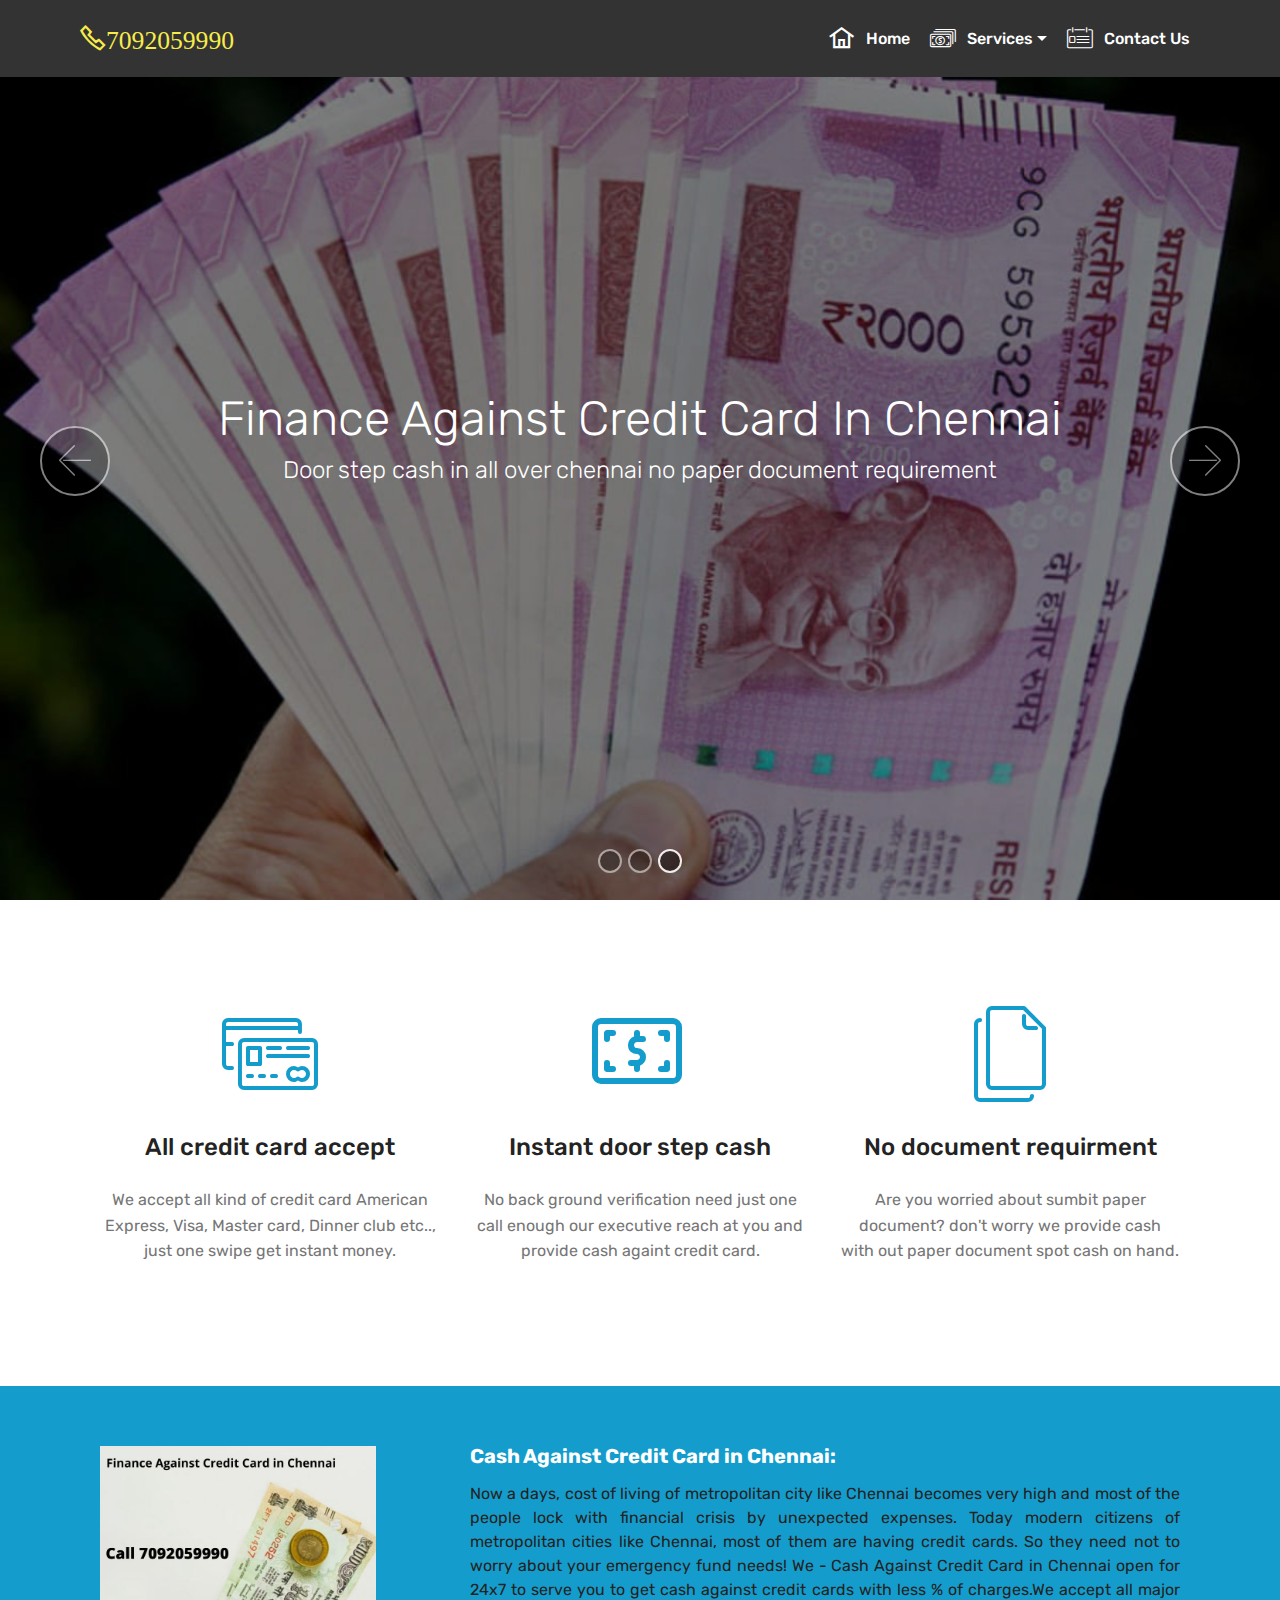
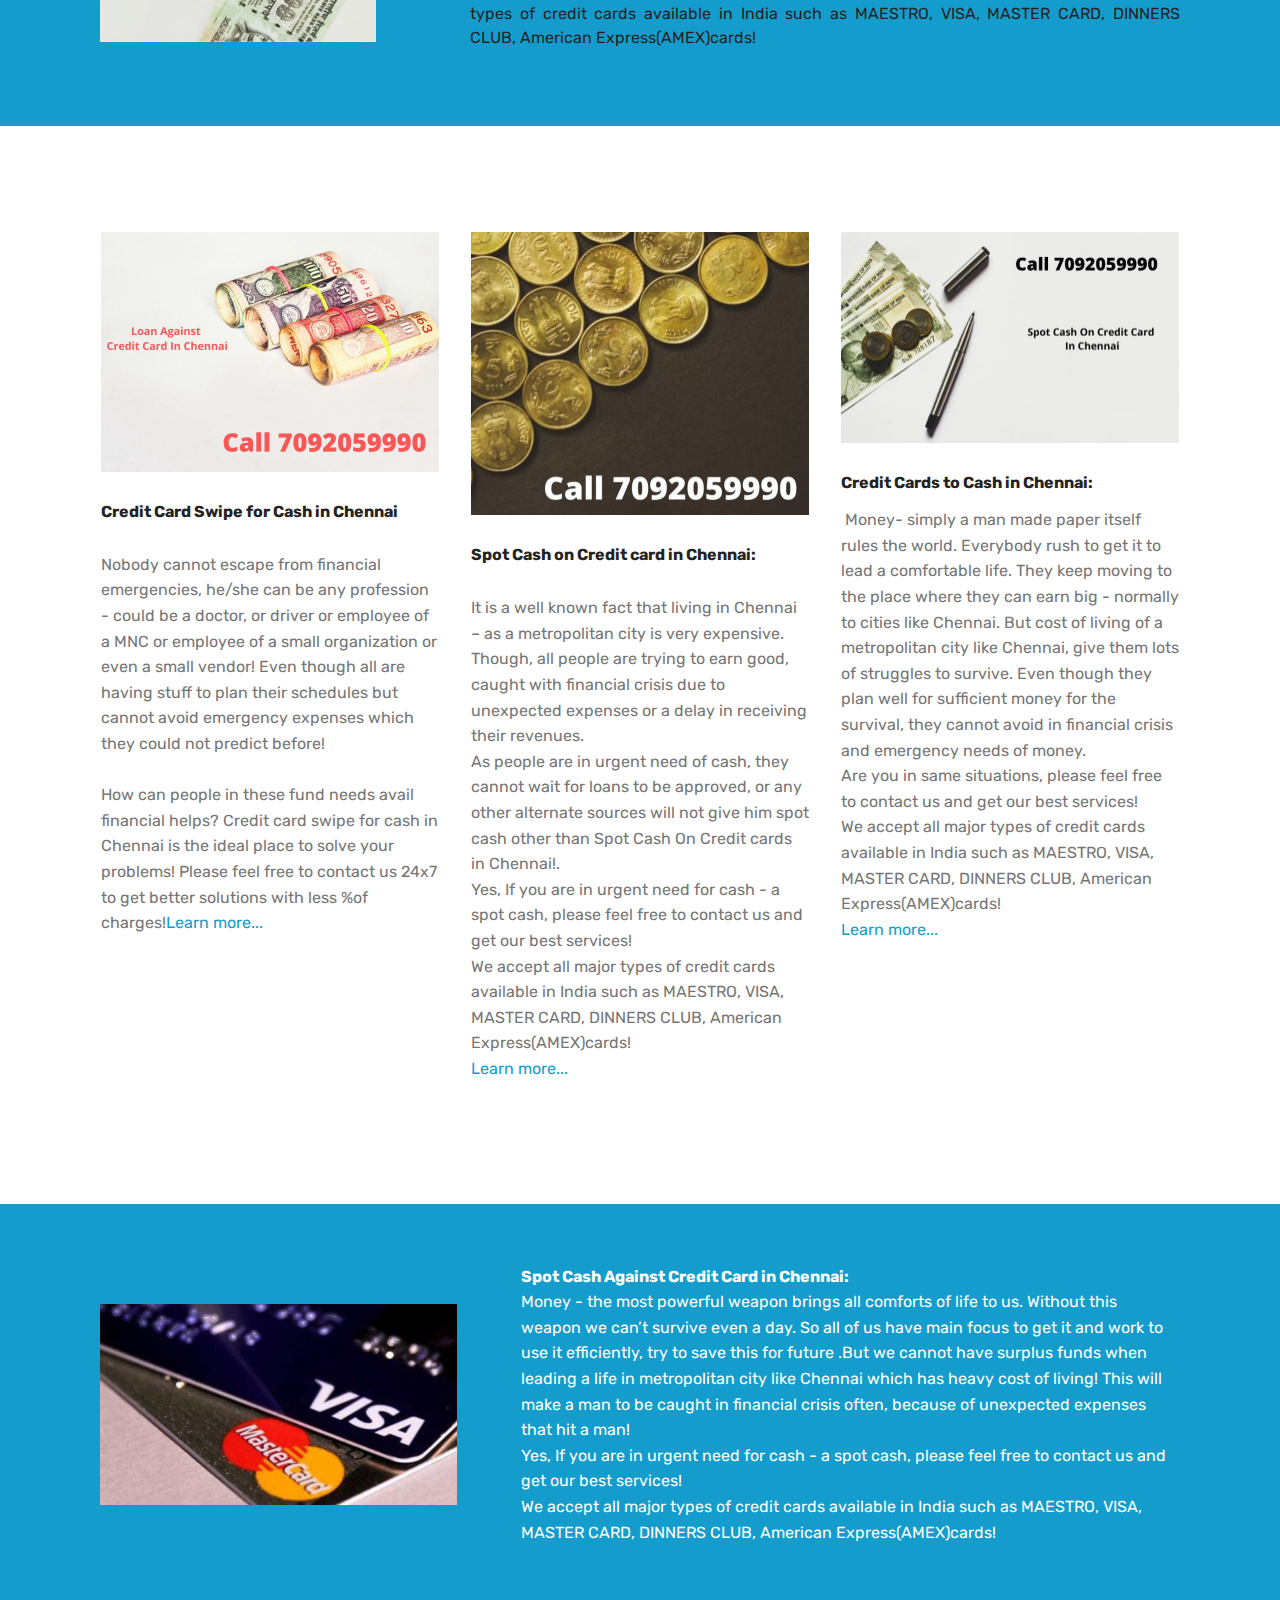
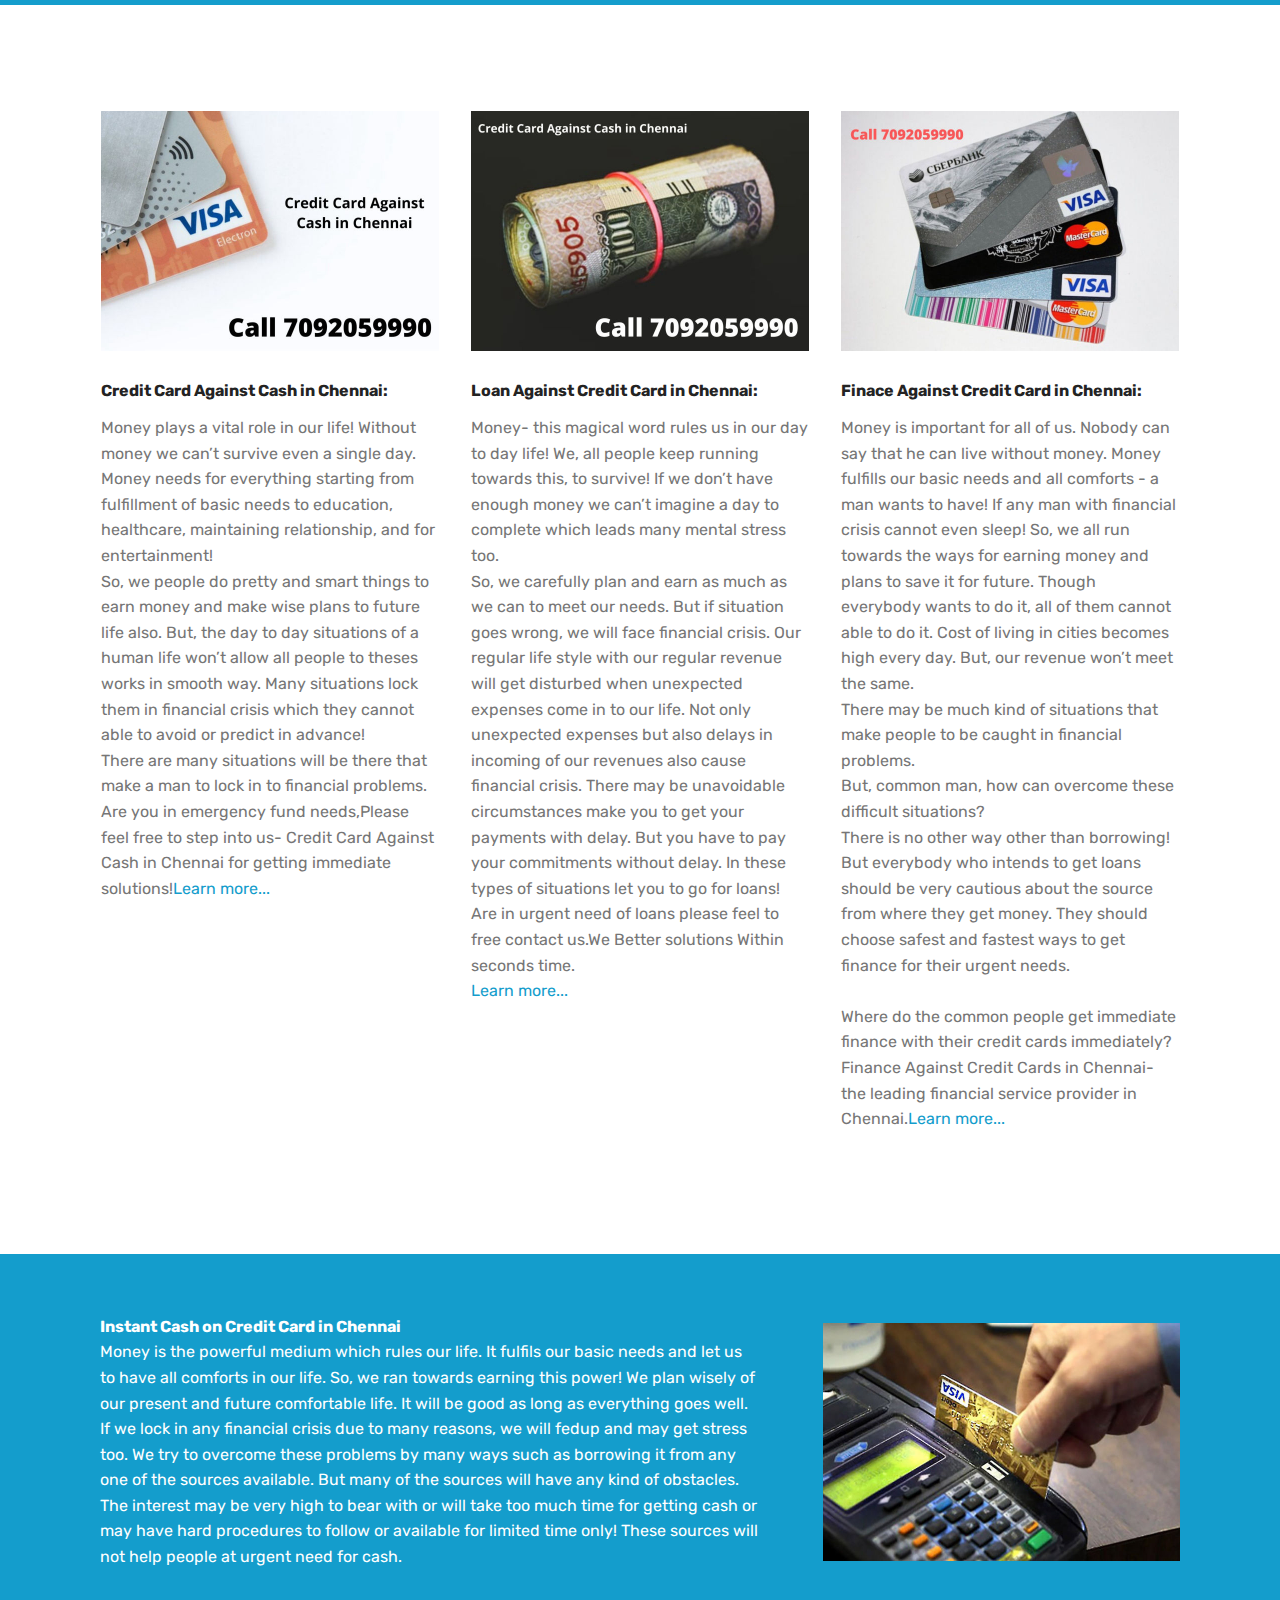
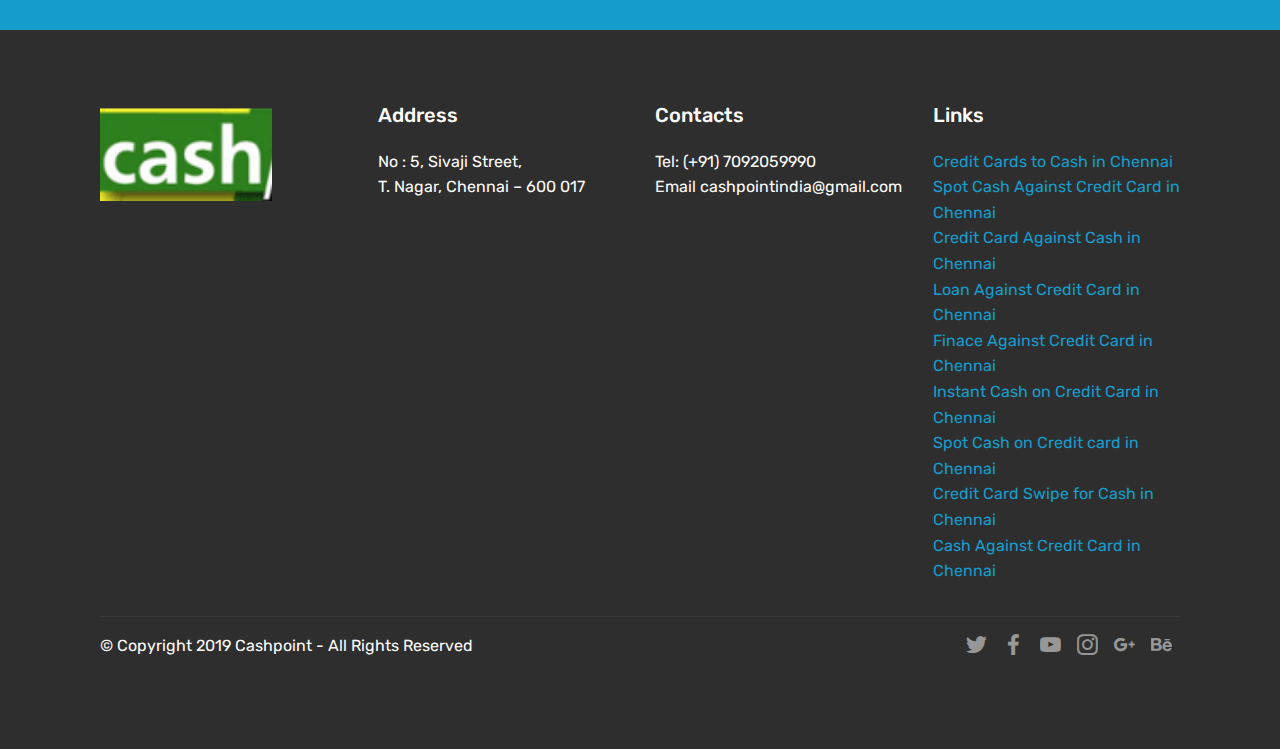
<file: index.html>
<!DOCTYPE html>
<html>

<head>
    <!-- Site made with Mobirise Website Builder v4.11.6, https://mobirise.com -->
    <meta charset="UTF-8">
    <meta http-equiv="X-UA-Compatible" content="IE=edge">
    <meta name="generator" content="Mobirise v4.11.6, mobirise.com">
    <meta name="viewport" content="width=device-width, initial-scale=1, minimum-scale=1">
    <link rel="shortcut icon" href="assets/images/cash-point-web-logo.gif" type="image/x-icon">
    <meta name="description" content="">

    <title>cash point</title>
    <link rel="stylesheet" href="assets/web/assets/mobirise-icons-bold/mobirise-icons-bold.css">
    <link rel="stylesheet" href="assets/web/assets/mobirise-icons2/mobirise2.css">
    <link rel="stylesheet" href="assets/web/assets/mobirise-icons/mobirise-icons.css">
    <link rel="stylesheet" href="assets/bootstrap/css/bootstrap.min.css">
    <link rel="stylesheet" href="assets/bootstrap/css/bootstrap-grid.min.css">
    <link rel="stylesheet" href="assets/bootstrap/css/bootstrap-reboot.min.css">
    <link rel="stylesheet" href="assets/dropdown/css/style.css">
    <link rel="stylesheet" href="assets/tether/tether.min.css">
    <link rel="stylesheet" href="assets/socicon/css/styles.css">
    <link rel="stylesheet" href="assets/theme/css/style.css">
    <link rel="preload" as="style" href="assets/mobirise/css/mbr-additional.css">
    <link rel="stylesheet" href="assets/mobirise/css/mbr-additional.css" type="text/css">



</head>

<body>

    <!-- Analytics -->

    <!-- /Analytics -->


    <section class="menu cid-qTkzRZLJNu" once="menu" id="menu1-0">



        <nav
            class="navbar navbar-expand beta-menu navbar-dropdown align-items-center navbar-fixed-top navbar-toggleable-sm">
            <button class="navbar-toggler navbar-toggler-right" type="button" data-toggle="collapse"
                data-target="#navbarSupportedContent" aria-controls="navbarSupportedContent" aria-expanded="false"
                aria-label="Toggle navigation">
                <div class="hamburger">
                    <span></span>
                    <span></span>
                    <span></span>
                    <span></span>
                </div>
            </button>
            <div class="menu-logo">
                <div class="navbar-brand">

                    <span class="navbar-caption-wrap"><a class="navbar-caption text-white display-7"
                            href="tel:+91-7092059990"><span
                                class="mobi-mbri mobi-mbri-phone mbr-iconfont mbr-iconfont-btn"
                                style="color: rgb(247, 237, 74);">7092059990</span></a></span>
                </div>
            </div>
            <div class="collapse navbar-collapse" id="navbarSupportedContent">
                <ul class="navbar-nav nav-dropdown nav-right " data-app-modern-menu="true">
                    <li class="nav-item">
                        <a class="nav-link link text-white display-4 text-left" href="https://mobirise.com"></a>
                    </li>
                    <li class="nav-item">
                        <a class="nav-link link text-white display-4" href="https://mobirise.com">
                        </a>
                    </li>
                    <li class="nav-item">
                        <a class="nav-link link text-white display-4" href="index.html"><span
                                class="mobi-mbri mobi-mbri-home mbr-iconfont mbr-iconfont-btn"></span>
                            Home</a>
                    </li>
                    <li class="nav-item dropdown" style="float:right;">
                        <a class="nav-link link text-white dropdown-toggle display-4"
                            href="credit-cards-to-cash-in-chennai .html" data-toggle="dropdown-submenu"
                            aria-expanded="false"><span class="mbri-cash mbr-iconfont mbr-iconfont-btn"></span>
                            Services</a>
                        <div class="dropdown-menu" style="float:right;">
                            <a class="text-white dropdown-item display-4 "
                                href="credit-cards-to-cash-in-chennai.html">Credit Card to Cash in
                                Chennai</a>

                            <a class="text-white dropdown-item display-4"
                                href="spot-cash-against-credit-card-in-chennai.html" target="_blank">Spot Cash Against
                                Credit Cards in Chennai</a><a class="text-white dropdown-item display-4"
                                href="credit-card-aginst-cash-in-chennai.html" target="_blank">Credit card against Cash
                                in Chennai</a><a class="text-white dropdown-item display-4"
                                href="loan-against-credit-card-in-chennai.html" target="_blank">Loan Against Credit Card
                                in Chennai</a><a class="text-white dropdown-item display-4"
                                href="finance-against-credit-card-in-chennai.html" target="_blank">Finance Against
                                Credit Cards in Chennai<br></a><a class="text-white dropdown-item display-4"
                                href="instant-cash-on-credit-card-in-chennai.html" target="_blank">Instant cash on
                                credit card in Chennai<br></a><a class="text-white dropdown-item display-4"
                                href="spot-cash-on-credit-card-in-chennai.html" target="_blank">Spot Cash On Credit
                                Cards in Chennai<br></a><a class="text-white dropdown-item display-4"
                                href="credit-card-swipe-for-cash-in-chennai.html" target="_blank">Credit Card Swipe for
                                Cash in Chennai<br></a><a class="text-white dropdown-item display-4"
                                href="credit-card-against-cash-in-chennai.html" target="_blank">Credit Card Against Cash
                                in Chennai
                                <br></a></div>
                    </li>
                    <li class="nav-item"><a class="nav-link link text-white display-4" href="https://mobirise.com"><span
                                class="mbri-contact-form mbr-iconfont mbr-iconfont-btn"></span>
                            Contact Us</a></li>
                </ul>

            </div>
        </nav>
    </section>

    <section class="engine"><a href="https://mobirise.info/k">how to develop free website</a></section>
    <section class="carousel slide cid-rLuuA31YXz" data-interval="false" id="slider1-3">



        <div class="full-screen">
            <div class="mbr-slider slide carousel" data-pause="true" data-keyboard="false" data-ride="carousel"
                data-interval="1000">
                <ol class="carousel-indicators">
                    <li data-app-prevent-settings="" data-target="#slider1-3" data-slide-to="0"></li>
                    <li data-app-prevent-settings="" data-target="#slider1-3" data-slide-to="1"></li>
                    <li data-app-prevent-settings="" data-target="#slider1-3" class=" active" data-slide-to="2"></li>
                </ol>
                <div class="carousel-inner" role="listbox">
                    <div class="carousel-item slider-fullscreen-image" data-bg-video-slide="false"
                        style="background-image: url(assets/images/loan-against-credit-card-in-chennai-768x432.jpg);">
                        <div class="container container-slide">
                            <div class="image_wrapper">
                                <div class="mbr-overlay" style="opacity: 0.5;"></div><img
                                    src="assets/images/loan-against-credit-card-in-chennai-768x432.jpg" alt="" title="">
                                <div class="carousel-caption justify-content-center">
                                    <div class="col-10 align-left">
                                        <h2 class="mbr-fonts-style display-2">Spot Cash Credit Card In Chennai</h2>
                                        <p class="lead mbr-text mbr-fonts-style display-5">Get cash on credit card in
                                            allover chennai just on call</p>
                                    </div>
                                </div>
                            </div>
                        </div>
                    </div>
                    <div class="carousel-item slider-fullscreen-image" data-bg-video-slide="false"
                        style="background-image: url(assets/images/cash-on-credit-card-in-chennai-871x493.jpg);">
                        <div class="container container-slide">
                            <div class="image_wrapper">
                                <div class="mbr-overlay"></div><img
                                    src="assets/images/cash-on-credit-card-in-chennai-871x493.jpg" alt="" title="">
                                <div class="carousel-caption justify-content-center">
                                    <div class="col-10 align-left">
                                        <h2 class="mbr-fonts-style display-2">Loan Against Credit Card In Chennai</h2>
                                        <p class="lead mbr-text mbr-fonts-style display-5">We accept all type credit
                                            card Visa, Master Card, American Express etc..,</p>
                                    </div>
                                </div>
                            </div>
                        </div>
                    </div>
                    <div class="carousel-item slider-fullscreen-image active" data-bg-video-slide="false"
                        style="background-image: url(assets/images/finance-against-credit-card-in-chennai-1200x900.jpg);">
                        <div class="container container-slide">
                            <div class="image_wrapper">
                                <div class="mbr-overlay"></div><img
                                    src="assets/images/finance-against-credit-card-in-chennai-1200x900.jpg" alt=""
                                    title="">
                                <div class="carousel-caption justify-content-center">
                                    <div class="col-10 align-right">
                                        <h2 class="mbr-fonts-style display-2">Finance Against Credit Card In Chennai
                                        </h2>
                                        <p class="lead mbr-text mbr-fonts-style display-5">Door step cash in all over
                                            chennai no paper document requirement</p>
                                    </div>
                                </div>
                            </div>
                        </div>
                    </div>
                </div><a data-app-prevent-settings="" class="carousel-control carousel-control-prev" role="button"
                    data-slide="prev" href="#slider1-3"><span aria-hidden="true"
                        class="mbri-left mbr-iconfont"></span><span class="sr-only">Previous</span></a><a
                    data-app-prevent-settings="" class="carousel-control carousel-control-next" role="button"
                    data-slide="next" href="#slider1-3"><span aria-hidden="true"
                        class="mbri-right mbr-iconfont"></span><span class="sr-only">Next</span></a>
            </div>
        </div>

    </section>

    <section class="features1 cid-rLuL5F32xm" id="features1-4">




        <div class="container">
            <div class="media-container-row">

                <div class="card p-3 col-12 col-md-6 col-lg-4">
                    <div class="card-img pb-3">
                        <span class="mbr-iconfont mbri-credit-card"></span>
                    </div>
                    <div class="card-box">
                        <h4 class="card-title py-3 mbr-fonts-style display-5">All credit card accept</h4>
                        <p class="mbr-text mbr-fonts-style display-7">We accept all kind of credit card American
                            Express, Visa, Master card, Dinner club etc.., just one swipe get instant money.</p>
                    </div>
                </div>

                <div class="card p-3 col-12 col-md-6 col-lg-4">
                    <div class="card-img pb-3">
                        <span class="mbr-iconfont mbrib-cash"></span>
                    </div>
                    <div class="card-box">
                        <h4 class="card-title py-3 mbr-fonts-style display-5">Instant door step cash</h4>
                        <p class="mbr-text mbr-fonts-style display-7">No back ground verification need just one call
                            enough our executive reach at you and provide cash againt credit card.</p>
                    </div>
                </div>

                <div class="card p-3 col-12 col-md-6 col-lg-4">
                    <div class="card-img pb-3">
                        <span class="mbr-iconfont mbri-pages"></span>
                    </div>
                    <div class="card-box">
                        <h4 class="card-title py-3 mbr-fonts-style display-5">No document requirment</h4>
                        <p class="mbr-text mbr-fonts-style display-7">Are you worried about sumbit paper document? don't
                            worry we provide cash with out paper document spot cash on hand.</p>
                    </div>
                </div>



            </div>

        </div>

    </section>

    <section class="mbr-section content7 cid-rLv5Z1qqVJ" id="content7-9">
        <div class="container">
            <div class="media-container-row">

                <div class="col-md-8">
                    <div class="media-container-row">
                        <div class="media-content">
                            <div class="mbr-section-text">
                                <p class="mbr-text align-right mb-0 mbr-fonts-style display-7">
                                    <h5 class="text-white mb-3"><strong>Cash Against Credit Card in Chennai:</strong>
                                    </h5>
                                    <div style=" text-align: justify;">Now a days, cost of living of metropolitan city
                                        like Chennai becomes very high and most of the people lock with financial crisis
                                        by unexpected expenses. Today modern citizens of metropolitan cities like
                                        Chennai, most of them are having credit cards. So they need not to worry about
                                        your emergency fund needs! We - Cash Against Credit Card in Chennai open for
                                        24x7 to serve you to get cash against credit cards with less % of charges.We
                                        accept all major types of credit cards available in India such as MAESTRO, VISA,
                                        MASTER CARD, DINNERS CLUB, American Express(AMEX)cards!&nbsp;
                                    </div>
                                </p>
                            </div>
                        </div>

                    </div>
                </div>
                <div class="col-md-4">
                    <div class="mbr-figure">
                        <img src="assets/images/call-7092059990-finance-against-credit-card-in-chennai-714x507.jpg"
                            alt="Mobirise" title="">
                    </div>
                </div>
            </div>
        </div>
    </section>

    <section class="features2 cid-rLuNOozo92" id="features2-6">





        <div class="container">
            <div class="media-container-row">
                <div class="card p-3 col-12 col-md-6 col-lg-4">
                    <div class="card-wrapper">
                        <div class="card-img">
                            <img src="assets/images/call-7092059990-loan-agaianst-credit-card-in-chennai-676x480.jpg"
                                alt="Loan against credit card in chennai" title="Loan against credit card in chennai">
                        </div>
                        <div class="card-box">
                            <h4 class="card-title pb-3 mbr-fonts-style display-7"><strong>Credit Card Swipe for Cash in
                                    Chennai
                                </strong>
                                <div><br></div>
                            </h4>
                            <p class="mbr-text mbr-fonts-style display-7">Nobody cannot escape from financial
                                emergencies, he/she can be any profession - could be a doctor, or driver or employee of
                                a MNC or employee of a small organization or even a small vendor! Even though all are
                                having stuff to plan their schedules but cannot avoid emergency expenses which they
                                could not predict before!
                                <br>
                                <br>How can people in these fund needs avail financial helps? Credit card swipe for cash
                                in Chennai is the ideal place to solve your problems! Please feel free to contact us
                                24x7 to get better solutions with less %of charges!<a href="https://mobirise.co">Learn
                                    more...</a>
                            </p>
                        </div>
                    </div>
                </div>

                <div class="card p-3 col-12 col-md-6 col-lg-4">
                    <div class="card-wrapper">
                        <div class="card-img">
                            <img src="assets/images/call-7092059990-instant-cash-for-credit-card-in-chennai-676x567.jpg"
                                alt="cash for credit card in chennai" title="cash for credit card in chennai">
                        </div>
                        <div class="card-box ">
                            <h4 class="card-title pb-3 mbr-fonts-style display-7"><strong>Spot Cash on Credit card in
                                    Chennai:</strong>
                                <div><br></div>
                            </h4>
                            <p class="mbr-text mbr-fonts-style display-7">It is a well known fact that living in Chennai
                                – as a metropolitan city is very expensive. Though, all people are trying to earn good,
                                caught with financial crisis due to unexpected expenses or a delay in receiving their
                                revenues.
                                <br> As people are in urgent need of cash, they cannot wait for loans to be approved, or
                                any other alternate sources will not give him spot cash other than Spot Cash On Credit
                                cards in Chennai!.
                                <br>Yes, If you are in urgent need for cash - a spot cash, please feel free to contact
                                us and get our best services!
                                <br>We accept all major types of credit cards available in India such as MAESTRO, VISA,
                                MASTER CARD, DINNERS CLUB, American Express(AMEX)cards!
                                <br><a href="https://mobirise.co">Learn more...</a>
                            </p>
                        </div>
                    </div>
                </div>

                <div class="card p-3 col-12 col-md-6 col-lg-4">
                    <div class="card-wrapper">
                        <div class="card-img">
                            <img src="assets/images/call-7092059990-spot-cash-on-credit-card-in-chennai-676x423.jpg"
                                alt="Instant cash on credit card in chennai"
                                title="Instant cash on credit card in chennai">
                        </div>
                        <div class="card-box">
                            <h4 class="card-title pb-3 mbr-fonts-style display-7"><strong>Credit Cards to Cash in
                                    Chennai:</strong></h4>
                            <p class="mbr-text mbr-fonts-style display-7">&nbsp;Money- simply a man made paper itself
                                rules the world. Everybody rush to get it to lead a comfortable life. They keep moving
                                to the place where they can earn big - normally to cities like Chennai. But cost of
                                living of a metropolitan city like Chennai, give them lots of struggles to survive. Even
                                though they plan well for sufficient money for the survival, they cannot avoid in
                                financial crisis and emergency needs of money.
                                <br> Are you in same situations, please feel free to contact us and get our best
                                services!
                                <br>We accept all major types of credit cards available in India such as MAESTRO, VISA,
                                MASTER CARD, DINNERS CLUB, American Express(AMEX)cards!
                                <br><a href="https://mobirise.co">Learn more...</a>
                            </p>
                        </div>
                    </div>
                </div>


            </div>
        </div>
    </section>

    <section class="mbr-section content7 cid-rLv2iqTdPp" id="content7-7">



        <div class="container">
            <div class="media-container-row">
                <div class="col-12 col-md-12">
                    <div class="media-container-row">
                        <div class="media-content">
                            <div class="mbr-section-text">
                                <p class="mbr-text align-right mb-0 mbr-fonts-style display-7"><strong>Spot Cash Against
                                        Credit Card in Chennai:</strong><br>Money - the most powerful weapon brings all
                                    comforts of life to us. Without this weapon we can’t survive even a day. So all of
                                    us have main focus to get it and work to use it efficiently, try to save this for
                                    future .But we cannot have surplus funds when leading a life in metropolitan city
                                    like Chennai which has heavy cost of living! This will make a man to be caught in
                                    financial crisis often, because of unexpected expenses that hit a man!
                                    <br>Yes, If you are in urgent need for cash - a spot cash, please feel free to
                                    contact us and get our best services!
                                    <br>We accept all major types of credit cards available in India such as MAESTRO,
                                    VISA, MASTER CARD, DINNERS CLUB, American Express(AMEX)cards!&nbsp;<br></p>
                            </div>
                        </div>
                        <div class="mbr-figure" style="width: 60%;">
                            <img src="assets/images/spot-cash-on-credit-card-in-chennai-714x402.jpg"
                                alt="finance against credit card in chennai"
                                title="finance against credit card in chennai">
                        </div>
                    </div>
                </div>
            </div>
        </div>
    </section>

    <section class="features2 cid-rLv8AW2awZ" id="features2-b">





        <div class="container">
            <div class="media-container-row">
                <div class="card p-3 col-12 col-md-6 col-lg-4">
                    <div class="card-wrapper">
                        <div class="card-img">
                            <img src="assets/images/call-7092059990-credit-card-against-cash-in-chennai-676x480.jpg"
                                alt="credit card against cash in chennai" title="credit card against cash in chennai">
                        </div>
                        <div class="card-box">
                            <h4 class="card-title pb-3 mbr-fonts-style display-7"><strong>Credit Card Against Cash in
                                    Chennai:</strong></h4>
                            <p class="mbr-text mbr-fonts-style display-7">Money plays a vital role in our life! Without
                                money we can’t survive even a single day. Money needs for everything starting from
                                fulfillment of basic needs to education, healthcare, maintaining relationship, and for
                                entertainment!
                                <br>So, we people do pretty and smart things to earn money and make wise plans to future
                                life also. But, the day to day situations of a human life won’t allow all people to
                                theses works in smooth way. Many situations lock them in financial crisis which they
                                cannot able to avoid or predict in advance!
                                <br>There are many situations will be there that make a man to lock in to financial
                                problems. Are you in emergency fund needs,Please feel free to step into us- Credit Card
                                Against Cash in Chennai for getting immediate solutions!<a
                                    href="https://mobirise.co">Learn more...</a>
                            </p>
                        </div>
                    </div>
                </div>

                <div class="card p-3 col-12 col-md-6 col-lg-4">
                    <div class="card-wrapper">
                        <div class="card-img">
                            <img src="assets/images/call-7092059990-credit-card-against-cash-in-chennai-676x4800.jpg"
                                alt="Credit card against cash in chennai" title="Credit card against cash in chennai">
                        </div>
                        <div class="card-box ">
                            <h4 class="card-title pb-3 mbr-fonts-style display-7"><strong>Loan Against Credit Card in
                                    Chennai:</strong></h4>
                            <p class="mbr-text mbr-fonts-style display-7">Money- this magical word rules us in our day
                                to day life! We, all people keep running towards this, to survive! If we don’t have
                                enough money we can’t imagine a day to complete which leads many mental stress too.
                                <br>So, we carefully plan and earn as much as we can to meet our needs. But if situation
                                goes wrong, we will face financial crisis. Our regular life style with our regular
                                revenue will get disturbed when unexpected expenses come in to our life. Not only
                                unexpected expenses but also delays in incoming of our revenues also cause financial
                                crisis. There may be unavoidable circumstances make you to get your payments with delay.
                                But you have to pay your commitments without delay. In these types of situations let you
                                to go for loans!
                                <br>Are in urgent need of loans please feel to free contact us.We Better solutions
                                Within seconds time.
                                <br><a href="https://mobirise.co">Learn more...</a>
                            </p>
                        </div>
                    </div>
                </div>

                <div class="card p-3 col-12 col-md-6 col-lg-4">
                    <div class="card-wrapper">
                        <div class="card-img">
                            <img src="assets/images/call-7092059990-instant-cash-on-credit-card-in-chennai-676x480.jpg"
                                alt="Loan againt credit card in chennai" title="Loan againt credit card in chennai">
                        </div>
                        <div class="card-box">
                            <h4 class="card-title pb-3 mbr-fonts-style display-7"><strong>Finace Against Credit Card in
                                    Chennai:</strong></h4>
                            <p class="mbr-text mbr-fonts-style display-7">Money is important for all of us. Nobody can
                                say that he can live without money. Money fulfills our basic needs and all comforts - a
                                man wants to have! If any man with financial crisis cannot even sleep! So, we all run
                                towards the ways for earning money and plans to save it for future. Though everybody
                                wants to do it, all of them cannot able to do it. Cost of living in cities becomes high
                                every day. But, our revenue won’t meet the same.
                                <br>There may be much kind of situations that make people to be caught in financial
                                problems.
                                <br>But, common man, how can overcome these difficult situations?
                                <br>There is no other way other than borrowing!
                                <br>But everybody who intends to get loans should be very cautious about the source from
                                where they get money. They should choose safest and fastest ways to get finance for
                                their urgent needs.
                                <br>
                                <br> Where do the common people get immediate finance with their credit cards
                                immediately?
                                <br>Finance Against Credit Cards in Chennai- the leading financial service provider in
                                Chennai.<a href="https://mobirise.co">Learn more...</a>
                            </p>
                        </div>
                    </div>
                </div>


            </div>
        </div>
    </section>

    <section class="mbr-section content7 cid-rLvbQvftbL" id="content7-d">



        <div class="container">
            <div class="media-container-row">
                <div class="col-12 col-md-12">
                    <div class="media-container-row">
                        <div class="media-content">
                            <div class="mbr-section-text">
                                <p class="mbr-text align-right mb-0 mbr-fonts-style display-7"><strong>Instant Cash on
                                        Credit Card in Chennai</strong>&nbsp;<br>Money is the powerful medium which
                                    rules our life. It fulfils our basic needs and let us to have all comforts in our
                                    life. So, we ran towards earning this power! We plan wisely of our present and
                                    future comfortable life. It will be good as long as everything goes well. If we lock
                                    in any financial crisis due to many reasons, we will fedup and may get stress too.
                                    We try to overcome these problems by many ways such as borrowing it from any one of
                                    the sources available. But many of the sources will have any kind of obstacles. The
                                    interest may be very high to bear with or will take too much time for getting cash
                                    or may have hard procedures to follow or available for limited time only! These
                                    sources will not help people at urgent need for cash.&nbsp;<br></p>
                            </div>
                        </div>
                        <div class="mbr-figure" style="width: 60%;">
                            <img src="assets/images/instant-spot-cash-on-credit-card-in-chennai-714x476.jpg"
                                alt="credit card against cash in chennai" title="credit card against cash in chennai">
                        </div>
                    </div>
                </div>
            </div>
        </div>
    </section>

    <section class="cid-qTkAaeaxX5" id="footer1-2">





        <div class="container">
            <div class="media-container-row content text-white">
                <div class="col-12 col-md-3">
                    <div class="media-wrap">

                        <img src="assets/images/cash-point-web-logo.png" alt="cashoncreditcardinchennai"
                            title="cashoncreditcardinchennai">

                    </div>
                </div>
                <div class="col-12 col-md-3 mbr-fonts-style display-7">
                    <h5 class="pb-3">
                        Address
                    </h5>
                    <p class="mbr-text">No : 5, Sivaji Street,
                        <br>T. Nagar, Chennai – 600 017</p>
                </div>
                <div class="col-12 col-md-3 mbr-fonts-style display-7">
                    <h5 class="pb-3">
                        Contacts
                    </h5>
                    <p class="mbr-text">Tel: (+91) 7092059990&nbsp;<br>Email cashpointindia@gmail.com</p>
                </div>
                <div class="col-12 col-md-3 mbr-fonts-style display-7">
                    <h5 class="pb-3">
                        Links
                    </h5>
                    <p class="mbr-text"><a class="text-primary" href="https://mobirise.com/mobirise-free-mac.zip">Credit
                            Cards to Cash in Chennai&nbsp;</a><br><a class="text-primary"
                            href="https://mobirise.com/mobirise-free-mac.zip">Spot Cash Against Credit Card in
                            Chennai</a><br><a class="text-primary"
                            href="https://mobirise.com/mobirise-free-mac.zip">Credit Card Against Cash in
                            Chennai</a><br><a class="text-primary"
                            href="https://mobirise.com/mobirise-free-mac.zip">Loan Against Credit Card in
                            Chennai</a><br><a class="text-primary"
                            href="https://mobirise.com/mobirise-free-mac.zip">Finace Against Credit Card in
                            Chennai</a><br><a class="text-primary"
                            href="https://mobirise.com/mobirise-free-mac.zip">Instant Cash on Credit Card in
                            Chennai</a><br><a class="text-primary"
                            href="https://mobirise.com/mobirise-free-mac.zip">Spot Cash on Credit card in
                            Chennai</a><br><a class="text-primary"
                            href="https://mobirise.com/mobirise-free-mac.zip">Credit Card Swipe for Cash in
                            Chennai</a><br><a class="text-primary"
                            href="https://mobirise.com/mobirise-free-mac.zip">Cash Against Credit Card in
                            Chennai<br></a>
                    </p>
                </div>
            </div>
            <div class="footer-lower">
                <div class="media-container-row">
                    <div class="col-sm-12">
                        <hr>
                    </div>
                </div>
                <div class="media-container-row mbr-white">
                    <div class="col-sm-6 copyright">
                        <p class="mbr-text mbr-fonts-style display-7">
                            © Copyright 2019 Cashpoint - All Rights Reserved
                        </p>
                    </div>
                    <div class="col-md-6">
                        <div class="social-list align-right">
                            <div class="soc-item">
                                <a href="https://twitter.com/mobirise" target="_blank">
                                    <span class="socicon-twitter socicon mbr-iconfont mbr-iconfont-social"></span>
                                </a>
                            </div>
                            <div class="soc-item">
                                <a href="https://www.facebook.com/pages/Mobirise/1616226671953247" target="_blank">
                                    <span class="socicon-facebook socicon mbr-iconfont mbr-iconfont-social"></span>
                                </a>
                            </div>
                            <div class="soc-item">
                                <a href="https://www.youtube.com/c/mobirise" target="_blank">
                                    <span class="socicon-youtube socicon mbr-iconfont mbr-iconfont-social"></span>
                                </a>
                            </div>
                            <div class="soc-item">
                                <a href="https://instagram.com/mobirise" target="_blank">
                                    <span class="socicon-instagram socicon mbr-iconfont mbr-iconfont-social"></span>
                                </a>
                            </div>
                            <div class="soc-item">
                                <a href="https://plus.google.com/u/0/+Mobirise" target="_blank">
                                    <span class="socicon-googleplus socicon mbr-iconfont mbr-iconfont-social"></span>
                                </a>
                            </div>
                            <div class="soc-item">
                                <a href="https://www.behance.net/Mobirise" target="_blank">
                                    <span class="socicon-behance socicon mbr-iconfont mbr-iconfont-social"></span>
                                </a>
                            </div>
                        </div>
                    </div>
                </div>
            </div>
        </div>
    </section>


    <script src="assets/web/assets/jquery/jquery.min.js"></script>
    <script src="assets/popper/popper.min.js"></script>
    <script src="assets/bootstrap/js/bootstrap.min.js"></script>
    <script src="assets/dropdown/js/nav-dropdown.js"></script>
    <script src="assets/dropdown/js/navbar-dropdown.js"></script>
    <script src="assets/touchswipe/jquery.touch-swipe.min.js"></script>
    <script src="assets/tether/tether.min.js"></script>
    <script src="assets/vimeoplayer/jquery.mb.vimeo_player.js"></script>
    <script src="assets/bootstrapcarouselswipe/bootstrap-carousel-swipe.js"></script>
    <script src="assets/smoothscroll/smooth-scroll.js"></script>
    <script src="assets/ytplayer/jquery.mb.ytplayer.min.js"></script>
    <script src="assets/theme/js/script.js"></script>
    <script src="assets/slidervideo/script.js"></script>


</body>

</html>
</file>
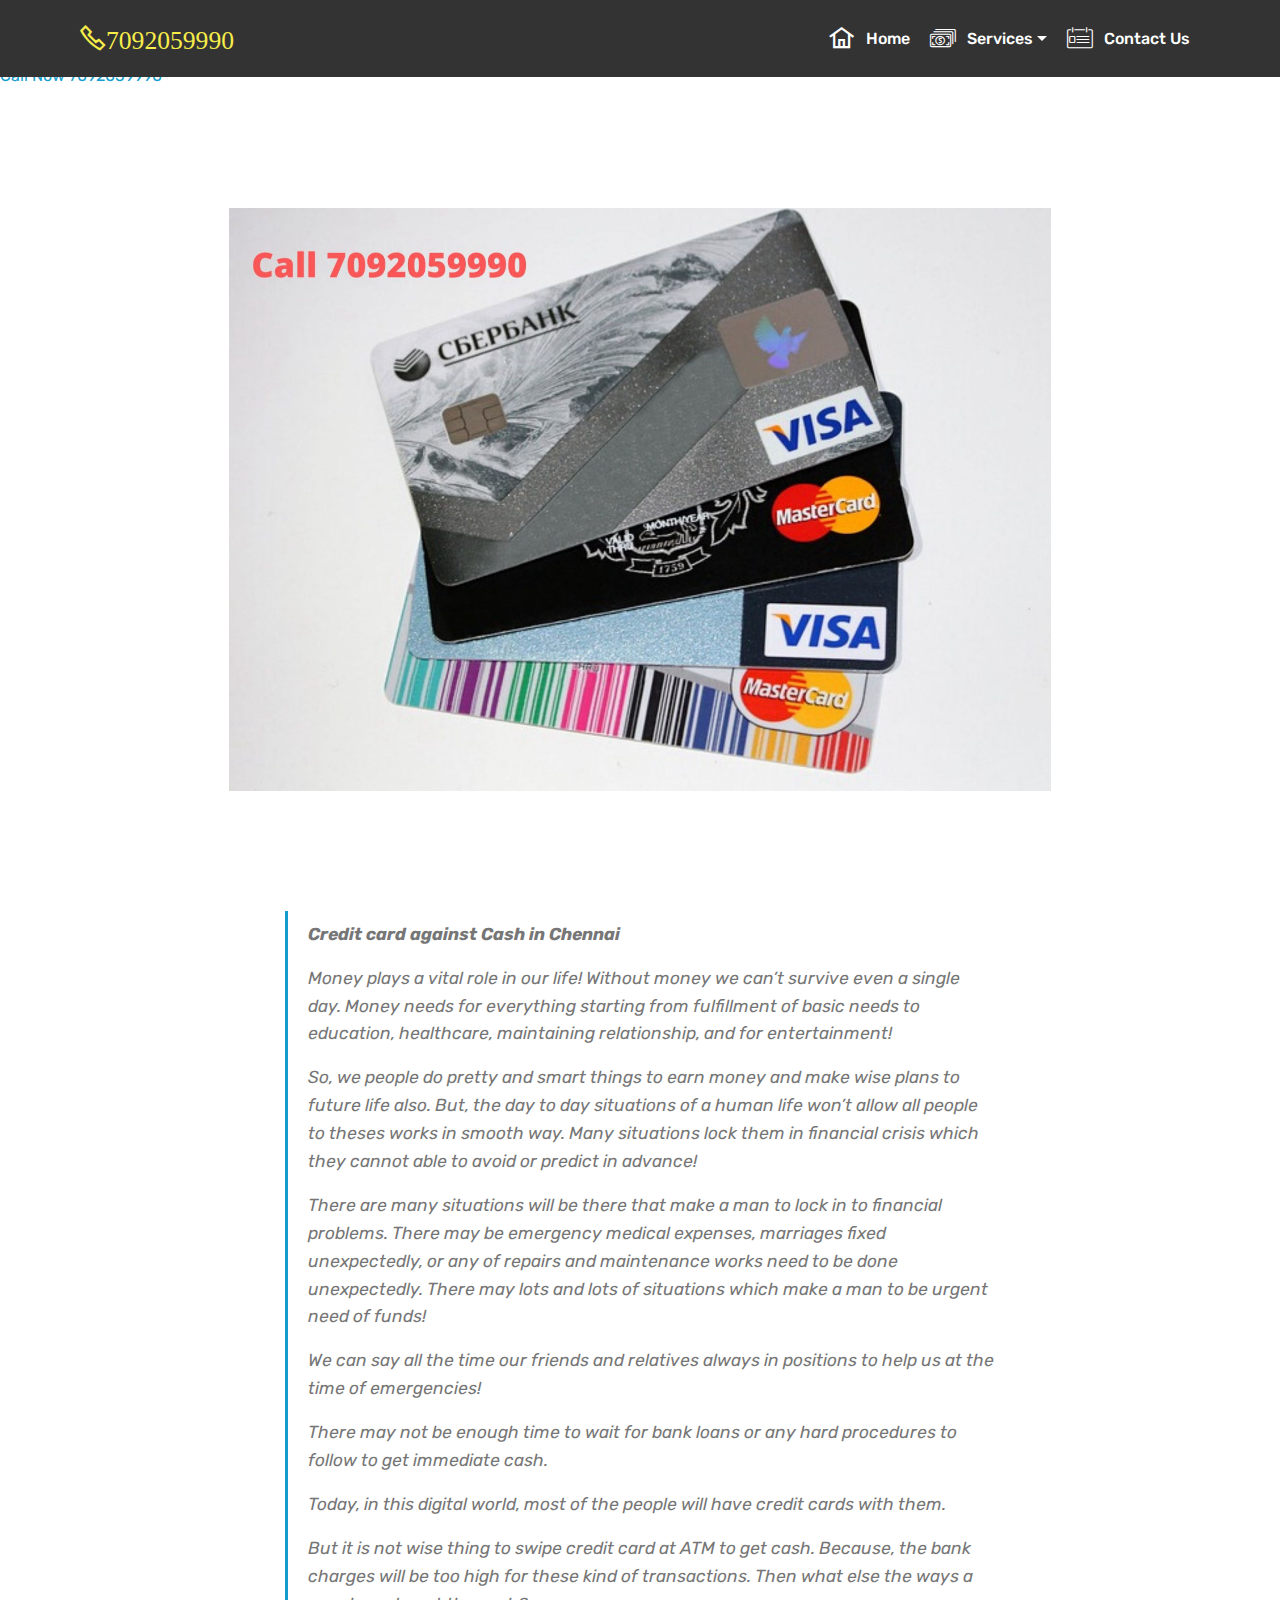
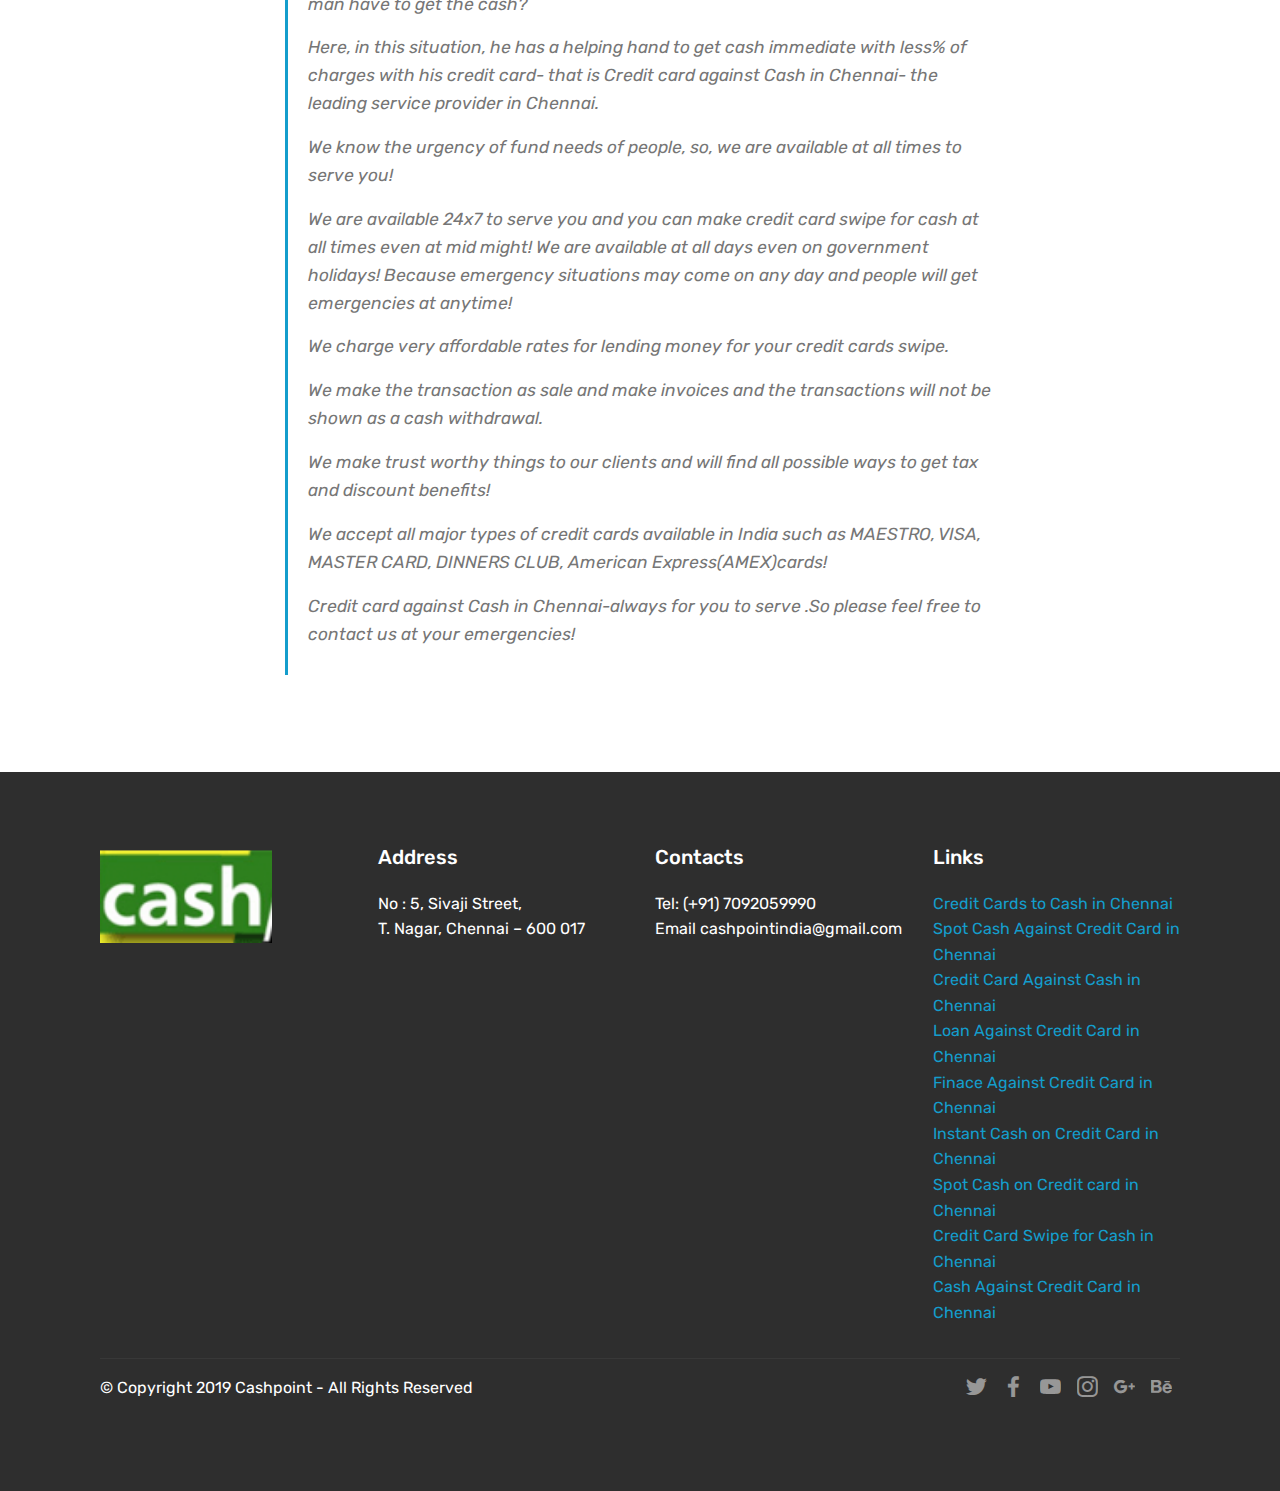
<file: credit-card-against-cash-in-chennai.html>
<!DOCTYPE html>
<html  >
<head>
  <!-- Site made with Mobirise Website Builder v4.11.6, https://mobirise.com -->
  <meta charset="UTF-8">
  <meta http-equiv="X-UA-Compatible" content="IE=edge">
  <meta name="generator" content="Mobirise v4.11.6, mobirise.com">
  <meta name="viewport" content="width=device-width, initial-scale=1, minimum-scale=1">
  <link rel="shortcut icon" href="assets/images/cash-point-web-logo.gif" type="image/x-icon">
  <meta name="description" content="Credit Card Against Cash in Chennai Cash Against Credit Card
Cash on Credit Card Credit Card Swipe for Cash Credit Card
to Cash Spot Cash on Loan Finance Instant">
  
  <title>7092059990 @ LOW% Credit Card Against Cash in Chennai</title>
  <link rel="stylesheet" href="assets/web/assets/mobirise-icons2/mobirise2.css">
  <link rel="stylesheet" href="assets/web/assets/mobirise-icons/mobirise-icons.css">
  <link rel="stylesheet" href="assets/bootstrap/css/bootstrap.min.css">
  <link rel="stylesheet" href="assets/bootstrap/css/bootstrap-grid.min.css">
  <link rel="stylesheet" href="assets/bootstrap/css/bootstrap-reboot.min.css">
  <link rel="stylesheet" href="assets/tether/tether.min.css">
  <link rel="stylesheet" href="assets/dropdown/css/style.css">
  <link rel="stylesheet" href="assets/socicon/css/styles.css">
  <link rel="stylesheet" href="assets/theme/css/style.css">
  <link rel="preload" as="style" href="assets/mobirise/css/mbr-additional.css"><link rel="stylesheet" href="assets/mobirise/css/mbr-additional.css" type="text/css">
  
  
  
</head>
<body>

<!-- Analytics -->
<div id="mybutton">
        <a rel="noopener" href="tel:7092059990"><i class="fa fa-phone" aria-hidden="true"></i> Call Now 7092059990</a>
      </div>
  <p>Book now, call <a href="tel:01234567890">01234 567 890</a></p>
     
  
<div id="mybutton">
        <a rel="noopener" href="tel:7092059990"><i class="fa fa-phone" aria-hidden="true"></i> Call Now 7092059990 </a>
      </div> 
<!-- /Analytics -->


  <section class="cid-rLvrGwPwwM" id="image2-1a">

    

    <figure class="mbr-figure container">
        <div class="image-block" style="width: 74%;">
            <img src="assets/images/call-7092059990-instant-cash-on-credit-card-in-chennai-1642x1165.jpg" alt="Credit card against Cash in Chennai" title="Credit card against Cash in Chennai">
            
        </div>
    </figure>
</section>

<section class="engine"><a href="https://mobirise.info/h">how to create your own web page for free</a></section><section class="mbr-section article content1 cid-rLvrGxS2fR" id="content2-1b">

     

    <div class="container">
        <div class="media-container-row">
            <div class="mbr-text col-12 col-md-8 mbr-fonts-style display-7">
                <blockquote><p><span style="font-size: 1.09rem;"><strong>Credit card against Cash in Chennai
</strong></span></p><p>Money plays a vital role in our life! Without money we can’t survive even a single day. Money needs for everything starting from fulfillment of basic needs to education, healthcare, maintaining relationship, and for entertainment!
</p><p>So, we people do pretty and smart things to earn money and make wise  plans to future life also. But, the day to day situations of a human life won’t  allow all people  to  theses  works in  smooth way. Many situations lock them in financial crisis which  they cannot able to avoid or predict in advance!
</p><p>There are many situations will be there that make a man to lock in to financial problems. There may be emergency medical expenses, marriages fixed unexpectedly, or any of repairs and maintenance works need to be done unexpectedly. There may lots and lots  of  situations which make a man to be urgent need of funds!
</p><p>We can say all the time our friends and relatives always in positions to help us at the time of emergencies!
</p><p>There may not be enough time to wait for bank loans or any hard procedures  to follow to get immediate cash.
</p><p>Today, in this digital world, most of the people will have credit cards with them.
<span style="font-size: 1.09rem;"></span></p><p>But it is not wise thing to swipe credit card at ATM   to get  cash. Because, the bank charges will be too high for these kind of transactions. Then what else the ways a man have to get the cash?
</p><p>Here, in this situation, he has a helping hand to get cash immediate   with less% of charges with his credit card- that is   Credit card against Cash in Chennai- the leading service provider in Chennai.
</p><p>We know the urgency of fund needs of people, so, we are available at all times to serve you!
</p><p>We are available 24x7 to serve you and you can make credit card swipe for    cash at all times even at mid might! We are available at all days even on government holidays! Because emergency situations may come on any day and people will get emergencies at anytime!
</p><p>We charge very affordable rates for lending money for your credit cards swipe. 
</p><p>We make the transaction as sale and make invoices and the transactions will not be shown as a cash withdrawal.
</p><p>We make trust worthy things to our clients and will find all possible ways to get tax and discount benefits!
</p><p>We accept all major types of credit cards available in India such as MAESTRO, VISA, MASTER CARD, DINNERS CLUB, American Express(AMEX)cards!
</p><p>Credit card against Cash in Chennai-always for you to serve .So please   feel free to contact us at your emergencies!
</p></blockquote>
            </div>
        </div>
    </div>
</section>

<section class="menu cid-rLvrGyDg4c" once="menu" id="menu1-1c">

    

    <nav class="navbar navbar-expand beta-menu navbar-dropdown align-items-center navbar-fixed-top navbar-toggleable-sm">
        <button class="navbar-toggler navbar-toggler-right" type="button" data-toggle="collapse" data-target="#navbarSupportedContent" aria-controls="navbarSupportedContent" aria-expanded="false" aria-label="Toggle navigation">
            <div class="hamburger">
                <span></span>
                <span></span>
                <span></span>
                <span></span>
            </div>
        </button>
        <div class="menu-logo">
            <div class="navbar-brand">
                
                <span class="navbar-caption-wrap"><a class="navbar-caption text-white display-7" href="tel:+91-7092059990"><span class="mobi-mbri mobi-mbri-phone mbr-iconfont mbr-iconfont-btn" style="color: rgb(247, 237, 74);">7092059990</span></a></span>
            </div>
        </div>
        <div class="collapse navbar-collapse" id="navbarSupportedContent">
            <ul class="navbar-nav nav-dropdown nav-right" data-app-modern-menu="true"><li class="nav-item">
                    <a class="nav-link link text-white display-4" href="https://mobirise.com">
                        </a>
                </li>
                <li class="nav-item">
                    <a class="nav-link link text-white display-4" href="https://mobirise.com">
                        </a>
                </li><li class="nav-item"><a class="nav-link link text-white display-4" href="index.html"><span class="mobi-mbri mobi-mbri-home mbr-iconfont mbr-iconfont-btn"></span>
                        Home</a></li><li class="nav-item dropdown"><a class="nav-link link text-white dropdown-toggle display-4" href="credit-cards-to-cash-in-chennai .html" data-toggle="dropdown-submenu" aria-expanded="false"><span class="mbri-cash mbr-iconfont mbr-iconfont-btn"></span>
                        Services</a><div class="dropdown-menu"><a class="text-white dropdown-item display-4" href="credit-cards-to-cash-in-chennai.html" target="_blank">Credit Card to Cash in Chennai</a><a class="text-white dropdown-item display-4" href="spot-cash-against-credit-card-in-chennai.html" target="_blank">Spot Cash Against Credit Cards in Chennai</a><a class="text-white dropdown-item display-4" href="credit-card-aginst-cash-in-chennai.html" target="_blank">Credit card against Cash in Chennai</a><a class="text-white dropdown-item display-4" href="loan-against-credit-card-in-chennai.html" target="_blank">Loan Against Credit Card in Chennai</a><a class="text-white dropdown-item display-4" href="finance-against-credit-card-in-chennai.html" target="_blank">Finance Against Credit Cards in Chennai<br></a><a class="text-white dropdown-item display-4" href="instant-cash-on-credit-card-in-chennai.html" target="_blank">Instant cash on credit card in Chennai<br></a><a class="text-white dropdown-item display-4" href="spot-cash-on-credit-card-in-chennai.html" target="_blank">Spot Cash On Credit Cards in Chennai<br></a><a class="text-white dropdown-item display-4" href="credit-card-swipe-for-cash-in-chennai.html" target="_blank">Credit Card Swipe for Cash in Chennai<br></a><a class="text-white dropdown-item display-4" href="credit-card-against-cash-in-chennai.html" target="_blank">Credit Card Against Cash in Chennai
<br></a></div></li><li class="nav-item"><a class="nav-link link text-white display-4" href="https://mobirise.com"><span class="mbri-contact-form mbr-iconfont mbr-iconfont-btn"></span>
                        Contact Us</a></li></ul>
            
        </div>
    </nav>
</section>

<section class="cid-rLvrGzOQJm" id="footer1-1d">

    

    

    <div class="container">
        <div class="media-container-row content text-white">
            <div class="col-12 col-md-3">
                <div class="media-wrap">
                    
                        <img src="assets/images/cash-point-web-logo.png" alt="cashoncreditcardinchennai" title="cashoncreditcardinchennai">
                    
                </div>
            </div>
            <div class="col-12 col-md-3 mbr-fonts-style display-7">
                <h5 class="pb-3">
                    Address
                </h5>
                <p class="mbr-text">No : 5, Sivaji Street,
<br>T. Nagar, Chennai – 600 017</p>
            </div>
            <div class="col-12 col-md-3 mbr-fonts-style display-7">
                <h5 class="pb-3">
                    Contacts
                </h5>
                <p class="mbr-text">Tel: (+91) 7092059990&nbsp;<br>Email cashpointindia@gmail.com</p>
            </div>
            <div class="col-12 col-md-3 mbr-fonts-style display-7">
                <h5 class="pb-3">
                    Links
                </h5>
                <p class="mbr-text"><a class="text-primary" href="https://mobirise.com/mobirise-free-mac.zip">Credit Cards to Cash in Chennai&nbsp;</a><br><a class="text-primary" href="https://mobirise.com/mobirise-free-mac.zip">Spot Cash Against Credit Card in Chennai</a><br><a class="text-primary" href="https://mobirise.com/mobirise-free-mac.zip">Credit Card Against Cash in Chennai</a><br><a class="text-primary" href="https://mobirise.com/mobirise-free-mac.zip">Loan Against Credit Card in  Chennai</a><br><a class="text-primary" href="https://mobirise.com/mobirise-free-mac.zip">Finace Against Credit Card in Chennai</a><br><a class="text-primary" href="https://mobirise.com/mobirise-free-mac.zip">Instant  Cash on Credit Card in Chennai</a><br><a class="text-primary" href="https://mobirise.com/mobirise-free-mac.zip">Spot Cash on Credit card in Chennai</a><br><a class="text-primary" href="https://mobirise.com/mobirise-free-mac.zip">Credit Card Swipe for Cash in Chennai</a><br><a class="text-primary" href="https://mobirise.com/mobirise-free-mac.zip">Cash Against Credit Card in Chennai<br></a>
                </p>
            </div>
        </div>
        <div class="footer-lower">
            <div class="media-container-row">
                <div class="col-sm-12">
                    <hr>
                </div>
            </div>
            <div class="media-container-row mbr-white">
                <div class="col-sm-6 copyright">
                    <p class="mbr-text mbr-fonts-style display-7">
                        © Copyright 2019 Cashpoint - All Rights Reserved
                    </p>
                </div>
                <div class="col-md-6">
                    <div class="social-list align-right">
                        <div class="soc-item">
                            <a href="https://twitter.com/mobirise" target="_blank">
                                <span class="socicon-twitter socicon mbr-iconfont mbr-iconfont-social"></span>
                            </a>
                        </div>
                        <div class="soc-item">
                            <a href="https://www.facebook.com/pages/Mobirise/1616226671953247" target="_blank">
                                <span class="socicon-facebook socicon mbr-iconfont mbr-iconfont-social"></span>
                            </a>
                        </div>
                        <div class="soc-item">
                            <a href="https://www.youtube.com/c/mobirise" target="_blank">
                                <span class="socicon-youtube socicon mbr-iconfont mbr-iconfont-social"></span>
                            </a>
                        </div>
                        <div class="soc-item">
                            <a href="https://instagram.com/mobirise" target="_blank">
                                <span class="socicon-instagram socicon mbr-iconfont mbr-iconfont-social"></span>
                            </a>
                        </div>
                        <div class="soc-item">
                            <a href="https://plus.google.com/u/0/+Mobirise" target="_blank">
                                <span class="socicon-googleplus socicon mbr-iconfont mbr-iconfont-social"></span>
                            </a>
                        </div>
                        <div class="soc-item">
                            <a href="https://www.behance.net/Mobirise" target="_blank">
                                <span class="socicon-behance socicon mbr-iconfont mbr-iconfont-social"></span>
                            </a>
                        </div>
                    </div>
                </div>
            </div>
        </div>
    </div>
</section>


  <script src="assets/web/assets/jquery/jquery.min.js"></script>
  <script src="assets/popper/popper.min.js"></script>
  <script src="assets/bootstrap/js/bootstrap.min.js"></script>
  <script src="assets/tether/tether.min.js"></script>
  <script src="assets/dropdown/js/nav-dropdown.js"></script>
  <script src="assets/dropdown/js/navbar-dropdown.js"></script>
  <script src="assets/touchswipe/jquery.touch-swipe.min.js"></script>
  <script src="assets/smoothscroll/smooth-scroll.js"></script>
  <script src="assets/theme/js/script.js"></script>
  
  
</body>
</html>
</file>
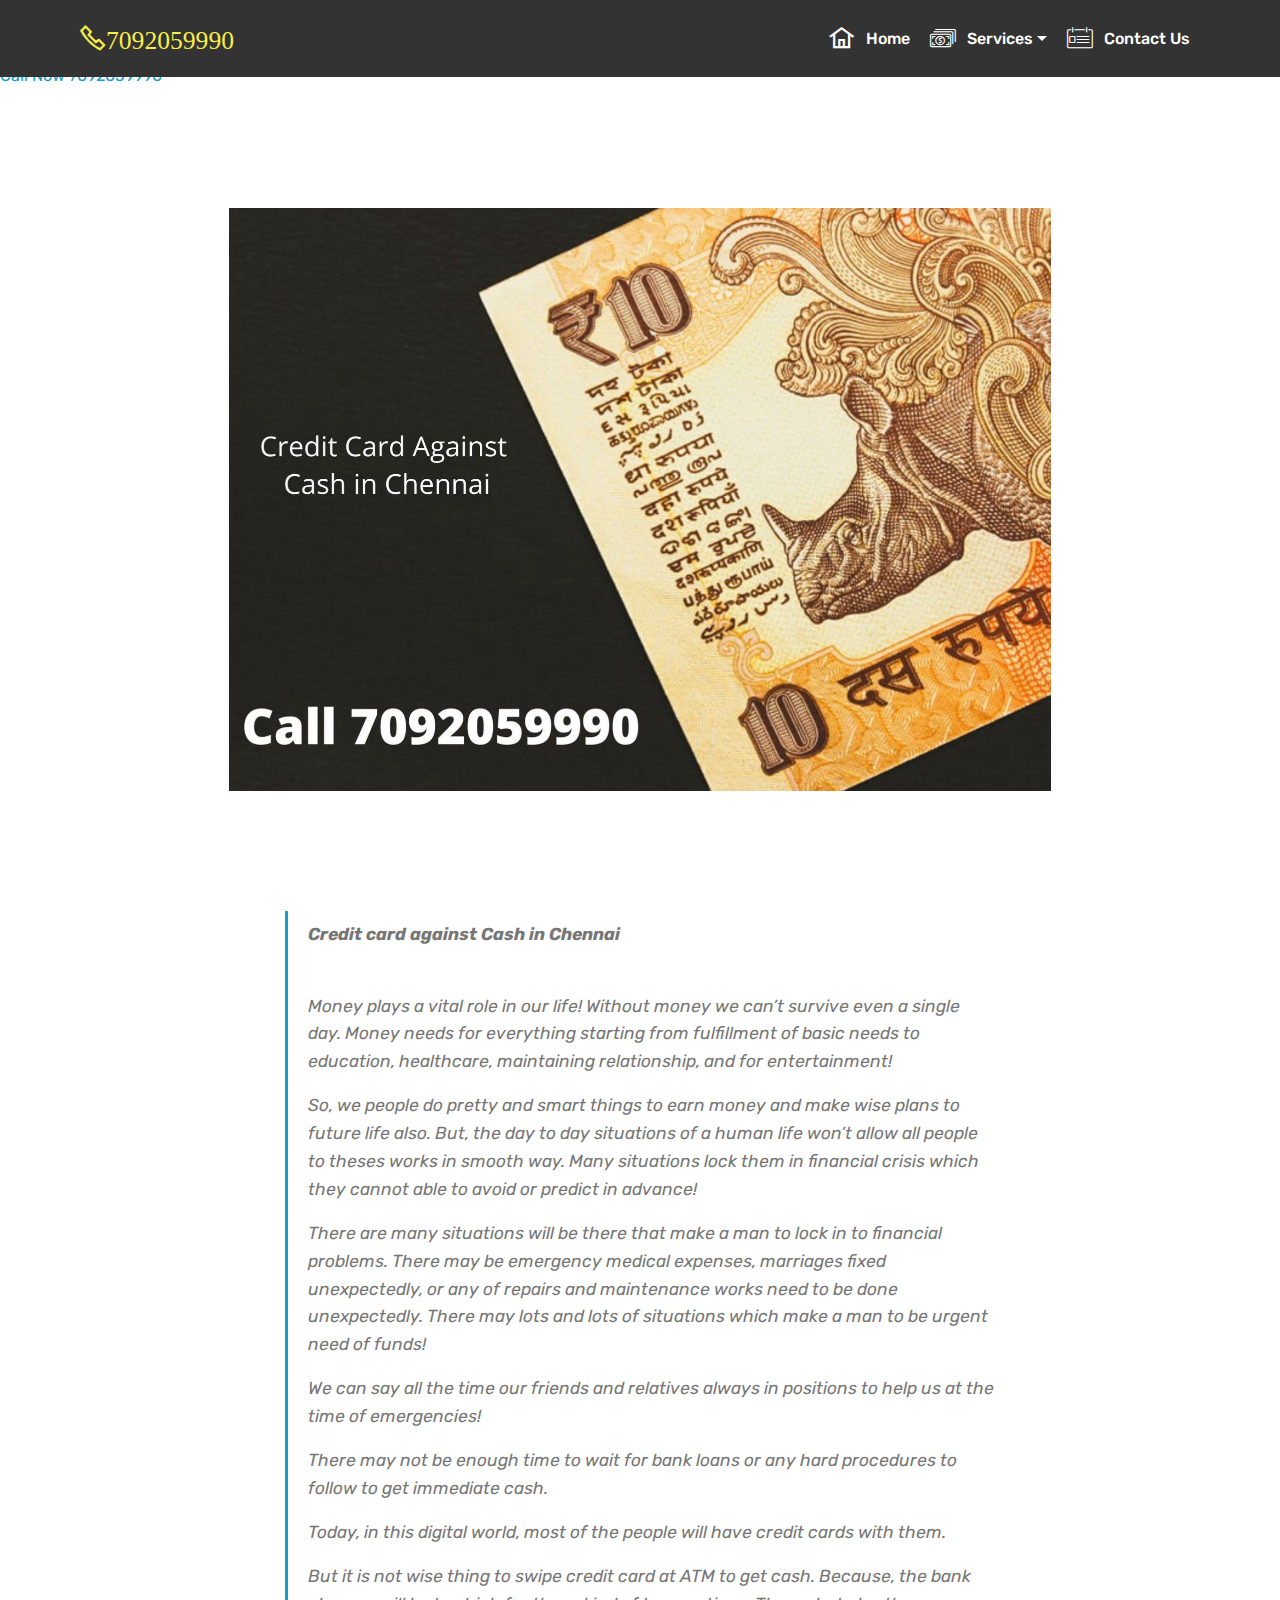
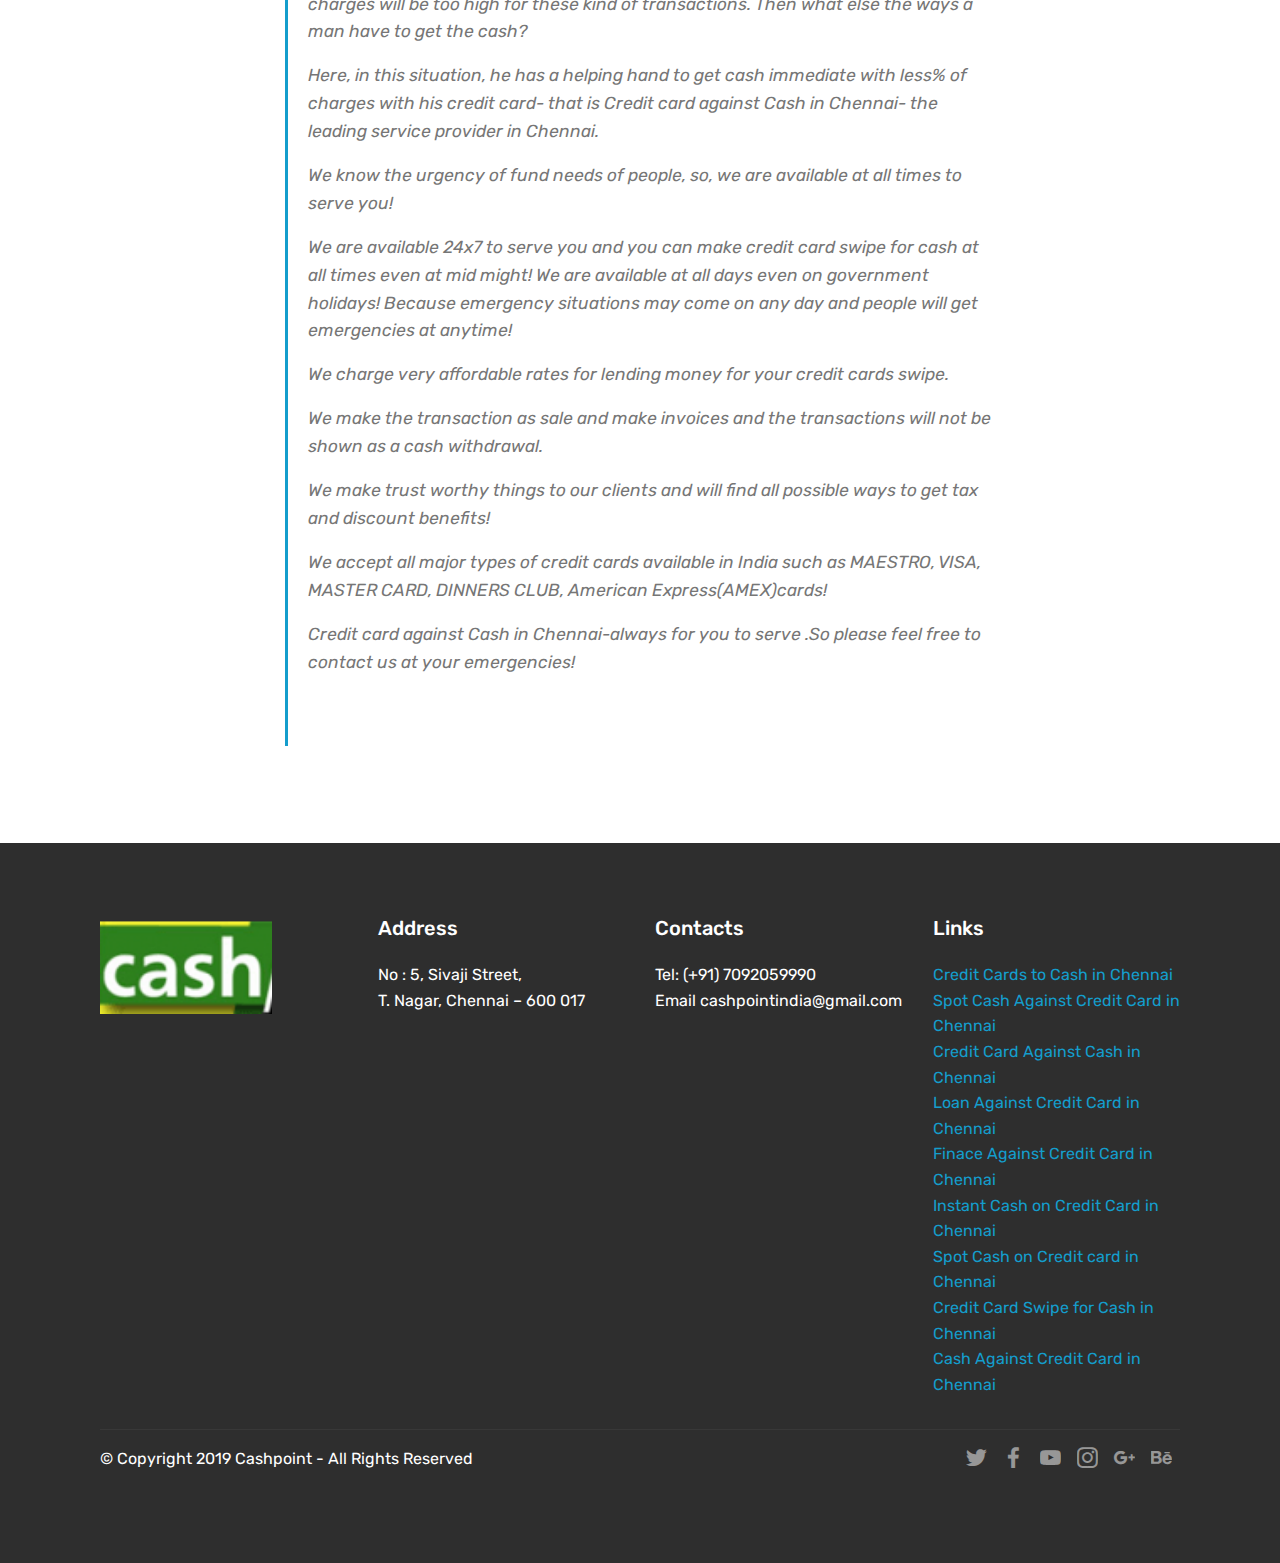
<file: credit-card-aginst-cash-in-chennai.html>
<!DOCTYPE html>
<html  >
<head>
  <!-- Site made with Mobirise Website Builder v4.11.6, https://mobirise.com -->
  <meta charset="UTF-8">
  <meta http-equiv="X-UA-Compatible" content="IE=edge">
  <meta name="generator" content="Mobirise v4.11.6, mobirise.com">
  <meta name="viewport" content="width=device-width, initial-scale=1, minimum-scale=1">
  <link rel="shortcut icon" href="assets/images/cash-point-web-logo.gif" type="image/x-icon">
  <meta name="description" content="Credit Card Against Cash in Chennai Cash Against Credit Card
Cash on Credit Card Credit Card Swipe for Cash Credit Card
to Cash Spot Cash on Loan Finance Instant
">
  
  <title>7092059990 @ LOW% Credit Card Against Cash in Chennai</title>
  <link rel="stylesheet" href="assets/web/assets/mobirise-icons2/mobirise2.css">
  <link rel="stylesheet" href="assets/web/assets/mobirise-icons/mobirise-icons.css">
  <link rel="stylesheet" href="assets/bootstrap/css/bootstrap.min.css">
  <link rel="stylesheet" href="assets/bootstrap/css/bootstrap-grid.min.css">
  <link rel="stylesheet" href="assets/bootstrap/css/bootstrap-reboot.min.css">
  <link rel="stylesheet" href="assets/tether/tether.min.css">
  <link rel="stylesheet" href="assets/dropdown/css/style.css">
  <link rel="stylesheet" href="assets/socicon/css/styles.css">
  <link rel="stylesheet" href="assets/theme/css/style.css">
  <link rel="preload" as="style" href="assets/mobirise/css/mbr-additional.css"><link rel="stylesheet" href="assets/mobirise/css/mbr-additional.css" type="text/css">
  
  
  
</head>
<body>

<!-- Analytics -->
<div id="mybutton">
        <a rel="noopener" href="tel:7092059990"><i class="fa fa-phone" aria-hidden="true"></i> Call Now 7092059990</a>
      </div>
  <p>Book now, call <a href="tel:01234567890">01234 567 890</a></p>
     
  
<div id="mybutton">
        <a rel="noopener" href="tel:7092059990"><i class="fa fa-phone" aria-hidden="true"></i> Call Now 7092059990 </a>
      </div> 
<!-- /Analytics -->


  <section class="cid-rLvl3EOVKk" id="image2-m">

    

    <figure class="mbr-figure container">
        <div class="image-block" style="width: 74%;">
            <img src="assets/images/call-7092059990-credit-card-against-cash-in-chennai-1642x1165.jpg" alt="Credit card against Cash in Chennai" title="Credit card against Cash in Chennai">
            
        </div>
    </figure>
</section>

<section class="engine"><a href="https://mobirise.info/w">html5 templates</a></section><section class="mbr-section article content1 cid-rLvl3Fy1Jk" id="content2-n">

     

    <div class="container">
        <div class="media-container-row">
            <div class="mbr-text col-12 col-md-8 mbr-fonts-style display-7">
                <blockquote><p><span style="font-size: 1.09rem;"><strong>Credit card against Cash in Chennai</strong></span></p><p><span style="font-size: 1.09rem;"><strong><br></strong>Money plays a vital role in our life! Without money we can’t survive even a single day. Money needs for everything starting from fulfillment of basic needs to education, healthcare, maintaining relationship, and for entertainment!&nbsp;</span><br></p><p>So, we people do pretty and smart things to earn money and make wise  plans to future life also. But, the day to day situations of a human life won’t  allow all people  to  theses  works in  smooth way. Many situations lock them in financial crisis which  they cannot able to avoid or predict in advance!
</p><p>There are many situations will be there that make a man to lock in to financial problems. There may be emergency medical expenses, marriages fixed unexpectedly, or any of repairs and maintenance works need to be done unexpectedly. There may lots and lots  of  situations which make a man to be urgent need of funds!
</p><p>We can say all the time our friends and relatives always in positions to help us at the time of emergencies!
</p><p>There may not be enough time to wait for bank loans or any hard procedures  to follow to get immediate cash.
</p><p>Today, in this digital world, most of the people will have credit cards with them.
</p><p>
</p><p>But it is not wise thing to swipe credit card at ATM   to get  cash. Because, the bank charges will be too high for these kind of transactions. Then what else the ways a man have to get the cash?
</p><p>Here, in this situation, he has a helping hand to get cash immediate   with less% of charges with his credit card- that is   Credit card against Cash in Chennai- the leading service provider in Chennai.
</p><p>We know the urgency of fund needs of people, so, we are available at all times to serve you!
</p><p>We are available 24x7 to serve you and you can make credit card swipe for    cash at all times even at mid might! We are available at all days even on government holidays! Because emergency situations may come on any day and people will get emergencies at anytime!
</p><p>We charge very affordable rates for lending money for your credit cards swipe. 
</p><p>We make the transaction as sale and make invoices and the transactions will not be shown as a cash withdrawal.
</p><p>We make trust worthy things to our clients and will find all possible ways to get tax and discount benefits!
</p><p>We accept all major types of credit cards available in India such as MAESTRO, VISA, MASTER CARD, DINNERS CLUB, American Express(AMEX)cards!
</p><p>Credit card against Cash in Chennai-always for you to serve .So please   feel free to contact us at your emergencies!
</p><p><br></p></blockquote>
            </div>
        </div>
    </div>
</section>

<section class="menu cid-rLvl3GM8N0" once="menu" id="menu1-o">

    

    <nav class="navbar navbar-expand beta-menu navbar-dropdown align-items-center navbar-fixed-top navbar-toggleable-sm">
        <button class="navbar-toggler navbar-toggler-right" type="button" data-toggle="collapse" data-target="#navbarSupportedContent" aria-controls="navbarSupportedContent" aria-expanded="false" aria-label="Toggle navigation">
            <div class="hamburger">
                <span></span>
                <span></span>
                <span></span>
                <span></span>
            </div>
        </button>
        <div class="menu-logo">
            <div class="navbar-brand">
                
                <span class="navbar-caption-wrap"><a class="navbar-caption text-white display-7" href="tel:+91-7092059990"><span class="mobi-mbri mobi-mbri-phone mbr-iconfont mbr-iconfont-btn" style="color: rgb(247, 237, 74);">7092059990</span></a></span>
            </div>
        </div>
        <div class="collapse navbar-collapse" id="navbarSupportedContent">
            <ul class="navbar-nav nav-dropdown nav-right" data-app-modern-menu="true"><li class="nav-item">
                    <a class="nav-link link text-white display-4" href="https://mobirise.com">
                        </a>
                </li>
                <li class="nav-item">
                    <a class="nav-link link text-white display-4" href="https://mobirise.com">
                        </a>
                </li><li class="nav-item"><a class="nav-link link text-white display-4" href="index.html"><span class="mobi-mbri mobi-mbri-home mbr-iconfont mbr-iconfont-btn"></span>
                        Home</a></li><li class="nav-item dropdown"><a class="nav-link link text-white dropdown-toggle display-4" href="credit-cards-to-cash-in-chennai .html" data-toggle="dropdown-submenu" aria-expanded="false"><span class="mbri-cash mbr-iconfont mbr-iconfont-btn"></span>
                        Services</a><div class="dropdown-menu"><a class="text-white dropdown-item display-4" href="credit-cards-to-cash-in-chennai.html" target="_blank">Credit Card to Cash in Chennai</a><a class="text-white dropdown-item display-4" href="spot-cash-against-credit-card-in-chennai.html" target="_blank">Spot Cash Against Credit Cards in Chennai</a><a class="text-white dropdown-item display-4" href="credit-card-aginst-cash-in-chennai.html" target="_blank">Credit card against Cash in Chennai</a><a class="text-white dropdown-item display-4" href="loan-against-credit-card-in-chennai.html" target="_blank">Loan Against Credit Card in Chennai</a><a class="text-white dropdown-item display-4" href="finance-against-credit-card-in-chennai.html" target="_blank">Finance Against Credit Cards in Chennai<br></a><a class="text-white dropdown-item display-4" href="instant-cash-on-credit-card-in-chennai.html" target="_blank">Instant cash on credit card in Chennai<br></a><a class="text-white dropdown-item display-4" href="spot-cash-on-credit-card-in-chennai.html" target="_blank">Spot Cash On Credit Cards in Chennai<br></a><a class="text-white dropdown-item display-4" href="credit-card-swipe-for-cash-in-chennai.html" target="_blank">Credit Card Swipe for Cash in Chennai<br></a><a class="text-white dropdown-item display-4" href="credit-card-against-cash-in-chennai.html" target="_blank">Credit Card Against Cash in Chennai
<br></a></div></li><li class="nav-item"><a class="nav-link link text-white display-4" href="https://mobirise.com"><span class="mbri-contact-form mbr-iconfont mbr-iconfont-btn"></span>
                        Contact Us</a></li></ul>
            
        </div>
    </nav>
</section>

<section class="cid-rLvl3HKTQH" id="footer1-p">

    

    

    <div class="container">
        <div class="media-container-row content text-white">
            <div class="col-12 col-md-3">
                <div class="media-wrap">
                    
                        <img src="assets/images/cash-point-web-logo.png" alt="cashoncreditcardinchennai" title="cashoncreditcardinchennai">
                    
                </div>
            </div>
            <div class="col-12 col-md-3 mbr-fonts-style display-7">
                <h5 class="pb-3">
                    Address
                </h5>
                <p class="mbr-text">No : 5, Sivaji Street,
<br>T. Nagar, Chennai – 600 017</p>
            </div>
            <div class="col-12 col-md-3 mbr-fonts-style display-7">
                <h5 class="pb-3">
                    Contacts
                </h5>
                <p class="mbr-text">Tel: (+91) 7092059990&nbsp;<br>Email cashpointindia@gmail.com</p>
            </div>
            <div class="col-12 col-md-3 mbr-fonts-style display-7">
                <h5 class="pb-3">
                    Links
                </h5>
                <p class="mbr-text"><a class="text-primary" href="https://mobirise.com/mobirise-free-mac.zip">Credit Cards to Cash in Chennai&nbsp;</a><br><a class="text-primary" href="https://mobirise.com/mobirise-free-mac.zip">Spot Cash Against Credit Card in Chennai</a><br><a class="text-primary" href="https://mobirise.com/mobirise-free-mac.zip">Credit Card Against Cash in Chennai</a><br><a class="text-primary" href="https://mobirise.com/mobirise-free-mac.zip">Loan Against Credit Card in  Chennai</a><br><a class="text-primary" href="https://mobirise.com/mobirise-free-mac.zip">Finace Against Credit Card in Chennai</a><br><a class="text-primary" href="https://mobirise.com/mobirise-free-mac.zip">Instant  Cash on Credit Card in Chennai</a><br><a class="text-primary" href="https://mobirise.com/mobirise-free-mac.zip">Spot Cash on Credit card in Chennai</a><br><a class="text-primary" href="https://mobirise.com/mobirise-free-mac.zip">Credit Card Swipe for Cash in Chennai</a><br><a class="text-primary" href="https://mobirise.com/mobirise-free-mac.zip">Cash Against Credit Card in Chennai<br></a>
                </p>
            </div>
        </div>
        <div class="footer-lower">
            <div class="media-container-row">
                <div class="col-sm-12">
                    <hr>
                </div>
            </div>
            <div class="media-container-row mbr-white">
                <div class="col-sm-6 copyright">
                    <p class="mbr-text mbr-fonts-style display-7">
                        © Copyright 2019 Cashpoint - All Rights Reserved
                    </p>
                </div>
                <div class="col-md-6">
                    <div class="social-list align-right">
                        <div class="soc-item">
                            <a href="https://twitter.com/mobirise" target="_blank">
                                <span class="socicon-twitter socicon mbr-iconfont mbr-iconfont-social"></span>
                            </a>
                        </div>
                        <div class="soc-item">
                            <a href="https://www.facebook.com/pages/Mobirise/1616226671953247" target="_blank">
                                <span class="socicon-facebook socicon mbr-iconfont mbr-iconfont-social"></span>
                            </a>
                        </div>
                        <div class="soc-item">
                            <a href="https://www.youtube.com/c/mobirise" target="_blank">
                                <span class="socicon-youtube socicon mbr-iconfont mbr-iconfont-social"></span>
                            </a>
                        </div>
                        <div class="soc-item">
                            <a href="https://instagram.com/mobirise" target="_blank">
                                <span class="socicon-instagram socicon mbr-iconfont mbr-iconfont-social"></span>
                            </a>
                        </div>
                        <div class="soc-item">
                            <a href="https://plus.google.com/u/0/+Mobirise" target="_blank">
                                <span class="socicon-googleplus socicon mbr-iconfont mbr-iconfont-social"></span>
                            </a>
                        </div>
                        <div class="soc-item">
                            <a href="https://www.behance.net/Mobirise" target="_blank">
                                <span class="socicon-behance socicon mbr-iconfont mbr-iconfont-social"></span>
                            </a>
                        </div>
                    </div>
                </div>
            </div>
        </div>
    </div>
</section>


  <script src="assets/web/assets/jquery/jquery.min.js"></script>
  <script src="assets/popper/popper.min.js"></script>
  <script src="assets/bootstrap/js/bootstrap.min.js"></script>
  <script src="assets/tether/tether.min.js"></script>
  <script src="assets/dropdown/js/nav-dropdown.js"></script>
  <script src="assets/dropdown/js/navbar-dropdown.js"></script>
  <script src="assets/touchswipe/jquery.touch-swipe.min.js"></script>
  <script src="assets/smoothscroll/smooth-scroll.js"></script>
  <script src="assets/theme/js/script.js"></script>
  
  
</body>
</html>
</file>
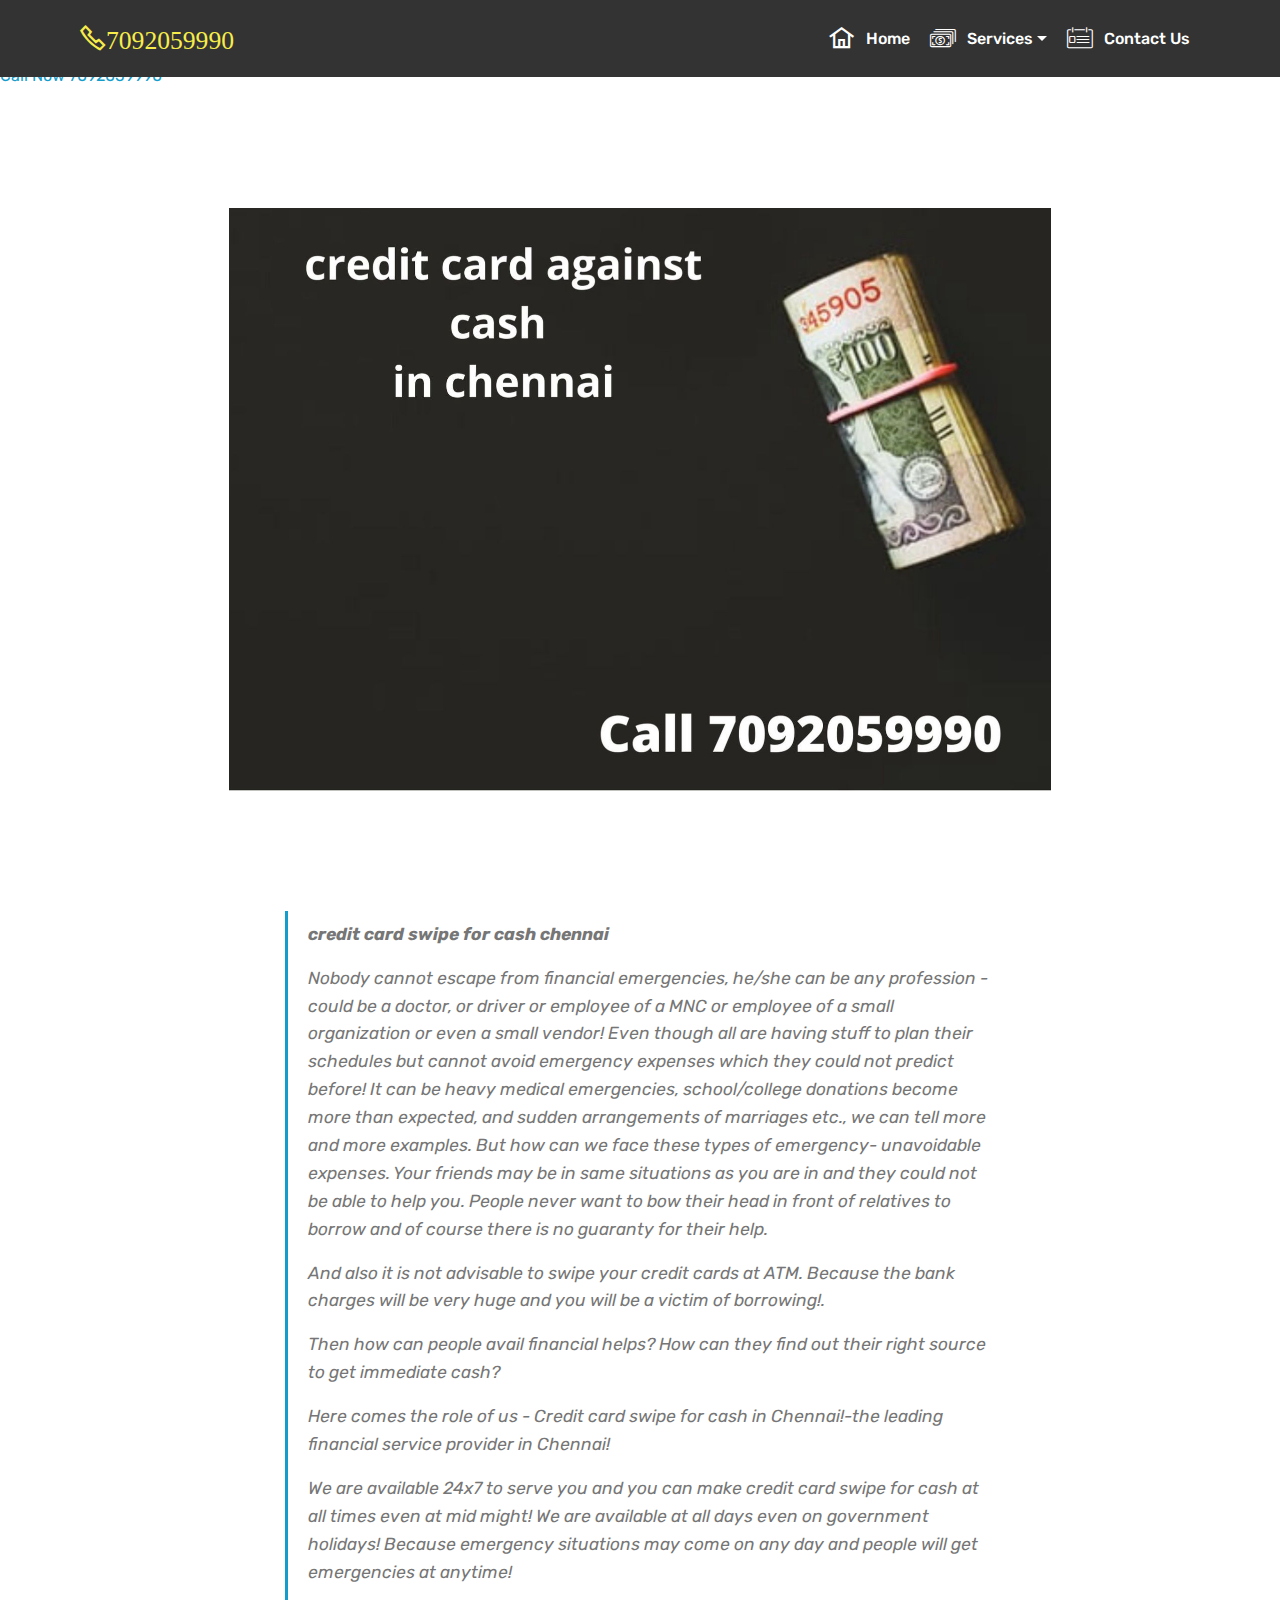
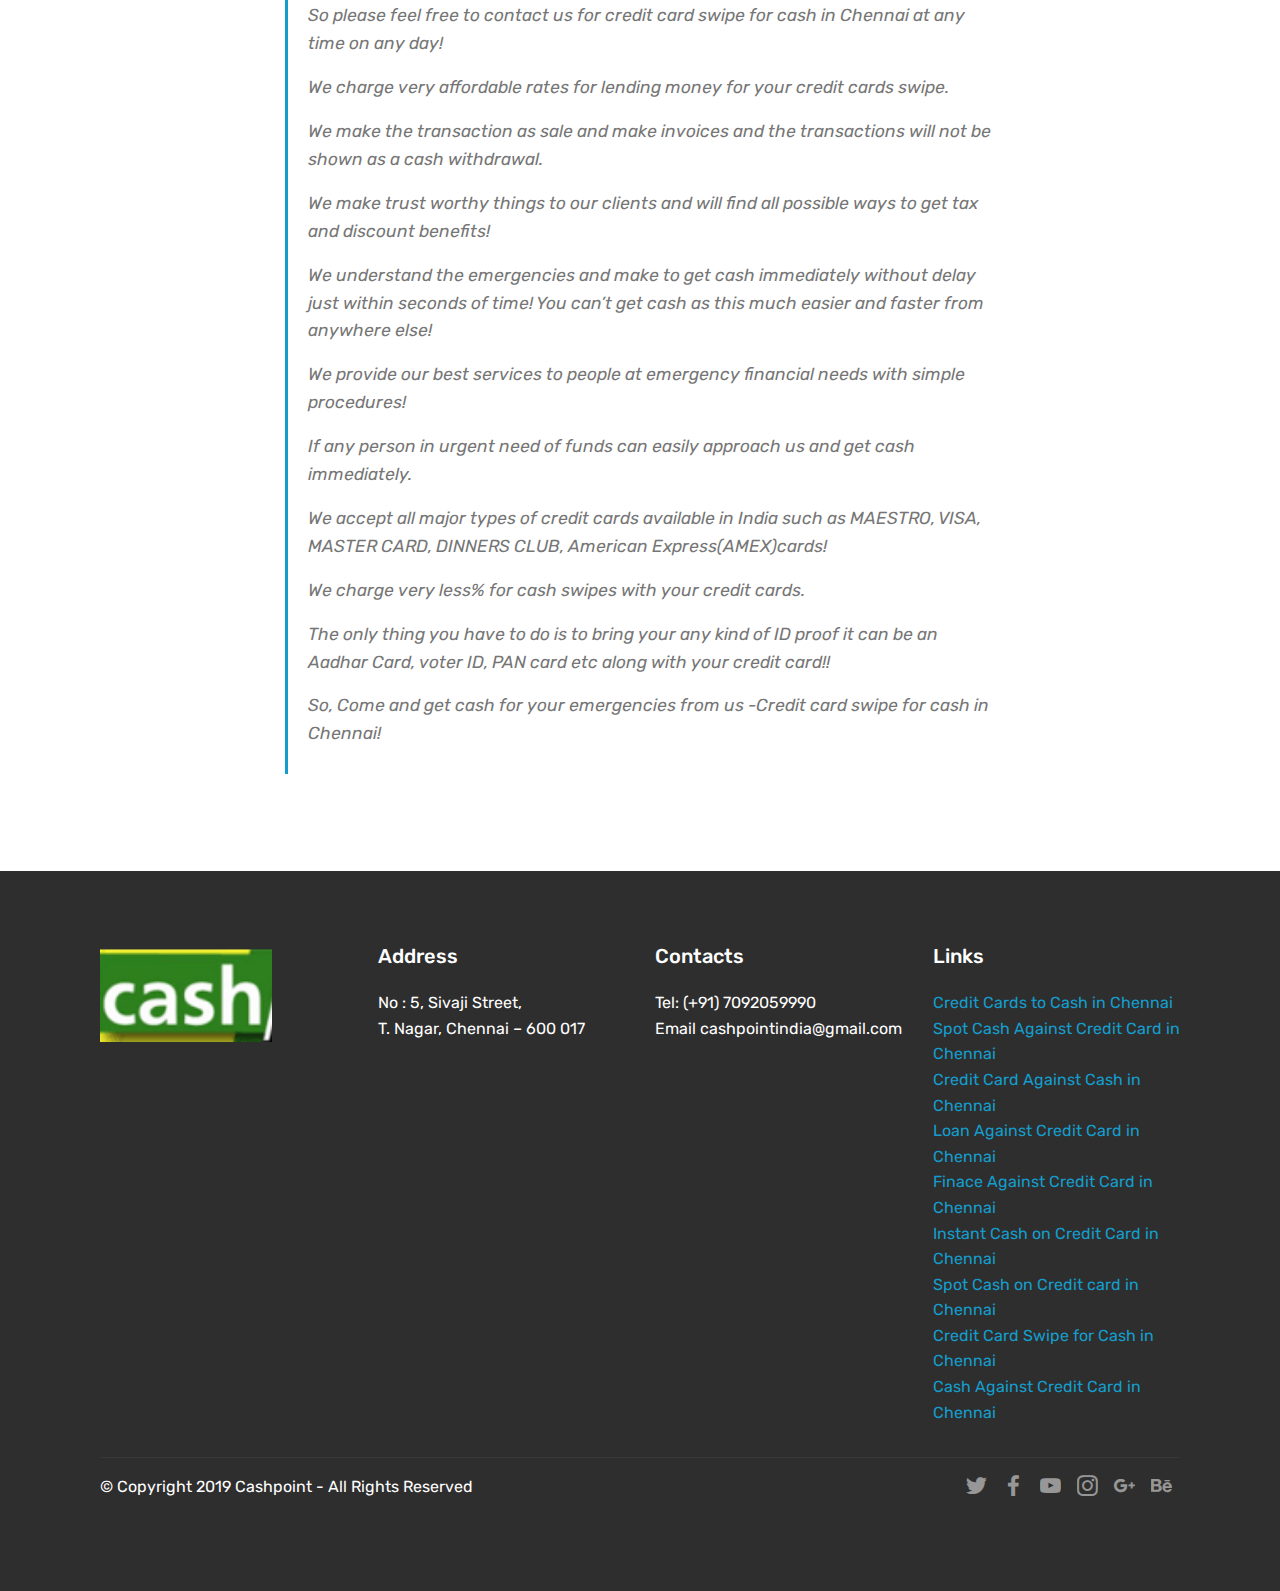
<file: credit-card-swipe-for-cash-in-chennai.html>
<!DOCTYPE html>
<html  >
<head>
  <!-- Site made with Mobirise Website Builder v4.11.6, https://mobirise.com -->
  <meta charset="UTF-8">
  <meta http-equiv="X-UA-Compatible" content="IE=edge">
  <meta name="generator" content="Mobirise v4.11.6, mobirise.com">
  <meta name="viewport" content="width=device-width, initial-scale=1, minimum-scale=1">
  <link rel="shortcut icon" href="assets/images/cash-point-web-logo.gif" type="image/x-icon">
  <meta name="description" content="Credit Card Swipe for Cash in Chennai Cash Against Credit 
Card Cash on Credit Card to Cash Spot Cash on Credit Card 
Against Cash Loan Finance Instant">
  
  <title>7092059990 @ LOW% Credit Card Swipe for Cash in Chennai</title>
  <link rel="stylesheet" href="assets/web/assets/mobirise-icons2/mobirise2.css">
  <link rel="stylesheet" href="assets/web/assets/mobirise-icons/mobirise-icons.css">
  <link rel="stylesheet" href="assets/bootstrap/css/bootstrap.min.css">
  <link rel="stylesheet" href="assets/bootstrap/css/bootstrap-grid.min.css">
  <link rel="stylesheet" href="assets/bootstrap/css/bootstrap-reboot.min.css">
  <link rel="stylesheet" href="assets/tether/tether.min.css">
  <link rel="stylesheet" href="assets/dropdown/css/style.css">
  <link rel="stylesheet" href="assets/socicon/css/styles.css">
  <link rel="stylesheet" href="assets/theme/css/style.css">
  <link rel="preload" as="style" href="assets/mobirise/css/mbr-additional.css"><link rel="stylesheet" href="assets/mobirise/css/mbr-additional.css" type="text/css">
  
  
  
</head>
<body>

<!-- Analytics -->
<div id="mybutton">
        <a rel="noopener" href="tel:7092059990"><i class="fa fa-phone" aria-hidden="true"></i> Call Now 7092059990</a>
      </div>
  <p>Book now, call <a href="tel:01234567890">01234 567 890</a></p>
     
  
<div id="mybutton">
        <a rel="noopener" href="tel:7092059990"><i class="fa fa-phone" aria-hidden="true"></i> Call Now 7092059990 </a>
      </div> 
<!-- /Analytics -->


  <section class="cid-rLvqn40WFN" id="image2-16">

    

    <figure class="mbr-figure container">
        <div class="image-block" style="width: 74%;">
            <img src="assets/images/call-7092059990-credit-card-against-cash-in-chennai-1642x11651.jpg" alt="credit card swipe for cash in chennai" title="credit card swipe for cash in chennai">
            
        </div>
    </figure>
</section>

<section class="engine"><a href="https://mobirise.info/x">free css templates</a></section><section class="mbr-section article content1 cid-rLvqn59YVR" id="content2-17">

     

    <div class="container">
        <div class="media-container-row">
            <div class="mbr-text col-12 col-md-8 mbr-fonts-style display-7">
                <blockquote><p><span style="font-size: 1.09rem;"><strong>credit card swipe for cash chennai</strong></span></p><p>Nobody cannot escape from financial emergencies, he/she can be any profession - could be a doctor, or driver or employee of   a MNC or employee of a small organization or even a small vendor! Even though all are having stuff to plan their schedules but cannot avoid emergency expenses which they could not predict before! It can be heavy medical emergencies, school/college donations become more than expected, and sudden arrangements of marriages etc., we can tell more and more examples. But how can we face these types of emergency- unavoidable expenses. Your friends may be in same situations as you are in and they could not be able to help you.  People never want to bow their head in front of relatives to borrow and of course there is no guaranty for their help.
</p><p>And also it is not advisable to swipe your credit cards at ATM. Because the bank charges will be very huge and you will be a victim of borrowing!.
</p><p>Then how can people avail financial helps? How can they find out their right source to get immediate cash?
</p><p>Here comes the  role of us - Credit card swipe for cash in Chennai!-the leading financial service provider in Chennai!
</p><p>We are available 24x7 to serve you and you can make credit card swipe for    cash at all times even at mid might! We are available at all days even on government holidays! Because emergency situations may come on any day and people will get emergencies at anytime!
</p><p>So please feel free to contact us for credit card swipe for cash in Chennai at any time on any day!
<span style="font-size: 1.09rem;"></span></p><p>We charge very affordable rates for lending money for your credit cards swipe. 
</p><p>We make the transaction as sale and make invoices and the transactions will not be shown as a cash withdrawal.
</p><p>We make trust worthy things to our clients and will find all possible ways to get tax and discount benefits!
</p><p>We understand the emergencies and make to get cash immediately without delay just within seconds of time! You can’t get cash as this much easier and faster from anywhere else!
</p><p>We provide our best services to people at emergency financial needs with simple procedures!
</p><p>If any person in urgent need of funds can easily approach us and get cash immediately.
</p><p>We accept all major types of credit cards available in India such as MAESTRO, VISA, MASTER CARD, DINNERS CLUB, American Express(AMEX)cards!
</p><p>We charge very less% for cash swipes with your credit cards.
</p><p>The only thing you have to do is to bring your any kind of ID proof it can be  an Aadhar Card, voter ID,  PAN card etc  along with your credit card!!
</p><p>So, Come and  get cash for your emergencies from  us  -Credit card swipe for cash in Chennai!
</p></blockquote>
            </div>
        </div>
    </div>
</section>

<section class="menu cid-rLvqn5OeMF" once="menu" id="menu1-18">

    

    <nav class="navbar navbar-expand beta-menu navbar-dropdown align-items-center navbar-fixed-top navbar-toggleable-sm">
        <button class="navbar-toggler navbar-toggler-right" type="button" data-toggle="collapse" data-target="#navbarSupportedContent" aria-controls="navbarSupportedContent" aria-expanded="false" aria-label="Toggle navigation">
            <div class="hamburger">
                <span></span>
                <span></span>
                <span></span>
                <span></span>
            </div>
        </button>
        <div class="menu-logo">
            <div class="navbar-brand">
                
                <span class="navbar-caption-wrap"><a class="navbar-caption text-white display-7" href="tel:+91-7092059990"><span class="mobi-mbri mobi-mbri-phone mbr-iconfont mbr-iconfont-btn" style="color: rgb(247, 237, 74);">7092059990</span></a></span>
            </div>
        </div>
        <div class="collapse navbar-collapse" id="navbarSupportedContent">
            <ul class="navbar-nav nav-dropdown nav-right" data-app-modern-menu="true"><li class="nav-item">
                    <a class="nav-link link text-white display-4" href="https://mobirise.com">
                        </a>
                </li>
                <li class="nav-item">
                    <a class="nav-link link text-white display-4" href="https://mobirise.com">
                        </a>
                </li><li class="nav-item"><a class="nav-link link text-white display-4" href="index.html"><span class="mobi-mbri mobi-mbri-home mbr-iconfont mbr-iconfont-btn"></span>
                        Home</a></li><li class="nav-item dropdown"><a class="nav-link link text-white dropdown-toggle display-4" href="credit-cards-to-cash-in-chennai .html" data-toggle="dropdown-submenu" aria-expanded="false"><span class="mbri-cash mbr-iconfont mbr-iconfont-btn"></span>
                        Services</a><div class="dropdown-menu"><a class="text-white dropdown-item display-4" href="credit-cards-to-cash-in-chennai.html" target="_blank">Credit Card to Cash in Chennai</a><a class="text-white dropdown-item display-4" href="spot-cash-against-credit-card-in-chennai.html" target="_blank">Spot Cash Against Credit Cards in Chennai</a><a class="text-white dropdown-item display-4" href="credit-card-aginst-cash-in-chennai.html" target="_blank">Credit card against Cash in Chennai</a><a class="text-white dropdown-item display-4" href="loan-against-credit-card-in-chennai.html" target="_blank">Loan Against Credit Card in Chennai</a><a class="text-white dropdown-item display-4" href="finance-against-credit-card-in-chennai.html" target="_blank">Finance Against Credit Cards in Chennai<br></a><a class="text-white dropdown-item display-4" href="instant-cash-on-credit-card-in-chennai.html" target="_blank">Instant cash on credit card in Chennai<br></a><a class="text-white dropdown-item display-4" href="spot-cash-on-credit-card-in-chennai.html" target="_blank">Spot Cash On Credit Cards in Chennai<br></a><a class="text-white dropdown-item display-4" href="credit-card-swipe-for-cash-in-chennai.html" target="_blank">Credit Card Swipe for Cash in Chennai<br></a><a class="text-white dropdown-item display-4" href="credit-card-against-cash-in-chennai.html" target="_blank">Credit Card Against Cash in Chennai
<br></a></div></li><li class="nav-item"><a class="nav-link link text-white display-4" href="https://mobirise.com"><span class="mbri-contact-form mbr-iconfont mbr-iconfont-btn"></span>
                        Contact Us</a></li></ul>
            
        </div>
    </nav>
</section>

<section class="cid-rLvqn6X1Zo" id="footer1-19">

    

    

    <div class="container">
        <div class="media-container-row content text-white">
            <div class="col-12 col-md-3">
                <div class="media-wrap">
                    
                        <img src="assets/images/cash-point-web-logo.png" alt="cashoncreditcardinchennai" title="cashoncreditcardinchennai">
                    
                </div>
            </div>
            <div class="col-12 col-md-3 mbr-fonts-style display-7">
                <h5 class="pb-3">
                    Address
                </h5>
                <p class="mbr-text">No : 5, Sivaji Street,
<br>T. Nagar, Chennai – 600 017</p>
            </div>
            <div class="col-12 col-md-3 mbr-fonts-style display-7">
                <h5 class="pb-3">
                    Contacts
                </h5>
                <p class="mbr-text">Tel: (+91) 7092059990&nbsp;<br>Email cashpointindia@gmail.com</p>
            </div>
            <div class="col-12 col-md-3 mbr-fonts-style display-7">
                <h5 class="pb-3">
                    Links
                </h5>
                <p class="mbr-text"><a class="text-primary" href="https://mobirise.com/mobirise-free-mac.zip">Credit Cards to Cash in Chennai&nbsp;</a><br><a class="text-primary" href="https://mobirise.com/mobirise-free-mac.zip">Spot Cash Against Credit Card in Chennai</a><br><a class="text-primary" href="https://mobirise.com/mobirise-free-mac.zip">Credit Card Against Cash in Chennai</a><br><a class="text-primary" href="https://mobirise.com/mobirise-free-mac.zip">Loan Against Credit Card in  Chennai</a><br><a class="text-primary" href="https://mobirise.com/mobirise-free-mac.zip">Finace Against Credit Card in Chennai</a><br><a class="text-primary" href="https://mobirise.com/mobirise-free-mac.zip">Instant  Cash on Credit Card in Chennai</a><br><a class="text-primary" href="https://mobirise.com/mobirise-free-mac.zip">Spot Cash on Credit card in Chennai</a><br><a class="text-primary" href="https://mobirise.com/mobirise-free-mac.zip">Credit Card Swipe for Cash in Chennai</a><br><a class="text-primary" href="https://mobirise.com/mobirise-free-mac.zip">Cash Against Credit Card in Chennai<br></a>
                </p>
            </div>
        </div>
        <div class="footer-lower">
            <div class="media-container-row">
                <div class="col-sm-12">
                    <hr>
                </div>
            </div>
            <div class="media-container-row mbr-white">
                <div class="col-sm-6 copyright">
                    <p class="mbr-text mbr-fonts-style display-7">
                        © Copyright 2019 Cashpoint - All Rights Reserved
                    </p>
                </div>
                <div class="col-md-6">
                    <div class="social-list align-right">
                        <div class="soc-item">
                            <a href="https://twitter.com/mobirise" target="_blank">
                                <span class="socicon-twitter socicon mbr-iconfont mbr-iconfont-social"></span>
                            </a>
                        </div>
                        <div class="soc-item">
                            <a href="https://www.facebook.com/pages/Mobirise/1616226671953247" target="_blank">
                                <span class="socicon-facebook socicon mbr-iconfont mbr-iconfont-social"></span>
                            </a>
                        </div>
                        <div class="soc-item">
                            <a href="https://www.youtube.com/c/mobirise" target="_blank">
                                <span class="socicon-youtube socicon mbr-iconfont mbr-iconfont-social"></span>
                            </a>
                        </div>
                        <div class="soc-item">
                            <a href="https://instagram.com/mobirise" target="_blank">
                                <span class="socicon-instagram socicon mbr-iconfont mbr-iconfont-social"></span>
                            </a>
                        </div>
                        <div class="soc-item">
                            <a href="https://plus.google.com/u/0/+Mobirise" target="_blank">
                                <span class="socicon-googleplus socicon mbr-iconfont mbr-iconfont-social"></span>
                            </a>
                        </div>
                        <div class="soc-item">
                            <a href="https://www.behance.net/Mobirise" target="_blank">
                                <span class="socicon-behance socicon mbr-iconfont mbr-iconfont-social"></span>
                            </a>
                        </div>
                    </div>
                </div>
            </div>
        </div>
    </div>
</section>


  <script src="assets/web/assets/jquery/jquery.min.js"></script>
  <script src="assets/popper/popper.min.js"></script>
  <script src="assets/bootstrap/js/bootstrap.min.js"></script>
  <script src="assets/tether/tether.min.js"></script>
  <script src="assets/dropdown/js/nav-dropdown.js"></script>
  <script src="assets/dropdown/js/navbar-dropdown.js"></script>
  <script src="assets/touchswipe/jquery.touch-swipe.min.js"></script>
  <script src="assets/smoothscroll/smooth-scroll.js"></script>
  <script src="assets/theme/js/script.js"></script>
  
  
</body>
</html>
</file>
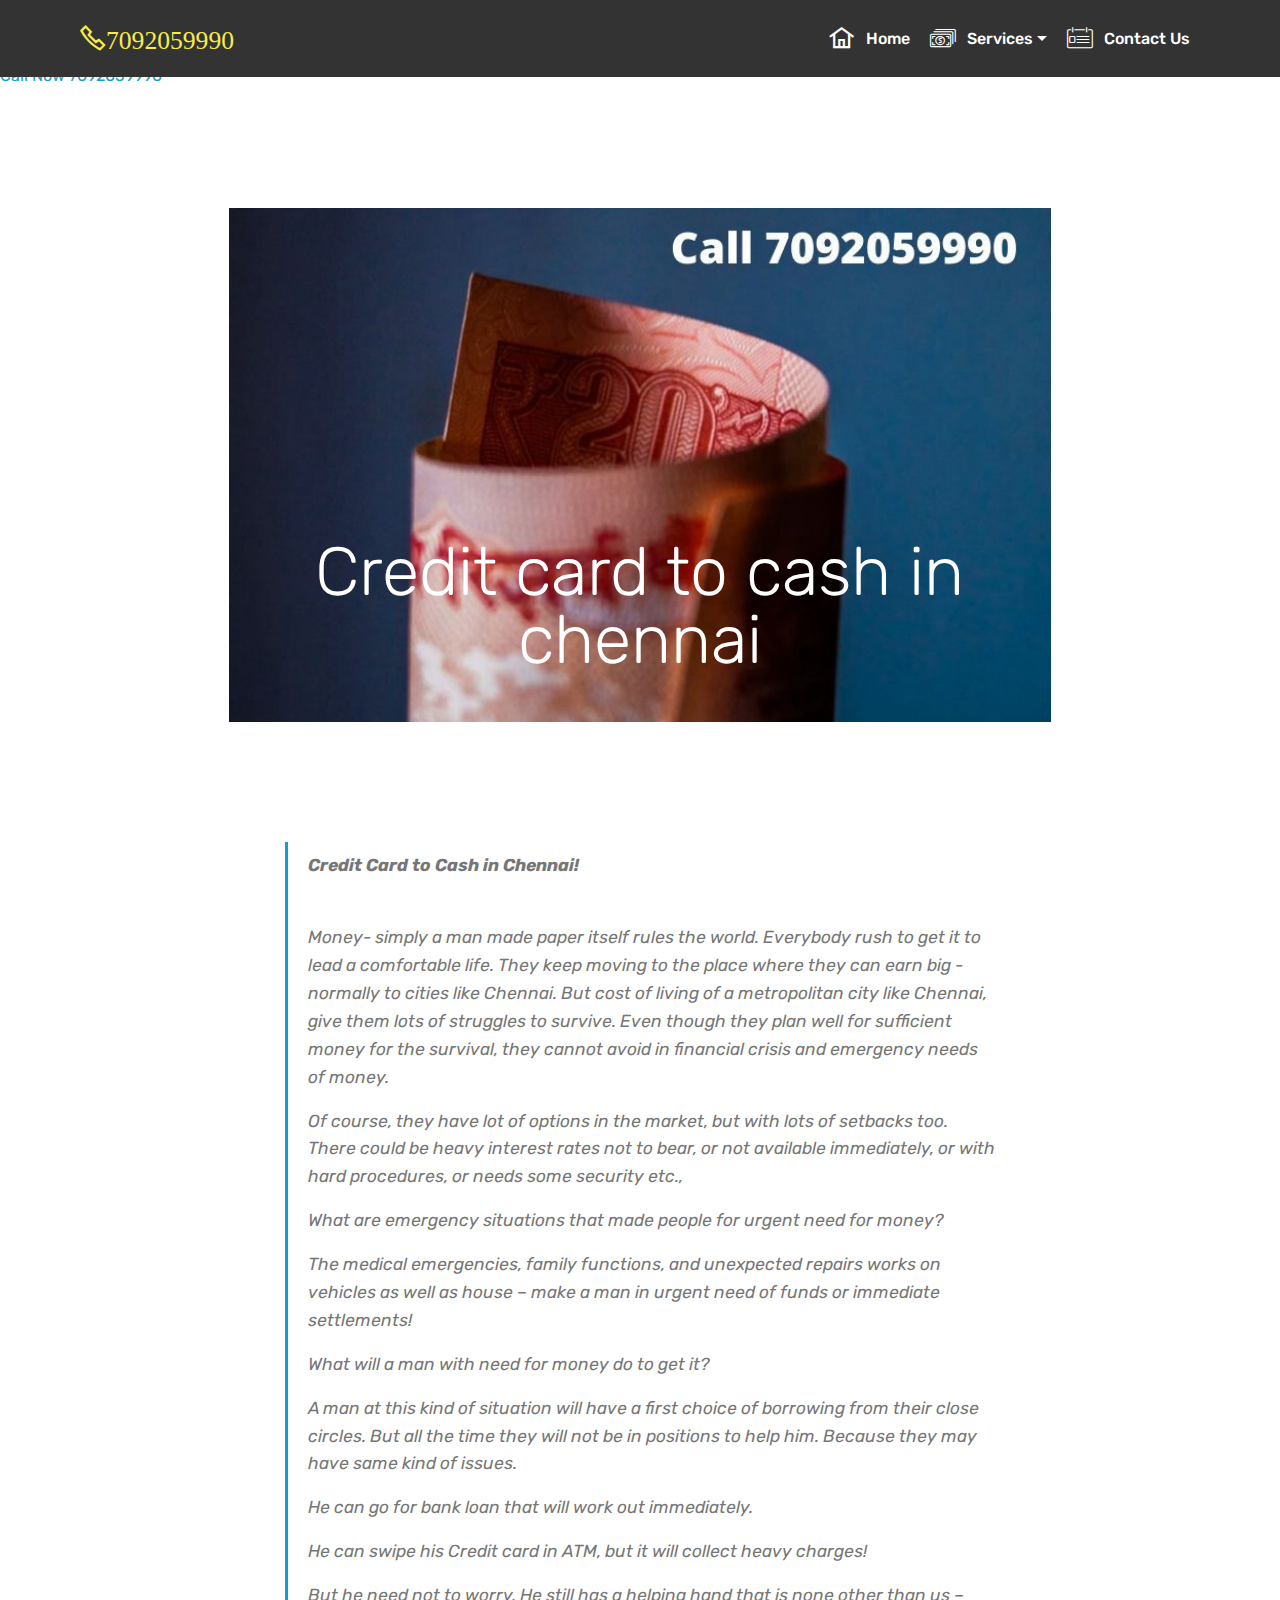
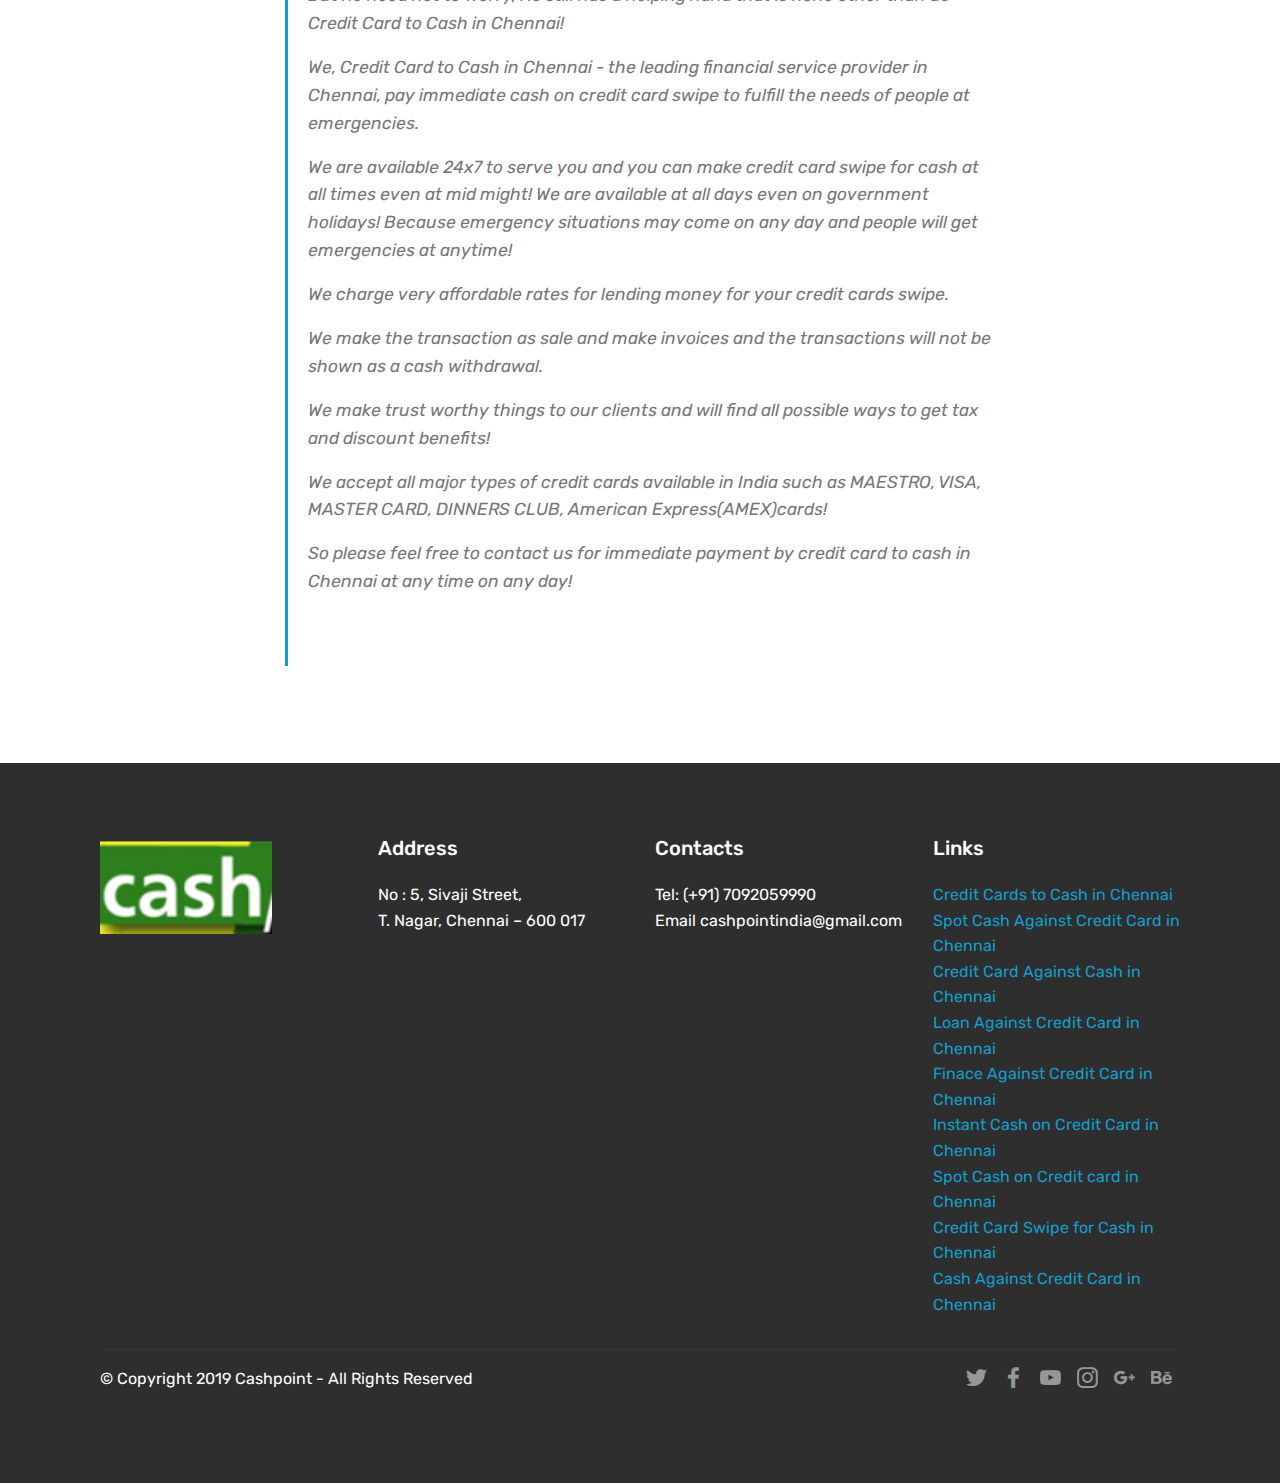
<file: credit-cards-to-cash-in-chennai.html>
<!DOCTYPE html>
<html  >
<head>
  <!-- Site made with Mobirise Website Builder v4.11.6, https://mobirise.com -->
  <meta charset="UTF-8">
  <meta http-equiv="X-UA-Compatible" content="IE=edge">
  <meta name="generator" content="Mobirise v4.11.6, mobirise.com">
  <meta name="viewport" content="width=device-width, initial-scale=1, minimum-scale=1">
  <link rel="shortcut icon" href="assets/images/cash-point-web-logo.gif" type="image/x-icon">
  <meta name="description" content="Credit Card to Cash in Chennai Cash Against Credit Card 
Cash on Credit Card Credit Card Swipe for Cash Spot 
Cash on Credit Card Against Cash Loan Finance Instant">
  
  <title>7092059990 @ LOW% Credit Card to Cash in Chennai</title>
  <link rel="stylesheet" href="assets/web/assets/mobirise-icons2/mobirise2.css">
  <link rel="stylesheet" href="assets/web/assets/mobirise-icons/mobirise-icons.css">
  <link rel="stylesheet" href="assets/bootstrap/css/bootstrap.min.css">
  <link rel="stylesheet" href="assets/bootstrap/css/bootstrap-grid.min.css">
  <link rel="stylesheet" href="assets/bootstrap/css/bootstrap-reboot.min.css">
  <link rel="stylesheet" href="assets/tether/tether.min.css">
  <link rel="stylesheet" href="assets/dropdown/css/style.css">
  <link rel="stylesheet" href="assets/socicon/css/styles.css">
  <link rel="stylesheet" href="assets/theme/css/style.css">
  <link rel="preload" as="style" href="assets/mobirise/css/mbr-additional.css"><link rel="stylesheet" href="assets/mobirise/css/mbr-additional.css" type="text/css">
  
  
  
</head>
<body>

<!-- Analytics -->
<div id="mybutton">
        <a rel="noopener" href="tel:7092059990"><i class="fa fa-phone" aria-hidden="true"></i> Call Now 7092059990</a>
      </div>
  <p>Book now, call <a href="tel:01234567890">01234 567 890</a></p>
     
  
<div id="mybutton">
        <a rel="noopener" href="tel:7092059990"><i class="fa fa-phone" aria-hidden="true"></i> Call Now 7092059990 </a>
      </div> 
<!-- /Analytics -->


  <section class="cid-rLvftGiT9R" id="image2-g">

    

    <figure class="mbr-figure container">
        <div class="image-block" style="width: 74%;">
            <img src="assets/images/call-7092059990-cash-for-credit-card-in-chennai-800x501.jpg" alt="cash to credit card in chennai" title="cash to credit card in chennai">
            <figcaption class="mbr-figure-caption mbr-figure-caption-over">
                <div class="pb-5 px-3 mbr-white align-center mbr-fonts-style display-1">Credit card to cash in chennai</div>
            </figcaption>
        </div>
    </figure>
</section>

<section class="engine"><a href="https://mobirise.info/t">amp template</a></section><section class="mbr-section article content1 cid-rLvfRweqhl" id="content2-h">

     

    <div class="container">
        <div class="media-container-row">
            <div class="mbr-text col-12 col-md-8 mbr-fonts-style display-7">
                <blockquote><p><strong>Credit Card to Cash in Chennai!&nbsp;</strong></p><p><strong><br></strong>Money- simply a man made paper itself rules the world. Everybody rush to get it to lead a comfortable life. They keep moving to the place where they can  earn big - normally to cities like Chennai. But   cost of living of a metropolitan city like Chennai, give them lots of struggles to survive. Even though they plan well for sufficient money for the survival, they cannot avoid in financial crisis and emergency needs of money.
</p><p>Of course, they have lot of options in the market, but with lots of setbacks too. There could be heavy interest rates not to bear, or not available immediately, or with hard procedures, or needs some security etc.,
</p><p>What are emergency situations that made people for urgent need for money?
</p><p>The medical emergencies, family functions, and unexpected repairs works on vehicles as well as house – make a man in urgent need of funds or immediate settlements!
</p><p>What will a man with need for money do to get it?
</p><p>A man at this kind of situation will have a first choice of borrowing from their close circles. But all the time they will not be in positions to help him. Because they may have same kind of issues.
</p><p>He can go for bank loan that will work out immediately.
</p><p>He can swipe his Credit card in ATM, but it will collect  heavy charges!
</p><p>But he need not to worry, He still has a helping hand that is none other than us –Credit Card to Cash in Chennai!
</p><p>We, Credit Card to Cash in Chennai - the leading financial service provider in Chennai, pay immediate cash on credit card swipe to fulfill the needs of people at emergencies.
</p><p>We are available 24x7 to serve you and you can make credit card swipe for    cash at all times even at mid might! We are available at all days even on government holidays! Because emergency situations may come on any day and people will get emergencies at anytime!
</p><p>We charge very affordable rates for lending money for your credit cards swipe. 
</p><p>We make the transaction as sale and make invoices and the transactions will not be shown as a cash withdrawal.
</p><p>We make trust worthy things to our clients and will find all possible ways to get tax and discount benefits!
</p><p>We accept all major types of credit cards available in India such as MAESTRO, VISA, MASTER CARD, DINNERS CLUB, American Express(AMEX)cards!
</p><p>So please feel free to contact us for immediate payment by credit card to cash in Chennai at any time on any day!
</p><p><br></p></blockquote>
            </div>
        </div>
    </div>
</section>

<section class="menu cid-qTkzRZLJNu" once="menu" id="menu1-e">

    

    <nav class="navbar navbar-expand beta-menu navbar-dropdown align-items-center navbar-fixed-top navbar-toggleable-sm">
        <button class="navbar-toggler navbar-toggler-right" type="button" data-toggle="collapse" data-target="#navbarSupportedContent" aria-controls="navbarSupportedContent" aria-expanded="false" aria-label="Toggle navigation">
            <div class="hamburger">
                <span></span>
                <span></span>
                <span></span>
                <span></span>
            </div>
        </button>
        <div class="menu-logo">
            <div class="navbar-brand">
                
                <span class="navbar-caption-wrap"><a class="navbar-caption text-white display-7" href="tel:+91-7092059990"><span class="mobi-mbri mobi-mbri-phone mbr-iconfont mbr-iconfont-btn" style="color: rgb(247, 237, 74);">7092059990</span></a></span>
            </div>
        </div>
        <div class="collapse navbar-collapse" id="navbarSupportedContent">
            <ul class="navbar-nav nav-dropdown nav-right" data-app-modern-menu="true"><li class="nav-item">
                    <a class="nav-link link text-white display-4" href="https://mobirise.com">
                        </a>
                </li>
                <li class="nav-item">
                    <a class="nav-link link text-white display-4" href="https://mobirise.com">
                        </a>
                </li><li class="nav-item"><a class="nav-link link text-white display-4" href="index.html"><span class="mobi-mbri mobi-mbri-home mbr-iconfont mbr-iconfont-btn"></span>
                        Home</a></li><li class="nav-item dropdown"><a class="nav-link link text-white dropdown-toggle display-4" href="credit-cards-to-cash-in-chennai .html" data-toggle="dropdown-submenu" aria-expanded="false"><span class="mbri-cash mbr-iconfont mbr-iconfont-btn"></span>
                        Services</a><div class="dropdown-menu"><a class="text-white dropdown-item display-4" href="credit-cards-to-cash-in-chennai.html" target="_blank">Credit Card to Cash in Chennai</a><a class="text-white dropdown-item display-4" href="spot-cash-against-credit-card-in-chennai.html" target="_blank">Spot Cash Against Credit Cards in Chennai</a><a class="text-white dropdown-item display-4" href="credit-card-aginst-cash-in-chennai.html" target="_blank">Credit card against Cash in Chennai</a><a class="text-white dropdown-item display-4" href="loan-against-credit-card-in-chennai.html" target="_blank">Loan Against Credit Card in Chennai</a><a class="text-white dropdown-item display-4" href="finance-against-credit-card-in-chennai.html" target="_blank">Finance Against Credit Cards in Chennai<br></a><a class="text-white dropdown-item display-4" href="instant-cash-on-credit-card-in-chennai.html" target="_blank">Instant cash on credit card in Chennai<br></a><a class="text-white dropdown-item display-4" href="spot-cash-on-credit-card-in-chennai.html" target="_blank">Spot Cash On Credit Cards in Chennai<br></a><a class="text-white dropdown-item display-4" href="credit-card-swipe-for-cash-in-chennai.html" target="_blank">Credit Card Swipe for Cash in Chennai<br></a><a class="text-white dropdown-item display-4" href="credit-card-against-cash-in-chennai.html" target="_blank">Credit Card Against Cash in Chennai
<br></a></div></li><li class="nav-item"><a class="nav-link link text-white display-4" href="https://mobirise.com"><span class="mbri-contact-form mbr-iconfont mbr-iconfont-btn"></span>
                        Contact Us</a></li></ul>
            
        </div>
    </nav>
</section>

<section class="cid-rLvfjZp5iI" id="footer1-f">

    

    

    <div class="container">
        <div class="media-container-row content text-white">
            <div class="col-12 col-md-3">
                <div class="media-wrap">
                    
                        <img src="assets/images/cash-point-web-logo.png" alt="cashoncreditcardinchennai" title="cashoncreditcardinchennai">
                    
                </div>
            </div>
            <div class="col-12 col-md-3 mbr-fonts-style display-7">
                <h5 class="pb-3">
                    Address
                </h5>
                <p class="mbr-text">No : 5, Sivaji Street,
<br>T. Nagar, Chennai – 600 017</p>
            </div>
            <div class="col-12 col-md-3 mbr-fonts-style display-7">
                <h5 class="pb-3">
                    Contacts
                </h5>
                <p class="mbr-text">Tel: (+91) 7092059990&nbsp;<br>Email cashpointindia@gmail.com</p>
            </div>
            <div class="col-12 col-md-3 mbr-fonts-style display-7">
                <h5 class="pb-3">
                    Links
                </h5>
                <p class="mbr-text"><a class="text-primary" href="https://mobirise.com/mobirise-free-mac.zip">Credit Cards to Cash in Chennai&nbsp;</a><br><a class="text-primary" href="https://mobirise.com/mobirise-free-mac.zip">Spot Cash Against Credit Card in Chennai</a><br><a class="text-primary" href="https://mobirise.com/mobirise-free-mac.zip">Credit Card Against Cash in Chennai</a><br><a class="text-primary" href="https://mobirise.com/mobirise-free-mac.zip">Loan Against Credit Card in  Chennai</a><br><a class="text-primary" href="https://mobirise.com/mobirise-free-mac.zip">Finace Against Credit Card in Chennai</a><br><a class="text-primary" href="https://mobirise.com/mobirise-free-mac.zip">Instant  Cash on Credit Card in Chennai</a><br><a class="text-primary" href="https://mobirise.com/mobirise-free-mac.zip">Spot Cash on Credit card in Chennai</a><br><a class="text-primary" href="https://mobirise.com/mobirise-free-mac.zip">Credit Card Swipe for Cash in Chennai</a><br><a class="text-primary" href="https://mobirise.com/mobirise-free-mac.zip">Cash Against Credit Card in Chennai<br></a>
                </p>
            </div>
        </div>
        <div class="footer-lower">
            <div class="media-container-row">
                <div class="col-sm-12">
                    <hr>
                </div>
            </div>
            <div class="media-container-row mbr-white">
                <div class="col-sm-6 copyright">
                    <p class="mbr-text mbr-fonts-style display-7">
                        © Copyright 2019 Cashpoint - All Rights Reserved
                    </p>
                </div>
                <div class="col-md-6">
                    <div class="social-list align-right">
                        <div class="soc-item">
                            <a href="https://twitter.com/mobirise" target="_blank">
                                <span class="socicon-twitter socicon mbr-iconfont mbr-iconfont-social"></span>
                            </a>
                        </div>
                        <div class="soc-item">
                            <a href="https://www.facebook.com/pages/Mobirise/1616226671953247" target="_blank">
                                <span class="socicon-facebook socicon mbr-iconfont mbr-iconfont-social"></span>
                            </a>
                        </div>
                        <div class="soc-item">
                            <a href="https://www.youtube.com/c/mobirise" target="_blank">
                                <span class="socicon-youtube socicon mbr-iconfont mbr-iconfont-social"></span>
                            </a>
                        </div>
                        <div class="soc-item">
                            <a href="https://instagram.com/mobirise" target="_blank">
                                <span class="socicon-instagram socicon mbr-iconfont mbr-iconfont-social"></span>
                            </a>
                        </div>
                        <div class="soc-item">
                            <a href="https://plus.google.com/u/0/+Mobirise" target="_blank">
                                <span class="socicon-googleplus socicon mbr-iconfont mbr-iconfont-social"></span>
                            </a>
                        </div>
                        <div class="soc-item">
                            <a href="https://www.behance.net/Mobirise" target="_blank">
                                <span class="socicon-behance socicon mbr-iconfont mbr-iconfont-social"></span>
                            </a>
                        </div>
                    </div>
                </div>
            </div>
        </div>
    </div>
</section>


  <script src="assets/web/assets/jquery/jquery.min.js"></script>
  <script src="assets/popper/popper.min.js"></script>
  <script src="assets/bootstrap/js/bootstrap.min.js"></script>
  <script src="assets/tether/tether.min.js"></script>
  <script src="assets/dropdown/js/nav-dropdown.js"></script>
  <script src="assets/dropdown/js/navbar-dropdown.js"></script>
  <script src="assets/touchswipe/jquery.touch-swipe.min.js"></script>
  <script src="assets/smoothscroll/smooth-scroll.js"></script>
  <script src="assets/theme/js/script.js"></script>
  
  
</body>
</html>
</file>
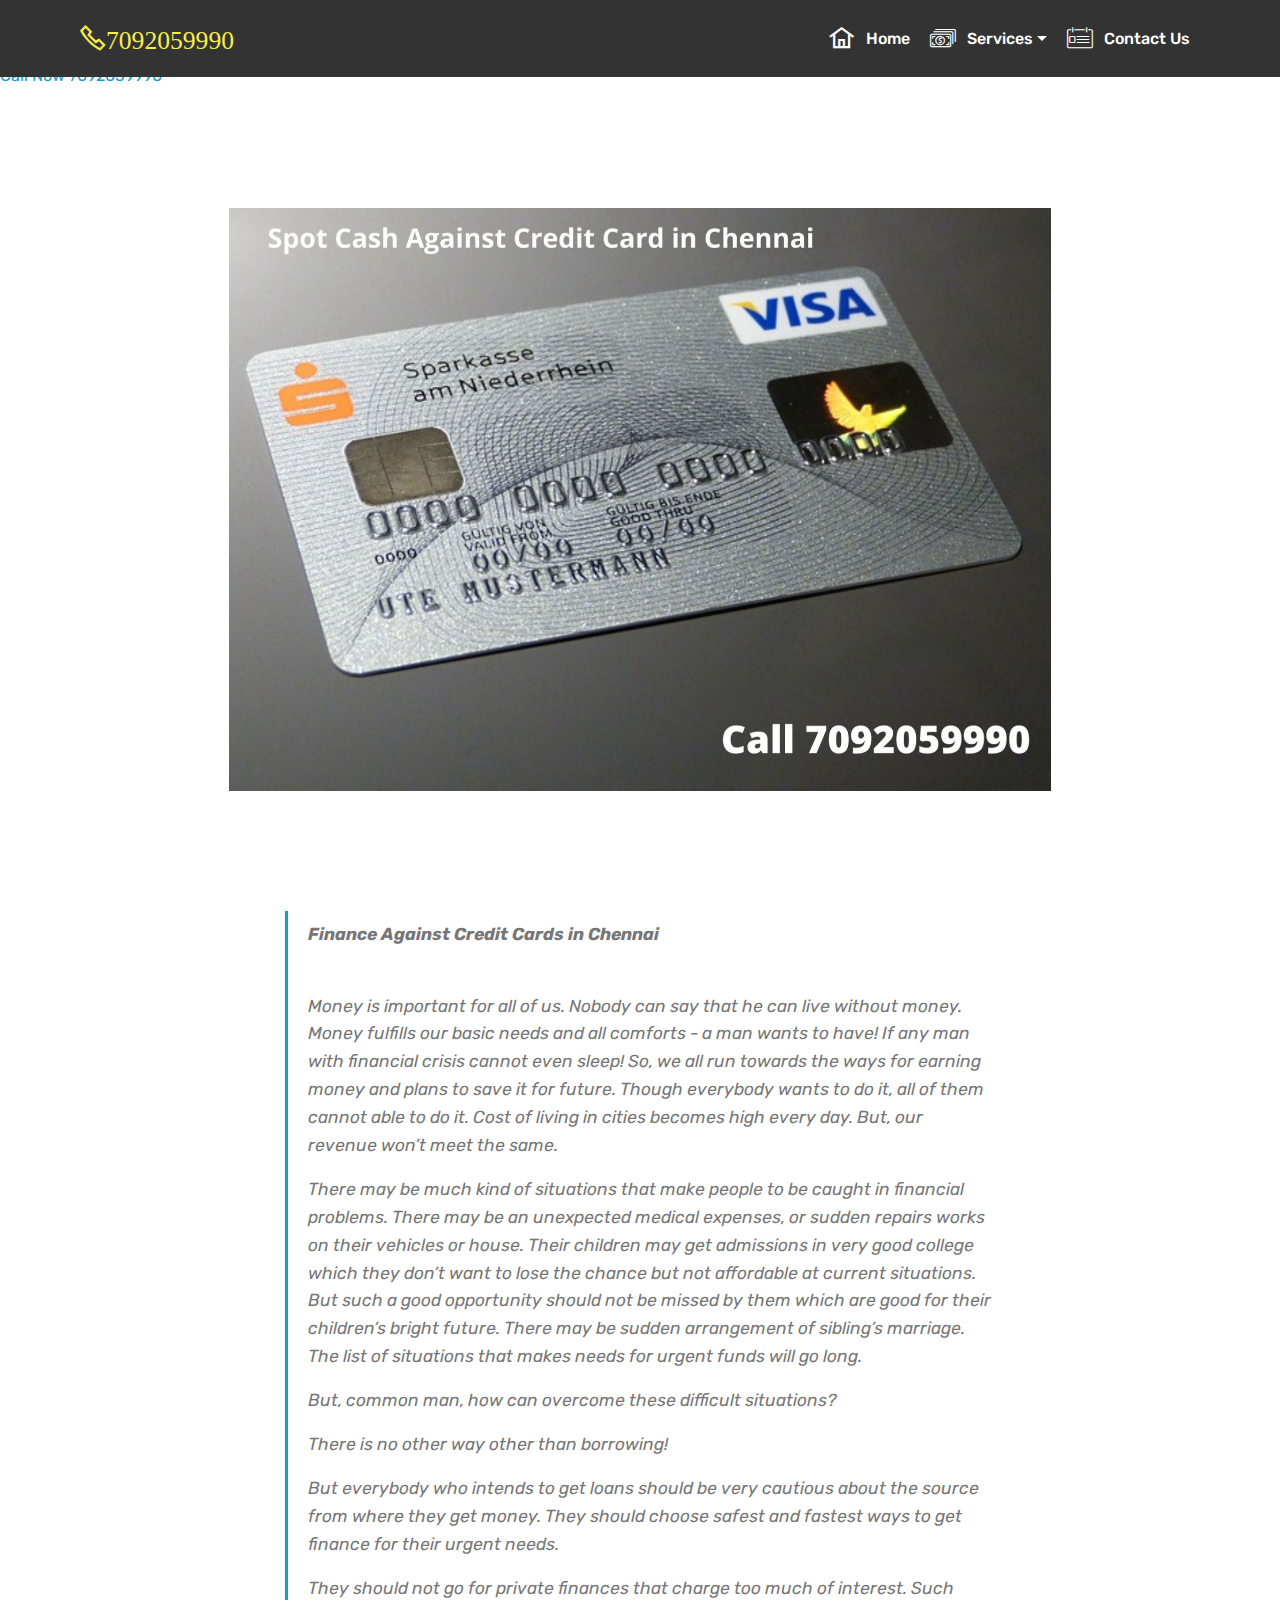
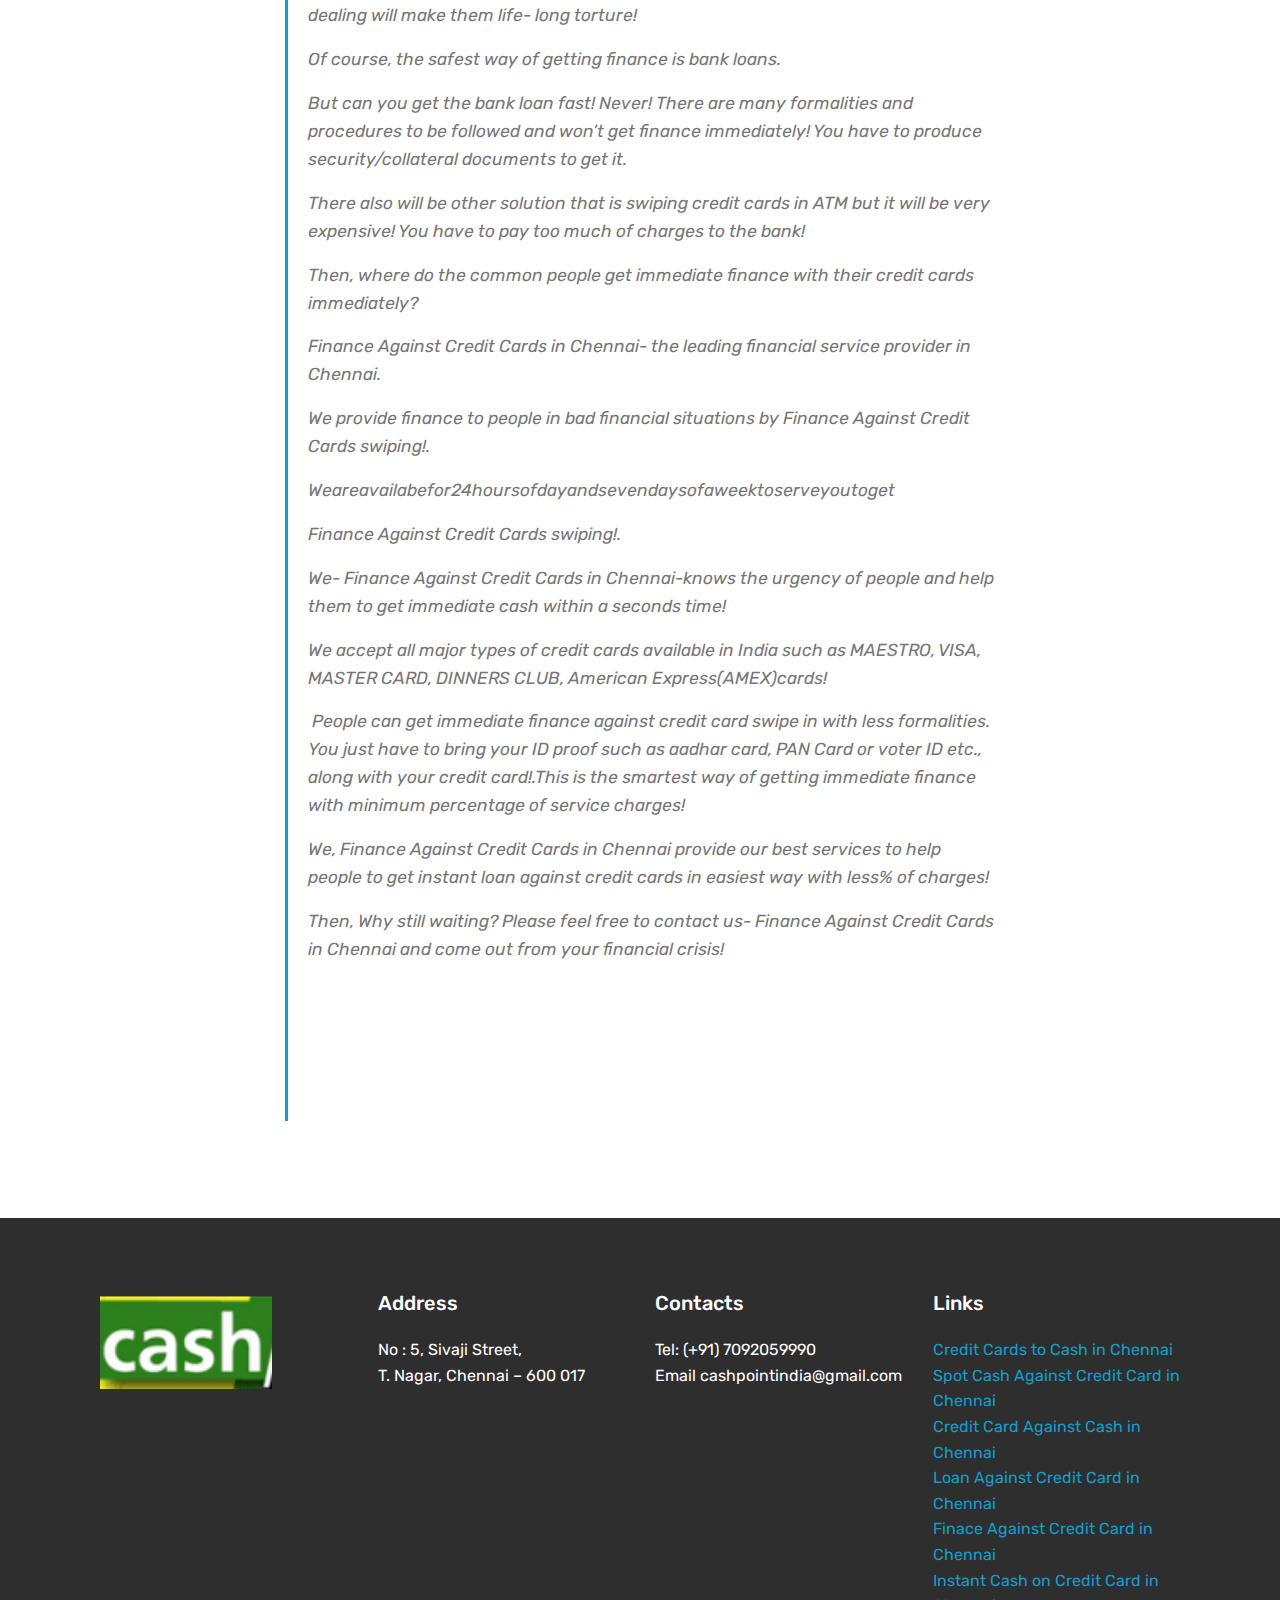
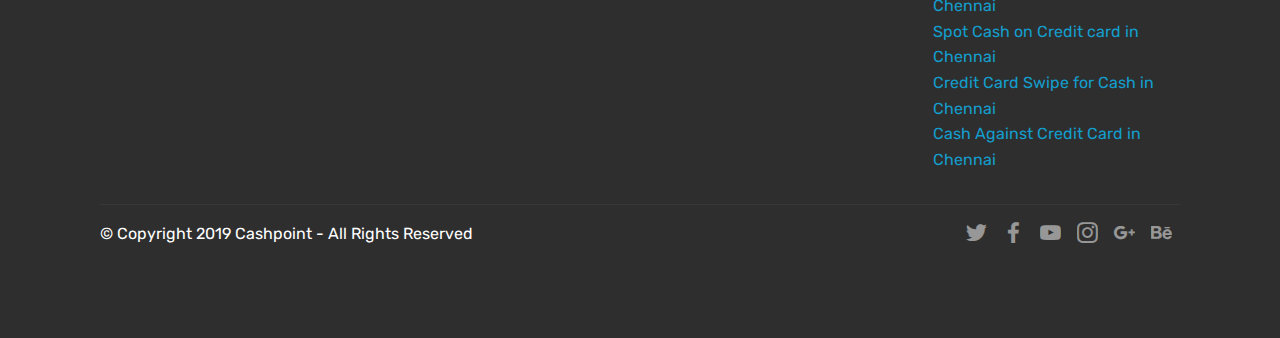
<file: finance-against-credit-card-in-chennai.html>
<!DOCTYPE html>
<html  >
<head>
  <!-- Site made with Mobirise Website Builder v4.11.6, https://mobirise.com -->
  <meta charset="UTF-8">
  <meta http-equiv="X-UA-Compatible" content="IE=edge">
  <meta name="generator" content="Mobirise v4.11.6, mobirise.com">
  <meta name="viewport" content="width=device-width, initial-scale=1, minimum-scale=1">
  <link rel="shortcut icon" href="assets/images/cash-point-web-logo.gif" type="image/x-icon">
  <meta name="description" content="Finance Against Credit Card in Chennai Cash Against Credit 
Card Cash on Credit Card Swipe for Cash Credit Card to Cash 
Spot Cash on Credit Card Against Cash Loan Instant">
  
  <title>7092059990 @ LOW% Finance Against Credit Card in Chennai</title>
  <link rel="stylesheet" href="assets/web/assets/mobirise-icons2/mobirise2.css">
  <link rel="stylesheet" href="assets/web/assets/mobirise-icons/mobirise-icons.css">
  <link rel="stylesheet" href="assets/bootstrap/css/bootstrap.min.css">
  <link rel="stylesheet" href="assets/bootstrap/css/bootstrap-grid.min.css">
  <link rel="stylesheet" href="assets/bootstrap/css/bootstrap-reboot.min.css">
  <link rel="stylesheet" href="assets/tether/tether.min.css">
  <link rel="stylesheet" href="assets/dropdown/css/style.css">
  <link rel="stylesheet" href="assets/socicon/css/styles.css">
  <link rel="stylesheet" href="assets/theme/css/style.css">
  <link rel="preload" as="style" href="assets/mobirise/css/mbr-additional.css"><link rel="stylesheet" href="assets/mobirise/css/mbr-additional.css" type="text/css">
  
  
  
</head>
<body>

<!-- Analytics -->
<div id="mybutton">
        <a rel="noopener" href="tel:7092059990"><i class="fa fa-phone" aria-hidden="true"></i> Call Now 7092059990</a>
      </div>
  <p>Book now, call <a href="tel:01234567890">01234 567 890</a></p>
     
  
<div id="mybutton">
        <a rel="noopener" href="tel:7092059990"><i class="fa fa-phone" aria-hidden="true"></i> Call Now 7092059990 </a>
      </div> 
<!-- /Analytics -->


  <section class="cid-rLvnzN2Eoy" id="image2-u">

    

    <figure class="mbr-figure container">
        <div class="image-block" style="width: 74%;">
            <img src="assets/images/call-7092059990-spot-cash-against-credit-card-in-chennai-1642x1165.jpg" alt="Loan Against Credit Card in Chennai" title="Loan Against Credit Card in Chennai">
            
        </div>
    </figure>
</section>

<section class="engine"><a href="https://mobirise.info/b">create your own website</a></section><section class="mbr-section article content1 cid-rLvnzOj18v" id="content2-v">

     

    <div class="container">
        <div class="media-container-row">
            <div class="mbr-text col-12 col-md-8 mbr-fonts-style display-7">
                <blockquote><p><span style="font-size: 1.09rem;"><strong>Finance  Against Credit Cards in Chennai</strong></span></p><p><span style="font-size: 1.09rem;"><strong><br></strong>Money is important for all of us. Nobody can say that he can live without money. Money fulfills our basic needs and all comforts - a man wants to have! If any man with financial crisis cannot even sleep! So, we all run towards the ways for earning money and plans to save it for future. Though everybody wants to do it, all of them   cannot able to do it. Cost of living in cities becomes high every day. But, our revenue won’t meet the same.  
</span></p><p><span style="font-size: 1.09rem;">There may be much kind of situations that make people to be caught in financial problems. There may be an unexpected medical expenses, or sudden repairs works on their vehicles or house. Their children may get admissions in very good college which they don’t want to lose the chance but not affordable at current situations.  But such a good opportunity should not be missed by them which are good for their children’s bright future. There may be sudden arrangement of sibling’s marriage. The list of situations that makes needs for urgent funds will go long.
</span></p><p><span style="font-size: 1.09rem;">But, common man, how can overcome these difficult situations?
</span></p><p><span style="font-size: 1.09rem;">There is no other way other than borrowing!
</span></p><p><span style="font-size: 1.09rem;">But everybody who intends to get loans should be very cautious about the source from where they get money. They should choose safest and fastest ways to get finance for their urgent needs.
</span></p><p><span style="font-size: 1.09rem;">They should not go for private finances that charge too much of interest. Such dealing will make them life- long torture!
</span></p><p><span style="font-size: 1.09rem;">Of course, the safest way of getting finance is bank loans.
</span></p><p><span style="font-size: 1.09rem;">But can you get the bank loan fast! Never! There are many formalities and procedures to be followed and won’t get finance immediately! You have to produce security/collateral documents to get it.
</span></p><p><span style="font-size: 1.09rem;">There also will be other solution that is swiping credit cards in ATM but it will be very expensive! You have to pay too much of charges to the bank!
</span><span style="font-size: 1.09rem;"></span></p><p><span style="font-size: 1.09rem;">Then, where do the common people   get immediate finance with their credit cards immediately?
</span></p><p><span style="font-size: 1.09rem;">Finance Against Credit Cards in Chennai- the       leading financial service provider in Chennai.
</span><span style="font-size: 1.09rem;"></span></p><p><span style="font-size: 1.09rem;">We provide finance to people in bad financial situations by Finance  Against Credit Cards swiping!.
</span></p><p><span style="font-size: 1.09rem;">Weareavailabefor24hoursofdayandsevendaysofaweektoserveyoutoget 
</span></p><p><span style="font-size: 1.09rem;">Finance  Against Credit Cards swiping!.
</span></p><p><span style="font-size: 1.09rem;">We- Finance  Against Credit Cards in Chennai-knows the urgency of people and help them to get immediate cash within a seconds time!
</span></p><p><span style="font-size: 1.09rem;">We accept all major types of credit cards available in India such as MAESTRO, VISA, MASTER CARD, DINNERS CLUB, American Express(AMEX)cards!
</span><span style="font-size: 1.09rem;"></span></p><p><span style="font-size: 1.09rem;">&nbsp;People can get immediate finance against credit card swipe in with less formalities. You just have to bring your ID proof such as aadhar card, PAN Card or voter ID etc., along with your credit card!.This is the smartest way of getting immediate finance with minimum percentage of service charges!
</span></p><p><span style="font-size: 1.09rem;">We, Finance  Against Credit Cards in Chennai provide our best services to help people to get instant loan against credit cards in easiest way with less% of charges!
</span></p><p><span style="font-size: 1.09rem;">Then, Why still waiting? Please feel free to contact us- Finance  Against Credit Cards in Chennai and come out from your financial crisis!
</span></p><p><span style="font-size: 1.09rem;"><br></span></p><p><br></p><p><br></p></blockquote>
            </div>
        </div>
    </div>
</section>

<section class="menu cid-rLvnzOVQiW" once="menu" id="menu1-w">

    

    <nav class="navbar navbar-expand beta-menu navbar-dropdown align-items-center navbar-fixed-top navbar-toggleable-sm">
        <button class="navbar-toggler navbar-toggler-right" type="button" data-toggle="collapse" data-target="#navbarSupportedContent" aria-controls="navbarSupportedContent" aria-expanded="false" aria-label="Toggle navigation">
            <div class="hamburger">
                <span></span>
                <span></span>
                <span></span>
                <span></span>
            </div>
        </button>
        <div class="menu-logo">
            <div class="navbar-brand">
                
                <span class="navbar-caption-wrap"><a class="navbar-caption text-white display-7" href="tel:+91-7092059990"><span class="mobi-mbri mobi-mbri-phone mbr-iconfont mbr-iconfont-btn" style="color: rgb(247, 237, 74);">7092059990</span></a></span>
            </div>
        </div>
        <div class="collapse navbar-collapse" id="navbarSupportedContent">
            <ul class="navbar-nav nav-dropdown nav-right" data-app-modern-menu="true"><li class="nav-item">
                    <a class="nav-link link text-white display-4" href="https://mobirise.com">
                        </a>
                </li>
                <li class="nav-item">
                    <a class="nav-link link text-white display-4" href="https://mobirise.com">
                        </a>
                </li><li class="nav-item"><a class="nav-link link text-white display-4" href="index.html"><span class="mobi-mbri mobi-mbri-home mbr-iconfont mbr-iconfont-btn"></span>
                        Home</a></li><li class="nav-item dropdown"><a class="nav-link link text-white dropdown-toggle display-4" href="credit-cards-to-cash-in-chennai .html" data-toggle="dropdown-submenu" aria-expanded="false"><span class="mbri-cash mbr-iconfont mbr-iconfont-btn"></span>
                        Services</a><div class="dropdown-menu"><a class="text-white dropdown-item display-4" href="credit-cards-to-cash-in-chennai.html" target="_blank">Credit Card to Cash in Chennai</a><a class="text-white dropdown-item display-4" href="spot-cash-against-credit-card-in-chennai.html" target="_blank">Spot Cash Against Credit Cards in Chennai</a><a class="text-white dropdown-item display-4" href="credit-card-aginst-cash-in-chennai.html" target="_blank">Credit card against Cash in Chennai</a><a class="text-white dropdown-item display-4" href="loan-against-credit-card-in-chennai.html" target="_blank">Loan Against Credit Card in Chennai</a><a class="text-white dropdown-item display-4" href="finance-against-credit-card-in-chennai.html" target="_blank">Finance Against Credit Cards in Chennai<br></a><a class="text-white dropdown-item display-4" href="instant-cash-on-credit-card-in-chennai.html" target="_blank">Instant cash on credit card in Chennai<br></a><a class="text-white dropdown-item display-4" href="spot-cash-on-credit-card-in-chennai.html" target="_blank">Spot Cash On Credit Cards in Chennai<br></a><a class="text-white dropdown-item display-4" href="credit-card-swipe-for-cash-in-chennai.html" target="_blank">Credit Card Swipe for Cash in Chennai<br></a><a class="text-white dropdown-item display-4" href="credit-card-against-cash-in-chennai.html" target="_blank">Credit Card Against Cash in Chennai
<br></a></div></li><li class="nav-item"><a class="nav-link link text-white display-4" href="https://mobirise.com"><span class="mbri-contact-form mbr-iconfont mbr-iconfont-btn"></span>
                        Contact Us</a></li></ul>
            
        </div>
    </nav>
</section>

<section class="cid-rLvnzQbArU" id="footer1-x">

    

    

    <div class="container">
        <div class="media-container-row content text-white">
            <div class="col-12 col-md-3">
                <div class="media-wrap">
                    
                        <img src="assets/images/cash-point-web-logo.png" alt="cashoncreditcardinchennai" title="cashoncreditcardinchennai">
                    
                </div>
            </div>
            <div class="col-12 col-md-3 mbr-fonts-style display-7">
                <h5 class="pb-3">
                    Address
                </h5>
                <p class="mbr-text">No : 5, Sivaji Street,
<br>T. Nagar, Chennai – 600 017</p>
            </div>
            <div class="col-12 col-md-3 mbr-fonts-style display-7">
                <h5 class="pb-3">
                    Contacts
                </h5>
                <p class="mbr-text">Tel: (+91) 7092059990&nbsp;<br>Email cashpointindia@gmail.com</p>
            </div>
            <div class="col-12 col-md-3 mbr-fonts-style display-7">
                <h5 class="pb-3">
                    Links
                </h5>
                <p class="mbr-text"><a class="text-primary" href="https://mobirise.com/mobirise-free-mac.zip">Credit Cards to Cash in Chennai&nbsp;</a><br><a class="text-primary" href="https://mobirise.com/mobirise-free-mac.zip">Spot Cash Against Credit Card in Chennai</a><br><a class="text-primary" href="https://mobirise.com/mobirise-free-mac.zip">Credit Card Against Cash in Chennai</a><br><a class="text-primary" href="https://mobirise.com/mobirise-free-mac.zip">Loan Against Credit Card in  Chennai</a><br><a class="text-primary" href="https://mobirise.com/mobirise-free-mac.zip">Finace Against Credit Card in Chennai</a><br><a class="text-primary" href="https://mobirise.com/mobirise-free-mac.zip">Instant  Cash on Credit Card in Chennai</a><br><a class="text-primary" href="https://mobirise.com/mobirise-free-mac.zip">Spot Cash on Credit card in Chennai</a><br><a class="text-primary" href="https://mobirise.com/mobirise-free-mac.zip">Credit Card Swipe for Cash in Chennai</a><br><a class="text-primary" href="https://mobirise.com/mobirise-free-mac.zip">Cash Against Credit Card in Chennai<br></a>
                </p>
            </div>
        </div>
        <div class="footer-lower">
            <div class="media-container-row">
                <div class="col-sm-12">
                    <hr>
                </div>
            </div>
            <div class="media-container-row mbr-white">
                <div class="col-sm-6 copyright">
                    <p class="mbr-text mbr-fonts-style display-7">
                        © Copyright 2019 Cashpoint - All Rights Reserved
                    </p>
                </div>
                <div class="col-md-6">
                    <div class="social-list align-right">
                        <div class="soc-item">
                            <a href="https://twitter.com/mobirise" target="_blank">
                                <span class="socicon-twitter socicon mbr-iconfont mbr-iconfont-social"></span>
                            </a>
                        </div>
                        <div class="soc-item">
                            <a href="https://www.facebook.com/pages/Mobirise/1616226671953247" target="_blank">
                                <span class="socicon-facebook socicon mbr-iconfont mbr-iconfont-social"></span>
                            </a>
                        </div>
                        <div class="soc-item">
                            <a href="https://www.youtube.com/c/mobirise" target="_blank">
                                <span class="socicon-youtube socicon mbr-iconfont mbr-iconfont-social"></span>
                            </a>
                        </div>
                        <div class="soc-item">
                            <a href="https://instagram.com/mobirise" target="_blank">
                                <span class="socicon-instagram socicon mbr-iconfont mbr-iconfont-social"></span>
                            </a>
                        </div>
                        <div class="soc-item">
                            <a href="https://plus.google.com/u/0/+Mobirise" target="_blank">
                                <span class="socicon-googleplus socicon mbr-iconfont mbr-iconfont-social"></span>
                            </a>
                        </div>
                        <div class="soc-item">
                            <a href="https://www.behance.net/Mobirise" target="_blank">
                                <span class="socicon-behance socicon mbr-iconfont mbr-iconfont-social"></span>
                            </a>
                        </div>
                    </div>
                </div>
            </div>
        </div>
    </div>
</section>


  <script src="assets/web/assets/jquery/jquery.min.js"></script>
  <script src="assets/popper/popper.min.js"></script>
  <script src="assets/bootstrap/js/bootstrap.min.js"></script>
  <script src="assets/tether/tether.min.js"></script>
  <script src="assets/dropdown/js/nav-dropdown.js"></script>
  <script src="assets/dropdown/js/navbar-dropdown.js"></script>
  <script src="assets/touchswipe/jquery.touch-swipe.min.js"></script>
  <script src="assets/smoothscroll/smooth-scroll.js"></script>
  <script src="assets/theme/js/script.js"></script>
  
  
</body>
</html>
</file>
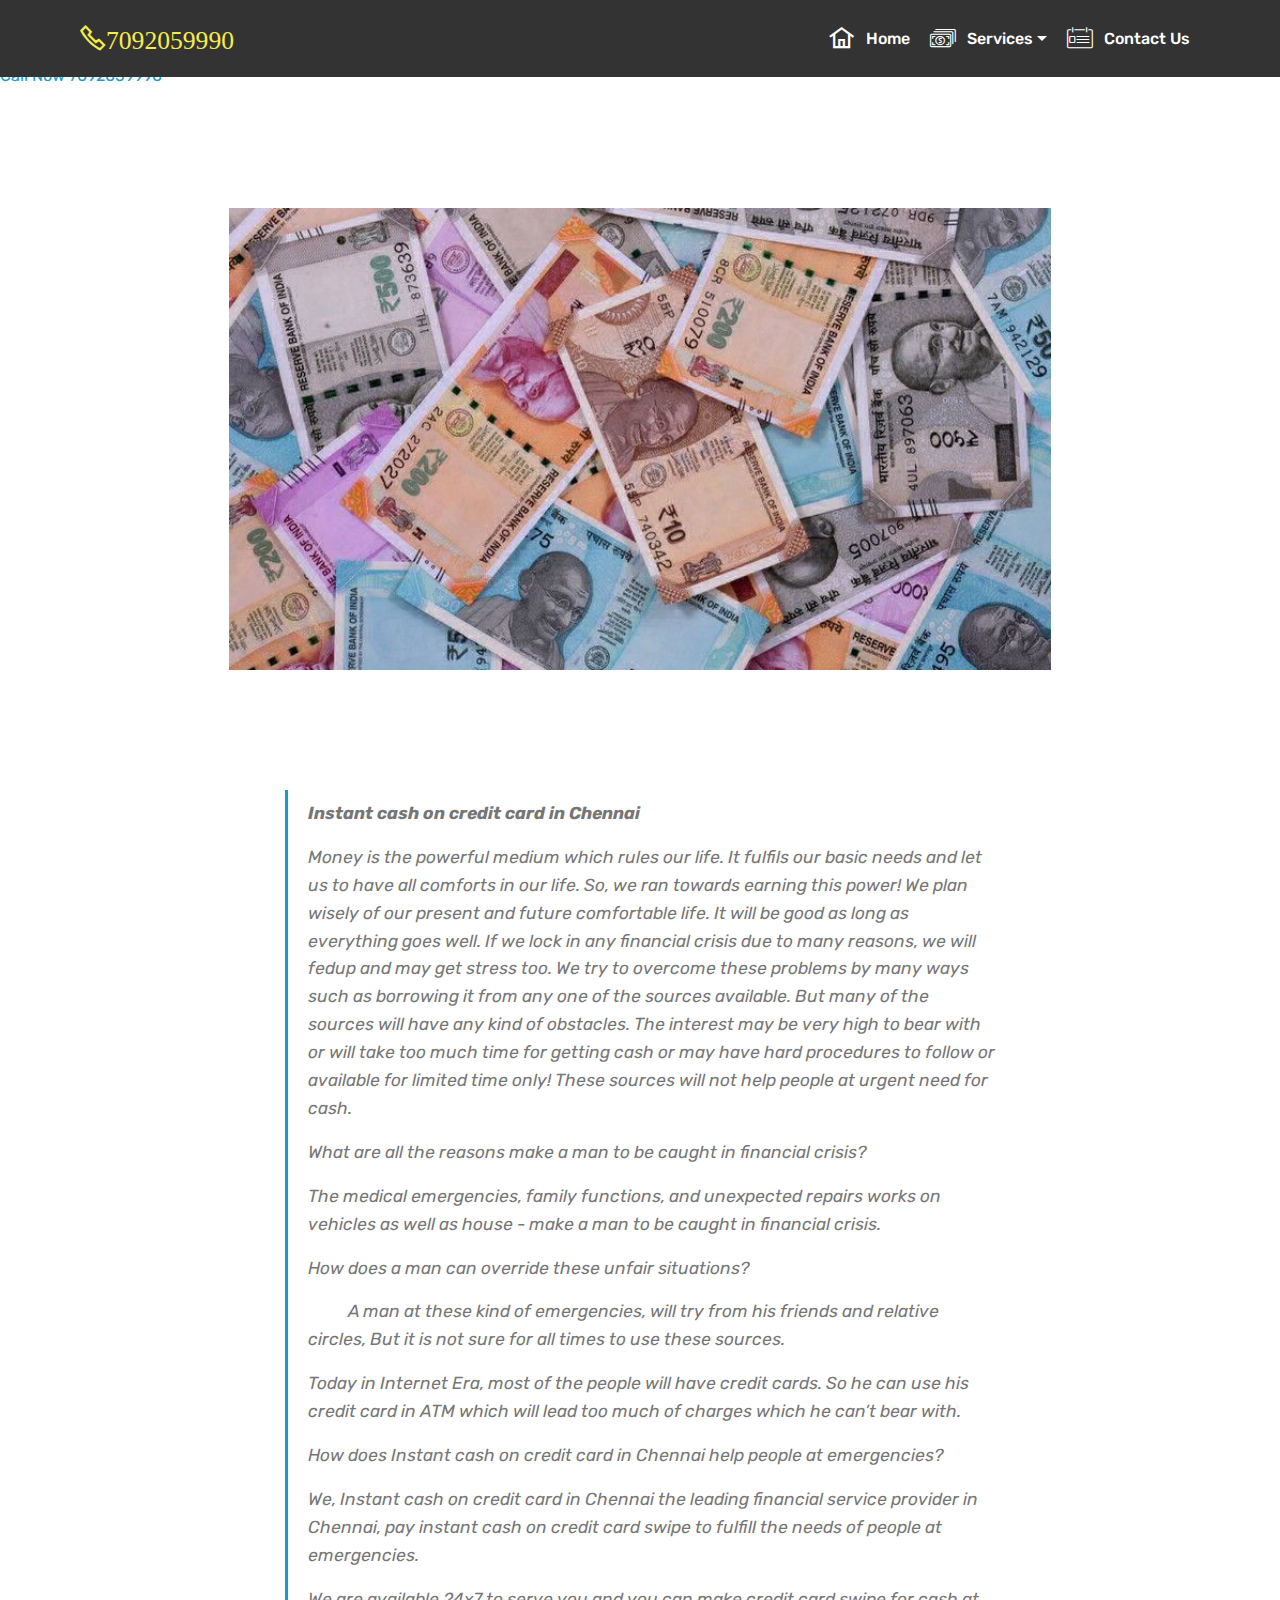
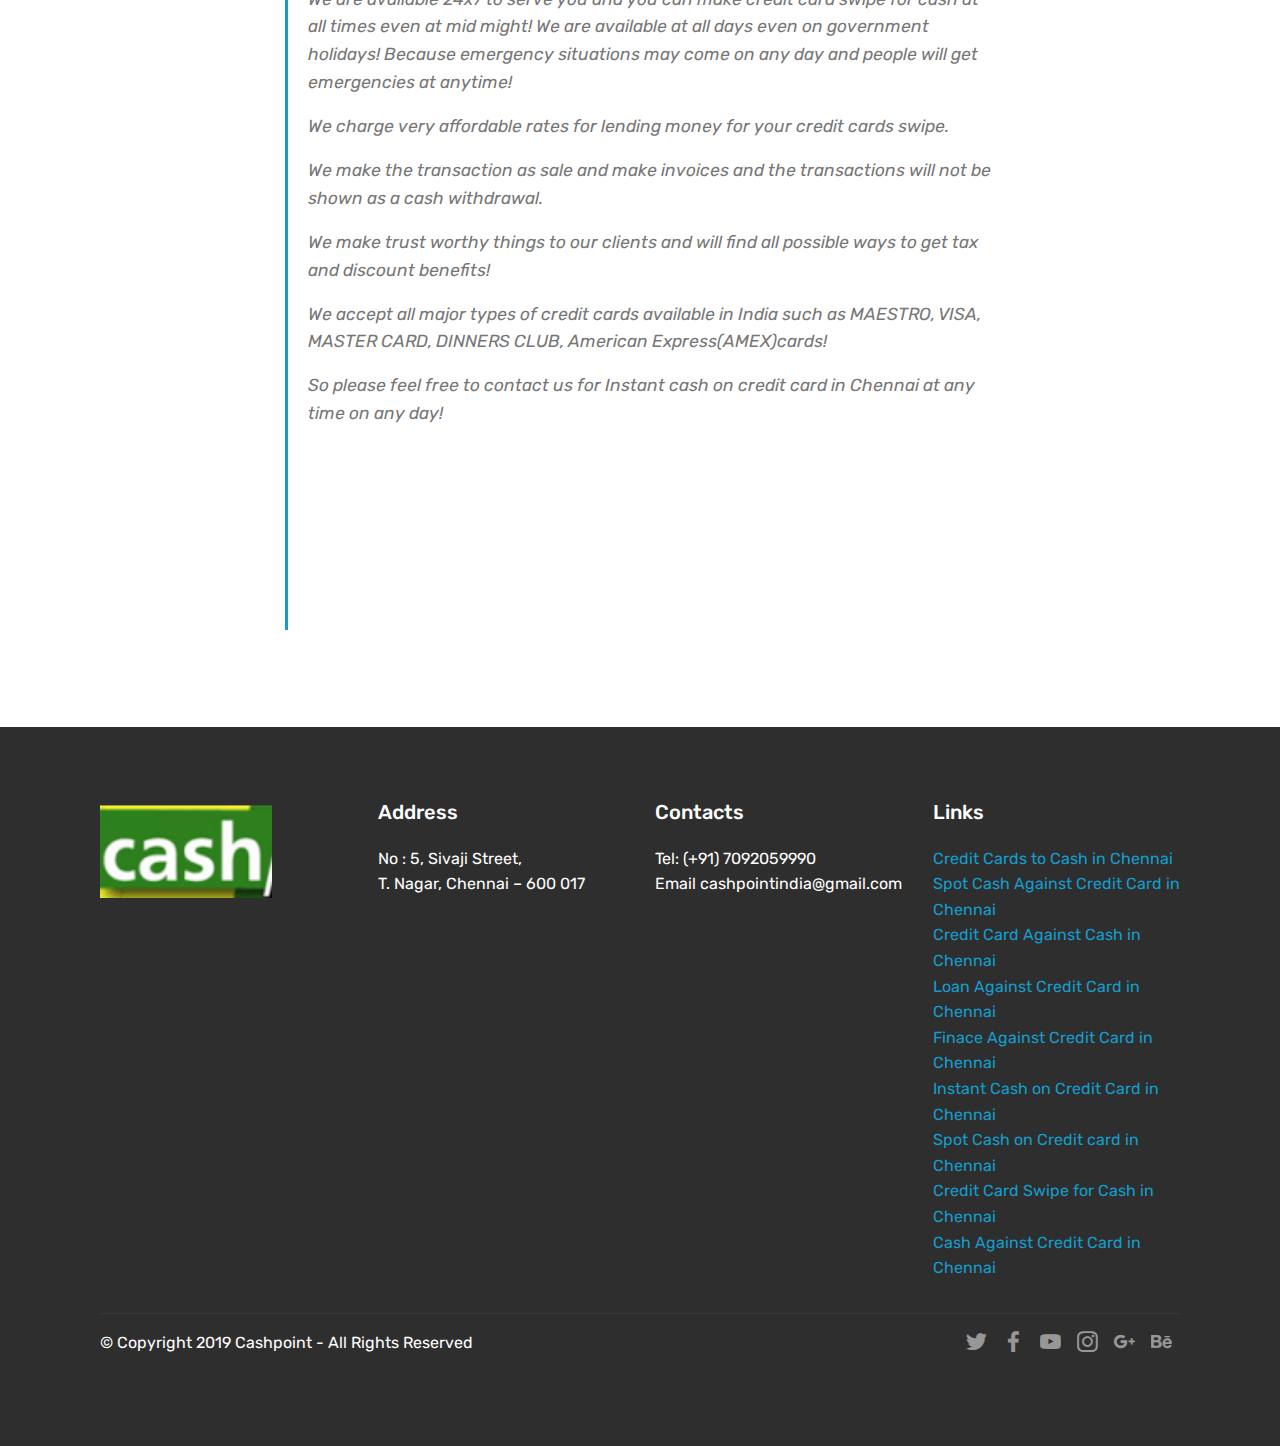
<file: instant-cash-on-credit-card-in-chennai.html>
<!DOCTYPE html>
<html  >
<head>
  <!-- Site made with Mobirise Website Builder v4.11.6, https://mobirise.com -->
  <meta charset="UTF-8">
  <meta http-equiv="X-UA-Compatible" content="IE=edge">
  <meta name="generator" content="Mobirise v4.11.6, mobirise.com">
  <meta name="viewport" content="width=device-width, initial-scale=1, minimum-scale=1">
  <link rel="shortcut icon" href="assets/images/cash-point-web-logo.gif" type="image/x-icon">
  <meta name="description" content="Instant Cash on Credit Card in Chennai Cash Against Credit 
Card Cash on Credit Card Swipe for Cash Credit Card to Cash 
Spot Cash on Credit Card Against Cash Loan Finance">
  
  <title>7092059990 @ LOW% Instant Cash on Credit Card in Chennai</title>
  <link rel="stylesheet" href="assets/web/assets/mobirise-icons2/mobirise2.css">
  <link rel="stylesheet" href="assets/web/assets/mobirise-icons/mobirise-icons.css">
  <link rel="stylesheet" href="assets/bootstrap/css/bootstrap.min.css">
  <link rel="stylesheet" href="assets/bootstrap/css/bootstrap-grid.min.css">
  <link rel="stylesheet" href="assets/bootstrap/css/bootstrap-reboot.min.css">
  <link rel="stylesheet" href="assets/tether/tether.min.css">
  <link rel="stylesheet" href="assets/dropdown/css/style.css">
  <link rel="stylesheet" href="assets/socicon/css/styles.css">
  <link rel="stylesheet" href="assets/theme/css/style.css">
  <link rel="preload" as="style" href="assets/mobirise/css/mbr-additional.css"><link rel="stylesheet" href="assets/mobirise/css/mbr-additional.css" type="text/css">
  
  
  
</head>
<body>

<!-- Analytics -->
<div id="mybutton">
        <a rel="noopener" href="tel:7092059990"><i class="fa fa-phone" aria-hidden="true"></i> Call Now 7092059990</a>
      </div>
  <p>Book now, call <a href="tel:01234567890">01234 567 890</a></p>
     
  
<div id="mybutton">
        <a rel="noopener" href="tel:7092059990"><i class="fa fa-phone" aria-hidden="true"></i> Call Now 7092059990 </a>
      </div> 
<!-- /Analytics -->


  <section class="cid-rLvop3O8Qy" id="image2-y">

    

    <figure class="mbr-figure container">
        <div class="image-block" style="width: 74%;">
            <img src="assets/images/loan-against-credit-card-in-chennai-1-768x432.jpg" alt="instant cash against credit card in chennai " title="instant cash against credit card in chennai ">
            
        </div>
    </figure>
</section>

<section class="engine"><a href="https://mobirise.info/q">free responsive web templates</a></section><section class="mbr-section article content1 cid-rLvop5hjIK" id="content2-z">

     

    <div class="container">
        <div class="media-container-row">
            <div class="mbr-text col-12 col-md-8 mbr-fonts-style display-7">
                <blockquote><p><strong>Instant cash on credit card in Chennai</strong></p><p>Money is the powerful medium which rules our life. It fulfils our basic needs and let us to have all comforts in our life. So, we ran towards earning this power! We plan wisely of our present and future comfortable life. It will be good as long as everything goes well. If we lock in any financial crisis due to many reasons, we will fedup and may get stress too. We try to overcome these problems by many ways such as borrowing it from any one of the sources available. But many of the sources will have any kind of obstacles. The interest may be very high to bear with or will take too much time for getting cash or may have hard procedures to follow or available for limited time only! These sources will not help people at urgent need for cash.
</p><p>What are all the reasons make a man to be caught in financial crisis?
</p><p>The medical emergencies, family functions, and unexpected repairs works on vehicles as well as house - make a man to be caught in financial crisis.
</p><p>How does a man can override these unfair situations?
</p><p>&nbsp; &nbsp; &nbsp; &nbsp; &nbsp; A man at these kind of emergencies, will try from his friends and relative circles, But it is not sure for all times to use these sources.
</p><p>Today in Internet Era, most of the people will have credit cards. So he can use his credit card in ATM which will lead too much of charges which he can’t bear with.
</p><p>How does Instant cash on credit card in Chennai help people at emergencies?
</p><p>We, Instant cash on credit card in Chennai the leading financial service provider in Chennai, pay instant cash on credit card swipe to fulfill the needs of people at emergencies.
<span style="font-size: 1.09rem;"></span></p><p>We are available 24x7 to serve you and you can make credit card swipe for    cash at all times even at mid might! We are available at all days even on government holidays! Because emergency situations may come on any day and people will get emergencies at anytime!
</p><p>We charge very affordable rates for lending money for your credit cards swipe. 
</p><p>We make the transaction as sale and make invoices and the transactions will not be shown as a cash withdrawal.
</p><p>We make trust worthy things to our clients and will find all possible ways to get tax and discount benefits!
</p><p>We accept all major types of credit cards available in India such as MAESTRO, VISA, MASTER CARD, DINNERS CLUB, American Express(AMEX)cards!
</p><p>So please feel free to contact us for Instant cash on credit card in Chennai at any time on any day!
</p><p><br></p><p><span style="font-size: 1.09rem;"><br></span></p><p><br></p><p><br></p></blockquote>
            </div>
        </div>
    </div>
</section>

<section class="menu cid-rLvop5Xk90" once="menu" id="menu1-10">

    

    <nav class="navbar navbar-expand beta-menu navbar-dropdown align-items-center navbar-fixed-top navbar-toggleable-sm">
        <button class="navbar-toggler navbar-toggler-right" type="button" data-toggle="collapse" data-target="#navbarSupportedContent" aria-controls="navbarSupportedContent" aria-expanded="false" aria-label="Toggle navigation">
            <div class="hamburger">
                <span></span>
                <span></span>
                <span></span>
                <span></span>
            </div>
        </button>
        <div class="menu-logo">
            <div class="navbar-brand">
                
                <span class="navbar-caption-wrap"><a class="navbar-caption text-white display-7" href="tel:+91-7092059990"><span class="mobi-mbri mobi-mbri-phone mbr-iconfont mbr-iconfont-btn" style="color: rgb(247, 237, 74);">7092059990</span></a></span>
            </div>
        </div>
        <div class="collapse navbar-collapse" id="navbarSupportedContent">
            <ul class="navbar-nav nav-dropdown nav-right" data-app-modern-menu="true"><li class="nav-item">
                    <a class="nav-link link text-white display-4" href="https://mobirise.com">
                        </a>
                </li>
                <li class="nav-item">
                    <a class="nav-link link text-white display-4" href="https://mobirise.com">
                        </a>
                </li><li class="nav-item"><a class="nav-link link text-white display-4" href="index.html"><span class="mobi-mbri mobi-mbri-home mbr-iconfont mbr-iconfont-btn"></span>
                        Home</a></li><li class="nav-item dropdown"><a class="nav-link link text-white dropdown-toggle display-4" href="credit-cards-to-cash-in-chennai .html" data-toggle="dropdown-submenu" aria-expanded="false"><span class="mbri-cash mbr-iconfont mbr-iconfont-btn"></span>
                        Services</a><div class="dropdown-menu"><a class="text-white dropdown-item display-4" href="credit-cards-to-cash-in-chennai.html" target="_blank">Credit Card to Cash in Chennai</a><a class="text-white dropdown-item display-4" href="spot-cash-against-credit-card-in-chennai.html" target="_blank">Spot Cash Against Credit Cards in Chennai</a><a class="text-white dropdown-item display-4" href="credit-card-aginst-cash-in-chennai.html" target="_blank">Credit card against Cash in Chennai</a><a class="text-white dropdown-item display-4" href="loan-against-credit-card-in-chennai.html" target="_blank">Loan Against Credit Card in Chennai</a><a class="text-white dropdown-item display-4" href="finance-against-credit-card-in-chennai.html" target="_blank">Finance Against Credit Cards in Chennai<br></a><a class="text-white dropdown-item display-4" href="instant-cash-on-credit-card-in-chennai.html" target="_blank">Instant cash on credit card in Chennai<br></a><a class="text-white dropdown-item display-4" href="spot-cash-on-credit-card-in-chennai.html" target="_blank">Spot Cash On Credit Cards in Chennai<br></a><a class="text-white dropdown-item display-4" href="credit-card-swipe-for-cash-in-chennai.html" target="_blank">Credit Card Swipe for Cash in Chennai<br></a><a class="text-white dropdown-item display-4" href="credit-card-against-cash-in-chennai.html" target="_blank">Credit Card Against Cash in Chennai
<br></a></div></li><li class="nav-item"><a class="nav-link link text-white display-4" href="https://mobirise.com"><span class="mbri-contact-form mbr-iconfont mbr-iconfont-btn"></span>
                        Contact Us</a></li></ul>
            
        </div>
    </nav>
</section>

<section class="cid-rLvop7ubD1" id="footer1-11">

    

    

    <div class="container">
        <div class="media-container-row content text-white">
            <div class="col-12 col-md-3">
                <div class="media-wrap">
                    
                        <img src="assets/images/cash-point-web-logo.png" alt="cashoncreditcardinchennai" title="cashoncreditcardinchennai">
                    
                </div>
            </div>
            <div class="col-12 col-md-3 mbr-fonts-style display-7">
                <h5 class="pb-3">
                    Address
                </h5>
                <p class="mbr-text">No : 5, Sivaji Street,
<br>T. Nagar, Chennai – 600 017</p>
            </div>
            <div class="col-12 col-md-3 mbr-fonts-style display-7">
                <h5 class="pb-3">
                    Contacts
                </h5>
                <p class="mbr-text">Tel: (+91) 7092059990&nbsp;<br>Email cashpointindia@gmail.com</p>
            </div>
            <div class="col-12 col-md-3 mbr-fonts-style display-7">
                <h5 class="pb-3">
                    Links
                </h5>
                <p class="mbr-text"><a class="text-primary" href="https://mobirise.com/mobirise-free-mac.zip">Credit Cards to Cash in Chennai&nbsp;</a><br><a class="text-primary" href="https://mobirise.com/mobirise-free-mac.zip">Spot Cash Against Credit Card in Chennai</a><br><a class="text-primary" href="https://mobirise.com/mobirise-free-mac.zip">Credit Card Against Cash in Chennai</a><br><a class="text-primary" href="https://mobirise.com/mobirise-free-mac.zip">Loan Against Credit Card in  Chennai</a><br><a class="text-primary" href="https://mobirise.com/mobirise-free-mac.zip">Finace Against Credit Card in Chennai</a><br><a class="text-primary" href="https://mobirise.com/mobirise-free-mac.zip">Instant  Cash on Credit Card in Chennai</a><br><a class="text-primary" href="https://mobirise.com/mobirise-free-mac.zip">Spot Cash on Credit card in Chennai</a><br><a class="text-primary" href="https://mobirise.com/mobirise-free-mac.zip">Credit Card Swipe for Cash in Chennai</a><br><a class="text-primary" href="https://mobirise.com/mobirise-free-mac.zip">Cash Against Credit Card in Chennai<br></a>
                </p>
            </div>
        </div>
        <div class="footer-lower">
            <div class="media-container-row">
                <div class="col-sm-12">
                    <hr>
                </div>
            </div>
            <div class="media-container-row mbr-white">
                <div class="col-sm-6 copyright">
                    <p class="mbr-text mbr-fonts-style display-7">
                        © Copyright 2019 Cashpoint - All Rights Reserved
                    </p>
                </div>
                <div class="col-md-6">
                    <div class="social-list align-right">
                        <div class="soc-item">
                            <a href="https://twitter.com/mobirise" target="_blank">
                                <span class="socicon-twitter socicon mbr-iconfont mbr-iconfont-social"></span>
                            </a>
                        </div>
                        <div class="soc-item">
                            <a href="https://www.facebook.com/pages/Mobirise/1616226671953247" target="_blank">
                                <span class="socicon-facebook socicon mbr-iconfont mbr-iconfont-social"></span>
                            </a>
                        </div>
                        <div class="soc-item">
                            <a href="https://www.youtube.com/c/mobirise" target="_blank">
                                <span class="socicon-youtube socicon mbr-iconfont mbr-iconfont-social"></span>
                            </a>
                        </div>
                        <div class="soc-item">
                            <a href="https://instagram.com/mobirise" target="_blank">
                                <span class="socicon-instagram socicon mbr-iconfont mbr-iconfont-social"></span>
                            </a>
                        </div>
                        <div class="soc-item">
                            <a href="https://plus.google.com/u/0/+Mobirise" target="_blank">
                                <span class="socicon-googleplus socicon mbr-iconfont mbr-iconfont-social"></span>
                            </a>
                        </div>
                        <div class="soc-item">
                            <a href="https://www.behance.net/Mobirise" target="_blank">
                                <span class="socicon-behance socicon mbr-iconfont mbr-iconfont-social"></span>
                            </a>
                        </div>
                    </div>
                </div>
            </div>
        </div>
    </div>
</section>


  <script src="assets/web/assets/jquery/jquery.min.js"></script>
  <script src="assets/popper/popper.min.js"></script>
  <script src="assets/bootstrap/js/bootstrap.min.js"></script>
  <script src="assets/tether/tether.min.js"></script>
  <script src="assets/dropdown/js/nav-dropdown.js"></script>
  <script src="assets/dropdown/js/navbar-dropdown.js"></script>
  <script src="assets/touchswipe/jquery.touch-swipe.min.js"></script>
  <script src="assets/smoothscroll/smooth-scroll.js"></script>
  <script src="assets/theme/js/script.js"></script>
  
  
</body>
</html>
</file>
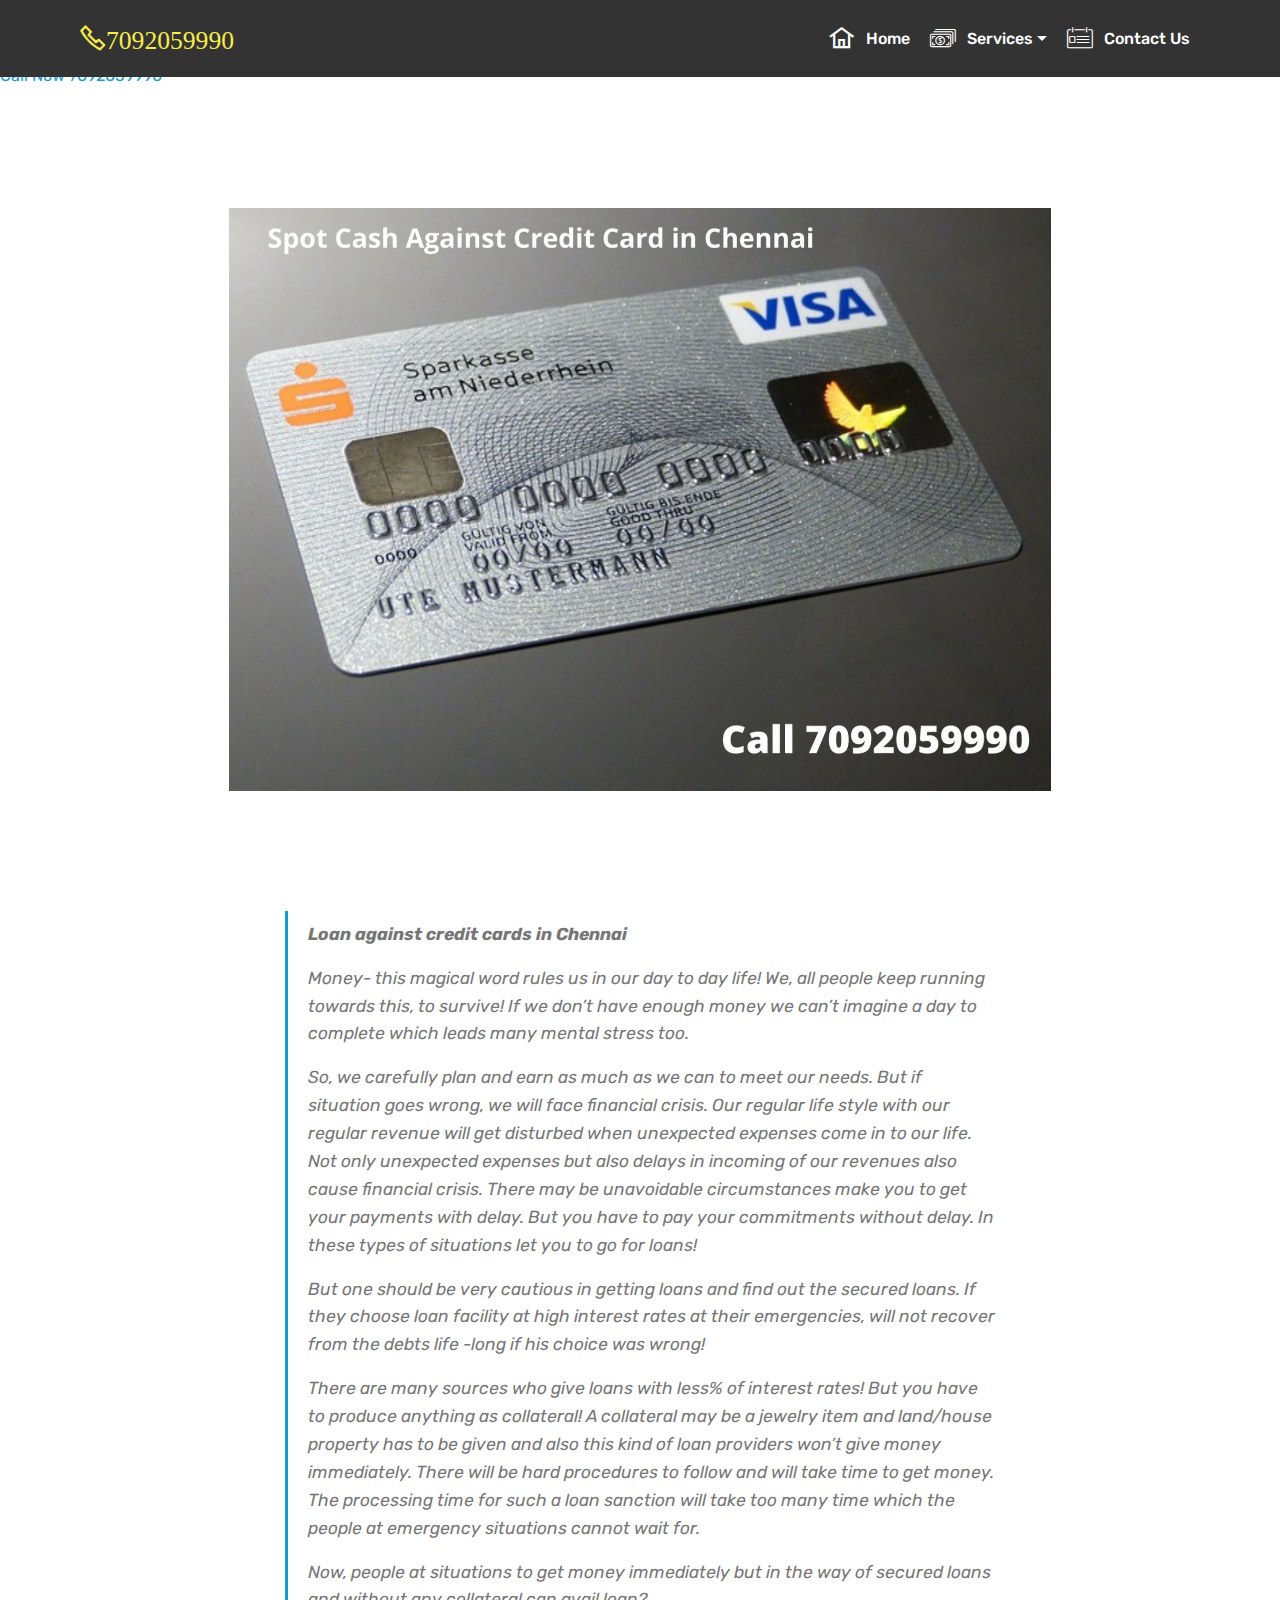
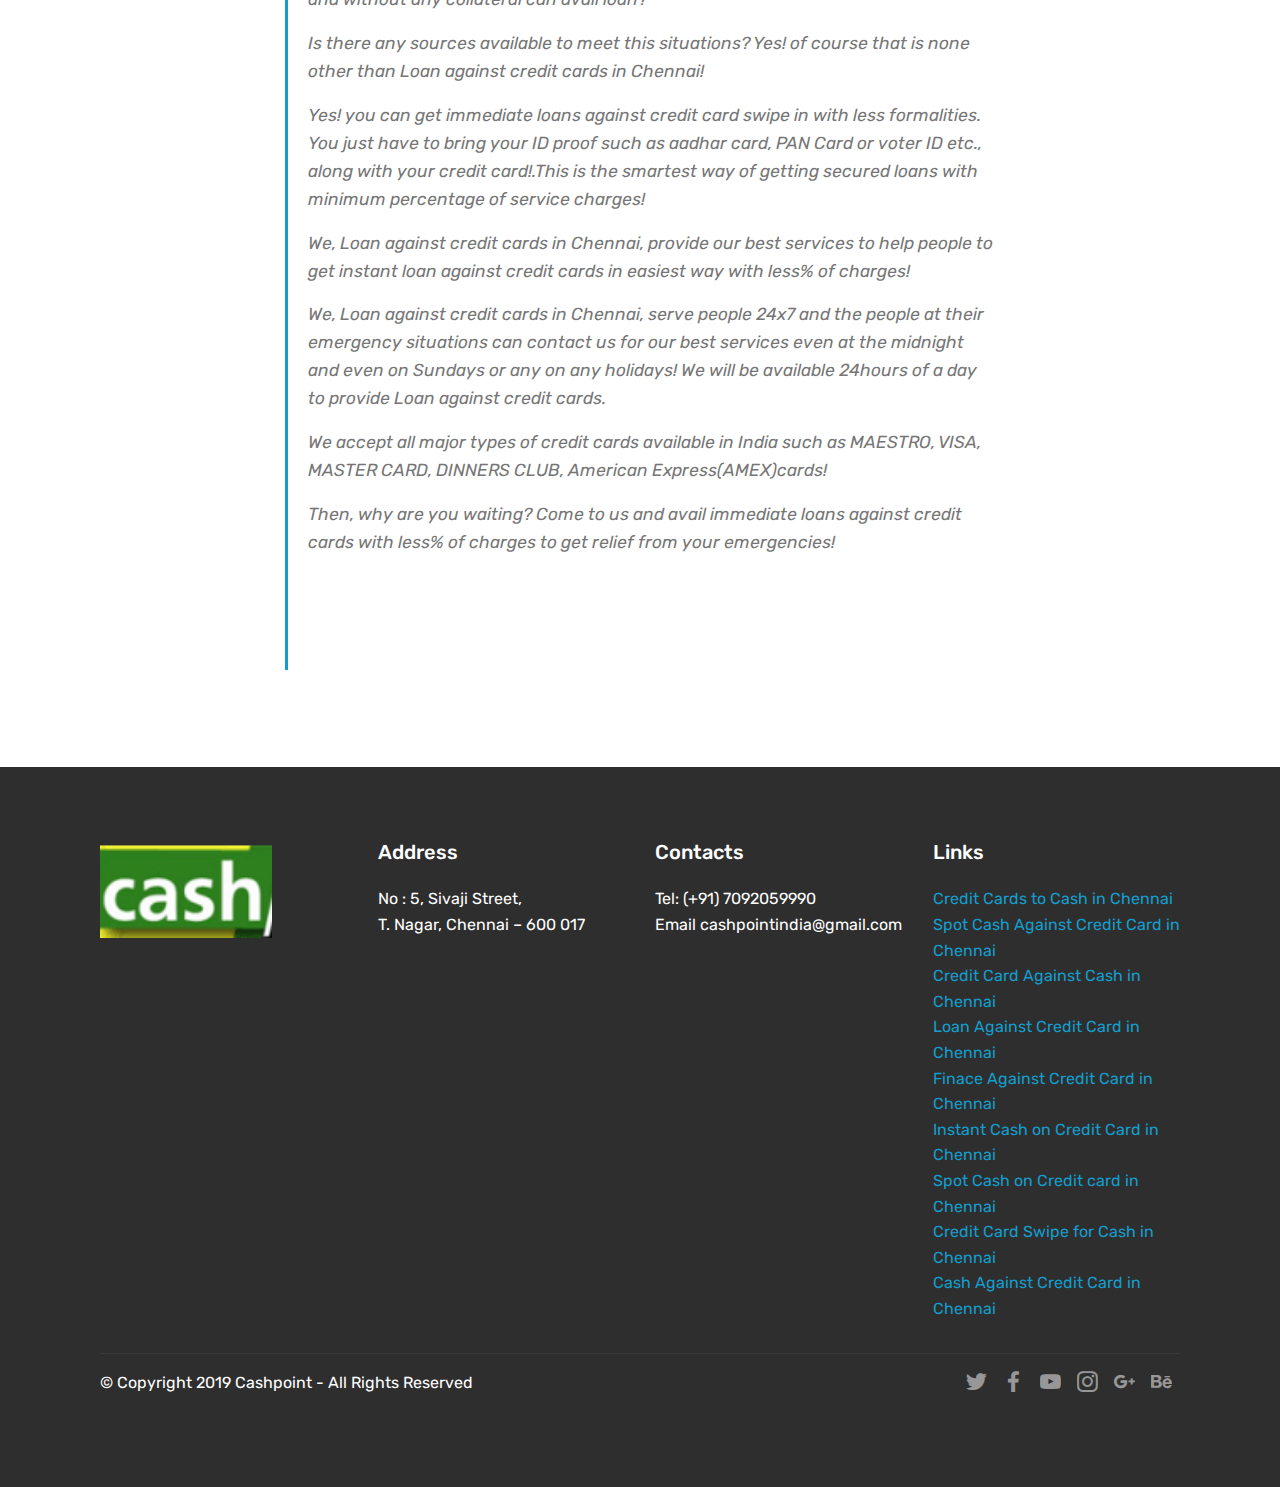
<file: loan-against-credit-card-in-chennai.html>
<!DOCTYPE html>
<html  >
<head>
  <!-- Site made with Mobirise Website Builder v4.11.6, https://mobirise.com -->
  <meta charset="UTF-8">
  <meta http-equiv="X-UA-Compatible" content="IE=edge">
  <meta name="generator" content="Mobirise v4.11.6, mobirise.com">
  <meta name="viewport" content="width=device-width, initial-scale=1, minimum-scale=1">
  <link rel="shortcut icon" href="assets/images/cash-point-web-logo.gif" type="image/x-icon">
  <meta name="description" content="Loan Against Credit Card in Chennai Cash Against Credit 
Card Cash on Credit Card Swipe for Cash Credit Card to Cash
Spot Cash on Credit Card Against Cash Finance Instant">
  
  <title>7092059990 @ LOW% Loan Against Credit Card in Chennai</title>
  <link rel="stylesheet" href="assets/web/assets/mobirise-icons2/mobirise2.css">
  <link rel="stylesheet" href="assets/web/assets/mobirise-icons/mobirise-icons.css">
  <link rel="stylesheet" href="assets/bootstrap/css/bootstrap.min.css">
  <link rel="stylesheet" href="assets/bootstrap/css/bootstrap-grid.min.css">
  <link rel="stylesheet" href="assets/bootstrap/css/bootstrap-reboot.min.css">
  <link rel="stylesheet" href="assets/tether/tether.min.css">
  <link rel="stylesheet" href="assets/dropdown/css/style.css">
  <link rel="stylesheet" href="assets/socicon/css/styles.css">
  <link rel="stylesheet" href="assets/theme/css/style.css">
  <link rel="preload" as="style" href="assets/mobirise/css/mbr-additional.css"><link rel="stylesheet" href="assets/mobirise/css/mbr-additional.css" type="text/css">
  
  
  
</head>
<body>

<!-- Analytics -->
<div id="mybutton">
        <a rel="noopener" href="tel:7092059990"><i class="fa fa-phone" aria-hidden="true"></i> Call Now 7092059990</a>
      </div>
  <p>Book now, call <a href="tel:01234567890">01234 567 890</a></p>
     
  
<div id="mybutton">
        <a rel="noopener" href="tel:7092059990"><i class="fa fa-phone" aria-hidden="true"></i> Call Now 7092059990 </a>
      </div> 
<!-- /Analytics -->


  <section class="cid-rLvmyz5FtL" id="image2-q">

    

    <figure class="mbr-figure container">
        <div class="image-block" style="width: 74%;">
            <img src="assets/images/call-7092059990-spot-cash-against-credit-card-in-chennai-1642x1165.jpg" alt="Loan Against Credit Card in Chennai" title="Loan Against Credit Card in Chennai">
            
        </div>
    </figure>
</section>

<section class="engine"><a href="https://mobirise.info/y">free html site templates</a></section><section class="mbr-section article content1 cid-rLvmyAi7aT" id="content2-r">

     

    <div class="container">
        <div class="media-container-row">
            <div class="mbr-text col-12 col-md-8 mbr-fonts-style display-7">
                <blockquote><p><strong>Loan against credit cards in Chennai
</strong></p><p>Money- this magical word rules us in our day to day life! We, all people keep running towards this, to survive!  If we don’t have enough money we can’t imagine a day to complete which leads many mental stress too.
</p><p>So, we carefully plan and earn as much as we can to meet our needs. But if situation goes wrong, we will face financial crisis. Our regular life style with our regular revenue will get disturbed when unexpected expenses come in to our life. Not only unexpected expenses but also delays in incoming of our revenues also cause financial crisis. There may be unavoidable circumstances make you to get your payments with delay. But you have to pay your commitments without delay. In these types of situations let you to go for loans!
</p><p>But one should be very cautious in getting loans and find out the secured loans. If they choose loan facility at high interest rates at their emergencies, will not recover from the debts life -long if his choice was wrong!
</p><p>There are many sources who give loans with less% of interest rates! But you have to produce anything as collateral! A collateral may be a jewelry item and land/house property has to be given and also this kind of loan providers won’t give money immediately. There will be hard procedures to follow and will take time to get money. The processing time for such a loan sanction will take too many time which the people at emergency situations cannot wait for.
</p><p>Now, people at situations to get money immediately but in the way of secured loans and without any collateral can avail loan?
</p><p>Is there any sources available to meet this situations? Yes! of course that is none other than Loan against credit cards in Chennai!
</p><p>Yes! you can get immediate loans against credit card swipe in with less formalities. You just have to bring your ID proof such as aadhar card, PAN Card or voter ID etc., along with your credit card!.This is the smartest way of getting secured loans with minimum percentage of service charges!
</p><p>We, Loan against credit cards in Chennai, provide our best services to help people to get instant loan against credit cards in easiest way with less% of charges!
</p><p>We, Loan against credit cards in Chennai, serve people 24x7 and the people  at their emergency situations can contact us for our best services even at the midnight and even on Sundays or  any on any holidays! We will be available 24hours of a day to provide Loan against credit cards.
</p><p>We accept all major types of credit cards available in India such as MAESTRO, VISA, MASTER CARD, DINNERS CLUB, American Express(AMEX)cards!
</p><p>Then, why are you waiting? Come to us and avail immediate loans against credit cards with less% of charges to get relief from your emergencies!
</p><p><br></p><p><br></p></blockquote>
            </div>
        </div>
    </div>
</section>

<section class="menu cid-rLvmyAWEQw" once="menu" id="menu1-s">

    

    <nav class="navbar navbar-expand beta-menu navbar-dropdown align-items-center navbar-fixed-top navbar-toggleable-sm">
        <button class="navbar-toggler navbar-toggler-right" type="button" data-toggle="collapse" data-target="#navbarSupportedContent" aria-controls="navbarSupportedContent" aria-expanded="false" aria-label="Toggle navigation">
            <div class="hamburger">
                <span></span>
                <span></span>
                <span></span>
                <span></span>
            </div>
        </button>
        <div class="menu-logo">
            <div class="navbar-brand">
                
                <span class="navbar-caption-wrap"><a class="navbar-caption text-white display-7" href="tel:+91-7092059990"><span class="mobi-mbri mobi-mbri-phone mbr-iconfont mbr-iconfont-btn" style="color: rgb(247, 237, 74);">7092059990</span></a></span>
            </div>
        </div>
        <div class="collapse navbar-collapse" id="navbarSupportedContent">
            <ul class="navbar-nav nav-dropdown nav-right" data-app-modern-menu="true"><li class="nav-item">
                    <a class="nav-link link text-white display-4" href="https://mobirise.com">
                        </a>
                </li>
                <li class="nav-item">
                    <a class="nav-link link text-white display-4" href="https://mobirise.com">
                        </a>
                </li><li class="nav-item"><a class="nav-link link text-white display-4" href="index.html"><span class="mobi-mbri mobi-mbri-home mbr-iconfont mbr-iconfont-btn"></span>
                        Home</a></li><li class="nav-item dropdown"><a class="nav-link link text-white dropdown-toggle display-4" href="credit-cards-to-cash-in-chennai .html" data-toggle="dropdown-submenu" aria-expanded="false"><span class="mbri-cash mbr-iconfont mbr-iconfont-btn"></span>
                        Services</a><div class="dropdown-menu"><a class="text-white dropdown-item display-4" href="credit-cards-to-cash-in-chennai.html" target="_blank">Credit Card to Cash in Chennai</a><a class="text-white dropdown-item display-4" href="spot-cash-against-credit-card-in-chennai.html" target="_blank">Spot Cash Against Credit Cards in Chennai</a><a class="text-white dropdown-item display-4" href="credit-card-aginst-cash-in-chennai.html" target="_blank">Credit card against Cash in Chennai</a><a class="text-white dropdown-item display-4" href="loan-against-credit-card-in-chennai.html" target="_blank">Loan Against Credit Card in Chennai</a><a class="text-white dropdown-item display-4" href="finance-against-credit-card-in-chennai.html" target="_blank">Finance Against Credit Cards in Chennai<br></a><a class="text-white dropdown-item display-4" href="instant-cash-on-credit-card-in-chennai.html" target="_blank">Instant cash on credit card in Chennai<br></a><a class="text-white dropdown-item display-4" href="spot-cash-on-credit-card-in-chennai.html" target="_blank">Spot Cash On Credit Cards in Chennai<br></a><a class="text-white dropdown-item display-4" href="credit-card-swipe-for-cash-in-chennai.html" target="_blank">Credit Card Swipe for Cash in Chennai<br></a><a class="text-white dropdown-item display-4" href="credit-card-against-cash-in-chennai.html" target="_blank">Credit Card Against Cash in Chennai
<br></a></div></li><li class="nav-item"><a class="nav-link link text-white display-4" href="https://mobirise.com"><span class="mbri-contact-form mbr-iconfont mbr-iconfont-btn"></span>
                        Contact Us</a></li></ul>
            
        </div>
    </nav>
</section>

<section class="cid-rLvmyC2wGg" id="footer1-t">

    

    

    <div class="container">
        <div class="media-container-row content text-white">
            <div class="col-12 col-md-3">
                <div class="media-wrap">
                    
                        <img src="assets/images/cash-point-web-logo.png" alt="cashoncreditcardinchennai" title="cashoncreditcardinchennai">
                    
                </div>
            </div>
            <div class="col-12 col-md-3 mbr-fonts-style display-7">
                <h5 class="pb-3">
                    Address
                </h5>
                <p class="mbr-text">No : 5, Sivaji Street,
<br>T. Nagar, Chennai – 600 017</p>
            </div>
            <div class="col-12 col-md-3 mbr-fonts-style display-7">
                <h5 class="pb-3">
                    Contacts
                </h5>
                <p class="mbr-text">Tel: (+91) 7092059990&nbsp;<br>Email cashpointindia@gmail.com</p>
            </div>
            <div class="col-12 col-md-3 mbr-fonts-style display-7">
                <h5 class="pb-3">
                    Links
                </h5>
                <p class="mbr-text"><a class="text-primary" href="https://mobirise.com/mobirise-free-mac.zip">Credit Cards to Cash in Chennai&nbsp;</a><br><a class="text-primary" href="https://mobirise.com/mobirise-free-mac.zip">Spot Cash Against Credit Card in Chennai</a><br><a class="text-primary" href="https://mobirise.com/mobirise-free-mac.zip">Credit Card Against Cash in Chennai</a><br><a class="text-primary" href="https://mobirise.com/mobirise-free-mac.zip">Loan Against Credit Card in  Chennai</a><br><a class="text-primary" href="https://mobirise.com/mobirise-free-mac.zip">Finace Against Credit Card in Chennai</a><br><a class="text-primary" href="https://mobirise.com/mobirise-free-mac.zip">Instant  Cash on Credit Card in Chennai</a><br><a class="text-primary" href="https://mobirise.com/mobirise-free-mac.zip">Spot Cash on Credit card in Chennai</a><br><a class="text-primary" href="https://mobirise.com/mobirise-free-mac.zip">Credit Card Swipe for Cash in Chennai</a><br><a class="text-primary" href="https://mobirise.com/mobirise-free-mac.zip">Cash Against Credit Card in Chennai<br></a>
                </p>
            </div>
        </div>
        <div class="footer-lower">
            <div class="media-container-row">
                <div class="col-sm-12">
                    <hr>
                </div>
            </div>
            <div class="media-container-row mbr-white">
                <div class="col-sm-6 copyright">
                    <p class="mbr-text mbr-fonts-style display-7">
                        © Copyright 2019 Cashpoint - All Rights Reserved
                    </p>
                </div>
                <div class="col-md-6">
                    <div class="social-list align-right">
                        <div class="soc-item">
                            <a href="https://twitter.com/mobirise" target="_blank">
                                <span class="socicon-twitter socicon mbr-iconfont mbr-iconfont-social"></span>
                            </a>
                        </div>
                        <div class="soc-item">
                            <a href="https://www.facebook.com/pages/Mobirise/1616226671953247" target="_blank">
                                <span class="socicon-facebook socicon mbr-iconfont mbr-iconfont-social"></span>
                            </a>
                        </div>
                        <div class="soc-item">
                            <a href="https://www.youtube.com/c/mobirise" target="_blank">
                                <span class="socicon-youtube socicon mbr-iconfont mbr-iconfont-social"></span>
                            </a>
                        </div>
                        <div class="soc-item">
                            <a href="https://instagram.com/mobirise" target="_blank">
                                <span class="socicon-instagram socicon mbr-iconfont mbr-iconfont-social"></span>
                            </a>
                        </div>
                        <div class="soc-item">
                            <a href="https://plus.google.com/u/0/+Mobirise" target="_blank">
                                <span class="socicon-googleplus socicon mbr-iconfont mbr-iconfont-social"></span>
                            </a>
                        </div>
                        <div class="soc-item">
                            <a href="https://www.behance.net/Mobirise" target="_blank">
                                <span class="socicon-behance socicon mbr-iconfont mbr-iconfont-social"></span>
                            </a>
                        </div>
                    </div>
                </div>
            </div>
        </div>
    </div>
</section>


  <script src="assets/web/assets/jquery/jquery.min.js"></script>
  <script src="assets/popper/popper.min.js"></script>
  <script src="assets/bootstrap/js/bootstrap.min.js"></script>
  <script src="assets/tether/tether.min.js"></script>
  <script src="assets/dropdown/js/nav-dropdown.js"></script>
  <script src="assets/dropdown/js/navbar-dropdown.js"></script>
  <script src="assets/touchswipe/jquery.touch-swipe.min.js"></script>
  <script src="assets/smoothscroll/smooth-scroll.js"></script>
  <script src="assets/theme/js/script.js"></script>
  
  
</body>
</html>
</file>
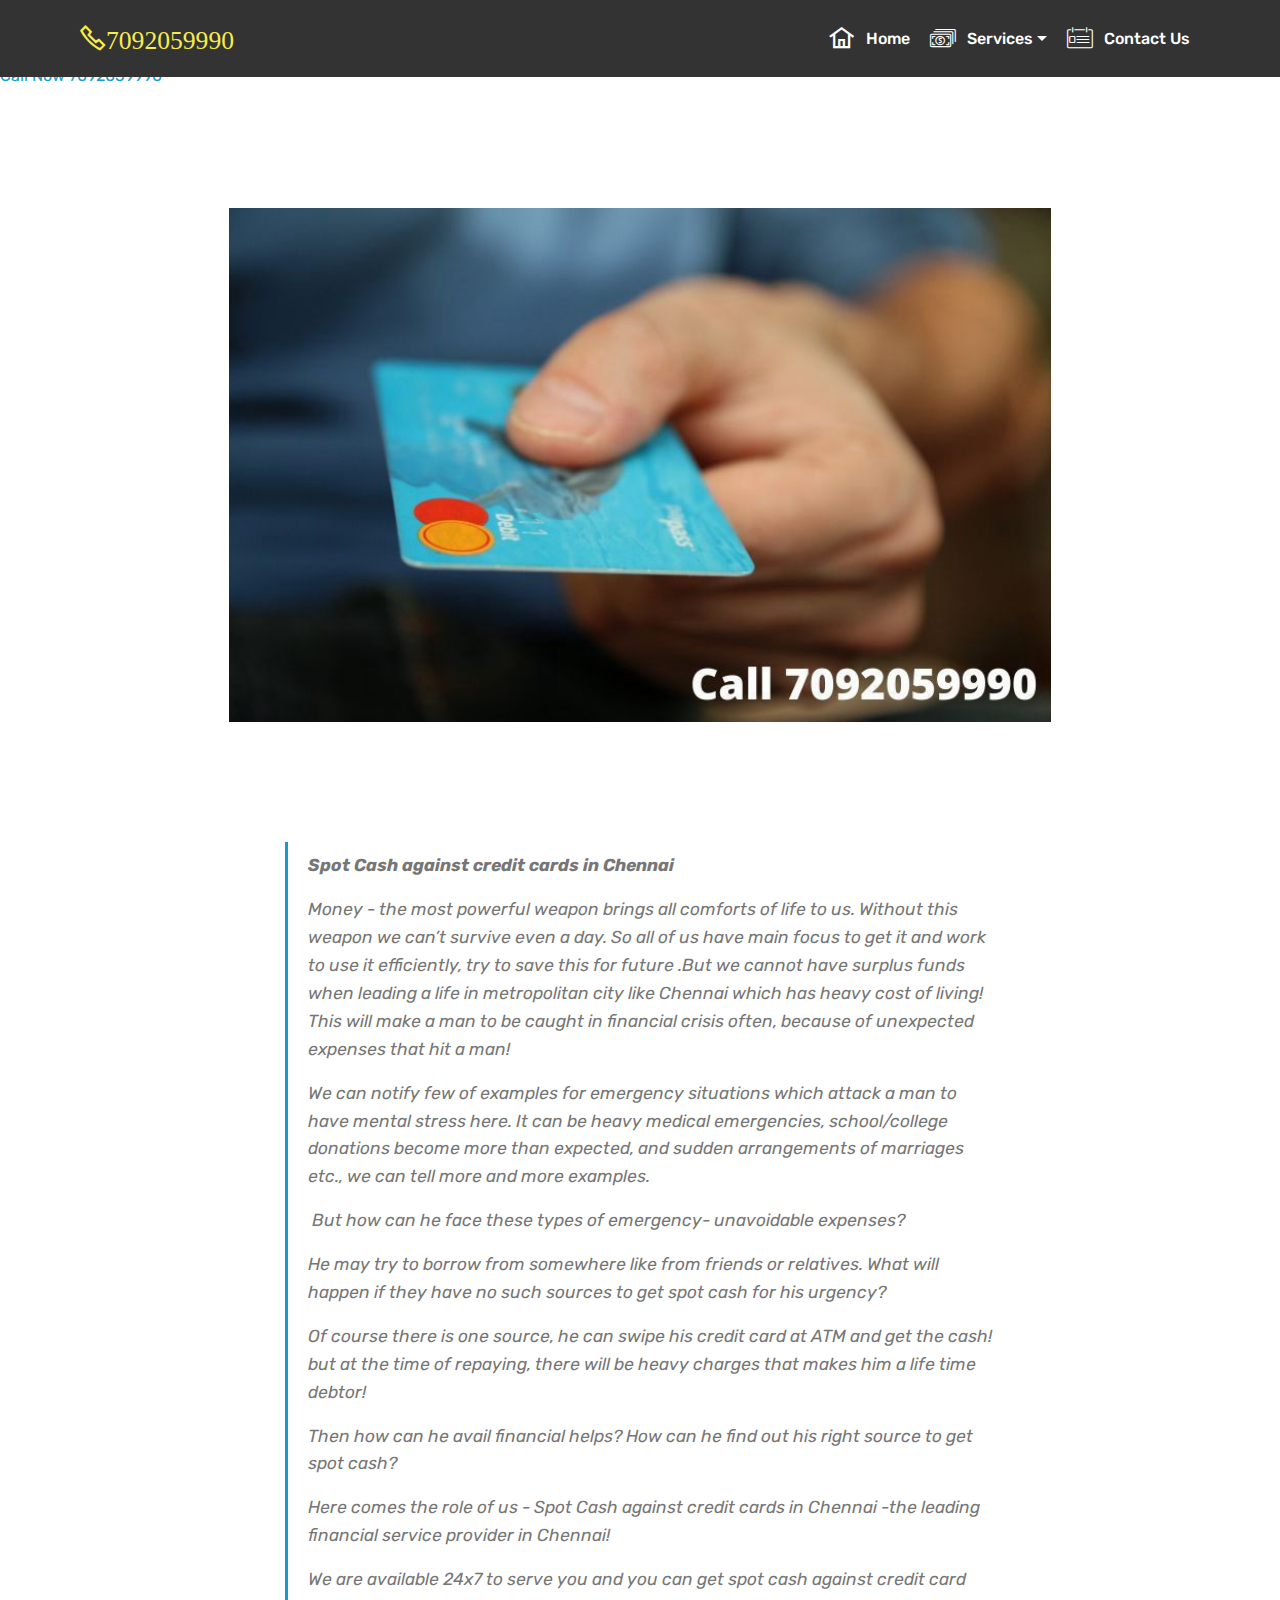
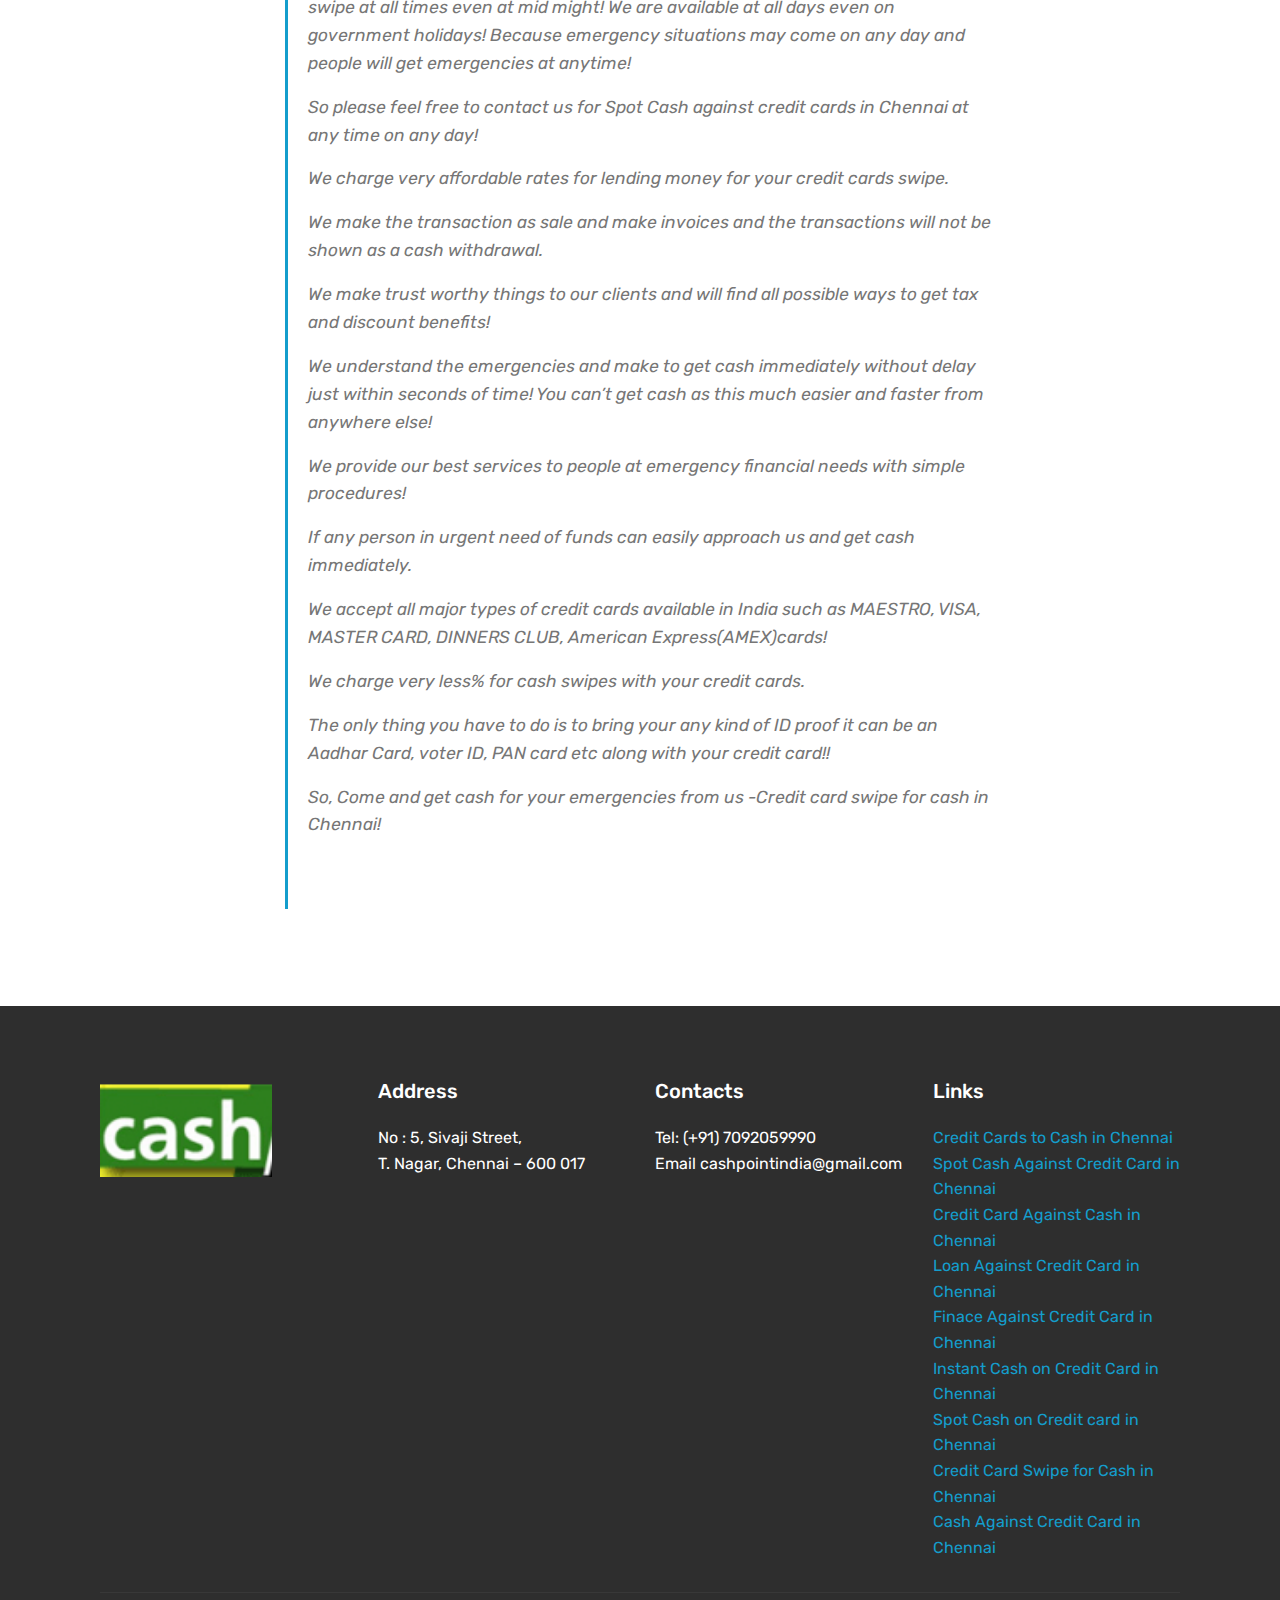
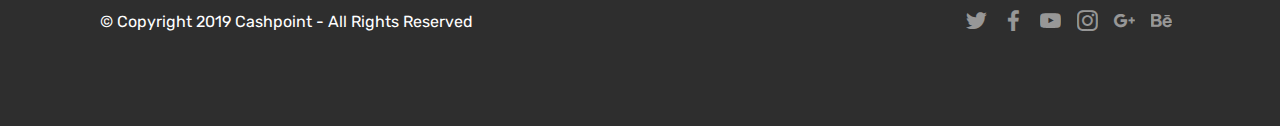
<file: spot-cash-against-credit-card-in-chennai.html>
<!DOCTYPE html>
<html  >
<head>
  <!-- Site made with Mobirise Website Builder v4.11.6, https://mobirise.com -->
  <meta charset="UTF-8">
  <meta http-equiv="X-UA-Compatible" content="IE=edge">
  <meta name="generator" content="Mobirise v4.11.6, mobirise.com">
  <meta name="viewport" content="width=device-width, initial-scale=1, minimum-scale=1">
  <link rel="shortcut icon" href="assets/images/cash-point-web-logo.gif" type="image/x-icon">
  <meta name="description" content="Spot Cash Against Credit Card in Chennai Cash Against Credit 
Card Cash on Credit Card Credit Card Swipe for Cash Credit Card
Against Cash Loan Finance Instant">
  
  <title>7092059990 @ LOW% Spot Cash Against Credit Card in Chennai</title>
  <link rel="stylesheet" href="assets/web/assets/mobirise-icons2/mobirise2.css">
  <link rel="stylesheet" href="assets/web/assets/mobirise-icons/mobirise-icons.css">
  <link rel="stylesheet" href="assets/bootstrap/css/bootstrap.min.css">
  <link rel="stylesheet" href="assets/bootstrap/css/bootstrap-grid.min.css">
  <link rel="stylesheet" href="assets/bootstrap/css/bootstrap-reboot.min.css">
  <link rel="stylesheet" href="assets/tether/tether.min.css">
  <link rel="stylesheet" href="assets/dropdown/css/style.css">
  <link rel="stylesheet" href="assets/socicon/css/styles.css">
  <link rel="stylesheet" href="assets/theme/css/style.css">
  <link rel="preload" as="style" href="assets/mobirise/css/mbr-additional.css"><link rel="stylesheet" href="assets/mobirise/css/mbr-additional.css" type="text/css">
  
  
  
</head>
<body>

<!-- Analytics -->
<div id="mybutton">
        <a rel="noopener" href="tel:7092059990"><i class="fa fa-phone" aria-hidden="true"></i> Call Now 7092059990</a>
      </div>
  <p>Book now, call <a href="tel:01234567890">01234 567 890</a></p>
     
  
<div id="mybutton">
        <a rel="noopener" href="tel:7092059990"><i class="fa fa-phone" aria-hidden="true"></i> Call Now 7092059990 </a>
      </div> 
<!-- /Analytics -->


  <section class="cid-rLvi7HpB3R" id="image2-i">

    

    <figure class="mbr-figure container">
        <div class="image-block" style="width: 74%;">
            <img src="assets/images/call-7092059990-cash-on-credit-card-in-chennai-800x501.jpg" alt="spot cash on credit card in chennai" title="spot cash on credit card in chennai">
            
        </div>
    </figure>
</section>

<section class="engine"><a href="https://mobirise.info/f">simple website creator</a></section><section class="mbr-section article content1 cid-rLvi7I179x" id="content2-j">

     

    <div class="container">
        <div class="media-container-row">
            <div class="mbr-text col-12 col-md-8 mbr-fonts-style display-7">
                <blockquote><p><strong>Spot Cash against credit cards in Chennai</strong></p><p>Money - the most powerful weapon brings all comforts of life to us. Without this weapon we can’t survive even a day. So all of us have main focus to get it and work to use it efficiently, try to save this for future .But we cannot have surplus funds when leading a life in metropolitan city like Chennai which has heavy cost of living! This will make a man to be caught in financial crisis often, because of unexpected expenses that hit a man!
</p><p>We can notify few of examples for emergency situations which attack a man to have mental stress here. It can be heavy medical emergencies, school/college donations become more than expected, and sudden arrangements of marriages etc., we can tell more and more examples.
</p><p>&nbsp;But how can he face these types of emergency- unavoidable expenses?
</p><p>He may try to borrow from somewhere like from friends or relatives. What will happen if they have no such sources to get spot cash for his urgency?
</p><p>Of course there is one source, he can swipe his credit card at ATM and get the cash! but at the time of repaying, there will be heavy charges that makes him a life time debtor!
</p><p>Then how can he avail financial helps? How can he find out his right source to get spot cash?
</p><p>Here comes the  role of us - Spot Cash against credit cards in Chennai  -the leading financial service provider in Chennai!
</p><p>We are available 24x7 to serve you and you can get spot cash against credit card swipe at all times even at mid might! We are available at all days even on government holidays! Because emergency situations may come on any day and people will get emergencies at anytime!
</p><p>So please feel free to contact us for Spot Cash against credit cards in Chennai at any time on any day!
</p><p>
</p><p>We charge very affordable rates for lending money for your credit cards swipe. 
</p><p>We make the transaction as sale and make invoices and the transactions will not be shown as a cash withdrawal.
</p><p>We make trust worthy things to our clients and will find all possible ways to get tax and discount benefits!
</p><p>We understand the emergencies and make to get cash immediately without delay just within seconds of time! You can’t get cash as this much easier and faster from anywhere else!
</p><p>We provide our best services to people at emergency financial needs with simple procedures!
</p><p>If any person in urgent need of funds can easily approach us and get cash immediately.
</p><p>We accept all major types of credit cards available in India such as MAESTRO, VISA, MASTER CARD, DINNERS CLUB, American Express(AMEX)cards!
</p><p>We charge very less% for cash swipes with your credit cards.
</p><p>The only thing you have to do is to bring your any kind of ID proof it can be  an Aadhar Card, voter ID,  PAN card etc  along with your credit card!!
</p><p>So, Come and  get cash for your emergencies from  us  -Credit card swipe for cash in Chennai!
</p><p><br></p></blockquote>
            </div>
        </div>
    </div>
</section>

<section class="menu cid-rLvi7Ix4ZK" once="menu" id="menu1-k">

    

    <nav class="navbar navbar-expand beta-menu navbar-dropdown align-items-center navbar-fixed-top navbar-toggleable-sm">
        <button class="navbar-toggler navbar-toggler-right" type="button" data-toggle="collapse" data-target="#navbarSupportedContent" aria-controls="navbarSupportedContent" aria-expanded="false" aria-label="Toggle navigation">
            <div class="hamburger">
                <span></span>
                <span></span>
                <span></span>
                <span></span>
            </div>
        </button>
        <div class="menu-logo">
            <div class="navbar-brand">
                
                <span class="navbar-caption-wrap"><a class="navbar-caption text-white display-7" href="tel:+91-7092059990"><span class="mobi-mbri mobi-mbri-phone mbr-iconfont mbr-iconfont-btn" style="color: rgb(247, 237, 74);">7092059990</span></a></span>
            </div>
        </div>
        <div class="collapse navbar-collapse" id="navbarSupportedContent">
            <ul class="navbar-nav nav-dropdown nav-right" data-app-modern-menu="true"><li class="nav-item">
                    <a class="nav-link link text-white display-4" href="https://mobirise.com">
                        </a>
                </li>
                <li class="nav-item">
                    <a class="nav-link link text-white display-4" href="https://mobirise.com">
                        </a>
                </li><li class="nav-item"><a class="nav-link link text-white display-4" href="index.html"><span class="mobi-mbri mobi-mbri-home mbr-iconfont mbr-iconfont-btn"></span>
                        Home</a></li><li class="nav-item dropdown"><a class="nav-link link text-white dropdown-toggle display-4" href="credit-cards-to-cash-in-chennai .html" data-toggle="dropdown-submenu" aria-expanded="false"><span class="mbri-cash mbr-iconfont mbr-iconfont-btn"></span>
                        Services</a><div class="dropdown-menu"><a class="text-white dropdown-item display-4" href="credit-cards-to-cash-in-chennai.html" target="_blank">Credit Card to Cash in Chennai</a><a class="text-white dropdown-item display-4" href="spot-cash-against-credit-card-in-chennai.html" target="_blank">Spot Cash Against Credit Cards in Chennai</a><a class="text-white dropdown-item display-4" href="credit-card-aginst-cash-in-chennai.html" target="_blank">Credit card against Cash in Chennai</a><a class="text-white dropdown-item display-4" href="loan-against-credit-card-in-chennai.html" target="_blank">Loan Against Credit Card in Chennai</a><a class="text-white dropdown-item display-4" href="finance-against-credit-card-in-chennai.html" target="_blank">Finance Against Credit Cards in Chennai<br></a><a class="text-white dropdown-item display-4" href="instant-cash-on-credit-card-in-chennai.html" target="_blank">Instant cash on credit card in Chennai<br></a><a class="text-white dropdown-item display-4" href="spot-cash-on-credit-card-in-chennai.html" target="_blank">Spot Cash On Credit Cards in Chennai<br></a><a class="text-white dropdown-item display-4" href="credit-card-swipe-for-cash-in-chennai.html" target="_blank">Credit Card Swipe for Cash in Chennai<br></a><a class="text-white dropdown-item display-4" href="credit-card-against-cash-in-chennai.html" target="_blank">Credit Card Against Cash in Chennai
<br></a></div></li><li class="nav-item"><a class="nav-link link text-white display-4" href="https://mobirise.com"><span class="mbri-contact-form mbr-iconfont mbr-iconfont-btn"></span>
                        Contact Us</a></li></ul>
            
        </div>
    </nav>
</section>

<section class="cid-rLvi7Jyfi3" id="footer1-l">

    

    

    <div class="container">
        <div class="media-container-row content text-white">
            <div class="col-12 col-md-3">
                <div class="media-wrap">
                    
                        <img src="assets/images/cash-point-web-logo.png" alt="cashoncreditcardinchennai" title="cashoncreditcardinchennai">
                    
                </div>
            </div>
            <div class="col-12 col-md-3 mbr-fonts-style display-7">
                <h5 class="pb-3">
                    Address
                </h5>
                <p class="mbr-text">No : 5, Sivaji Street,
<br>T. Nagar, Chennai – 600 017</p>
            </div>
            <div class="col-12 col-md-3 mbr-fonts-style display-7">
                <h5 class="pb-3">
                    Contacts
                </h5>
                <p class="mbr-text">Tel: (+91) 7092059990&nbsp;<br>Email cashpointindia@gmail.com</p>
            </div>
            <div class="col-12 col-md-3 mbr-fonts-style display-7">
                <h5 class="pb-3">
                    Links
                </h5>
                <p class="mbr-text"><a class="text-primary" href="https://mobirise.com/mobirise-free-mac.zip">Credit Cards to Cash in Chennai&nbsp;</a><br><a class="text-primary" href="https://mobirise.com/mobirise-free-mac.zip">Spot Cash Against Credit Card in Chennai</a><br><a class="text-primary" href="https://mobirise.com/mobirise-free-mac.zip">Credit Card Against Cash in Chennai</a><br><a class="text-primary" href="https://mobirise.com/mobirise-free-mac.zip">Loan Against Credit Card in  Chennai</a><br><a class="text-primary" href="https://mobirise.com/mobirise-free-mac.zip">Finace Against Credit Card in Chennai</a><br><a class="text-primary" href="https://mobirise.com/mobirise-free-mac.zip">Instant  Cash on Credit Card in Chennai</a><br><a class="text-primary" href="https://mobirise.com/mobirise-free-mac.zip">Spot Cash on Credit card in Chennai</a><br><a class="text-primary" href="https://mobirise.com/mobirise-free-mac.zip">Credit Card Swipe for Cash in Chennai</a><br><a class="text-primary" href="https://mobirise.com/mobirise-free-mac.zip">Cash Against Credit Card in Chennai<br></a>
                </p>
            </div>
        </div>
        <div class="footer-lower">
            <div class="media-container-row">
                <div class="col-sm-12">
                    <hr>
                </div>
            </div>
            <div class="media-container-row mbr-white">
                <div class="col-sm-6 copyright">
                    <p class="mbr-text mbr-fonts-style display-7">
                        © Copyright 2019 Cashpoint - All Rights Reserved
                    </p>
                </div>
                <div class="col-md-6">
                    <div class="social-list align-right">
                        <div class="soc-item">
                            <a href="https://twitter.com/mobirise" target="_blank">
                                <span class="socicon-twitter socicon mbr-iconfont mbr-iconfont-social"></span>
                            </a>
                        </div>
                        <div class="soc-item">
                            <a href="https://www.facebook.com/pages/Mobirise/1616226671953247" target="_blank">
                                <span class="socicon-facebook socicon mbr-iconfont mbr-iconfont-social"></span>
                            </a>
                        </div>
                        <div class="soc-item">
                            <a href="https://www.youtube.com/c/mobirise" target="_blank">
                                <span class="socicon-youtube socicon mbr-iconfont mbr-iconfont-social"></span>
                            </a>
                        </div>
                        <div class="soc-item">
                            <a href="https://instagram.com/mobirise" target="_blank">
                                <span class="socicon-instagram socicon mbr-iconfont mbr-iconfont-social"></span>
                            </a>
                        </div>
                        <div class="soc-item">
                            <a href="https://plus.google.com/u/0/+Mobirise" target="_blank">
                                <span class="socicon-googleplus socicon mbr-iconfont mbr-iconfont-social"></span>
                            </a>
                        </div>
                        <div class="soc-item">
                            <a href="https://www.behance.net/Mobirise" target="_blank">
                                <span class="socicon-behance socicon mbr-iconfont mbr-iconfont-social"></span>
                            </a>
                        </div>
                    </div>
                </div>
            </div>
        </div>
    </div>
</section>


  <script src="assets/web/assets/jquery/jquery.min.js"></script>
  <script src="assets/popper/popper.min.js"></script>
  <script src="assets/bootstrap/js/bootstrap.min.js"></script>
  <script src="assets/tether/tether.min.js"></script>
  <script src="assets/dropdown/js/nav-dropdown.js"></script>
  <script src="assets/dropdown/js/navbar-dropdown.js"></script>
  <script src="assets/touchswipe/jquery.touch-swipe.min.js"></script>
  <script src="assets/smoothscroll/smooth-scroll.js"></script>
  <script src="assets/theme/js/script.js"></script>
  
  
</body>
</html>
</file>
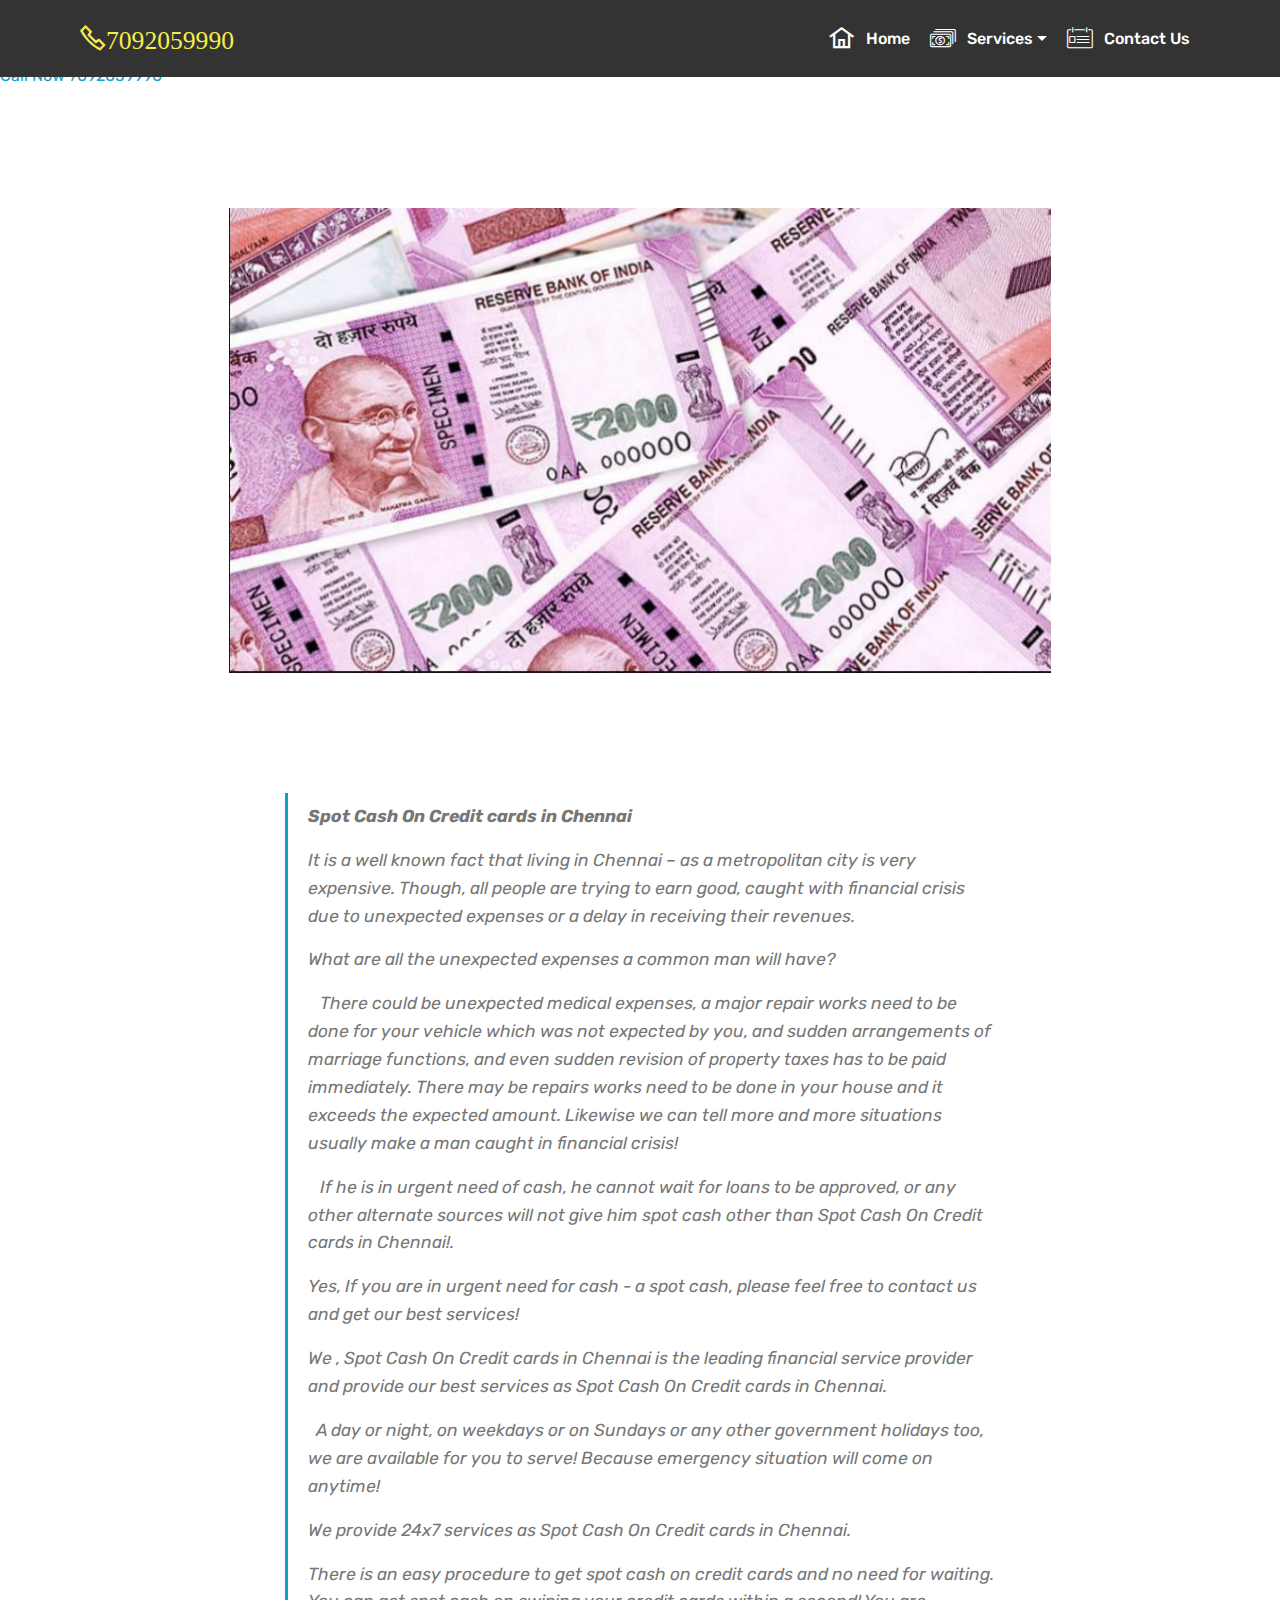
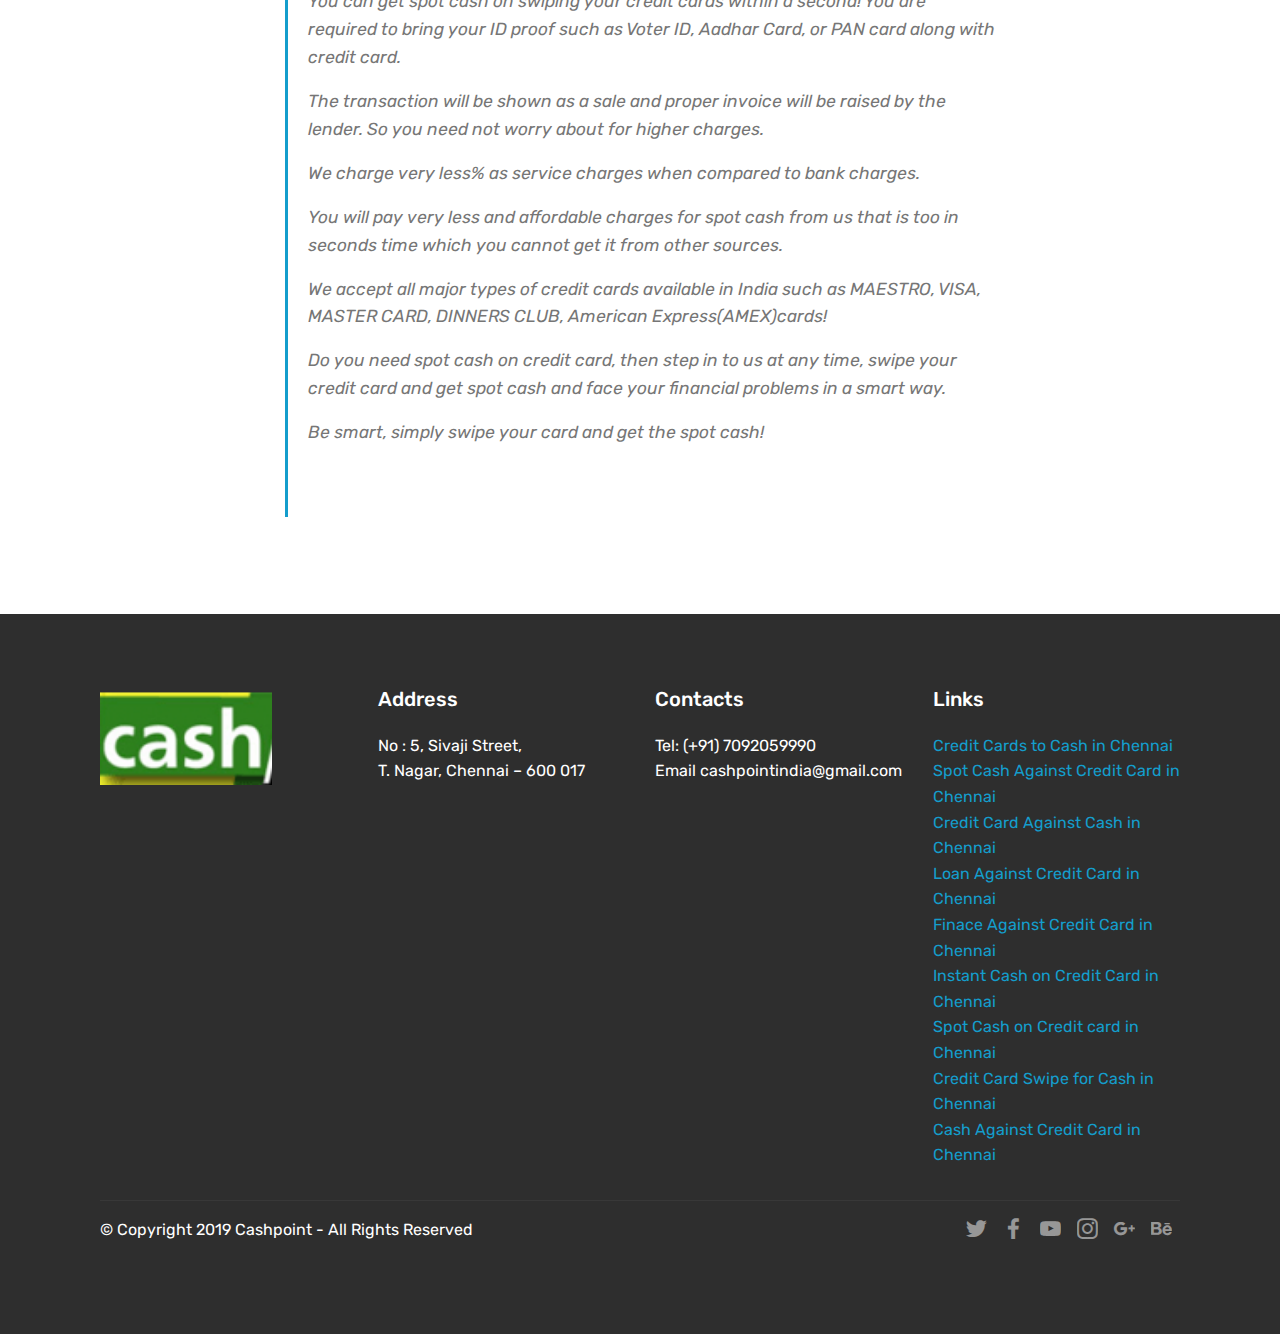
<file: spot-cash-on-credit-card-in-chennai.html>
<!DOCTYPE html>
<html  >
<head>
  <!-- Site made with Mobirise Website Builder v4.11.6, https://mobirise.com -->
  <meta charset="UTF-8">
  <meta http-equiv="X-UA-Compatible" content="IE=edge">
  <meta name="generator" content="Mobirise v4.11.6, mobirise.com">
  <meta name="viewport" content="width=device-width, initial-scale=1, minimum-scale=1">
  <link rel="shortcut icon" href="assets/images/cash-point-web-logo.gif" type="image/x-icon">
  <meta name="description" content="Spot Cash on Credit Card in Chennai Cash Against Credit 
Card Cash on Credit Card Credit Card Swipe for Cash Credit
Card to Cash Loan Finance Instant">
  
  <title>7092059990 @ LOW% Spot Cash on Credit Card in Chennai</title>
  <link rel="stylesheet" href="assets/web/assets/mobirise-icons2/mobirise2.css">
  <link rel="stylesheet" href="assets/web/assets/mobirise-icons/mobirise-icons.css">
  <link rel="stylesheet" href="assets/bootstrap/css/bootstrap.min.css">
  <link rel="stylesheet" href="assets/bootstrap/css/bootstrap-grid.min.css">
  <link rel="stylesheet" href="assets/bootstrap/css/bootstrap-reboot.min.css">
  <link rel="stylesheet" href="assets/tether/tether.min.css">
  <link rel="stylesheet" href="assets/dropdown/css/style.css">
  <link rel="stylesheet" href="assets/socicon/css/styles.css">
  <link rel="stylesheet" href="assets/theme/css/style.css">
  <link rel="preload" as="style" href="assets/mobirise/css/mbr-additional.css"><link rel="stylesheet" href="assets/mobirise/css/mbr-additional.css" type="text/css">
  
  
  
</head>
<body>

<!-- Analytics -->
<div id="mybutton">
        <a rel="noopener" href="tel:7092059990"><i class="fa fa-phone" aria-hidden="true"></i> Call Now 7092059990</a>
      </div>
  <p>Book now, call <a href="tel:01234567890">01234 567 890</a></p>
     
  
<div id="mybutton">
        <a rel="noopener" href="tel:7092059990"><i class="fa fa-phone" aria-hidden="true"></i> Call Now 7092059990 </a>
      </div> 
<!-- /Analytics -->


  <section class="cid-rLvppnMOVg" id="image2-12">

    

    <figure class="mbr-figure container">
        <div class="image-block" style="width: 74%;">
            <img src="assets/images/cash-on-credit-card-in-chennai-1-871x493.jpg" alt="Spot Cash On Credit  cards in Chennai" title="Spot Cash On Credit  cards in Chennai">
            
        </div>
    </figure>
</section>

<section class="engine"><a href="https://mobirise.info/u">bootstrap responsive templates</a></section><section class="mbr-section article content1 cid-rLvppoNfhF" id="content2-13">

     

    <div class="container">
        <div class="media-container-row">
            <div class="mbr-text col-12 col-md-8 mbr-fonts-style display-7">
                <blockquote><p><span style="font-size: 1.09rem;"><strong>Spot Cash On Credit  cards in Chennai</strong></span></p><p>It is a well known fact that living in Chennai – as a metropolitan city is very expensive. Though, all people are trying to earn good, caught with financial crisis due to unexpected expenses or a delay in receiving their revenues. 
</p><p>What are all the unexpected expenses a common man will have?
</p><p>&nbsp; &nbsp;There could be  unexpected medical expenses, a major repair works need to be done for your vehicle which was not expected by you, and sudden arrangements of marriage functions, and even sudden revision of property taxes has to be paid immediately. There may be repairs works need to be done in your house and it exceeds the expected amount.  Likewise we can tell more and more situations usually make a man caught in financial crisis!
</p><p>&nbsp; &nbsp;If he is in urgent need of cash, he cannot wait for loans to be approved, or any other alternate sources will not give him spot cash other than Spot Cash On Credit  cards in Chennai!.
</p><p>Yes, If you are in urgent need for cash -  a spot cash, please feel free to contact us and get our best services! 
</p><p>We , Spot Cash On Credit  cards in Chennai is the leading financial service provider and provide our best services as Spot Cash On Credit  cards in Chennai.
</p><p>&nbsp; A day or night, on weekdays or on Sundays or any other government holidays too, we are available for you to serve! Because emergency situation will come on anytime!
</p><p>We provide 24x7 services as Spot Cash On Credit  cards in Chennai.
</p><p>There is an easy procedure to get spot cash on credit cards and no need for waiting. You can get spot cash on swiping your credit cards within a second! You are required to bring your ID proof such as Voter ID, Aadhar Card, or PAN card along with credit card.
</p><p>The transaction will be shown as a sale and proper invoice will be raised by the lender. So you need not worry about for higher charges.
</p><p>We charge very less% as service charges when compared to bank charges.
</p><p>You will pay very less and affordable charges for spot cash from us that is too in seconds time which you cannot get it from other sources.
</p><p>We accept all major types of credit cards available in India such as MAESTRO, VISA, MASTER CARD, DINNERS CLUB, American Express(AMEX)cards!
</p><p>Do you need spot cash on credit card, then step in to us at any time, swipe your credit card and get spot cash and face your financial problems in a smart way.
</p><p>Be smart, simply swipe your card and get the spot cash!
</p><p><br></p></blockquote>
            </div>
        </div>
    </div>
</section>

<section class="menu cid-rLvpppxPcg" once="menu" id="menu1-14">

    

    <nav class="navbar navbar-expand beta-menu navbar-dropdown align-items-center navbar-fixed-top navbar-toggleable-sm">
        <button class="navbar-toggler navbar-toggler-right" type="button" data-toggle="collapse" data-target="#navbarSupportedContent" aria-controls="navbarSupportedContent" aria-expanded="false" aria-label="Toggle navigation">
            <div class="hamburger">
                <span></span>
                <span></span>
                <span></span>
                <span></span>
            </div>
        </button>
        <div class="menu-logo">
            <div class="navbar-brand">
                
                <span class="navbar-caption-wrap"><a class="navbar-caption text-white display-7" href="tel:+91-7092059990"><span class="mobi-mbri mobi-mbri-phone mbr-iconfont mbr-iconfont-btn" style="color: rgb(247, 237, 74);">7092059990</span></a></span>
            </div>
        </div>
        <div class="collapse navbar-collapse" id="navbarSupportedContent">
            <ul class="navbar-nav nav-dropdown nav-right" data-app-modern-menu="true"><li class="nav-item">
                    <a class="nav-link link text-white display-4" href="https://mobirise.com">
                        </a>
                </li>
                <li class="nav-item">
                    <a class="nav-link link text-white display-4" href="https://mobirise.com">
                        </a>
                </li><li class="nav-item"><a class="nav-link link text-white display-4" href="index.html"><span class="mobi-mbri mobi-mbri-home mbr-iconfont mbr-iconfont-btn"></span>
                        Home</a></li><li class="nav-item dropdown"><a class="nav-link link text-white dropdown-toggle display-4" href="credit-cards-to-cash-in-chennai .html" data-toggle="dropdown-submenu" aria-expanded="false"><span class="mbri-cash mbr-iconfont mbr-iconfont-btn"></span>
                        Services</a><div class="dropdown-menu"><a class="text-white dropdown-item display-4" href="credit-cards-to-cash-in-chennai.html" target="_blank">Credit Card to Cash in Chennai</a><a class="text-white dropdown-item display-4" href="spot-cash-against-credit-card-in-chennai.html" target="_blank">Spot Cash Against Credit Cards in Chennai</a><a class="text-white dropdown-item display-4" href="credit-card-aginst-cash-in-chennai.html" target="_blank">Credit card against Cash in Chennai</a><a class="text-white dropdown-item display-4" href="loan-against-credit-card-in-chennai.html" target="_blank">Loan Against Credit Card in Chennai</a><a class="text-white dropdown-item display-4" href="finance-against-credit-card-in-chennai.html" target="_blank">Finance Against Credit Cards in Chennai<br></a><a class="text-white dropdown-item display-4" href="instant-cash-on-credit-card-in-chennai.html" target="_blank">Instant cash on credit card in Chennai<br></a><a class="text-white dropdown-item display-4" href="spot-cash-on-credit-card-in-chennai.html" target="_blank">Spot Cash On Credit Cards in Chennai<br></a><a class="text-white dropdown-item display-4" href="credit-card-swipe-for-cash-in-chennai.html" target="_blank">Credit Card Swipe for Cash in Chennai<br></a><a class="text-white dropdown-item display-4" href="credit-card-against-cash-in-chennai.html" target="_blank">Credit Card Against Cash in Chennai
<br></a></div></li><li class="nav-item"><a class="nav-link link text-white display-4" href="https://mobirise.com"><span class="mbri-contact-form mbr-iconfont mbr-iconfont-btn"></span>
                        Contact Us</a></li></ul>
            
        </div>
    </nav>
</section>

<section class="cid-rLvppqBUOi" id="footer1-15">

    

    

    <div class="container">
        <div class="media-container-row content text-white">
            <div class="col-12 col-md-3">
                <div class="media-wrap">
                    
                        <img src="assets/images/cash-point-web-logo.png" alt="cashoncreditcardinchennai" title="cashoncreditcardinchennai">
                    
                </div>
            </div>
            <div class="col-12 col-md-3 mbr-fonts-style display-7">
                <h5 class="pb-3">
                    Address
                </h5>
                <p class="mbr-text">No : 5, Sivaji Street,
<br>T. Nagar, Chennai – 600 017</p>
            </div>
            <div class="col-12 col-md-3 mbr-fonts-style display-7">
                <h5 class="pb-3">
                    Contacts
                </h5>
                <p class="mbr-text">Tel: (+91) 7092059990&nbsp;<br>Email cashpointindia@gmail.com</p>
            </div>
            <div class="col-12 col-md-3 mbr-fonts-style display-7">
                <h5 class="pb-3">
                    Links
                </h5>
                <p class="mbr-text"><a class="text-primary" href="https://mobirise.com/mobirise-free-mac.zip">Credit Cards to Cash in Chennai&nbsp;</a><br><a class="text-primary" href="https://mobirise.com/mobirise-free-mac.zip">Spot Cash Against Credit Card in Chennai</a><br><a class="text-primary" href="https://mobirise.com/mobirise-free-mac.zip">Credit Card Against Cash in Chennai</a><br><a class="text-primary" href="https://mobirise.com/mobirise-free-mac.zip">Loan Against Credit Card in  Chennai</a><br><a class="text-primary" href="https://mobirise.com/mobirise-free-mac.zip">Finace Against Credit Card in Chennai</a><br><a class="text-primary" href="https://mobirise.com/mobirise-free-mac.zip">Instant  Cash on Credit Card in Chennai</a><br><a class="text-primary" href="https://mobirise.com/mobirise-free-mac.zip">Spot Cash on Credit card in Chennai</a><br><a class="text-primary" href="https://mobirise.com/mobirise-free-mac.zip">Credit Card Swipe for Cash in Chennai</a><br><a class="text-primary" href="https://mobirise.com/mobirise-free-mac.zip">Cash Against Credit Card in Chennai<br></a>
                </p>
            </div>
        </div>
        <div class="footer-lower">
            <div class="media-container-row">
                <div class="col-sm-12">
                    <hr>
                </div>
            </div>
            <div class="media-container-row mbr-white">
                <div class="col-sm-6 copyright">
                    <p class="mbr-text mbr-fonts-style display-7">
                        © Copyright 2019 Cashpoint - All Rights Reserved
                    </p>
                </div>
                <div class="col-md-6">
                    <div class="social-list align-right">
                        <div class="soc-item">
                            <a href="https://twitter.com/mobirise" target="_blank">
                                <span class="socicon-twitter socicon mbr-iconfont mbr-iconfont-social"></span>
                            </a>
                        </div>
                        <div class="soc-item">
                            <a href="https://www.facebook.com/pages/Mobirise/1616226671953247" target="_blank">
                                <span class="socicon-facebook socicon mbr-iconfont mbr-iconfont-social"></span>
                            </a>
                        </div>
                        <div class="soc-item">
                            <a href="https://www.youtube.com/c/mobirise" target="_blank">
                                <span class="socicon-youtube socicon mbr-iconfont mbr-iconfont-social"></span>
                            </a>
                        </div>
                        <div class="soc-item">
                            <a href="https://instagram.com/mobirise" target="_blank">
                                <span class="socicon-instagram socicon mbr-iconfont mbr-iconfont-social"></span>
                            </a>
                        </div>
                        <div class="soc-item">
                            <a href="https://plus.google.com/u/0/+Mobirise" target="_blank">
                                <span class="socicon-googleplus socicon mbr-iconfont mbr-iconfont-social"></span>
                            </a>
                        </div>
                        <div class="soc-item">
                            <a href="https://www.behance.net/Mobirise" target="_blank">
                                <span class="socicon-behance socicon mbr-iconfont mbr-iconfont-social"></span>
                            </a>
                        </div>
                    </div>
                </div>
            </div>
        </div>
    </div>
</section>


  <script src="assets/web/assets/jquery/jquery.min.js"></script>
  <script src="assets/popper/popper.min.js"></script>
  <script src="assets/bootstrap/js/bootstrap.min.js"></script>
  <script src="assets/tether/tether.min.js"></script>
  <script src="assets/dropdown/js/nav-dropdown.js"></script>
  <script src="assets/dropdown/js/navbar-dropdown.js"></script>
  <script src="assets/touchswipe/jquery.touch-swipe.min.js"></script>
  <script src="assets/smoothscroll/smooth-scroll.js"></script>
  <script src="assets/theme/js/script.js"></script>
  
  
</body>
</html>
</file>
<file: assets/web/assets/mobirise-icons-bold/mobirise-icons-bold.css>
@font-face {
  font-family: 'mobirise-icons-bold';
  font-display: swap;
  src:  url('mobirise-icons-bold.eot?m1l4yr');
  src:  url('mobirise-icons-bold.eot?m1l4yr#iefix') format('embedded-opentype'),
    url('mobirise-icons-bold.ttf?m1l4yr') format('truetype'),
    url('mobirise-icons-bold.woff?m1l4yr') format('woff'),
    url('mobirise-icons-bold.svg?m1l4yr#mobirise-icons-bold') format('svg');
  font-weight: normal;
  font-style: normal;
}

[class^="mbrib-"], [class*="mbrib-"] {
  /* use !important to prevent issues with browser extensions that change fonts */
  font-family: 'mobirise-icons-bold' !important;
  speak: none;
  font-style: normal;
  font-weight: normal;
  font-variant: normal;
  text-transform: none;
  line-height: 1;

  /* Better Font Rendering =========== */
  -webkit-font-smoothing: antialiased;
  -moz-osx-font-smoothing: grayscale;
}

.mbrib-add-submenu:before {
  content: "\e900";
}
.mbrib-alert:before {
  content: "\e901";
}
.mbrib-align-center:before {
  content: "\e902";
}
.mbrib-align-justify:before {
  content: "\e903";
}
.mbrib-align-left:before {
  content: "\e904";
}
.mbrib-align-right:before {
  content: "\e905";
}
.mbrib-android:before {
  content: "\e906";
}
.mbrib-apple:before {
  content: "\e907";
}
.mbrib-arrow-down:before {
  content: "\e908";
}
.mbrib-arrow-next:before {
  content: "\e909";
}
.mbrib-arrow-prev:before {
  content: "\e90a";
}
.mbrib-arrow-up:before {
  content: "\e90b";
}
.mbrib-bold:before {
  content: "\e90c";
}
.mbrib-bookmark:before {
  content: "\e90d";
}
.mbrib-bootstrap:before {
  content: "\e90e";
}
.mbrib-briefcase:before {
  content: "\e90f";
}
.mbrib-browse:before {
  content: "\e910";
}
.mbrib-bulleted-list:before {
  content: "\e911";
}
.mbrib-calendar:before {
  content: "\e912";
}
.mbrib-camera:before {
  content: "\e913";
}
.mbrib-cart-add:before {
  content: "\e914";
}
.mbrib-cart-full:before {
  content: "\e915";
}
.mbrib-cash:before {
  content: "\e916";
}
.mbrib-change-style:before {
  content: "\e917";
}
.mbrib-chat:before {
  content: "\e918";
}
.mbrib-clock:before {
  content: "\e919";
}
.mbrib-close:before {
  content: "\e91a";
}
.mbrib-cloud:before {
  content: "\e91b";
}
.mbrib-code:before {
  content: "\e91c";
}
.mbrib-contact-form:before {
  content: "\e91d";
}
.mbrib-credit-card:before {
  content: "\e91e";
}
.mbrib-cursor-click:before {
  content: "\e91f";
}
.mbrib-cust-feedback:before {
  content: "\e920";
}
.mbrib-database:before {
  content: "\e921";
}
.mbrib-delivery:before {
  content: "\e922";
}
.mbrib-desktop:before {
  content: "\e923";
}
.mbrib-devices:before {
  content: "\e924";
}
.mbrib-down:before {
  content: "\e925";
}
.mbrib-download:before {
  content: "\e926";
}
.mbrib-drag-n-drop:before {
  content: "\e927";
}
.mbrib-drag-n-drop2:before {
  content: "\e928";
}
.mbrib-edit:before {
  content: "\e929";
}
.mbrib-edit2:before {
  content: "\e92a";
}
.mbrib-error:before {
  content: "\e92b";
}
.mbrib-extension:before {
  content: "\e92c";
}
.mbrib-features:before {
  content: "\e92d";
}
.mbrib-file:before {
  content: "\e92e";
}
.mbrib-flag:before {
  content: "\e92f";
}
.mbrib-folder:before {
  content: "\e930";
}
.mbrib-gift:before {
  content: "\e931";
}
.mbrib-github:before {
  content: "\e932";
}
.mbrib-globe-2:before {
  content: "\e933";
}
.mbrib-globe:before {
  content: "\e934";
}
.mbrib-growing-chart:before {
  content: "\e935";
}
.mbrib-hearth:before {
  content: "\e936";
}
.mbrib-help:before {
  content: "\e937";
}
.mbrib-home:before {
  content: "\e938";
}
.mbrib-hot-cup:before {
  content: "\e939";
}
.mbrib-idea:before {
  content: "\e93a";
}
.mbrib-image-gallery:before {
  content: "\e93b";
}
.mbrib-image-slider:before {
  content: "\e93c";
}
.mbrib-info:before {
  content: "\e93d";
}
.mbrib-italic:before {
  content: "\e93e";
}
.mbrib-key:before {
  content: "\e93f";
}
.mbrib-laptop:before {
  content: "\e940";
}
.mbrib-layers:before {
  content: "\e941";
}
.mbrib-left-right:before {
  content: "\e942";
}
.mbrib-left:before {
  content: "\e943";
}
.mbrib-letter:before {
  content: "\e944";
}
.mbrib-like:before {
  content: "\e945";
}
.mbrib-link:before {
  content: "\e946";
}
.mbrib-lock:before {
  content: "\e947";
}
.mbrib-login:before {
  content: "\e948";
}
.mbrib-logout:before {
  content: "\e949";
}
.mbrib-magic-stick:before {
  content: "\e94a";
}
.mbrib-map-pin:before {
  content: "\e94b";
}
.mbrib-menu:before {
  content: "\e94c";
}
.mbrib-mobile:before {
  content: "\e94d";
}
.mbrib-mobile2:before {
  content: "\e94e";
}
.mbrib-mobirise:before {
  content: "\e94f";
}
.mbrib-more-horizontal:before {
  content: "\e950";
}
.mbrib-more-vertical:before {
  content: "\e951";
}
.mbrib-music:before {
  content: "\e952";
}
.mbrib-new-file:before {
  content: "\e953";
}
.mbrib-numbered-list:before {
  content: "\e954";
}
.mbrib-opened-folder:before {
  content: "\e955";
}
.mbrib-pages:before {
  content: "\e956";
}
.mbrib-paper-plane:before {
  content: "\e957";
}
.mbrib-paperclip:before {
  content: "\e958";
}
.mbrib-photo:before {
  content: "\e959";
}
.mbrib-photos:before {
  content: "\e95a";
}
.mbrib-pin:before {
  content: "\e95b";
}
.mbrib-play:before {
  content: "\e95c";
}
.mbrib-plus:before {
  content: "\e95d";
}
.mbrib-preview:before {
  content: "\e95e";
}
.mbrib-print:before {
  content: "\e95f";
}
.mbrib-protect:before {
  content: "\e960";
}
.mbrib-question:before {
  content: "\e961";
}
.mbrib-quote-left:before {
  content: "\e962";
}
.mbrib-quote-right:before {
  content: "\e963";
}
.mbrib-redo:before {
  content: "\e964";
}
.mbrib-refresh:before {
  content: "\e965";
}
.mbrib-responsive:before {
  content: "\e966";
}
.mbrib-right:before {
  content: "\e967";
}
.mbrib-rocket:before {
  content: "\e968";
}
.mbrib-sad-face:before {
  content: "\e969";
}
.mbrib-sale:before {
  content: "\e96a";
}
.mbrib-save:before {
  content: "\e96b";
}
.mbrib-search:before {
  content: "\e96c";
}
.mbrib-setting:before {
  content: "\e96d";
}
.mbrib-setting2:before {
  content: "\e96e";
}
.mbrib-setting3:before {
  content: "\e96f";
}
.mbrib-share:before {
  content: "\e970";
}
.mbrib-shopping-bag:before {
  content: "\e971";
}
.mbrib-shopping-basket:before {
  content: "\e972";
}
.mbrib-shopping-cart:before {
  content: "\e973";
}
.mbrib-sites:before {
  content: "\e974";
}
.mbrib-smile-face:before {
  content: "\e975";
}
.mbrib-speed:before {
  content: "\e976";
}
.mbrib-star:before {
  content: "\e977";
}
.mbrib-success:before {
  content: "\e978";
}
.mbrib-sun:before {
  content: "\e979";
}
.mbrib-sun2:before {
  content: "\e97a";
}
.mbrib-tablet-vertical:before {
  content: "\e97b";
}
.mbrib-tablet:before {
  content: "\e97c";
}
.mbrib-target:before {
  content: "\e97d";
}
.mbrib-timer:before {
  content: "\e97e";
}
.mbrib-to-ftp:before {
  content: "\e97f";
}
.mbrib-to-local-drive:before {
  content: "\e980";
}
.mbrib-touch-swipe:before {
  content: "\e981";
}
.mbrib-touch:before {
  content: "\e982";
}
.mbrib-trash:before {
  content: "\e983";
}
.mbrib-underline:before {
  content: "\e984";
}
.mbrib-undo:before {
  content: "\e985";
}
.mbrib-unlink:before {
  content: "\e986";
}
.mbrib-unlock:before {
  content: "\e987";
}
.mbrib-up-down:before {
  content: "\e988";
}
.mbrib-up:before {
  content: "\e989";
}
.mbrib-update:before {
  content: "\e98a";
}
.mbrib-upload:before {
  content: "\e98b";
}
.mbrib-user:before {
  content: "\e98c";
}
.mbrib-user2:before {
  content: "\e98d";
}
.mbrib-users:before {
  content: "\e98e";
}
.mbrib-video-play:before {
  content: "\e98f";
}
.mbrib-video:before {
  content: "\e990";
}
.mbrib-watch:before {
  content: "\e991";
}
.mbrib-website-theme:before {
  content: "\e992";
}
.mbrib-wifi:before {
  content: "\e993";
}
.mbrib-windows:before {
  content: "\e994";
}
.mbrib-zoom-out:before {
  content: "\e995";
}
</file>
<file: assets/web/assets/mobirise-icons2/mobirise2.css>
@font-face {
  font-family: 'Moririse2';
  font-display: swap;
  src:  url('mobirise2.eot?f2bix4');
  src:  url('mobirise2.eot?f2bix4#iefix') format('embedded-opentype'),
    url('mobirise2.ttf?f2bix4') format('truetype'),
    url('mobirise2.woff?f2bix4') format('woff'),
    url('mobirise2.svg?f2bix4#mobirise2') format('svg');
  font-weight: normal;
  font-style: normal;
}

[class^="mobi-"], [class*=" mobi-"] {
  /* use !important to prevent issues with browser extensions that change fonts */
  font-family: 'Moririse2' !important;
  speak: none;
  font-style: normal;
  font-weight: normal;
  font-variant: normal;
  text-transform: none;
  line-height: 1;

  /* Better Font Rendering =========== */
  -webkit-font-smoothing: antialiased;
  -moz-osx-font-smoothing: grayscale;
}

.mobi-mbri-add-submenu:before {
  content: "\e900";
}
.mobi-mbri-alert:before {
  content: "\e901";
}
.mobi-mbri-align-center:before {
  content: "\e902";
}
.mobi-mbri-align-justify:before {
  content: "\e903";
}
.mobi-mbri-align-left:before {
  content: "\e904";
}
.mobi-mbri-align-right:before {
  content: "\e905";
}
.mobi-mbri-android:before {
  content: "\e906";
}
.mobi-mbri-apple:before {
  content: "\e907";
}
.mobi-mbri-arrow-down:before {
  content: "\e908";
}
.mobi-mbri-arrow-next:before {
  content: "\e909";
}
.mobi-mbri-arrow-prev:before {
  content: "\e90a";
}
.mobi-mbri-arrow-up:before {
  content: "\e90b";
}
.mobi-mbri-bold:before {
  content: "\e90c";
}
.mobi-mbri-bookmark:before {
  content: "\e90d";
}
.mobi-mbri-bootstrap:before {
  content: "\e90e";
}
.mobi-mbri-briefcase:before {
  content: "\e90f";
}
.mobi-mbri-browse:before {
  content: "\e910";
}
.mobi-mbri-bulleted-list:before {
  content: "\e911";
}
.mobi-mbri-calendar:before {
  content: "\e912";
}
.mobi-mbri-camera:before {
  content: "\e913";
}
.mobi-mbri-cart-add:before {
  content: "\e914";
}
.mobi-mbri-cart-full:before {
  content: "\e915";
}
.mobi-mbri-cash:before {
  content: "\e916";
}
.mobi-mbri-change-style:before {
  content: "\e917";
}
.mobi-mbri-chat:before {
  content: "\e918";
}
.mobi-mbri-clock:before {
  content: "\e919";
}
.mobi-mbri-close:before {
  content: "\e91a";
}
.mobi-mbri-cloud:before {
  content: "\e91b";
}
.mobi-mbri-code:before {
  content: "\e91c";
}
.mobi-mbri-contact-form:before {
  content: "\e91d";
}
.mobi-mbri-credit-card:before {
  content: "\e91e";
}
.mobi-mbri-cursor-click:before {
  content: "\e91f";
}
.mobi-mbri-cust-feedback:before {
  content: "\e920";
}
.mobi-mbri-database:before {
  content: "\e921";
}
.mobi-mbri-delivery:before {
  content: "\e922";
}
.mobi-mbri-desktop:before {
  content: "\e923";
}
.mobi-mbri-devices:before {
  content: "\e924";
}
.mobi-mbri-down:before {
  content: "\e925";
}
.mobi-mbri-download-2:before {
  content: "\e926";
}
.mobi-mbri-download:before {
  content: "\e927";
}
.mobi-mbri-drag-n-drop-2:before {
  content: "\e928";
}
.mobi-mbri-drag-n-drop:before {
  content: "\e929";
}
.mobi-mbri-edit-2:before {
  content: "\e92a";
}
.mobi-mbri-edit:before {
  content: "\e92b";
}
.mobi-mbri-error:before {
  content: "\e92c";
}
.mobi-mbri-extension:before {
  content: "\e92d";
}
.mobi-mbri-features:before {
  content: "\e92e";
}
.mobi-mbri-file:before {
  content: "\e92f";
}
.mobi-mbri-flag:before {
  content: "\e930";
}
.mobi-mbri-folder:before {
  content: "\e931";
}
.mobi-mbri-gift:before {
  content: "\e932";
}
.mobi-mbri-github:before {
  content: "\e933";
}
.mobi-mbri-globe-2:before {
  content: "\e934";
}
.mobi-mbri-globe:before {
  content: "\e935";
}
.mobi-mbri-growing-chart:before {
  content: "\e936";
}
.mobi-mbri-hearth:before {
  content: "\e937";
}
.mobi-mbri-help:before {
  content: "\e938";
}
.mobi-mbri-home:before {
  content: "\e939";
}
.mobi-mbri-hot-cup:before {
  content: "\e93a";
}
.mobi-mbri-idea:before {
  content: "\e93b";
}
.mobi-mbri-image-gallery:before {
  content: "\e93c";
}
.mobi-mbri-image-slider:before {
  content: "\e93d";
}
.mobi-mbri-info:before {
  content: "\e93e";
}
.mobi-mbri-italic:before {
  content: "\e93f";
}
.mobi-mbri-key:before {
  content: "\e940";
}
.mobi-mbri-laptop:before {
  content: "\e941";
}
.mobi-mbri-layers:before {
  content: "\e942";
}
.mobi-mbri-left-right:before {
  content: "\e943";
}
.mobi-mbri-left:before {
  content: "\e944";
}
.mobi-mbri-letter:before {
  content: "\e945";
}
.mobi-mbri-like:before {
  content: "\e946";
}
.mobi-mbri-link:before {
  content: "\e947";
}
.mobi-mbri-lock:before {
  content: "\e948";
}
.mobi-mbri-login:before {
  content: "\e949";
}
.mobi-mbri-logout:before {
  content: "\e94a";
}
.mobi-mbri-magic-stick:before {
  content: "\e94b";
}
.mobi-mbri-map-pin:before {
  content: "\e94c";
}
.mobi-mbri-menu:before {
  content: "\e94d";
}
.mobi-mbri-mobile-2:before {
  content: "\e94e";
}
.mobi-mbri-mobile-horizontal:before {
  content: "\e94f";
}
.mobi-mbri-mobile:before {
  content: "\e950";
}
.mobi-mbri-mobirise:before {
  content: "\e951";
}
.mobi-mbri-more-horizontal:before {
  content: "\e952";
}
.mobi-mbri-more-vertical:before {
  content: "\e953";
}
.mobi-mbri-music:before {
  content: "\e954";
}
.mobi-mbri-new-file:before {
  content: "\e955";
}
.mobi-mbri-numbered-list:before {
  content: "\e956";
}
.mobi-mbri-opened-folder:before {
  content: "\e957";
}
.mobi-mbri-pages:before {
  content: "\e958";
}
.mobi-mbri-paper-plane:before {
  content: "\e959";
}
.mobi-mbri-paperclip:before {
  content: "\e95a";
}
.mobi-mbri-phone:before {
  content: "\e95b";
}
.mobi-mbri-photo:before {
  content: "\e95c";
}
.mobi-mbri-photos:before {
  content: "\e95d";
}
.mobi-mbri-pin:before {
  content: "\e95e";
}
.mobi-mbri-play:before {
  content: "\e95f";
}
.mobi-mbri-plus:before {
  content: "\e960";
}
.mobi-mbri-preview:before {
  content: "\e961";
}
.mobi-mbri-print:before {
  content: "\e962";
}
.mobi-mbri-protect:before {
  content: "\e963";
}
.mobi-mbri-question:before {
  content: "\e964";
}
.mobi-mbri-quote-left:before {
  content: "\e965";
}
.mobi-mbri-quote-right:before {
  content: "\e966";
}
.mobi-mbri-redo:before {
  content: "\e967";
}
.mobi-mbri-refresh:before {
  content: "\e968";
}
.mobi-mbri-responsive-2:before {
  content: "\e969";
}
.mobi-mbri-responsive:before {
  content: "\e96a";
}
.mobi-mbri-right:before {
  content: "\e96b";
}
.mobi-mbri-rocket:before {
  content: "\e96c";
}
.mobi-mbri-sad-face:before {
  content: "\e96d";
}
.mobi-mbri-sale:before {
  content: "\e96e";
}
.mobi-mbri-save:before {
  content: "\e96f";
}
.mobi-mbri-search:before {
  content: "\e970";
}
.mobi-mbri-setting-2:before {
  content: "\e971";
}
.mobi-mbri-setting-3:before {
  content: "\e972";
}
.mobi-mbri-setting:before {
  content: "\e973";
}
.mobi-mbri-share:before {
  content: "\e974";
}
.mobi-mbri-shopping-bag:before {
  content: "\e975";
}
.mobi-mbri-shopping-basket:before {
  content: "\e976";
}
.mobi-mbri-shopping-cart:before {
  content: "\e977";
}
.mobi-mbri-sites:before {
  content: "\e978";
}
.mobi-mbri-smile-face:before {
  content: "\e979";
}
.mobi-mbri-speed:before {
  content: "\e97a";
}
.mobi-mbri-star:before {
  content: "\e97b";
}
.mobi-mbri-success:before {
  content: "\e97c";
}
.mobi-mbri-sun:before {
  content: "\e97d";
}
.mobi-mbri-sun2:before {
  content: "\e97e";
}
.mobi-mbri-tablet-vertical:before {
  content: "\e97f";
}
.mobi-mbri-tablet:before {
  content: "\e980";
}
.mobi-mbri-target:before {
  content: "\e981";
}
.mobi-mbri-timer:before {
  content: "\e982";
}
.mobi-mbri-to-ftp:before {
  content: "\e983";
}
.mobi-mbri-to-local-drive:before {
  content: "\e984";
}
.mobi-mbri-touch-swipe:before {
  content: "\e985";
}
.mobi-mbri-touch:before {
  content: "\e986";
}
.mobi-mbri-trash:before {
  content: "\e987";
}
.mobi-mbri-underline:before {
  content: "\e988";
}
.mobi-mbri-undo:before {
  content: "\e989";
}
.mobi-mbri-unlink:before {
  content: "\e98a";
}
.mobi-mbri-unlock:before {
  content: "\e98b";
}
.mobi-mbri-up-down:before {
  content: "\e98c";
}
.mobi-mbri-up:before {
  content: "\e98d";
}
.mobi-mbri-update:before {
  content: "\e98e";
}
.mobi-mbri-upload-2:before {
  content: "\e98f";
}
.mobi-mbri-upload:before {
  content: "\e990";
}
.mobi-mbri-user-2:before {
  content: "\e991";
}
.mobi-mbri-user:before {
  content: "\e992";
}
.mobi-mbri-users:before {
  content: "\e993";
}
.mobi-mbri-video-play:before {
  content: "\e994";
}
.mobi-mbri-video:before {
  content: "\e995";
}
.mobi-mbri-watch:before {
  content: "\e996";
}
.mobi-mbri-website-theme-2:before {
  content: "\e997";
}
.mobi-mbri-website-theme:before {
  content: "\e998";
}
.mobi-mbri-wifi:before {
  content: "\e999";
}
.mobi-mbri-windows:before {
  content: "\e99a";
}
.mobi-mbri-zoom-in:before {
  content: "\e99b";
}
.mobi-mbri-zoom-out:before {
  content: "\e99c";
}
</file>
<file: assets/web/assets/mobirise-icons/mobirise-icons.css>
@font-face {
  font-family: 'MobiriseIcons';
  src:  url('mobirise-icons.eot?spat4u');
  src:  url('mobirise-icons.eot?spat4u#iefix') format('embedded-opentype'),
    url('mobirise-icons.ttf?spat4u') format('truetype'),
    url('mobirise-icons.woff?spat4u') format('woff'),
    url('mobirise-icons.svg?spat4u#MobiriseIcons') format('svg');
  font-weight: normal;
  font-style: normal;
  font-display: swap;
}

[class^="mbri-"], [class*=" mbri-"] {
  /* use !important to prevent issues with browser extensions that change fonts */
  font-family: MobiriseIcons !important;
  speak: none;
  font-style: normal;
  font-weight: normal;
  font-variant: normal;
  text-transform: none;
  line-height: 1;

  /* Better Font Rendering =========== */
  -webkit-font-smoothing: antialiased;
  -moz-osx-font-smoothing: grayscale;
}

.mbri-add-submenu:before {
  content: "\e900";
}
.mbri-alert:before {
  content: "\e901";
}
.mbri-align-center:before {
  content: "\e902";
}
.mbri-align-justify:before {
  content: "\e903";
}
.mbri-align-left:before {
  content: "\e904";
}
.mbri-align-right:before {
  content: "\e905";
}
.mbri-android:before {
  content: "\e906";
}
.mbri-apple:before {
  content: "\e907";
}
.mbri-arrow-down:before {
  content: "\e908";
}
.mbri-arrow-next:before {
  content: "\e909";
}
.mbri-arrow-prev:before {
  content: "\e90a";
}
.mbri-arrow-up:before {
  content: "\e90b";
}
.mbri-bold:before {
  content: "\e90c";
}
.mbri-bookmark:before {
  content: "\e90d";
}
.mbri-bootstrap:before {
  content: "\e90e";
}
.mbri-briefcase:before {
  content: "\e90f";
}
.mbri-browse:before {
  content: "\e910";
}
.mbri-bulleted-list:before {
  content: "\e911";
}
.mbri-calendar:before {
  content: "\e912";
}
.mbri-camera:before {
  content: "\e913";
}
.mbri-cart-add:before {
  content: "\e914";
}
.mbri-cart-full:before {
  content: "\e915";
}
.mbri-cash:before {
  content: "\e916";
}
.mbri-change-style:before {
  content: "\e917";
}
.mbri-chat:before {
  content: "\e918";
}
.mbri-clock:before {
  content: "\e919";
}
.mbri-close:before {
  content: "\e91a";
}
.mbri-cloud:before {
  content: "\e91b";
}
.mbri-code:before {
  content: "\e91c";
}
.mbri-contact-form:before {
  content: "\e91d";
}
.mbri-credit-card:before {
  content: "\e91e";
}
.mbri-cursor-click:before {
  content: "\e91f";
}
.mbri-cust-feedback:before {
  content: "\e920";
}
.mbri-database:before {
  content: "\e921";
}
.mbri-delivery:before {
  content: "\e922";
}
.mbri-desktop:before {
  content: "\e923";
}
.mbri-devices:before {
  content: "\e924";
}
.mbri-down:before {
  content: "\e925";
}
.mbri-download:before {
  content: "\e989";
}
.mbri-drag-n-drop:before {
  content: "\e927";
}
.mbri-drag-n-drop2:before {
  content: "\e928";
}
.mbri-edit:before {
  content: "\e929";
}
.mbri-edit2:before {
  content: "\e92a";
}
.mbri-error:before {
  content: "\e92b";
}
.mbri-extension:before {
  content: "\e92c";
}
.mbri-features:before {
  content: "\e92d";
}
.mbri-file:before {
  content: "\e92e";
}
.mbri-flag:before {
  content: "\e92f";
}
.mbri-folder:before {
  content: "\e930";
}
.mbri-gift:before {
  content: "\e931";
}
.mbri-github:before {
  content: "\e932";
}
.mbri-globe:before {
  content: "\e933";
}
.mbri-globe-2:before {
  content: "\e934";
}
.mbri-growing-chart:before {
  content: "\e935";
}
.mbri-hearth:before {
  content: "\e936";
}
.mbri-help:before {
  content: "\e937";
}
.mbri-home:before {
  content: "\e938";
}
.mbri-hot-cup:before {
  content: "\e939";
}
.mbri-idea:before {
  content: "\e93a";
}
.mbri-image-gallery:before {
  content: "\e93b";
}
.mbri-image-slider:before {
  content: "\e93c";
}
.mbri-info:before {
  content: "\e93d";
}
.mbri-italic:before {
  content: "\e93e";
}
.mbri-key:before {
  content: "\e93f";
}
.mbri-laptop:before {
  content: "\e940";
}
.mbri-layers:before {
  content: "\e941";
}
.mbri-left-right:before {
  content: "\e942";
}
.mbri-left:before {
  content: "\e943";
}
.mbri-letter:before {
  content: "\e944";
}
.mbri-like:before {
  content: "\e945";
}
.mbri-link:before {
  content: "\e946";
}
.mbri-lock:before {
  content: "\e947";
}
.mbri-login:before {
  content: "\e948";
}
.mbri-logout:before {
  content: "\e949";
}
.mbri-magic-stick:before {
  content: "\e94a";
}
.mbri-map-pin:before {
  content: "\e94b";
}
.mbri-menu:before {
  content: "\e94c";
}
.mbri-mobile:before {
  content: "\e94d";
}
.mbri-mobile2:before {
  content: "\e94e";
}
.mbri-mobirise:before {
  content: "\e94f";
}
.mbri-more-horizontal:before {
  content: "\e950";
}
.mbri-more-vertical:before {
  content: "\e951";
}
.mbri-music:before {
  content: "\e952";
}
.mbri-new-file:before {
  content: "\e953";
}
.mbri-numbered-list:before {
  content: "\e954";
}
.mbri-opened-folder:before {
  content: "\e955";
}
.mbri-pages:before {
  content: "\e956";
}
.mbri-paper-plane:before {
  content: "\e957";
}
.mbri-paperclip:before {
  content: "\e958";
}
.mbri-photo:before {
  content: "\e959";
}
.mbri-photos:before {
  content: "\e95a";
}
.mbri-pin:before {
  content: "\e95b";
}
.mbri-play:before {
  content: "\e95c";
}
.mbri-plus:before {
  content: "\e95d";
}
.mbri-preview:before {
  content: "\e95e";
}
.mbri-print:before {
  content: "\e95f";
}
.mbri-protect:before {
  content: "\e960";
}
.mbri-question:before {
  content: "\e961";
}
.mbri-quote-left:before {
  content: "\e962";
}
.mbri-quote-right:before {
  content: "\e963";
}
.mbri-refresh:before {
  content: "\e964";
}
.mbri-responsive:before {
  content: "\e965";
}
.mbri-right:before {
  content: "\e966";
}
.mbri-rocket:before {
  content: "\e967";
}
.mbri-sad-face:before {
  content: "\e968";
}
.mbri-sale:before {
  content: "\e969";
}
.mbri-save:before {
  content: "\e96a";
}
.mbri-search:before {
  content: "\e96b";
}
.mbri-setting:before {
  content: "\e96c";
}
.mbri-setting2:before {
  content: "\e96d";
}
.mbri-setting3:before {
  content: "\e96e";
}
.mbri-share:before {
  content: "\e96f";
}
.mbri-shopping-bag:before {
  content: "\e970";
}
.mbri-shopping-basket:before {
  content: "\e971";
}
.mbri-shopping-cart:before {
  content: "\e972";
}
.mbri-sites:before {
  content: "\e973";
}
.mbri-smile-face:before {
  content: "\e974";
}
.mbri-speed:before {
  content: "\e975";
}
.mbri-star:before {
  content: "\e976";
}
.mbri-success:before {
  content: "\e977";
}
.mbri-sun:before {
  content: "\e978";
}
.mbri-sun2:before {
  content: "\e979";
}
.mbri-tablet:before {
  content: "\e97a";
}
.mbri-tablet-vertical:before {
  content: "\e97b";
}
.mbri-target:before {
  content: "\e97c";
}
.mbri-timer:before {
  content: "\e97d";
}
.mbri-to-ftp:before {
  content: "\e97e";
}
.mbri-to-local-drive:before {
  content: "\e97f";
}
.mbri-touch-swipe:before {
  content: "\e980";
}
.mbri-touch:before {
  content: "\e981";
}
.mbri-trash:before {
  content: "\e982";
}
.mbri-underline:before {
  content: "\e983";
}
.mbri-unlink:before {
  content: "\e984";
}
.mbri-unlock:before {
  content: "\e985";
}
.mbri-up-down:before {
  content: "\e986";
}
.mbri-up:before {
  content: "\e987";
}
.mbri-update:before {
  content: "\e988";
}
.mbri-upload:before {
 content: "\e926"; 
}
.mbri-user:before {
  content: "\e98a";
}
.mbri-user2:before {
  content: "\e98b";
}
.mbri-users:before {
  content: "\e98c";
}
.mbri-video:before {
  content: "\e98d";
}
.mbri-video-play:before {
  content: "\e98e";
}
.mbri-watch:before {
  content: "\e98f";
}
.mbri-website-theme:before {
  content: "\e990";
}
.mbri-wifi:before {
  content: "\e991";
}
.mbri-windows:before {
  content: "\e992";
}
.mbri-zoom-out:before {
  content: "\e993";
}
.mbri-redo:before {
  content: "\e994";
}
.mbri-undo:before {
  content: "\e995";
}
</file>
<file: assets/dropdown/css/style.css>
.navbar-dropdown {
  left: 0;
  padding: 0;
  position: absolute;
  right: 0;
  top: 0;
  transition: all 0.45s ease;
  z-index: 1030;
  background: #282828; }
  .navbar-dropdown .navbar-logo {
    margin-right: 0.8rem;
    transition: margin 0.3s ease-in-out;
    vertical-align: middle; }
    .navbar-dropdown .navbar-logo img {
      height: 3.125rem;
      transition: all 0.3s ease-in-out; }
    .navbar-dropdown .navbar-logo.mbr-iconfont {
      font-size: 3.125rem;
      line-height: 3.125rem; }
  .navbar-dropdown .navbar-caption {
    font-weight: 700;
    white-space: normal;
    vertical-align: -4px;
    line-height: 3.125rem !important; }
    .navbar-dropdown .navbar-caption, .navbar-dropdown .navbar-caption:hover {
      color: inherit;
      text-decoration: none; }
  .navbar-dropdown .mbr-iconfont + .navbar-caption {
    vertical-align: -1px; }
  .navbar-dropdown.navbar-fixed-top {
    position: fixed; }
  .navbar-dropdown .navbar-brand span {
    vertical-align: -4px; }
  .navbar-dropdown.bg-color.transparent {
    background: none; }
  .navbar-dropdown.navbar-short .navbar-brand {
    padding: 0.625rem 0; }
    .navbar-dropdown.navbar-short .navbar-brand span {
      vertical-align: -1px; }
  .navbar-dropdown.navbar-short .navbar-caption {
    line-height: 2.375rem !important;
    vertical-align: -2px; }
  .navbar-dropdown.navbar-short .navbar-logo {
    margin-right: 0.5rem; }
    .navbar-dropdown.navbar-short .navbar-logo img {
      height: 2.375rem; }
    .navbar-dropdown.navbar-short .navbar-logo.mbr-iconfont {
      font-size: 2.375rem;
      line-height: 2.375rem; }
  .navbar-dropdown.navbar-short .mbr-table-cell {
    height: 3.625rem; }
  .navbar-dropdown .navbar-close {
    left: 0.6875rem;
    position: fixed;
    top: 0.75rem;
    z-index: 1000; }
  .navbar-dropdown .hamburger-icon {
    content: "";
    display: inline-block;
    vertical-align: middle;
    width: 16px;
    -webkit-box-shadow: 0 -6px 0 1px #282828,0 0 0 1px #282828,0 6px 0 1px #282828;
    -moz-box-shadow: 0 -6px 0 1px #282828,0 0 0 1px #282828,0 6px 0 1px #282828;
    box-shadow: 0 -6px 0 1px #282828,0 0 0 1px #282828,0 6px 0 1px #282828; }

.dropdown-menu .dropdown-toggle[data-toggle="dropdown-submenu"]::after {
  border-bottom: 0.35em solid transparent;
  border-left: 0.35em solid;
  border-right: 0;
  border-top: 0.35em solid transparent;
  margin-left: 0.3rem; }

.dropdown-menu .dropdown-item:focus {
  outline: 0; }

.nav-dropdown {
  font-size: 0.75rem;
  font-weight: 500;
  height: auto !important; }
  .nav-dropdown .nav-btn {
    padding-left: 1rem; }
  .nav-dropdown .link {
    margin: .667em 1.667em;
    font-weight: 500;
    padding: 0;
    transition: color .2s ease-in-out; }
    .nav-dropdown .link.dropdown-toggle {
      margin-right: 2.583em; }
      .nav-dropdown .link.dropdown-toggle::after {
        margin-left: .25rem;
        border-top: 0.35em solid;
        border-right: 0.35em solid transparent;
        border-left: 0.35em solid transparent;
        border-bottom: 0; }
      .nav-dropdown .link.dropdown-toggle[aria-expanded="true"] {
        margin: 0;
        padding: 0.667em 3.263em  0.667em 1.667em; }
  .nav-dropdown .link::after,
  .nav-dropdown .dropdown-item::after {
    color: inherit; }
  .nav-dropdown .btn {
    font-size: 0.75rem;
    font-weight: 700;
    letter-spacing: 0;
    margin-bottom: 0;
    padding-left: 1.25rem;
    padding-right: 1.25rem; }
  .nav-dropdown .dropdown-menu {
    border-radius: 0;
    border: 0;
    left: 0;
    margin: 0;
    padding-bottom: 1.25rem;
    padding-top: 1.25rem;
    position: relative; }
  .nav-dropdown .dropdown-submenu {
    margin-left: 0.125rem;
    top: 0; }
  .nav-dropdown .dropdown-item {
    font-weight: 500;
    line-height: 2;
    padding: 0.3846em 4.615em 0.3846em 1.5385em;
    position: relative;
    transition: color .2s ease-in-out, background-color .2s ease-in-out; }
    .nav-dropdown .dropdown-item::after {
      margin-top: -0.3077em;
      position: absolute;
      right: 1.1538em;
      top: 50%; }
    .nav-dropdown .dropdown-item:focus, .nav-dropdown .dropdown-item:hover {
      background: none; }

@media (max-width: 767px) {
  .nav-dropdown.navbar-toggleable-sm {
    bottom: 0;
    display: none;
    left: 0;
    overflow-x: hidden;
    position: fixed;
    top: 0;
    transform: translateX(-100%);
    -ms-transform: translateX(-100%);
    -webkit-transform: translateX(-100%);
    width: 18.75rem;
    z-index: 999; } }
.nav-dropdown.navbar-toggleable-xl {
  bottom: 0;
  display: none;
  left: 0;
  overflow-x: hidden;
  position: fixed;
  top: 0;
  transform: translateX(-100%);
  -ms-transform: translateX(-100%);
  -webkit-transform: translateX(-100%);
  width: 18.75rem;
  z-index: 999; }

.nav-dropdown-sm {
  display: block !important;
  overflow-x: hidden;
  overflow: auto;
  padding-top: 3.875rem; }
  .nav-dropdown-sm::after {
    content: "";
    display: block;
    height: 3rem;
    width: 100%; }
  .nav-dropdown-sm.collapse.in ~ .navbar-close {
    display: block !important; }
  .nav-dropdown-sm.collapsing, .nav-dropdown-sm.collapse.in {
    transform: translateX(0);
    -ms-transform: translateX(0);
    -webkit-transform: translateX(0);
    transition: all 0.25s ease-out;
    -webkit-transition: all 0.25s ease-out;
    background: #282828; }
  .nav-dropdown-sm.collapsing[aria-expanded="false"] {
    transform: translateX(-100%);
    -ms-transform: translateX(-100%);
    -webkit-transform: translateX(-100%); }
  .nav-dropdown-sm .nav-item {
    display: block;
    margin-left: 0 !important;
    padding-left: 0; }
  .nav-dropdown-sm .link,
  .nav-dropdown-sm .dropdown-item {
    border-top: 1px dotted rgba(255, 255, 255, 0.1);
    font-size: 0.8125rem;
    line-height: 1.6;
    margin: 0 !important;
    padding: 0.875rem 2.4rem 0.875rem 1.5625rem !important;
    position: relative;
    white-space: normal; }
    .nav-dropdown-sm .link:focus, .nav-dropdown-sm .link:hover,
    .nav-dropdown-sm .dropdown-item:focus,
    .nav-dropdown-sm .dropdown-item:hover {
      background: rgba(0, 0, 0, 0.2) !important;
      color: #c0a375; }
  .nav-dropdown-sm .nav-btn {
    position: relative;
    padding: 1.5625rem 1.5625rem 0 1.5625rem; }
    .nav-dropdown-sm .nav-btn::before {
      border-top: 1px dotted rgba(255, 255, 255, 0.1);
      content: "";
      left: 0;
      position: absolute;
      top: 0;
      width: 100%; }
    .nav-dropdown-sm .nav-btn + .nav-btn {
      padding-top: 0.625rem; }
      .nav-dropdown-sm .nav-btn + .nav-btn::before {
        display: none; }
  .nav-dropdown-sm .btn {
    padding: 0.625rem 0; }
  .nav-dropdown-sm .dropdown-toggle[data-toggle="dropdown-submenu"]::after {
    margin-left: .25rem;
    border-top: 0.35em solid;
    border-right: 0.35em solid transparent;
    border-left: 0.35em solid transparent;
    border-bottom: 0; }
  .nav-dropdown-sm .dropdown-toggle[data-toggle="dropdown-submenu"][aria-expanded="true"]::after {
    border-top: 0;
    border-right: 0.35em solid transparent;
    border-left: 0.35em solid transparent;
    border-bottom: 0.35em solid; }
  .nav-dropdown-sm .dropdown-menu {
    margin: 0;
    padding: 0;
    position: relative;
    top: 0;
    left: 0;
    width: 100%;
    border: 0;
    float: none;
    border-radius: 0;
    background: none; }
  .nav-dropdown-sm .dropdown-submenu {
    left: 100%;
    margin-left: 0.125rem;
    margin-top: -1.25rem;
    top: 0; }

.navbar-toggleable-sm .nav-dropdown .dropdown-menu {
  position: absolute; }

.navbar-toggleable-sm .nav-dropdown .dropdown-submenu {
  left: 100%;
  margin-left: 0.125rem;
  margin-top: -1.25rem;
  top: 0; }

.navbar-toggleable-sm.opened .nav-dropdown .dropdown-menu {
  position: relative; }

.navbar-toggleable-sm.opened .nav-dropdown .dropdown-submenu {
  left: 0;
  margin-left: 00rem;
  margin-top: 0rem;
  top: 0; }

.is-builder .nav-dropdown.collapsing {
  transition: none !important; }

/*# sourceMappingURL=style.css.map */
</file>
<file: assets/socicon/css/styles.css>
@charset "UTF-8";

@font-face {
  font-family: "socicon";
  src:url("../fonts/socicon.eot");
  src:url("../fonts/socicon.eot?#iefix") format("embedded-opentype"),
    url("../fonts/socicon.woff") format("woff"),
    url("../fonts/socicon.ttf") format("truetype"),
    url("../fonts/socicon.svg#socicon") format("svg");
  font-weight: normal;
  font-style: normal;
  font-display:swap;
}

[data-icon]:before {
  font-family: "socicon" !important;
  content: attr(data-icon);
  font-style: normal !important;
  font-weight: normal !important;
  font-variant: normal !important;
  text-transform: none !important;
  speak: none;
  line-height: 1;
  -webkit-font-smoothing: antialiased;
  -moz-osx-font-smoothing: grayscale;
}

[class^="socicon-"]:before,
[class*=" socicon-"]:before {
  font-family: "socicon" !important;
  font-style: normal !important;
  font-weight: normal !important;
  font-variant: normal !important;
  text-transform: none !important;
  speak: none;
  line-height: 1;
  -webkit-font-smoothing: antialiased;
  -moz-osx-font-smoothing: grayscale;
}

.socicon-modelmayhem:before {
  content: "\e000";
}
.socicon-mixcloud:before {
  content: "\e001";
}
.socicon-drupal:before {
  content: "\e002";
}
.socicon-swarm:before {
  content: "\e003";
}
.socicon-istock:before {
  content: "\e004";
}
.socicon-yammer:before {
  content: "\e005";
}
.socicon-ello:before {
  content: "\e006";
}
.socicon-stackoverflow:before {
  content: "\e007";
}
.socicon-persona:before {
  content: "\e008";
}
.socicon-triplej:before {
  content: "\e009";
}
.socicon-houzz:before {
  content: "\e00a";
}
.socicon-rss:before {
  content: "\e00b";
}
.socicon-paypal:before {
  content: "\e00c";
}
.socicon-odnoklassniki:before {
  content: "\e00d";
}
.socicon-airbnb:before {
  content: "\e00e";
}
.socicon-periscope:before {
  content: "\e00f";
}
.socicon-outlook:before {
  content: "\e010";
}
.socicon-coderwall:before {
  content: "\e011";
}
.socicon-tripadvisor:before {
  content: "\e012";
}
.socicon-appnet:before {
  content: "\e013";
}
.socicon-goodreads:before {
  content: "\e014";
}
.socicon-tripit:before {
  content: "\e015";
}
.socicon-lanyrd:before {
  content: "\e016";
}
.socicon-slideshare:before {
  content: "\e017";
}
.socicon-buffer:before {
  content: "\e018";
}
.socicon-disqus:before {
  content: "\e019";
}
.socicon-vkontakte:before {
  content: "\e01a";
}
.socicon-whatsapp:before {
  content: "\e01b";
}
.socicon-patreon:before {
  content: "\e01c";
}
.socicon-storehouse:before {
  content: "\e01d";
}
.socicon-pocket:before {
  content: "\e01e";
}
.socicon-mail:before {
  content: "\e01f";
}
.socicon-blogger:before {
  content: "\e020";
}
.socicon-technorati:before {
  content: "\e021";
}
.socicon-reddit:before {
  content: "\e022";
}
.socicon-dribbble:before {
  content: "\e023";
}
.socicon-stumbleupon:before {
  content: "\e024";
}
.socicon-digg:before {
  content: "\e025";
}
.socicon-envato:before {
  content: "\e026";
}
.socicon-behance:before {
  content: "\e027";
}
.socicon-delicious:before {
  content: "\e028";
}
.socicon-deviantart:before {
  content: "\e029";
}
.socicon-forrst:before {
  content: "\e02a";
}
.socicon-play:before {
  content: "\e02b";
}
.socicon-zerply:before {
  content: "\e02c";
}
.socicon-wikipedia:before {
  content: "\e02d";
}
.socicon-apple:before {
  content: "\e02e";
}
.socicon-flattr:before {
  content: "\e02f";
}
.socicon-github:before {
  content: "\e030";
}
.socicon-renren:before {
  content: "\e031";
}
.socicon-friendfeed:before {
  content: "\e032";
}
.socicon-newsvine:before {
  content: "\e033";
}
.socicon-identica:before {
  content: "\e034";
}
.socicon-bebo:before {
  content: "\e035";
}
.socicon-zynga:before {
  content: "\e036";
}
.socicon-steam:before {
  content: "\e037";
}
.socicon-xbox:before {
  content: "\e038";
}
.socicon-windows:before {
  content: "\e039";
}
.socicon-qq:before {
  content: "\e03a";
}
.socicon-douban:before {
  content: "\e03b";
}
.socicon-meetup:before {
  content: "\e03c";
}
.socicon-playstation:before {
  content: "\e03d";
}
.socicon-android:before {
  content: "\e03e";
}
.socicon-snapchat:before {
  content: "\e03f";
}
.socicon-twitter:before {
  content: "\e040";
}
.socicon-facebook:before {
  content: "\e041";
}
.socicon-googleplus:before {
  content: "\e042";
}
.socicon-pinterest:before {
  content: "\e043";
}
.socicon-foursquare:before {
  content: "\e044";
}
.socicon-yahoo:before {
  content: "\e045";
}
.socicon-skype:before {
  content: "\e046";
}
.socicon-yelp:before {
  content: "\e047";
}
.socicon-feedburner:before {
  content: "\e048";
}
.socicon-linkedin:before {
  content: "\e049";
}
.socicon-viadeo:before {
  content: "\e04a";
}
.socicon-xing:before {
  content: "\e04b";
}
.socicon-myspace:before {
  content: "\e04c";
}
.socicon-soundcloud:before {
  content: "\e04d";
}
.socicon-spotify:before {
  content: "\e04e";
}
.socicon-grooveshark:before {
  content: "\e04f";
}
.socicon-lastfm:before {
  content: "\e050";
}
.socicon-youtube:before {
  content: "\e051";
}
.socicon-vimeo:before {
  content: "\e052";
}
.socicon-dailymotion:before {
  content: "\e053";
}
.socicon-vine:before {
  content: "\e054";
}
.socicon-flickr:before {
  content: "\e055";
}
.socicon-500px:before {
  content: "\e056";
}
.socicon-wordpress:before {
  content: "\e058";
}
.socicon-tumblr:before {
  content: "\e059";
}
.socicon-twitch:before {
  content: "\e05a";
}
.socicon-8tracks:before {
  content: "\e05b";
}
.socicon-amazon:before {
  content: "\e05c";
}
.socicon-icq:before {
  content: "\e05d";
}
.socicon-smugmug:before {
  content: "\e05e";
}
.socicon-ravelry:before {
  content: "\e05f";
}
.socicon-weibo:before {
  content: "\e060";
}
.socicon-baidu:before {
  content: "\e061";
}
.socicon-angellist:before {
  content: "\e062";
}
.socicon-ebay:before {
  content: "\e063";
}
.socicon-imdb:before {
  content: "\e064";
}
.socicon-stayfriends:before {
  content: "\e065";
}
.socicon-residentadvisor:before {
  content: "\e066";
}
.socicon-google:before {
  content: "\e067";
}
.socicon-yandex:before {
  content: "\e068";
}
.socicon-sharethis:before {
  content: "\e069";
}
.socicon-bandcamp:before {
  content: "\e06a";
}
.socicon-itunes:before {
  content: "\e06b";
}
.socicon-deezer:before {
  content: "\e06c";
}
.socicon-telegram:before {
  content: "\e06e";
}
.socicon-openid:before {
  content: "\e06f";
}
.socicon-amplement:before {
  content: "\e070";
}
.socicon-viber:before {
  content: "\e071";
}
.socicon-zomato:before {
  content: "\e072";
}
.socicon-draugiem:before {
  content: "\e074";
}
.socicon-endomodo:before {
  content: "\e075";
}
.socicon-filmweb:before {
  content: "\e076";
}
.socicon-stackexchange:before {
  content: "\e077";
}
.socicon-wykop:before {
  content: "\e078";
}
.socicon-teamspeak:before {
  content: "\e079";
}
.socicon-teamviewer:before {
  content: "\e07a";
}
.socicon-ventrilo:before {
  content: "\e07b";
}
.socicon-younow:before {
  content: "\e07c";
}
.socicon-raidcall:before {
  content: "\e07d";
}
.socicon-mumble:before {
  content: "\e07e";
}
.socicon-medium:before {
  content: "\e06d";
}
.socicon-bebee:before {
  content: "\e07f";
}
.socicon-hitbox:before {
  content: "\e080";
}
.socicon-reverbnation:before {
  content: "\e081";
}
.socicon-formulr:before {
  content: "\e082";
}
.socicon-instagram:before {
  content: "\e057";
}
.socicon-battlenet:before {
  content: "\e083";
}
.socicon-chrome:before {
  content: "\e084";
}
.socicon-discord:before {
  content: "\e086";
}
.socicon-issuu:before {
  content: "\e087";
}
.socicon-macos:before {
  content: "\e088";
}
.socicon-firefox:before {
  content: "\e089";
}
.socicon-opera:before {
  content: "\e08d";
}
.socicon-keybase:before {
  content: "\e090";
}
.socicon-alliance:before {
  content: "\e091";
}
.socicon-livejournal:before {
  content: "\e092";
}
.socicon-googlephotos:before {
  content: "\e093";
}
.socicon-horde:before {
  content: "\e094";
}
.socicon-etsy:before {
  content: "\e095";
}
.socicon-zapier:before {
  content: "\e096";
}
.socicon-google-scholar:before {
  content: "\e097";
}
.socicon-researchgate:before {
  content: "\e098";
}
.socicon-wechat:before {
  content: "\e099";
}
.socicon-strava:before {
  content: "\e09a";
}
.socicon-line:before {
  content: "\e09b";
}
.socicon-lyft:before {
  content: "\e09c";
}
.socicon-uber:before {
  content: "\e09d";
}
.socicon-songkick:before {
  content: "\e09e";
}
.socicon-viewbug:before {
  content: "\e09f";
}
.socicon-googlegroups:before {
  content: "\e0a0";
}
.socicon-quora:before {
  content: "\e073";
}
.socicon-diablo:before {
  content: "\e085";
}
.socicon-blizzard:before {
  content: "\e0a1";
}
.socicon-hearthstone:before {
  content: "\e08b";
}
.socicon-heroes:before {
  content: "\e08a";
}
.socicon-overwatch:before {
  content: "\e08c";
}
.socicon-warcraft:before {
  content: "\e08e";
}
.socicon-starcraft:before {
  content: "\e08f";
}
.socicon-beam:before {
  content: "\e0a2";
}
.socicon-curse:before {
  content: "\e0a3";
}
.socicon-player:before {
  content: "\e0a4";
}
.socicon-streamjar:before {
  content: "\e0a5";
}
.socicon-nintendo:before {
  content: "\e0a6";
}
.socicon-hellocoton:before {
  content: "\e0a7";
}
</file>
<file: assets/theme/css/style.css>
/*!
 * Mobirise v4 theme (https://mobirise.com/)
 * Copyright 2017 Mobirise
 */
section {
  background-color: #eeeeee; }

body {
  font-style: normal;
  line-height: 1.5; }

section,
.container,
.container-fluid {
  position: relative;
  word-wrap: break-word; }

a.mbr-iconfont:hover {
  text-decoration: none; }

.article .lead p,
.article .lead ul,
.article .lead ol,
.article .lead pre,
.article .lead blockquote {
  margin-bottom: 0; }

ul,
ol,
pre,
blockquote {
  margin-bottom: 2.3125rem; }

pre {
  background: #f4f4f4;
  padding: 10px 24px;
  white-space: pre-wrap; }

.inactive {
  -webkit-user-select: none;
  -moz-user-select: none;
  -ms-user-select: none;
  user-select: none;
  pointer-events: none;
  -webkit-user-drag: none;
  user-drag: none; }

.mbr-section__comments .row {
  justify-content: center;
  -webkit-justify-content: center; }

a {
  font-style: normal;
  font-weight: 400;
  cursor: pointer; }
  a, a:hover {
    text-decoration: none; }

figure {
  margin-bottom: 0; }

body {
  color: #232323; }

h1,
h2,
h3,
h4,
h5,
h6,
.h1,
.h2,
.h3,
.h4,
.h5,
.h6,
.display-1,
.display-2,
.display-3,
.display-4 {
  line-height: 1;
  word-break: break-word;
  word-wrap: break-word; }

.mbr-section-title {
  font-style: normal;
  line-height: 1.2; }

.mbr-section-subtitle {
  line-height: 1.3; }

.mbr-text {
  font-style: normal;
  line-height: 1.6; }

b,
strong {
  font-weight: bold; }

blockquote {
  padding: 10px 0 10px 20px;
  position: relative;
  border-left: 2px solid;
  border-color: #ff3366; }

input:-webkit-autofill, input:-webkit-autofill:hover, input:-webkit-autofill:focus, input:-webkit-autofill:active {
  transition-delay: 9999s;
  transition-property: background-color, color; }

textarea[type='hidden'] {
  display: none; }

body {
  position: relative; }

section {
  background-position: 50% 50%;
  background-repeat: no-repeat;
  background-size: cover; }
  section .mbr-background-video,
  section .mbr-background-video-preview {
    position: absolute;
    bottom: 0;
    left: 0;
    right: 0;
    top: 0; }

.hidden {
  visibility: hidden; }

.mbr-z-index20 {
  z-index: 20; }

/*! Base colors */
.mbr-white {
  color: #ffffff; }

.mbr-black {
  color: #000000; }

.mbr-bg-white {
  background-color: #ffffff; }

.mbr-bg-black {
  background-color: #000000; }

/*! Text-aligns */
.align-left {
  text-align: left; }

.align-center {
  text-align: center; }

.align-right {
  text-align: right; }

@media (max-width: 767px) {
  .align-left,
  .align-center,
  .align-right,
  .mbr-section-btn,
  .mbr-section-title {
    text-align: center; } }
/*! Font-weight  */
.mbr-light {
  font-weight: 300; }

.mbr-regular {
  font-weight: 400; }

.mbr-semibold {
  font-weight: 500; }

.mbr-bold {
  font-weight: 700; }

/*! Media  */
.media-size-item {
  -webkit-flex: 1 1 auto;
  -moz-flex: 1 1 auto;
  -ms-flex: 1 1 auto;
  -o-flex: 1 1 auto;
  flex: 1 1 auto; }

.media-content {
  -webkit-flex-basis: 100%;
  flex-basis: 100%; }

.media-container-row {
  display: -ms-flexbox;
  display: -webkit-flex;
  display: flex;
  -webkit-flex-direction: row;
  -ms-flex-direction: row;
  flex-direction: row;
  -webkit-flex-wrap: wrap;
  -ms-flex-wrap: wrap;
  flex-wrap: wrap;
  -webkit-justify-content: center;
  -ms-flex-pack: center;
  justify-content: center;
  -webkit-align-content: center;
  -ms-flex-line-pack: center;
  align-content: center;
  -webkit-align-items: start;
  -ms-flex-align: start;
  align-items: start; }
  .media-container-row .media-size-item {
    width: 400px; }

.media-container-column {
  display: -ms-flexbox;
  display: -webkit-flex;
  display: flex;
  -webkit-flex-direction: column;
  -ms-flex-direction: column;
  flex-direction: column;
  -webkit-flex-wrap: wrap;
  -ms-flex-wrap: wrap;
  flex-wrap: wrap;
  -webkit-justify-content: center;
  -ms-flex-pack: center;
  justify-content: center;
  -webkit-align-content: center;
  -ms-flex-line-pack: center;
  align-content: center;
  -webkit-align-items: stretch;
  -ms-flex-align: stretch;
  align-items: stretch; }
  .media-container-column > * {
    width: 100%; }

@media (min-width: 992px) {
  .media-container-row {
    -webkit-flex-wrap: nowrap;
    -ms-flex-wrap: nowrap;
    flex-wrap: nowrap; } }
figure {
  overflow: hidden; }

figure[mbr-media-size] {
  transition: width 0.1s; }

.mbr-figure img,
.mbr-figure iframe {
  display: block;
  width: 100%; }

.card {
  background-color: transparent;
  border: none; }

.card-box {
  width: 100%; }

.card-img {
  text-align: center;
  flex-shrink: 0;
  -webkit-flex-shrink: 0; }

.media {
  max-width: 100%;
  margin: 0 auto; }

.mbr-figure {
  -ms-flex-item-align: center;
  -ms-grid-row-align: center;
  -webkit-align-self: center;
  align-self: center; }

.media-container > div {
  max-width: 100%; }

.mbr-figure img,
.card-img img {
  width: 100%; }

@media (max-width: 991px) {
  .media-size-item {
    width: auto !important; }

  .media {
    width: auto; }

  .mbr-figure {
    width: 100% !important; } }
/*! Buttons */
.btn {
  font-weight: 500;
  border-width: 2px;
  font-style: normal;
  letter-spacing: 1px;
  margin: .4rem .8rem;
  white-space: normal;
  -webkit-transition: all .3s ease-in-out;
  -moz-transition: all .3s ease-in-out;
  transition: all .3s ease-in-out;
  display: inline-flex;
  align-items: center;
  justify-content: center;
  word-break: break-word;
  -webkit-align-items: center;
  -webkit-justify-content: center;
  display: -webkit-inline-flex; }

.btn-sm {
  font-weight: 500;
  letter-spacing: 1px;
  -webkit-transition: all .3s ease-in-out;
  -moz-transition: all .3s ease-in-out;
  transition: all .3s ease-in-out; }

.btn-md {
  font-weight: 500;
  letter-spacing: 1px;
  margin: .4rem .8rem !important;
  -webkit-transition: all .3s ease-in-out;
  -moz-transition: all .3s ease-in-out;
  transition: all .3s ease-in-out; }

.btn-lg {
  font-weight: 500;
  letter-spacing: 1px;
  margin: .4rem .8rem !important;
  -webkit-transition: all .3s ease-in-out;
  -moz-transition: all .3s ease-in-out;
  transition: all .3s ease-in-out; }

.mbr-section-btn {
  margin-left: -0.25rem;
  margin-right: -0.25rem;
  font-size: 0; }

nav .mbr-section-btn {
  margin-left: 0rem;
  margin-right: 0rem; }

.btn-form {
  border-radius: 0; }
  .btn-form:hover {
    cursor: pointer; }

/*! Btn icon margin */
.btn .mbr-iconfont,
.btn.btn-sm .mbr-iconfont {
  cursor: pointer;
  margin-right: 0.5rem; }

.btn.btn-md .mbr-iconfont,
.btn.btn-md .mbr-iconfont {
  margin-right: 0.8rem; }

.mbr-regular {
  font-weight: 400; }

.mbr-semibold {
  font-weight: 500; }

.mbr-bold {
  font-weight: 700; }

[type='submit'] {
  -webkit-appearance: none; }

/*! Full-screen */
.mbr-fullscreen .mbr-overlay {
  min-height: 100vh; }

.mbr-fullscreen {
  display: flex;
  display: -webkit-flex;
  display: -moz-flex;
  display: -ms-flex;
  display: -o-flex;
  align-items: center;
  -webkit-align-items: center;
  min-height: 100vh;
  padding-top: 3rem;
  padding-bottom: 3rem; }

/*! Map */
.map {
  height: 25rem;
  position: relative; }
  .map iframe {
    width: 100%;
    height: 100%; }

.mbr-overlay {
  background-color: #000;
  bottom: 0;
  left: 0;
  opacity: .5;
  position: absolute;
  right: 0;
  top: 0;
  z-index: 0;
  pointer-events: none; }

/* Form */
blockquote {
  font-style: italic;
  padding: 10px 0 10px 20px;
  font-size: 1.09rem;
  position: relative;
  border-width: 3px; }

.form-control {
  background-color: #f5f5f5;
  box-shadow: none;
  color: #565656;
  line-height: 1.43;
  min-height: 3.5em;
  padding: 1.07em .5em; }
  .form-control, .form-control:focus {
    border: 1px solid #e8e8e8; }
  .form-active .form-control:invalid {
    border-color: red; }

.form-control-label {
  position: relative;
  cursor: pointer;
  margin-bottom: .357em;
  padding: 0; }

.alert {
  color: #ffffff;
  border-radius: 0;
  border: 0;
  font-size: .875rem;
  line-height: 1.5;
  margin-bottom: 1.875rem;
  padding: 1.25rem;
  position: relative; }
  .alert.alert-form::after {
    background-color: inherit;
    bottom: -7px;
    content: "";
    display: block;
    height: 14px;
    left: 50%;
    margin-left: -7px;
    position: absolute;
    transform: rotate(45deg);
    width: 14px;
    -webkit-transform: rotate(45deg); }

.form-asterisk {
  font-family: initial;
  position: absolute;
  top: -2px;
  font-weight: normal; }

/*! Scroll to top arrow */
#scrollToTop a i:before {
  content: '';
  position: absolute;
  height: 40%;
  top: 25%;
  background: #fff;
  width: 2px;
  left: calc(50% - 1px); }
#scrollToTop a i:after {
  content: '';
  position: absolute;
  display: block;
  border-top: 2px solid #fff;
  border-right: 2px solid #fff;
  width: 40%;
  height: 40%;
  left: 30%;
  bottom: 30%;
  transform: rotate(135deg);
  -webkit-transform: rotate(135deg); }

.mbr-arrow-up {
  bottom: 25px;
  right: 90px;
  position: fixed;
  text-align: right;
  z-index: 5000;
  color: #ffffff;
  font-size: 32px;
  transform: rotate(180deg);
  -webkit-transform: rotate(180deg); }

.mbr-arrow-up a {
  background: rgba(0, 0, 0, 0.2);
  border-radius: 3px;
  color: #fff;
  display: inline-block;
  height: 60px;
  width: 60px;
  outline-style: none !important;
  position: relative;
  text-decoration: none;
  transition: all 0.3s ease-in-out;
  cursor: pointer;
  text-align: center; }
  .mbr-arrow-up a:hover {
    background-color: rgba(0, 0, 0, 0.4); }
  .mbr-arrow-up a i {
    line-height: 60px; }

.mbr-arrow-up-icon {
  display: block;
  color: #fff; }

.mbr-arrow-up-icon::before {
  content: '\203a';
  display: inline-block;
  font-family: serif;
  font-size: 32px;
  line-height: 1;
  font-style: normal;
  position: relative;
  top: 6px;
  left: -4px;
  -webkit-transform: rotate(-90deg);
  transform: rotate(-90deg); }

/*! Arrow Down */
.mbr-arrow {
  position: absolute;
  bottom: 45px;
  left: 50%;
  width: 60px;
  height: 60px;
  cursor: pointer;
  background-color: rgba(80, 80, 80, 0.5);
  border-radius: 50%;
  -webkit-transform: translateX(-50%);
  transform: translateX(-50%); }
  .mbr-arrow > a {
    display: inline-block;
    text-decoration: none;
    outline-style: none;
    -webkit-animation: arrowdown 1.7s ease-in-out infinite;
    animation: arrowdown 1.7s ease-in-out infinite; }
    .mbr-arrow > a > i {
      position: absolute;
      top: -2px;
      left: 15px;
      font-size: 2rem; }

@keyframes arrowdown {
  0% {
    transform: translateY(0px);
    -webkit-transform: translateY(0px); }
  50% {
    transform: translateY(-5px);
    -webkit-transform: translateY(-5px); }
  100% {
    transform: translateY(0px);
    -webkit-transform: translateY(0px); } }
@-webkit-keyframes arrowdown {
  0% {
    transform: translateY(0px);
    -webkit-transform: translateY(0px); }
  50% {
    transform: translateY(-5px);
    -webkit-transform: translateY(-5px); }
  100% {
    transform: translateY(0px);
    -webkit-transform: translateY(0px); } }
@media (max-width: 500px) {
  .mbr-arrow-up {
    left: 50%;
    right: auto;
    transform: translateX(-50%) rotate(180deg);
    -webkit-transform: translateX(-50%) rotate(180deg); } }
/*Gradients animation*/
@keyframes gradient-animation {
  from {
    background-position: 0% 100%;
    animation-timing-function: ease-in-out; }
  to {
    background-position: 100% 0%;
    animation-timing-function: ease-in-out; } }
@-webkit-keyframes gradient-animation {
  from {
    background-position: 0% 100%;
    animation-timing-function: ease-in-out; }
  to {
    background-position: 100% 0%;
    animation-timing-function: ease-in-out; } }
.bg-gradient {
  background-size: 200% 200%;
  animation: gradient-animation 5s infinite alternate;
  -webkit-animation: gradient-animation 5s infinite alternate; }

.menu .navbar-brand {
  display: -webkit-flex; }
  .menu .navbar-brand span {
    display: flex;
    display: -webkit-flex; }
  .menu .navbar-brand .navbar-caption-wrap {
    display: -webkit-flex; }
  .menu .navbar-brand .navbar-logo img {
    display: -webkit-flex; }
@media (min-width: 768px) and (max-width: 1023px) {
  .menu .navbar-toggleable-sm .navbar-nav {
    display: -webkit-box;
    display: -webkit-flex;
    display: -ms-flexbox; } }
@media (max-width: 1023px) {
  .menu .navbar-collapse {
    max-height: 93.5vh; }
    .menu .navbar-collapse.show {
      overflow: auto; } }
@media (min-width: 1024px) {
  .menu .navbar-nav.nav-dropdown {
    display: -webkit-flex; }
  .menu .navbar-toggleable-sm .navbar-collapse {
    display: -webkit-flex !important; }
  .menu .collapsed .navbar-collapse {
    max-height: 93.5vh; }
    .menu .collapsed .navbar-collapse.show {
      overflow: auto; } }
@media (max-width: 767px) {
  .menu .navbar-collapse {
    max-height: 80vh; } }

/* Others*/
.note-check a[data-value=Rubik] {
  font-style: normal; }

.mbr-arrow a {
  color: #ffffff; }

@media (max-width: 767px) {
  .mbr-arrow {
    display: none; } }
.navbar {
  display: -webkit-flex;
  -webkit-flex-wrap: wrap;
  -webkit-align-items: center;
  -webkit-justify-content: space-between; }

.navbar-collapse {
  -webkit-flex-basis: 100%;
  -webkit-flex-grow: 1;
  -webkit-align-items: center; }

.nav-dropdown .link {
  padding: 0.667em 1.667em !important;
  margin: 0 !important; }

.nav {
  display: -webkit-flex;
  -webkit-flex-wrap: wrap; }

.row {
  display: -webkit-flex;
  -webkit-flex-wrap: wrap; }

.justify-content-center {
  -webkit-justify-content: center; }

.form-inline {
  display: -webkit-flex;
  -webkit-flex-flow: row wrap;
  -webkit-align-items: center; }

.card-wrapper {
  -webkit-flex: 1; }

.carousel-control {
  z-index: 10;
  display: -webkit-flex;
  -webkit-align-items: center;
  -webkit-justify-content: center; }

.carousel-controls {
  display: -webkit-flex; }

.media {
  display: -webkit-flex; }

.form-group:focus {
  outline: none; }

.jq-selectbox__select {
  padding: 1.07em 0.5em;
  position: absolute;
  top: 0;
  left: 0;
  width: 100%; }

.jq-selectbox__dropdown {
  position: absolute;
  top: 100% !important;
  left: 0 !important;
  width: 100% !important; }

.jq-selectbox__trigger-arrow {
  transform: translateY(-50%); }

.jq-selectbox li {
  padding: 1.07em 0.5em; }

input[type='range'] {
  padding-left: 0 !important;
  padding-right: 0 !important; }

.modal-dialog,
.modal-content {
  height: 100%; }

.modal-dialog .carousel-inner {
  height: calc(100vh - 1.75rem); }
  @media (max-width: 575px) {
    .modal-dialog .carousel-inner {
      height: calc(100vh - 1rem); } }

.carousel-item {
  text-align: center; }

.carousel-item img {
  margin: auto; }

.navbar-toggler {
  -webkit-align-self: flex-start;
  -ms-flex-item-align: start;
  align-self: flex-start;
  padding: 0.25rem 0.75rem;
  font-size: 1.25rem;
  line-height: 1;
  background: transparent;
  border: 1px solid transparent;
  -webkit-border-radius: 0.25rem;
  border-radius: 0.25rem; }

.navbar-toggler:focus,
.navbar-toggler:hover {
  text-decoration: none; }

.navbar-toggler-icon {
  display: inline-block;
  width: 1.5em;
  height: 1.5em;
  vertical-align: middle;
  content: '';
  background: no-repeat center center;
  -webkit-background-size: 100% 100%;
  -o-background-size: 100% 100%;
  background-size: 100% 100%; }

.navbar-toggler-left {
  position: absolute;
  left: 1rem; }

.navbar-toggler-right {
  position: absolute;
  right: 1rem; }

@media (max-width: 575px) {
  .navbar-toggleable .navbar-nav .dropdown-menu {
    position: static;
    float: none; }

  .navbar-toggleable > .container {
    padding-right: 0;
    padding-left: 0; } }
@media (min-width: 576px) {
  .navbar-toggleable {
    -webkit-box-orient: horizontal;
    -webkit-box-direction: normal;
    -webkit-flex-direction: row;
    -ms-flex-direction: row;
    flex-direction: row;
    -webkit-flex-wrap: nowrap;
    -ms-flex-wrap: nowrap;
    flex-wrap: nowrap;
    -webkit-box-align: center;
    -webkit-align-items: center;
    -ms-flex-align: center;
    align-items: center; }

  .navbar-toggleable .navbar-nav {
    -webkit-box-orient: horizontal;
    -webkit-box-direction: normal;
    -webkit-flex-direction: row;
    -ms-flex-direction: row;
    flex-direction: row; }

  .navbar-toggleable .navbar-nav .nav-link {
    padding-right: 0.5rem;
    padding-left: 0.5rem; }

  .navbar-toggleable > .container {
    display: -webkit-box;
    display: -webkit-flex;
    display: -ms-flexbox;
    display: flex;
    -webkit-flex-wrap: nowrap;
    -ms-flex-wrap: nowrap;
    flex-wrap: nowrap;
    -webkit-box-align: center;
    -webkit-align-items: center;
    -ms-flex-align: center;
    align-items: center; }

  .navbar-toggleable .navbar-collapse {
    display: -webkit-box !important;
    display: -webkit-flex !important;
    display: -ms-flexbox !important;
    display: flex !important;
    width: 100%; }

  .navbar-toggleable .navbar-toggler {
    display: none; } }
@media (max-width: 767px) {
  .navbar-toggleable-sm .navbar-nav .dropdown-menu {
    position: static;
    float: none; }

  .navbar-toggleable-sm > .container {
    padding-right: 0;
    padding-left: 0; } }
@media (min-width: 768px) {
  .navbar-toggleable-sm {
    -webkit-box-orient: horizontal;
    -webkit-box-direction: normal;
    -webkit-flex-direction: row;
    -ms-flex-direction: row;
    flex-direction: row;
    -webkit-flex-wrap: nowrap;
    -ms-flex-wrap: nowrap;
    flex-wrap: nowrap;
    -webkit-box-align: center;
    -webkit-align-items: center;
    -ms-flex-align: center;
    align-items: center; }

  .navbar-toggleable-sm .navbar-nav {
    -webkit-box-orient: horizontal;
    -webkit-box-direction: normal;
    -webkit-flex-direction: row;
    -ms-flex-direction: row;
    flex-direction: row; }

  .navbar-toggleable-sm .navbar-nav .nav-link {
    padding-right: 0.5rem;
    padding-left: 0.5rem; }

  .navbar-toggleable-sm > .container {
    display: -webkit-box;
    display: -webkit-flex;
    display: -ms-flexbox;
    display: flex;
    -webkit-flex-wrap: nowrap;
    -ms-flex-wrap: nowrap;
    flex-wrap: nowrap;
    -webkit-box-align: center;
    -webkit-align-items: center;
    -ms-flex-align: center;
    align-items: center; }

  .navbar-toggleable-sm .navbar-collapse {
    display: none;
    width: 100%; }

  .navbar-toggleable-sm .navbar-toggler {
    display: none; } }
@media (max-width: 1023px) {
  .navbar-toggleable-md .navbar-nav .dropdown-menu {
    position: static;
    float: none; }

  .navbar-toggleable-md > .container {
    padding-right: 0;
    padding-left: 0; } }
@media (min-width: 1024px) {
  .navbar-toggleable-md {
    -webkit-box-orient: horizontal;
    -webkit-box-direction: normal;
    -webkit-flex-direction: row;
    -ms-flex-direction: row;
    flex-direction: row;
    -webkit-flex-wrap: nowrap;
    -ms-flex-wrap: nowrap;
    flex-wrap: nowrap;
    -webkit-box-align: center;
    -webkit-align-items: center;
    -ms-flex-align: center;
    align-items: center; }

  .navbar-toggleable-md .navbar-nav {
    -webkit-box-orient: horizontal;
    -webkit-box-direction: normal;
    -webkit-flex-direction: row;
    -ms-flex-direction: row;
    flex-direction: row; }

  .navbar-toggleable-md .navbar-nav .nav-link {
    padding-right: 0.5rem;
    padding-left: 0.5rem; }

  .navbar-toggleable-md > .container {
    display: -webkit-box;
    display: -webkit-flex;
    display: -ms-flexbox;
    display: flex;
    -webkit-flex-wrap: nowrap;
    -ms-flex-wrap: nowrap;
    flex-wrap: nowrap;
    -webkit-box-align: center;
    -webkit-align-items: center;
    -ms-flex-align: center;
    align-items: center; }

  .navbar-toggleable-md .navbar-collapse {
    display: -webkit-box !important;
    display: -webkit-flex !important;
    display: -ms-flexbox !important;
    display: flex !important;
    width: 100%; }

  .navbar-toggleable-md .navbar-toggler {
    display: none; } }
@media (max-width: 1199px) {
  .navbar-toggleable-lg .navbar-nav .dropdown-menu {
    position: static;
    float: none; }

  .navbar-toggleable-lg > .container {
    padding-right: 0;
    padding-left: 0; } }
@media (min-width: 1200px) {
  .navbar-toggleable-lg {
    -webkit-box-orient: horizontal;
    -webkit-box-direction: normal;
    -webkit-flex-direction: row;
    -ms-flex-direction: row;
    flex-direction: row;
    -webkit-flex-wrap: nowrap;
    -ms-flex-wrap: nowrap;
    flex-wrap: nowrap;
    -webkit-box-align: center;
    -webkit-align-items: center;
    -ms-flex-align: center;
    align-items: center; }

  .navbar-toggleable-lg .navbar-nav {
    -webkit-box-orient: horizontal;
    -webkit-box-direction: normal;
    -webkit-flex-direction: row;
    -ms-flex-direction: row;
    flex-direction: row; }

  .navbar-toggleable-lg .navbar-nav .nav-link {
    padding-right: 0.5rem;
    padding-left: 0.5rem; }

  .navbar-toggleable-lg > .container {
    display: -webkit-box;
    display: -webkit-flex;
    display: -ms-flexbox;
    display: flex;
    -webkit-flex-wrap: nowrap;
    -ms-flex-wrap: nowrap;
    flex-wrap: nowrap;
    -webkit-box-align: center;
    -webkit-align-items: center;
    -ms-flex-align: center;
    align-items: center; }

  .navbar-toggleable-lg .navbar-collapse {
    display: -webkit-box !important;
    display: -webkit-flex !important;
    display: -ms-flexbox !important;
    display: flex !important;
    width: 100%; }

  .navbar-toggleable-lg .navbar-toggler {
    display: none; } }
.navbar-toggleable-xl {
  -webkit-box-orient: horizontal;
  -webkit-box-direction: normal;
  -webkit-flex-direction: row;
  -ms-flex-direction: row;
  flex-direction: row;
  -webkit-flex-wrap: nowrap;
  -ms-flex-wrap: nowrap;
  flex-wrap: nowrap;
  -webkit-box-align: center;
  -webkit-align-items: center;
  -ms-flex-align: center;
  align-items: center; }

.navbar-toggleable-xl .navbar-nav .dropdown-menu {
  position: static;
  float: none; }

.navbar-toggleable-xl > .container {
  padding-right: 0;
  padding-left: 0; }

.navbar-toggleable-xl .navbar-nav {
  -webkit-box-orient: horizontal;
  -webkit-box-direction: normal;
  -webkit-flex-direction: row;
  -ms-flex-direction: row;
  flex-direction: row; }

.navbar-toggleable-xl .navbar-nav .nav-link {
  padding-right: 0.5rem;
  padding-left: 0.5rem; }

.navbar-toggleable-xl > .container {
  display: -webkit-box;
  display: -webkit-flex;
  display: -ms-flexbox;
  display: flex;
  -webkit-flex-wrap: nowrap;
  -ms-flex-wrap: nowrap;
  flex-wrap: nowrap;
  -webkit-box-align: center;
  -webkit-align-items: center;
  -ms-flex-align: center;
  align-items: center; }

.navbar-toggleable-xl .navbar-collapse {
  display: -webkit-box !important;
  display: -webkit-flex !important;
  display: -ms-flexbox !important;
  display: flex !important;
  width: 100%; }

.navbar-toggleable-xl .navbar-toggler {
  display: none; }

.card-img {
  width: auto; }

.menu .navbar.collapsed:not(.beta-menu) {
  flex-direction: column;
  -webkit-flex-direction: column; }

.carousel-item.active,
.carousel-item-next,
.carousel-item-prev {
  display: -webkit-box;
  display: -webkit-flex;
  display: -ms-flexbox;
  display: flex; }

.note-air-layout .dropup .dropdown-menu,
.note-air-layout .navbar-fixed-bottom .dropdown .dropdown-menu {
  bottom: initial !important; }

html,
body {
  height: auto;
  min-height: 100vh; }

.dropup .dropdown-toggle::after {
  display: none; }

/*# sourceMappingURL=style.css.map */
.engine {
	position: absolute;
	text-indent: -2400px;
	text-align: center;
	padding: 0;
	top: 0;
	left: -2400px;
}
</file>
<file: assets/mobirise/css/mbr-additional.css>
@import url(https://fonts.googleapis.com/css?family=Rubik:300,300i,400,400i,500,500i,700,700i,900,900i&display=swap);





body {
  font-family: Rubik;
}
.display-1 {
  font-family: 'Rubik', sans-serif;
  font-size: 4.25rem;
  font-display: swap;
}
.display-1 > .mbr-iconfont {
  font-size: 6.8rem;
}
.display-2 {
  font-family: 'Rubik', sans-serif;
  font-size: 3rem;
  font-display: swap;
}
.display-2 > .mbr-iconfont {
  font-size: 4.8rem;
}
.display-4 {
  font-family: 'Rubik', sans-serif;
  font-size: 1rem;
  font-display: swap;
}
.display-4 > .mbr-iconfont {
  font-size: 1.6rem;
}
.display-5 {
  font-family: 'Rubik', sans-serif;
  font-size: 1.5rem;
  font-display: swap;
}
.display-5 > .mbr-iconfont {
  font-size: 2.4rem;
}
.display-7 {
  font-family: 'Rubik', sans-serif;
  font-size: 1rem;
  font-display: swap;
}
.display-7 > .mbr-iconfont {
  font-size: 1.6rem;
}
/* ---- Fluid typography for mobile devices ---- */
/* 1.4 - font scale ratio ( bootstrap == 1.42857 ) */
/* 100vw - current viewport width */
/* (48 - 20)  48 == 48rem == 768px, 20 == 20rem == 320px(minimal supported viewport) */
/* 0.65 - min scale variable, may vary */
@media (max-width: 768px) {
  .display-1 {
    font-size: 3.4rem;
    font-size: calc( 2.1374999999999997rem + (4.25 - 2.1374999999999997) * ((100vw - 20rem) / (48 - 20)));
    line-height: calc( 1.4 * (2.1374999999999997rem + (4.25 - 2.1374999999999997) * ((100vw - 20rem) / (48 - 20))));
  }
  .display-2 {
    font-size: 2.4rem;
    font-size: calc( 1.7rem + (3 - 1.7) * ((100vw - 20rem) / (48 - 20)));
    line-height: calc( 1.4 * (1.7rem + (3 - 1.7) * ((100vw - 20rem) / (48 - 20))));
  }
  .display-4 {
    font-size: 0.8rem;
    font-size: calc( 1rem + (1 - 1) * ((100vw - 20rem) / (48 - 20)));
    line-height: calc( 1.4 * (1rem + (1 - 1) * ((100vw - 20rem) / (48 - 20))));
  }
  .display-5 {
    font-size: 1.2rem;
    font-size: calc( 1.175rem + (1.5 - 1.175) * ((100vw - 20rem) / (48 - 20)));
    line-height: calc( 1.4 * (1.175rem + (1.5 - 1.175) * ((100vw - 20rem) / (48 - 20))));
  }
}
/* Buttons */
.btn {
  padding: 1rem 3rem;
  border-radius: 3px;
}
.btn-sm {
  padding: 0.6rem 1.5rem;
  border-radius: 3px;
}
.btn-md {
  padding: 1rem 3rem;
  border-radius: 3px;
}
.btn-lg {
  padding: 1.2rem 3.2rem;
  border-radius: 3px;
}
.bg-primary {
  background-color: #149dcc !important;
}
.bg-success {
  background-color: #f7ed4a !important;
}
.bg-info {
  background-color: #82786e !important;
}
.bg-warning {
  background-color: #879a9f !important;
}
.bg-danger {
  background-color: #b1a374 !important;
}
.btn-primary,
.btn-primary:active {
  background-color: #149dcc !important;
  border-color: #149dcc !important;
  color: #ffffff !important;
}
.btn-primary:hover,
.btn-primary:focus,
.btn-primary.focus,
.btn-primary.active {
  color: #ffffff !important;
  background-color: #0d6786 !important;
  border-color: #0d6786 !important;
}
.btn-primary.disabled,
.btn-primary:disabled {
  color: #ffffff !important;
  background-color: #0d6786 !important;
  border-color: #0d6786 !important;
}
.btn-secondary,
.btn-secondary:active {
  background-color: #ff3366 !important;
  border-color: #ff3366 !important;
  color: #ffffff !important;
}
.btn-secondary:hover,
.btn-secondary:focus,
.btn-secondary.focus,
.btn-secondary.active {
  color: #ffffff !important;
  background-color: #e50039 !important;
  border-color: #e50039 !important;
}
.btn-secondary.disabled,
.btn-secondary:disabled {
  color: #ffffff !important;
  background-color: #e50039 !important;
  border-color: #e50039 !important;
}
.btn-info,
.btn-info:active {
  background-color: #82786e !important;
  border-color: #82786e !important;
  color: #ffffff !important;
}
.btn-info:hover,
.btn-info:focus,
.btn-info.focus,
.btn-info.active {
  color: #ffffff !important;
  background-color: #59524b !important;
  border-color: #59524b !important;
}
.btn-info.disabled,
.btn-info:disabled {
  color: #ffffff !important;
  background-color: #59524b !important;
  border-color: #59524b !important;
}
.btn-success,
.btn-success:active {
  background-color: #f7ed4a !important;
  border-color: #f7ed4a !important;
  color: #3f3c03 !important;
}
.btn-success:hover,
.btn-success:focus,
.btn-success.focus,
.btn-success.active {
  color: #3f3c03 !important;
  background-color: #eadd0a !important;
  border-color: #eadd0a !important;
}
.btn-success.disabled,
.btn-success:disabled {
  color: #3f3c03 !important;
  background-color: #eadd0a !important;
  border-color: #eadd0a !important;
}
.btn-warning,
.btn-warning:active {
  background-color: #879a9f !important;
  border-color: #879a9f !important;
  color: #ffffff !important;
}
.btn-warning:hover,
.btn-warning:focus,
.btn-warning.focus,
.btn-warning.active {
  color: #ffffff !important;
  background-color: #617479 !important;
  border-color: #617479 !important;
}
.btn-warning.disabled,
.btn-warning:disabled {
  color: #ffffff !important;
  background-color: #617479 !important;
  border-color: #617479 !important;
}
.btn-danger,
.btn-danger:active {
  background-color: #b1a374 !important;
  border-color: #b1a374 !important;
  color: #ffffff !important;
}
.btn-danger:hover,
.btn-danger:focus,
.btn-danger.focus,
.btn-danger.active {
  color: #ffffff !important;
  background-color: #8b7d4e !important;
  border-color: #8b7d4e !important;
}
.btn-danger.disabled,
.btn-danger:disabled {
  color: #ffffff !important;
  background-color: #8b7d4e !important;
  border-color: #8b7d4e !important;
}
.btn-white {
  color: #333333 !important;
}
.btn-white,
.btn-white:active {
  background-color: #ffffff !important;
  border-color: #ffffff !important;
  color: #808080 !important;
}
.btn-white:hover,
.btn-white:focus,
.btn-white.focus,
.btn-white.active {
  color: #808080 !important;
  background-color: #d9d9d9 !important;
  border-color: #d9d9d9 !important;
}
.btn-white.disabled,
.btn-white:disabled {
  color: #808080 !important;
  background-color: #d9d9d9 !important;
  border-color: #d9d9d9 !important;
}
.btn-black,
.btn-black:active {
  background-color: #333333 !important;
  border-color: #333333 !important;
  color: #ffffff !important;
}
.btn-black:hover,
.btn-black:focus,
.btn-black.focus,
.btn-black.active {
  color: #ffffff !important;
  background-color: #0d0d0d !important;
  border-color: #0d0d0d !important;
}
.btn-black.disabled,
.btn-black:disabled {
  color: #ffffff !important;
  background-color: #0d0d0d !important;
  border-color: #0d0d0d !important;
}
.btn-primary-outline,
.btn-primary-outline:active {
  background: none;
  border-color: #0b566f;
  color: #0b566f;
}
.btn-primary-outline:hover,
.btn-primary-outline:focus,
.btn-primary-outline.focus,
.btn-primary-outline.active {
  color: #ffffff;
  background-color: #149dcc;
  border-color: #149dcc;
}
.btn-primary-outline.disabled,
.btn-primary-outline:disabled {
  color: #ffffff !important;
  background-color: #149dcc !important;
  border-color: #149dcc !important;
}
.btn-secondary-outline,
.btn-secondary-outline:active {
  background: none;
  border-color: #cc0033;
  color: #cc0033;
}
.btn-secondary-outline:hover,
.btn-secondary-outline:focus,
.btn-secondary-outline.focus,
.btn-secondary-outline.active {
  color: #ffffff;
  background-color: #ff3366;
  border-color: #ff3366;
}
.btn-secondary-outline.disabled,
.btn-secondary-outline:disabled {
  color: #ffffff !important;
  background-color: #ff3366 !important;
  border-color: #ff3366 !important;
}
.btn-info-outline,
.btn-info-outline:active {
  background: none;
  border-color: #4b453f;
  color: #4b453f;
}
.btn-info-outline:hover,
.btn-info-outline:focus,
.btn-info-outline.focus,
.btn-info-outline.active {
  color: #ffffff;
  background-color: #82786e;
  border-color: #82786e;
}
.btn-info-outline.disabled,
.btn-info-outline:disabled {
  color: #ffffff !important;
  background-color: #82786e !important;
  border-color: #82786e !important;
}
.btn-success-outline,
.btn-success-outline:active {
  background: none;
  border-color: #d2c609;
  color: #d2c609;
}
.btn-success-outline:hover,
.btn-success-outline:focus,
.btn-success-outline.focus,
.btn-success-outline.active {
  color: #3f3c03;
  background-color: #f7ed4a;
  border-color: #f7ed4a;
}
.btn-success-outline.disabled,
.btn-success-outline:disabled {
  color: #3f3c03 !important;
  background-color: #f7ed4a !important;
  border-color: #f7ed4a !important;
}
.btn-warning-outline,
.btn-warning-outline:active {
  background: none;
  border-color: #55666b;
  color: #55666b;
}
.btn-warning-outline:hover,
.btn-warning-outline:focus,
.btn-warning-outline.focus,
.btn-warning-outline.active {
  color: #ffffff;
  background-color: #879a9f;
  border-color: #879a9f;
}
.btn-warning-outline.disabled,
.btn-warning-outline:disabled {
  color: #ffffff !important;
  background-color: #879a9f !important;
  border-color: #879a9f !important;
}
.btn-danger-outline,
.btn-danger-outline:active {
  background: none;
  border-color: #7a6e45;
  color: #7a6e45;
}
.btn-danger-outline:hover,
.btn-danger-outline:focus,
.btn-danger-outline.focus,
.btn-danger-outline.active {
  color: #ffffff;
  background-color: #b1a374;
  border-color: #b1a374;
}
.btn-danger-outline.disabled,
.btn-danger-outline:disabled {
  color: #ffffff !important;
  background-color: #b1a374 !important;
  border-color: #b1a374 !important;
}
.btn-black-outline,
.btn-black-outline:active {
  background: none;
  border-color: #000000;
  color: #000000;
}
.btn-black-outline:hover,
.btn-black-outline:focus,
.btn-black-outline.focus,
.btn-black-outline.active {
  color: #ffffff;
  background-color: #333333;
  border-color: #333333;
}
.btn-black-outline.disabled,
.btn-black-outline:disabled {
  color: #ffffff !important;
  background-color: #333333 !important;
  border-color: #333333 !important;
}
.btn-white-outline,
.btn-white-outline:active,
.btn-white-outline.active {
  background: none;
  border-color: #ffffff;
  color: #ffffff;
}
.btn-white-outline:hover,
.btn-white-outline:focus,
.btn-white-outline.focus {
  color: #333333;
  background-color: #ffffff;
  border-color: #ffffff;
}
.text-primary {
  color: #149dcc !important;
}
.text-secondary {
  color: #ff3366 !important;
}
.text-success {
  color: #f7ed4a !important;
}
.text-info {
  color: #82786e !important;
}
.text-warning {
  color: #879a9f !important;
}
.text-danger {
  color: #b1a374 !important;
}
.text-white {
  color: #ffffff !important;
}
.text-black {
  color: #000000 !important;
}
a.text-primary:hover,
a.text-primary:focus {
  color: #0b566f !important;
}
a.text-secondary:hover,
a.text-secondary:focus {
  color: #cc0033 !important;
}
a.text-success:hover,
a.text-success:focus {
  color: #d2c609 !important;
}
a.text-info:hover,
a.text-info:focus {
  color: #4b453f !important;
}
a.text-warning:hover,
a.text-warning:focus {
  color: #55666b !important;
}
a.text-danger:hover,
a.text-danger:focus {
  color: #7a6e45 !important;
}
a.text-white:hover,
a.text-white:focus {
  color: #b3b3b3 !important;
}
a.text-black:hover,
a.text-black:focus {
  color: #4d4d4d !important;
}
.alert-success {
  background-color: #70c770;
}
.alert-info {
  background-color: #82786e;
}
.alert-warning {
  background-color: #879a9f;
}
.alert-danger {
  background-color: #b1a374;
}
.mbr-section-btn a.btn:not(.btn-form) {
  border-radius: 100px;
}
.mbr-section-btn a.btn:not(.btn-form):hover,
.mbr-section-btn a.btn:not(.btn-form):focus {
  box-shadow: none !important;
}
.mbr-section-btn a.btn:not(.btn-form):hover,
.mbr-section-btn a.btn:not(.btn-form):focus {
  box-shadow: 0 10px 40px 0 rgba(0, 0, 0, 0.2) !important;
  -webkit-box-shadow: 0 10px 40px 0 rgba(0, 0, 0, 0.2) !important;
}
.mbr-gallery-filter li a {
  border-radius: 100px !important;
}
.mbr-gallery-filter li.active .btn {
  background-color: #149dcc;
  border-color: #149dcc;
  color: #ffffff;
}
.mbr-gallery-filter li.active .btn:focus {
  box-shadow: none;
}
.nav-tabs .nav-link {
  border-radius: 100px !important;
}
a,
a:hover {
  color: #149dcc;
}
.mbr-plan-header.bg-primary .mbr-plan-subtitle,
.mbr-plan-header.bg-primary .mbr-plan-price-desc {
  color: #b4e6f8;
}
.mbr-plan-header.bg-success .mbr-plan-subtitle,
.mbr-plan-header.bg-success .mbr-plan-price-desc {
  color: #ffffff;
}
.mbr-plan-header.bg-info .mbr-plan-subtitle,
.mbr-plan-header.bg-info .mbr-plan-price-desc {
  color: #beb8b2;
}
.mbr-plan-header.bg-warning .mbr-plan-subtitle,
.mbr-plan-header.bg-warning .mbr-plan-price-desc {
  color: #ced6d8;
}
.mbr-plan-header.bg-danger .mbr-plan-subtitle,
.mbr-plan-header.bg-danger .mbr-plan-price-desc {
  color: #dfd9c6;
}
/* Scroll to top button*/
.scrollToTop_wraper {
  display: none;
}
.form-control {
  font-family: 'Rubik', sans-serif;
  font-size: 1rem;
  font-display: swap;
}
.form-control > .mbr-iconfont {
  font-size: 1.6rem;
}
blockquote {
  border-color: #149dcc;
}
/* Forms */
.mbr-form .btn {
  margin: .4rem 0;
}
.mbr-form .input-group-btn a.btn {
  border-radius: 100px !important;
}
.mbr-form .input-group-btn a.btn:hover {
  box-shadow: 0 10px 40px 0 rgba(0, 0, 0, 0.2);
}
.mbr-form .input-group-btn button[type="submit"] {
  border-radius: 100px !important;
  padding: 1rem 3rem;
}
.mbr-form .input-group-btn button[type="submit"]:hover {
  box-shadow: 0 10px 40px 0 rgba(0, 0, 0, 0.2);
}
.form2 .form-control {
  border-top-left-radius: 100px;
  border-bottom-left-radius: 100px;
}
.form2 .input-group-btn a.btn {
  border-top-left-radius: 0 !important;
  border-bottom-left-radius: 0 !important;
}
.form2 .input-group-btn button[type="submit"] {
  border-top-left-radius: 0 !important;
  border-bottom-left-radius: 0 !important;
}
.form3 input[type="email"] {
  border-radius: 100px !important;
}
@media (max-width: 349px) {
  .form2 input[type="email"] {
    border-radius: 100px !important;
  }
  .form2 .input-group-btn a.btn {
    border-radius: 100px !important;
  }
  .form2 .input-group-btn button[type="submit"] {
    border-radius: 100px !important;
  }
}
@media (max-width: 767px) {
  .btn {
    font-size: .75rem !important;
  }
  .btn .mbr-iconfont {
    font-size: 1rem !important;
  }
}
/* Footer */
.mbr-footer-content li::before,
.mbr-footer .mbr-contacts li::before {
  background: #149dcc;
}
.mbr-footer-content li a:hover,
.mbr-footer .mbr-contacts li a:hover {
  color: #149dcc;
}
.footer3 input[type="email"],
.footer4 input[type="email"] {
  border-radius: 100px !important;
}
.footer3 .input-group-btn a.btn,
.footer4 .input-group-btn a.btn {
  border-radius: 100px !important;
}
.footer3 .input-group-btn button[type="submit"],
.footer4 .input-group-btn button[type="submit"] {
  border-radius: 100px !important;
}
/* Headers*/
.header13 .form-inline input[type="email"],
.header14 .form-inline input[type="email"] {
  border-radius: 100px;
}
.header13 .form-inline input[type="text"],
.header14 .form-inline input[type="text"] {
  border-radius: 100px;
}
.header13 .form-inline input[type="tel"],
.header14 .form-inline input[type="tel"] {
  border-radius: 100px;
}
.header13 .form-inline a.btn,
.header14 .form-inline a.btn {
  border-radius: 100px;
}
.header13 .form-inline button,
.header14 .form-inline button {
  border-radius: 100px !important;
}
@media screen and (-ms-high-contrast: active), (-ms-high-contrast: none) {
  .card-wrapper {
    flex: auto !important;
  }
}
.jq-selectbox li:hover,
.jq-selectbox li.selected {
  background-color: #149dcc;
  color: #ffffff;
}
.jq-selectbox .jq-selectbox__trigger-arrow,
.jq-number__spin.minus:after,
.jq-number__spin.plus:after {
  transition: 0.4s;
  border-top-color: currentColor;
  border-bottom-color: currentColor;
}
.jq-selectbox:hover .jq-selectbox__trigger-arrow,
.jq-number__spin.minus:hover:after,
.jq-number__spin.plus:hover:after {
  border-top-color: #149dcc;
  border-bottom-color: #149dcc;
}
.xdsoft_datetimepicker .xdsoft_calendar td.xdsoft_default,
.xdsoft_datetimepicker .xdsoft_calendar td.xdsoft_current,
.xdsoft_datetimepicker .xdsoft_timepicker .xdsoft_time_box > div > div.xdsoft_current {
  color: #ffffff !important;
  background-color: #149dcc !important;
  box-shadow: none !important;
}
.xdsoft_datetimepicker .xdsoft_calendar td:hover,
.xdsoft_datetimepicker .xdsoft_timepicker .xdsoft_time_box > div > div:hover {
  color: #ffffff !important;
  background: #ff3366 !important;
  box-shadow: none !important;
}
.lazy-bg {
  background-image: none !important;
}
.lazy-placeholder:not(section),
.lazy-none {
  display: block;
  position: relative;
  padding-bottom: 56.25%;
}
iframe.lazy-placeholder,
.lazy-placeholder:after {
  content: '';
  position: absolute;
  width: 100px;
  height: 100px;
  background: transparent no-repeat center;
  background-size: contain;
  top: 50%;
  left: 50%;
  transform: translateX(-50%) translateY(-50%);
  background-image: url("data:image/svg+xml;charset=UTF-8,%3csvg width='32' height='32' viewBox='0 0 64 64' xmlns='http://www.w3.org/2000/svg' stroke='%23149dcc' %3e%3cg fill='none' fill-rule='evenodd'%3e%3cg transform='translate(16 16)' stroke-width='2'%3e%3ccircle stroke-opacity='.5' cx='16' cy='16' r='16'/%3e%3cpath d='M32 16c0-9.94-8.06-16-16-16'%3e%3canimateTransform attributeName='transform' type='rotate' from='0 16 16' to='360 16 16' dur='1s' repeatCount='indefinite'/%3e%3c/path%3e%3c/g%3e%3c/g%3e%3c/svg%3e");
}
section.lazy-placeholder:after {
  opacity: 0.3;
}
.cid-qTkzRZLJNu .navbar {
  padding: .5rem 0;
  background: #333333;
  transition: none;
  min-height: 77px;
}
.cid-qTkzRZLJNu .navbar-dropdown.bg-color.transparent.opened {
  background: #333333;
}
.cid-qTkzRZLJNu a {
  font-style: normal;
}
.cid-qTkzRZLJNu .nav-item span {
  padding-right: 0.4em;
  line-height: 0.5em;
  vertical-align: text-bottom;
  position: relative;
  text-decoration: none;
}
.cid-qTkzRZLJNu .nav-item a {
  display: flex;
  align-items: center;
  justify-content: center;
  padding: 0.7rem 0 !important;
  margin: 0rem .65rem !important;
}
.cid-qTkzRZLJNu .nav-item:focus,
.cid-qTkzRZLJNu .nav-link:focus {
  outline: none;
}
.cid-qTkzRZLJNu .btn {
  padding: 0.4rem 1.5rem;
  display: inline-flex;
  align-items: center;
}
.cid-qTkzRZLJNu .btn .mbr-iconfont {
  font-size: 1.6rem;
}
.cid-qTkzRZLJNu .menu-logo {
  margin-right: auto;
}
.cid-qTkzRZLJNu .menu-logo .navbar-brand {
  display: flex;
  margin-left: 5rem;
  padding: 0;
  transition: padding .2s;
  min-height: 3.8rem;
  align-items: center;
}
.cid-qTkzRZLJNu .menu-logo .navbar-brand .navbar-caption-wrap {
  display: -webkit-flex;
  -webkit-align-items: center;
  align-items: center;
  word-break: break-word;
  min-width: 7rem;
  margin: .3rem 0;
}
.cid-qTkzRZLJNu .menu-logo .navbar-brand .navbar-caption-wrap .navbar-caption {
  line-height: 1.2rem !important;
  padding-right: 2rem;
}
.cid-qTkzRZLJNu .menu-logo .navbar-brand .navbar-logo {
  font-size: 4rem;
  transition: font-size 0.25s;
}
.cid-qTkzRZLJNu .menu-logo .navbar-brand .navbar-logo img {
  display: flex;
}
.cid-qTkzRZLJNu .menu-logo .navbar-brand .navbar-logo .mbr-iconfont {
  transition: font-size 0.25s;
}
.cid-qTkzRZLJNu .navbar-toggleable-sm .navbar-collapse {
  justify-content: flex-end;
  -webkit-justify-content: flex-end;
  padding-right: 5rem;
  width: auto;
}
.cid-qTkzRZLJNu .navbar-toggleable-sm .navbar-collapse .navbar-nav {
  flex-wrap: wrap;
  -webkit-flex-wrap: wrap;
  padding-left: 0;
}
.cid-qTkzRZLJNu .navbar-toggleable-sm .navbar-collapse .navbar-nav .nav-item {
  -webkit-align-self: center;
  align-self: center;
}
.cid-qTkzRZLJNu .navbar-toggleable-sm .navbar-collapse .navbar-buttons {
  padding-left: 0;
  padding-bottom: 0;
}
.cid-qTkzRZLJNu .dropdown .dropdown-menu {
  background: #333333;
  display: none;
  position: absolute;
  min-width: 5rem;
  padding-top: 1.4rem;
  padding-bottom: 1.4rem;
  text-align: left;
}
.cid-qTkzRZLJNu .dropdown .dropdown-menu .dropdown-item {
  width: auto;
  padding: 0.235em 1.5385em 0.235em 1.5385em !important;
}
.cid-qTkzRZLJNu .dropdown .dropdown-menu .dropdown-item::after {
  right: 0.5rem;
}
.cid-qTkzRZLJNu .dropdown .dropdown-menu .dropdown-submenu {
  margin: 0;
}
.cid-qTkzRZLJNu .dropdown.open > .dropdown-menu {
  display: block;
}
.cid-qTkzRZLJNu .navbar-toggleable-sm.opened:after {
  position: absolute;
  width: 100vw;
  height: 100vh;
  content: '';
  background-color: rgba(0, 0, 0, 0.1);
  left: 0;
  bottom: 0;
  transform: translateY(100%);
  -webkit-transform: translateY(100%);
  z-index: 1000;
}
.cid-qTkzRZLJNu .navbar.navbar-short {
  min-height: 60px;
  transition: all .2s;
}
.cid-qTkzRZLJNu .navbar.navbar-short .navbar-toggler-right {
  top: 20px;
}
.cid-qTkzRZLJNu .navbar.navbar-short .navbar-logo a {
  font-size: 2.5rem !important;
  line-height: 2.5rem;
  transition: font-size 0.25s;
}
.cid-qTkzRZLJNu .navbar.navbar-short .navbar-logo a .mbr-iconfont {
  font-size: 2.5rem !important;
}
.cid-qTkzRZLJNu .navbar.navbar-short .navbar-logo a img {
  height: 3rem !important;
}
.cid-qTkzRZLJNu .navbar.navbar-short .navbar-brand {
  min-height: 3rem;
}
.cid-qTkzRZLJNu button.navbar-toggler {
  width: 31px;
  height: 18px;
  cursor: pointer;
  transition: all .2s;
  top: 1.5rem;
  right: 1rem;
}
.cid-qTkzRZLJNu button.navbar-toggler:focus {
  outline: none;
}
.cid-qTkzRZLJNu button.navbar-toggler .hamburger span {
  position: absolute;
  right: 0;
  width: 30px;
  height: 2px;
  border-right: 5px;
  background-color: #ffffff;
}
.cid-qTkzRZLJNu button.navbar-toggler .hamburger span:nth-child(1) {
  top: 0;
  transition: all .2s;
}
.cid-qTkzRZLJNu button.navbar-toggler .hamburger span:nth-child(2) {
  top: 8px;
  transition: all .15s;
}
.cid-qTkzRZLJNu button.navbar-toggler .hamburger span:nth-child(3) {
  top: 8px;
  transition: all .15s;
}
.cid-qTkzRZLJNu button.navbar-toggler .hamburger span:nth-child(4) {
  top: 16px;
  transition: all .2s;
}
.cid-qTkzRZLJNu nav.opened .hamburger span:nth-child(1) {
  top: 8px;
  width: 0;
  opacity: 0;
  right: 50%;
  transition: all .2s;
}
.cid-qTkzRZLJNu nav.opened .hamburger span:nth-child(2) {
  -webkit-transform: rotate(45deg);
  transform: rotate(45deg);
  transition: all .25s;
}
.cid-qTkzRZLJNu nav.opened .hamburger span:nth-child(3) {
  -webkit-transform: rotate(-45deg);
  transform: rotate(-45deg);
  transition: all .25s;
}
.cid-qTkzRZLJNu nav.opened .hamburger span:nth-child(4) {
  top: 8px;
  width: 0;
  opacity: 0;
  right: 50%;
  transition: all .2s;
}
.cid-qTkzRZLJNu .collapsed.navbar-expand {
  flex-direction: column;
}
.cid-qTkzRZLJNu .collapsed .btn {
  display: flex;
}
.cid-qTkzRZLJNu .collapsed .navbar-collapse {
  display: none !important;
  padding-right: 0 !important;
}
.cid-qTkzRZLJNu .collapsed .navbar-collapse.collapsing,
.cid-qTkzRZLJNu .collapsed .navbar-collapse.show {
  display: block !important;
}
.cid-qTkzRZLJNu .collapsed .navbar-collapse.collapsing .navbar-nav,
.cid-qTkzRZLJNu .collapsed .navbar-collapse.show .navbar-nav {
  display: block;
  text-align: center;
}
.cid-qTkzRZLJNu .collapsed .navbar-collapse.collapsing .navbar-nav .nav-item,
.cid-qTkzRZLJNu .collapsed .navbar-collapse.show .navbar-nav .nav-item {
  clear: both;
}
.cid-qTkzRZLJNu .collapsed .navbar-collapse.collapsing .navbar-nav .nav-item:last-child,
.cid-qTkzRZLJNu .collapsed .navbar-collapse.show .navbar-nav .nav-item:last-child {
  margin-bottom: 1rem;
}
.cid-qTkzRZLJNu .collapsed .navbar-collapse.collapsing .navbar-buttons,
.cid-qTkzRZLJNu .collapsed .navbar-collapse.show .navbar-buttons {
  text-align: center;
}
.cid-qTkzRZLJNu .collapsed .navbar-collapse.collapsing .navbar-buttons:last-child,
.cid-qTkzRZLJNu .collapsed .navbar-collapse.show .navbar-buttons:last-child {
  margin-bottom: 1rem;
}
.cid-qTkzRZLJNu .collapsed button.navbar-toggler {
  display: block;
}
.cid-qTkzRZLJNu .collapsed .navbar-brand {
  margin-left: 1rem !important;
}
.cid-qTkzRZLJNu .collapsed .navbar-toggleable-sm {
  flex-direction: column;
  -webkit-flex-direction: column;
}
.cid-qTkzRZLJNu .collapsed .dropdown .dropdown-menu {
  width: 100%;
  text-align: center;
  position: relative;
  opacity: 0;
  display: block;
  height: 0;
  visibility: hidden;
  padding: 0;
  transition-duration: .5s;
  transition-property: opacity,padding,height;
}
.cid-qTkzRZLJNu .collapsed .dropdown.open > .dropdown-menu {
  position: relative;
  opacity: 1;
  height: auto;
  padding: 1.4rem 0;
  visibility: visible;
}
.cid-qTkzRZLJNu .collapsed .dropdown .dropdown-submenu {
  left: 0;
  text-align: center;
  width: 100%;
}
.cid-qTkzRZLJNu .collapsed .dropdown .dropdown-toggle[data-toggle="dropdown-submenu"]::after {
  margin-top: 0;
  position: inherit;
  right: 0;
  top: 50%;
  display: inline-block;
  width: 0;
  height: 0;
  margin-left: .3em;
  vertical-align: middle;
  content: "";
  border-top: .30em solid;
  border-right: .30em solid transparent;
  border-left: .30em solid transparent;
}
@media (max-width: 991px) {
  .cid-qTkzRZLJNu .navbar-expand {
    flex-direction: column;
  }
  .cid-qTkzRZLJNu img {
    height: 3.8rem !important;
  }
  .cid-qTkzRZLJNu .btn {
    display: flex;
  }
  .cid-qTkzRZLJNu button.navbar-toggler {
    display: block;
  }
  .cid-qTkzRZLJNu .navbar-brand {
    margin-left: 1rem !important;
  }
  .cid-qTkzRZLJNu .navbar-toggleable-sm {
    flex-direction: column;
    -webkit-flex-direction: column;
  }
  .cid-qTkzRZLJNu .navbar-collapse {
    display: none !important;
    padding-right: 0 !important;
  }
  .cid-qTkzRZLJNu .navbar-collapse.collapsing,
  .cid-qTkzRZLJNu .navbar-collapse.show {
    display: block !important;
  }
  .cid-qTkzRZLJNu .navbar-collapse.collapsing .navbar-nav,
  .cid-qTkzRZLJNu .navbar-collapse.show .navbar-nav {
    display: block;
    text-align: center;
  }
  .cid-qTkzRZLJNu .navbar-collapse.collapsing .navbar-nav .nav-item,
  .cid-qTkzRZLJNu .navbar-collapse.show .navbar-nav .nav-item {
    clear: both;
  }
  .cid-qTkzRZLJNu .navbar-collapse.collapsing .navbar-nav .nav-item:last-child,
  .cid-qTkzRZLJNu .navbar-collapse.show .navbar-nav .nav-item:last-child {
    margin-bottom: 1rem;
  }
  .cid-qTkzRZLJNu .navbar-collapse.collapsing .navbar-buttons,
  .cid-qTkzRZLJNu .navbar-collapse.show .navbar-buttons {
    text-align: center;
  }
  .cid-qTkzRZLJNu .navbar-collapse.collapsing .navbar-buttons:last-child,
  .cid-qTkzRZLJNu .navbar-collapse.show .navbar-buttons:last-child {
    margin-bottom: 1rem;
  }
  .cid-qTkzRZLJNu .dropdown .dropdown-menu {
    width: 100%;
    text-align: center;
    position: relative;
    opacity: 0;
    display: block;
    height: 0;
    visibility: hidden;
    padding: 0;
    transition-duration: .5s;
    transition-property: opacity,padding,height;
  }
  .cid-qTkzRZLJNu .dropdown.open > .dropdown-menu {
    position: relative;
    opacity: 1;
    height: auto;
    padding: 1.4rem 0;
    visibility: visible;
  }
  .cid-qTkzRZLJNu .dropdown .dropdown-submenu {
    left: 0;
    text-align: center;
    width: 100%;
  }
  .cid-qTkzRZLJNu .dropdown .dropdown-toggle[data-toggle="dropdown-submenu"]::after {
    margin-top: 0;
    position: inherit;
    right: 0;
    top: 50%;
    display: inline-block;
    width: 0;
    height: 0;
    margin-left: .3em;
    vertical-align: middle;
    content: "";
    border-top: .30em solid;
    border-right: .30em solid transparent;
    border-left: .30em solid transparent;
  }
}
@media (min-width: 767px) {
  .cid-qTkzRZLJNu .menu-logo {
    flex-shrink: 0;
  }
}
.cid-qTkzRZLJNu .navbar-collapse {
  flex-basis: auto;
}
.cid-qTkzRZLJNu .nav-link:hover,
.cid-qTkzRZLJNu .dropdown-item:hover {
  color: #c1c1c1 !important;
}
.cid-rLuuA31YXz .modal-body .close {
  background: #1b1b1b;
}
.cid-rLuuA31YXz .modal-body .close span {
  font-style: normal;
}
.cid-rLuuA31YXz .carousel-inner > .active,
.cid-rLuuA31YXz .carousel-inner > .next,
.cid-rLuuA31YXz .carousel-inner > .prev {
  display: table;
}
.cid-rLuuA31YXz .carousel-control .icon-next,
.cid-rLuuA31YXz .carousel-control .icon-prev {
  margin-top: -18px;
  font-size: 40px;
  line-height: 27px;
}
.cid-rLuuA31YXz .carousel-control:hover {
  background: #1b1b1b;
  color: #fff;
  opacity: 1;
}
@media (max-width: 767px) {
  .cid-rLuuA31YXz .container .carousel-control {
    margin-bottom: 0;
  }
}
.cid-rLuuA31YXz .boxed-slider {
  position: relative;
  padding: 93px 0;
}
.cid-rLuuA31YXz .boxed-slider > div {
  position: relative;
}
.cid-rLuuA31YXz .container img {
  width: 100%;
}
.cid-rLuuA31YXz .container img + .row {
  position: absolute;
  top: 50%;
  left: 0;
  right: 0;
  -webkit-transform: translateY(-50%);
  -moz-transform: translateY(-50%);
  transform: translateY(-50%);
  z-index: 2;
}
.cid-rLuuA31YXz .mbr-section {
  padding: 0;
  background-attachment: scroll;
}
.cid-rLuuA31YXz .mbr-table-cell {
  padding: 0;
}
.cid-rLuuA31YXz .container .carousel-indicators {
  margin-bottom: 3px;
}
.cid-rLuuA31YXz .carousel-caption {
  top: 50%;
  right: 0;
  bottom: auto;
  left: 0;
  display: -webkit-flex;
  align-items: center;
  -webkit-transform: translateY(-50%);
  transform: translateY(-50%);
  -webkit-align-items: center;
}
.cid-rLuuA31YXz .mbr-overlay {
  z-index: 1;
}
.cid-rLuuA31YXz .container-slide.container {
  min-width: 100%;
  min-height: 100vh;
  padding: 0;
}
.cid-rLuuA31YXz .carousel-item {
  background-position: 50% 50%;
  background-repeat: no-repeat;
  background-size: cover;
  -o-transition: -o-transform 0.6s ease-in-out;
  -webkit-transition: -webkit-transform 0.6s ease-in-out;
  transition: transform 0.6s ease-in-out, -webkit-transform 0.6s ease-in-out, -o-transform 0.6s ease-in-out;
  -webkit-backface-visibility: hidden;
  backface-visibility: hidden;
  -webkit-perspective: 1000px;
  perspective: 1000px;
}
@media (max-width: 576px) {
  .cid-rLuuA31YXz .carousel-item .container {
    width: 100%;
  }
}
.cid-rLuuA31YXz .carousel-item-next.carousel-item-left,
.cid-rLuuA31YXz .carousel-item-prev.carousel-item-right {
  -webkit-transform: translate3d(0, 0, 0);
  transform: translate3d(0, 0, 0);
}
.cid-rLuuA31YXz .active.carousel-item-right,
.cid-rLuuA31YXz .carousel-item-next {
  -webkit-transform: translate3d(100%, 0, 0);
  transform: translate3d(100%, 0, 0);
}
.cid-rLuuA31YXz .active.carousel-item-left,
.cid-rLuuA31YXz .carousel-item-prev {
  -webkit-transform: translate3d(-100%, 0, 0);
  transform: translate3d(-100%, 0, 0);
}
.cid-rLuuA31YXz .mbr-slider .carousel-control {
  top: 50%;
  width: 70px;
  height: 70px;
  margin-top: -1.5rem;
  font-size: 35px;
  background-color: rgba(0, 0, 0, 0.5);
  border: 2px solid #fff;
  border-radius: 50%;
  transition: all .3s;
}
.cid-rLuuA31YXz .mbr-slider .carousel-control.carousel-control-prev {
  left: 0;
  margin-left: 2.5rem;
}
.cid-rLuuA31YXz .mbr-slider .carousel-control.carousel-control-next {
  right: 0;
  margin-right: 2.5rem;
}
.cid-rLuuA31YXz .mbr-slider .carousel-control .mbr-iconfont {
  font-size: 2rem;
}
@media (max-width: 767px) {
  .cid-rLuuA31YXz .mbr-slider .carousel-control {
    top: auto;
    bottom: 1rem;
  }
}
.cid-rLuuA31YXz .mbr-slider .carousel-indicators {
  position: absolute;
  bottom: 0;
  margin-bottom: 1.5rem !important;
}
.cid-rLuuA31YXz .mbr-slider .carousel-indicators li {
  max-width: 20px;
  width: 20px;
  height: 20px;
  max-height: 20px;
  margin: 3px;
  background-color: rgba(0, 0, 0, 0.5);
  border: 2px solid #fff;
  border-radius: 50%;
  opacity: .5;
  transition: all .3s;
}
.cid-rLuuA31YXz .mbr-slider .carousel-indicators li.active,
.cid-rLuuA31YXz .mbr-slider .carousel-indicators li:hover {
  opacity: .9;
}
.cid-rLuuA31YXz .mbr-slider .carousel-indicators li::after,
.cid-rLuuA31YXz .mbr-slider .carousel-indicators li::before {
  content: none;
}
.cid-rLuuA31YXz .mbr-slider .carousel-indicators.ie-fix {
  left: 50%;
  display: block;
  width: 60%;
  margin-left: -30%;
  text-align: center;
}
@media (max-width: 576px) {
  .cid-rLuuA31YXz .mbr-slider .carousel-indicators {
    display: none !important;
  }
}
.cid-rLuuA31YXz .mbr-slider > .container img {
  width: 100%;
}
.cid-rLuuA31YXz .mbr-slider > .container img + .row {
  position: absolute;
  top: 50%;
  right: 0;
  left: 0;
  z-index: 2;
  -moz-transform: translateY(-50%);
  -webkit-transform: translateY(-50%);
  transform: translateY(-50%);
}
.cid-rLuuA31YXz .mbr-slider > .container .carousel-indicators {
  margin-bottom: 3px;
}
@media (max-width: 576px) {
  .cid-rLuuA31YXz .mbr-slider > .container .carousel-control {
    margin-bottom: 0;
  }
}
.cid-rLuuA31YXz .mbr-slider .mbr-section {
  padding: 0;
  background-attachment: scroll;
}
.cid-rLuuA31YXz .mbr-slider .mbr-table-cell {
  padding: 0;
}
.cid-rLuuA31YXz .carousel-item .container.container-slide {
  position: initial;
  width: auto;
  min-height: 0;
}
.cid-rLuuA31YXz .full-screen .slider-fullscreen-image {
  min-height: 100vh;
  background-repeat: no-repeat;
  background-position: 50% 50%;
  background-size: cover;
}
.cid-rLuuA31YXz .full-screen .slider-fullscreen-image.active {
  display: -o-flex;
}
.cid-rLuuA31YXz .full-screen .container {
  width: auto;
  padding-right: 0;
  padding-left: 0;
}
.cid-rLuuA31YXz .full-screen .carousel-item .container.container-slide {
  width: 100%;
  min-height: 100vh;
  padding: 0;
}
.cid-rLuuA31YXz .full-screen .carousel-item .container.container-slide img {
  display: none;
}
.cid-rLuuA31YXz .mbr-background-video-preview {
  position: absolute;
  top: 0;
  right: 0;
  bottom: 0;
  left: 0;
}
.cid-rLuuA31YXz .mbr-overlay ~ .container-slide {
  z-index: auto;
}
.cid-rLuuA31YXz H2 {
  text-align: center;
}
.cid-rLuuA31YXz P {
  text-align: center;
}
.cid-rLuL5F32xm {
  padding-top: 90px;
  padding-bottom: 90px;
  background-color: #ffffff;
}
.cid-rLuL5F32xm .mbr-text {
  color: #767676;
}
.cid-rLuL5F32xm h4 {
  text-align: center;
}
.cid-rLuL5F32xm p {
  text-align: center;
}
.cid-rLuL5F32xm .card-img span {
  font-size: 96px;
  color: #149dcc;
}
.cid-rLv5Z1qqVJ {
  padding-top: 60px;
  padding-bottom: 60px;
  background-color: #149dcc;
}
.cid-rLv5Z1qqVJ .media-container-row {
  flex-direction: row-reverse;
  -webkit-flex-direction: row-reverse;
}
@media (min-width: 992px) {
  .cid-rLv5Z1qqVJ .mbr-figure {
    padding-right: 4rem;
  }
}
@media (max-width: 991px) {
  .cid-rLv5Z1qqVJ .media-container-row {
    flex-wrap: wrap-reverse;
    -webkit-flex-wrap: wrap-reverse;
  }
  .cid-rLv5Z1qqVJ .mbr-figure {
    padding-bottom: 1rem;
  }
}
.cid-rLv5Z1qqVJ .mbr-text {
  color: #ffffff;
  text-align: left;
}
.cid-rLuNOozo92 {
  padding-top: 90px;
  padding-bottom: 90px;
  background-color: #ffffff;
}
.cid-rLuNOozo92 h4 {
  font-weight: 500;
  margin-bottom: 0;
  text-align: left;
}
.cid-rLuNOozo92 p {
  color: #767676;
  text-align: left;
}
.cid-rLuNOozo92 .card-box {
  padding-top: 2rem;
}
.cid-rLuNOozo92 .card-wrapper {
  height: 100%;
}
.cid-rLv2iqTdPp {
  padding-top: 60px;
  padding-bottom: 60px;
  background-color: #149dcc;
}
.cid-rLv2iqTdPp .media-container-row {
  flex-direction: row-reverse;
  -webkit-flex-direction: row-reverse;
}
@media (min-width: 992px) {
  .cid-rLv2iqTdPp .mbr-figure {
    padding-right: 4rem;
  }
}
@media (max-width: 991px) {
  .cid-rLv2iqTdPp .media-container-row {
    flex-wrap: wrap-reverse;
    -webkit-flex-wrap: wrap-reverse;
  }
  .cid-rLv2iqTdPp .mbr-figure {
    padding-bottom: 1rem;
  }
}
.cid-rLv2iqTdPp .mbr-text {
  color: #ffffff;
  text-align: left;
}
.cid-rLv8AW2awZ {
  padding-top: 90px;
  padding-bottom: 90px;
  background-color: #ffffff;
}
.cid-rLv8AW2awZ h4 {
  font-weight: 500;
  margin-bottom: 0;
  text-align: left;
}
.cid-rLv8AW2awZ p {
  color: #767676;
  text-align: left;
}
.cid-rLv8AW2awZ .card-box {
  padding-top: 2rem;
}
.cid-rLv8AW2awZ .card-wrapper {
  height: 100%;
}
.cid-rLvbQvftbL {
  padding-top: 60px;
  padding-bottom: 60px;
  background-color: #149dcc;
}
@media (min-width: 992px) {
  .cid-rLvbQvftbL .mbr-figure {
    padding-left: 4rem;
  }
}
@media (max-width: 992px) {
  .cid-rLvbQvftbL .mbr-figure {
    padding-top: 1rem;
  }
}
.cid-rLvbQvftbL .mbr-text {
  color: #ffffff;
  text-align: left;
}
.cid-qTkAaeaxX5 {
  padding-top: 75px;
  padding-bottom: 75px;
  background-color: #2e2e2e;
}
@media (max-width: 767px) {
  .cid-qTkAaeaxX5 .content {
    text-align: center;
  }
  .cid-qTkAaeaxX5 .content > div:not(:last-child) {
    margin-bottom: 2rem;
  }
}
@media (max-width: 767px) {
  .cid-qTkAaeaxX5 .media-wrap {
    margin-bottom: 1rem;
  }
}
.cid-qTkAaeaxX5 .media-wrap .mbr-iconfont-logo {
  font-size: 7.5rem;
  color: #f36;
}
.cid-qTkAaeaxX5 .media-wrap img {
  height: 6rem;
}
@media (max-width: 767px) {
  .cid-qTkAaeaxX5 .footer-lower .copyright {
    margin-bottom: 1rem;
    text-align: center;
  }
}
.cid-qTkAaeaxX5 .footer-lower hr {
  margin: 1rem 0;
  border-color: #fff;
  opacity: .05;
}
.cid-qTkAaeaxX5 .footer-lower .social-list {
  padding-left: 0;
  margin-bottom: 0;
  list-style: none;
  display: flex;
  flex-wrap: wrap;
  justify-content: flex-end;
  -webkit-justify-content: flex-end;
}
.cid-qTkAaeaxX5 .footer-lower .social-list .mbr-iconfont-social {
  font-size: 1.3rem;
  color: #fff;
}
.cid-qTkAaeaxX5 .footer-lower .social-list .soc-item {
  margin: 0 .5rem;
}
.cid-qTkAaeaxX5 .footer-lower .social-list a {
  margin: 0;
  opacity: .5;
  -webkit-transition: .2s linear;
  transition: .2s linear;
}
.cid-qTkAaeaxX5 .footer-lower .social-list a:hover {
  opacity: 1;
}
@media (max-width: 767px) {
  .cid-qTkAaeaxX5 .footer-lower .social-list {
    justify-content: center;
    -webkit-justify-content: center;
  }
}
.cid-qTkAaeaxX5 P {
  color: #ffffff;
}
.cid-rLvi7HpB3R {
  background: #ffffff;
  padding-top: 120px;
  padding-bottom: 60px;
}
.cid-rLvi7HpB3R .image-block {
  margin: auto;
}
.cid-rLvi7HpB3R .mbr-figure {
  margin: 0 auto;
}
.cid-rLvi7HpB3R figcaption {
  position: relative;
}
.cid-rLvi7HpB3R figcaption div {
  position: absolute;
  bottom: 0;
  width: 100%;
}
@media (max-width: 768px) {
  .cid-rLvi7HpB3R .image-block {
    width: 100% !important;
  }
}
.cid-rLvi7I179x {
  padding-top: 60px;
  padding-bottom: 60px;
  background-color: #ffffff;
}
.cid-rLvi7I179x .mbr-text,
.cid-rLvi7I179x blockquote {
  color: #767676;
}
.cid-rLvi7Ix4ZK .navbar {
  padding: .5rem 0;
  background: #333333;
  transition: none;
  min-height: 77px;
}
.cid-rLvi7Ix4ZK .navbar-dropdown.bg-color.transparent.opened {
  background: #333333;
}
.cid-rLvi7Ix4ZK a {
  font-style: normal;
}
.cid-rLvi7Ix4ZK .nav-item span {
  padding-right: 0.4em;
  line-height: 0.5em;
  vertical-align: text-bottom;
  position: relative;
  text-decoration: none;
}
.cid-rLvi7Ix4ZK .nav-item a {
  display: flex;
  align-items: center;
  justify-content: center;
  padding: 0.7rem 0 !important;
  margin: 0rem .65rem !important;
}
.cid-rLvi7Ix4ZK .nav-item:focus,
.cid-rLvi7Ix4ZK .nav-link:focus {
  outline: none;
}
.cid-rLvi7Ix4ZK .btn {
  padding: 0.4rem 1.5rem;
  display: inline-flex;
  align-items: center;
}
.cid-rLvi7Ix4ZK .btn .mbr-iconfont {
  font-size: 1.6rem;
}
.cid-rLvi7Ix4ZK .menu-logo {
  margin-right: auto;
}
.cid-rLvi7Ix4ZK .menu-logo .navbar-brand {
  display: flex;
  margin-left: 5rem;
  padding: 0;
  transition: padding .2s;
  min-height: 3.8rem;
  align-items: center;
}
.cid-rLvi7Ix4ZK .menu-logo .navbar-brand .navbar-caption-wrap {
  display: -webkit-flex;
  -webkit-align-items: center;
  align-items: center;
  word-break: break-word;
  min-width: 7rem;
  margin: .3rem 0;
}
.cid-rLvi7Ix4ZK .menu-logo .navbar-brand .navbar-caption-wrap .navbar-caption {
  line-height: 1.2rem !important;
  padding-right: 2rem;
}
.cid-rLvi7Ix4ZK .menu-logo .navbar-brand .navbar-logo {
  font-size: 4rem;
  transition: font-size 0.25s;
}
.cid-rLvi7Ix4ZK .menu-logo .navbar-brand .navbar-logo img {
  display: flex;
}
.cid-rLvi7Ix4ZK .menu-logo .navbar-brand .navbar-logo .mbr-iconfont {
  transition: font-size 0.25s;
}
.cid-rLvi7Ix4ZK .navbar-toggleable-sm .navbar-collapse {
  justify-content: flex-end;
  -webkit-justify-content: flex-end;
  padding-right: 5rem;
  width: auto;
}
.cid-rLvi7Ix4ZK .navbar-toggleable-sm .navbar-collapse .navbar-nav {
  flex-wrap: wrap;
  -webkit-flex-wrap: wrap;
  padding-left: 0;
}
.cid-rLvi7Ix4ZK .navbar-toggleable-sm .navbar-collapse .navbar-nav .nav-item {
  -webkit-align-self: center;
  align-self: center;
}
.cid-rLvi7Ix4ZK .navbar-toggleable-sm .navbar-collapse .navbar-buttons {
  padding-left: 0;
  padding-bottom: 0;
}
.cid-rLvi7Ix4ZK .dropdown .dropdown-menu {
  background: #333333;
  display: none;
  position: absolute;
  min-width: 5rem;
  padding-top: 1.4rem;
  padding-bottom: 1.4rem;
  text-align: left;
}
.cid-rLvi7Ix4ZK .dropdown .dropdown-menu .dropdown-item {
  width: auto;
  padding: 0.235em 1.5385em 0.235em 1.5385em !important;
}
.cid-rLvi7Ix4ZK .dropdown .dropdown-menu .dropdown-item::after {
  right: 0.5rem;
}
.cid-rLvi7Ix4ZK .dropdown .dropdown-menu .dropdown-submenu {
  margin: 0;
}
.cid-rLvi7Ix4ZK .dropdown.open > .dropdown-menu {
  display: block;
}
.cid-rLvi7Ix4ZK .navbar-toggleable-sm.opened:after {
  position: absolute;
  width: 100vw;
  height: 100vh;
  content: '';
  background-color: rgba(0, 0, 0, 0.1);
  left: 0;
  bottom: 0;
  transform: translateY(100%);
  -webkit-transform: translateY(100%);
  z-index: 1000;
}
.cid-rLvi7Ix4ZK .navbar.navbar-short {
  min-height: 60px;
  transition: all .2s;
}
.cid-rLvi7Ix4ZK .navbar.navbar-short .navbar-toggler-right {
  top: 20px;
}
.cid-rLvi7Ix4ZK .navbar.navbar-short .navbar-logo a {
  font-size: 2.5rem !important;
  line-height: 2.5rem;
  transition: font-size 0.25s;
}
.cid-rLvi7Ix4ZK .navbar.navbar-short .navbar-logo a .mbr-iconfont {
  font-size: 2.5rem !important;
}
.cid-rLvi7Ix4ZK .navbar.navbar-short .navbar-logo a img {
  height: 3rem !important;
}
.cid-rLvi7Ix4ZK .navbar.navbar-short .navbar-brand {
  min-height: 3rem;
}
.cid-rLvi7Ix4ZK button.navbar-toggler {
  width: 31px;
  height: 18px;
  cursor: pointer;
  transition: all .2s;
  top: 1.5rem;
  right: 1rem;
}
.cid-rLvi7Ix4ZK button.navbar-toggler:focus {
  outline: none;
}
.cid-rLvi7Ix4ZK button.navbar-toggler .hamburger span {
  position: absolute;
  right: 0;
  width: 30px;
  height: 2px;
  border-right: 5px;
  background-color: #ffffff;
}
.cid-rLvi7Ix4ZK button.navbar-toggler .hamburger span:nth-child(1) {
  top: 0;
  transition: all .2s;
}
.cid-rLvi7Ix4ZK button.navbar-toggler .hamburger span:nth-child(2) {
  top: 8px;
  transition: all .15s;
}
.cid-rLvi7Ix4ZK button.navbar-toggler .hamburger span:nth-child(3) {
  top: 8px;
  transition: all .15s;
}
.cid-rLvi7Ix4ZK button.navbar-toggler .hamburger span:nth-child(4) {
  top: 16px;
  transition: all .2s;
}
.cid-rLvi7Ix4ZK nav.opened .hamburger span:nth-child(1) {
  top: 8px;
  width: 0;
  opacity: 0;
  right: 50%;
  transition: all .2s;
}
.cid-rLvi7Ix4ZK nav.opened .hamburger span:nth-child(2) {
  -webkit-transform: rotate(45deg);
  transform: rotate(45deg);
  transition: all .25s;
}
.cid-rLvi7Ix4ZK nav.opened .hamburger span:nth-child(3) {
  -webkit-transform: rotate(-45deg);
  transform: rotate(-45deg);
  transition: all .25s;
}
.cid-rLvi7Ix4ZK nav.opened .hamburger span:nth-child(4) {
  top: 8px;
  width: 0;
  opacity: 0;
  right: 50%;
  transition: all .2s;
}
.cid-rLvi7Ix4ZK .collapsed.navbar-expand {
  flex-direction: column;
}
.cid-rLvi7Ix4ZK .collapsed .btn {
  display: flex;
}
.cid-rLvi7Ix4ZK .collapsed .navbar-collapse {
  display: none !important;
  padding-right: 0 !important;
}
.cid-rLvi7Ix4ZK .collapsed .navbar-collapse.collapsing,
.cid-rLvi7Ix4ZK .collapsed .navbar-collapse.show {
  display: block !important;
}
.cid-rLvi7Ix4ZK .collapsed .navbar-collapse.collapsing .navbar-nav,
.cid-rLvi7Ix4ZK .collapsed .navbar-collapse.show .navbar-nav {
  display: block;
  text-align: center;
}
.cid-rLvi7Ix4ZK .collapsed .navbar-collapse.collapsing .navbar-nav .nav-item,
.cid-rLvi7Ix4ZK .collapsed .navbar-collapse.show .navbar-nav .nav-item {
  clear: both;
}
.cid-rLvi7Ix4ZK .collapsed .navbar-collapse.collapsing .navbar-nav .nav-item:last-child,
.cid-rLvi7Ix4ZK .collapsed .navbar-collapse.show .navbar-nav .nav-item:last-child {
  margin-bottom: 1rem;
}
.cid-rLvi7Ix4ZK .collapsed .navbar-collapse.collapsing .navbar-buttons,
.cid-rLvi7Ix4ZK .collapsed .navbar-collapse.show .navbar-buttons {
  text-align: center;
}
.cid-rLvi7Ix4ZK .collapsed .navbar-collapse.collapsing .navbar-buttons:last-child,
.cid-rLvi7Ix4ZK .collapsed .navbar-collapse.show .navbar-buttons:last-child {
  margin-bottom: 1rem;
}
.cid-rLvi7Ix4ZK .collapsed button.navbar-toggler {
  display: block;
}
.cid-rLvi7Ix4ZK .collapsed .navbar-brand {
  margin-left: 1rem !important;
}
.cid-rLvi7Ix4ZK .collapsed .navbar-toggleable-sm {
  flex-direction: column;
  -webkit-flex-direction: column;
}
.cid-rLvi7Ix4ZK .collapsed .dropdown .dropdown-menu {
  width: 100%;
  text-align: center;
  position: relative;
  opacity: 0;
  display: block;
  height: 0;
  visibility: hidden;
  padding: 0;
  transition-duration: .5s;
  transition-property: opacity,padding,height;
}
.cid-rLvi7Ix4ZK .collapsed .dropdown.open > .dropdown-menu {
  position: relative;
  opacity: 1;
  height: auto;
  padding: 1.4rem 0;
  visibility: visible;
}
.cid-rLvi7Ix4ZK .collapsed .dropdown .dropdown-submenu {
  left: 0;
  text-align: center;
  width: 100%;
}
.cid-rLvi7Ix4ZK .collapsed .dropdown .dropdown-toggle[data-toggle="dropdown-submenu"]::after {
  margin-top: 0;
  position: inherit;
  right: 0;
  top: 50%;
  display: inline-block;
  width: 0;
  height: 0;
  margin-left: .3em;
  vertical-align: middle;
  content: "";
  border-top: .30em solid;
  border-right: .30em solid transparent;
  border-left: .30em solid transparent;
}
@media (max-width: 991px) {
  .cid-rLvi7Ix4ZK .navbar-expand {
    flex-direction: column;
  }
  .cid-rLvi7Ix4ZK img {
    height: 3.8rem !important;
  }
  .cid-rLvi7Ix4ZK .btn {
    display: flex;
  }
  .cid-rLvi7Ix4ZK button.navbar-toggler {
    display: block;
  }
  .cid-rLvi7Ix4ZK .navbar-brand {
    margin-left: 1rem !important;
  }
  .cid-rLvi7Ix4ZK .navbar-toggleable-sm {
    flex-direction: column;
    -webkit-flex-direction: column;
  }
  .cid-rLvi7Ix4ZK .navbar-collapse {
    display: none !important;
    padding-right: 0 !important;
  }
  .cid-rLvi7Ix4ZK .navbar-collapse.collapsing,
  .cid-rLvi7Ix4ZK .navbar-collapse.show {
    display: block !important;
  }
  .cid-rLvi7Ix4ZK .navbar-collapse.collapsing .navbar-nav,
  .cid-rLvi7Ix4ZK .navbar-collapse.show .navbar-nav {
    display: block;
    text-align: center;
  }
  .cid-rLvi7Ix4ZK .navbar-collapse.collapsing .navbar-nav .nav-item,
  .cid-rLvi7Ix4ZK .navbar-collapse.show .navbar-nav .nav-item {
    clear: both;
  }
  .cid-rLvi7Ix4ZK .navbar-collapse.collapsing .navbar-nav .nav-item:last-child,
  .cid-rLvi7Ix4ZK .navbar-collapse.show .navbar-nav .nav-item:last-child {
    margin-bottom: 1rem;
  }
  .cid-rLvi7Ix4ZK .navbar-collapse.collapsing .navbar-buttons,
  .cid-rLvi7Ix4ZK .navbar-collapse.show .navbar-buttons {
    text-align: center;
  }
  .cid-rLvi7Ix4ZK .navbar-collapse.collapsing .navbar-buttons:last-child,
  .cid-rLvi7Ix4ZK .navbar-collapse.show .navbar-buttons:last-child {
    margin-bottom: 1rem;
  }
  .cid-rLvi7Ix4ZK .dropdown .dropdown-menu {
    width: 100%;
    text-align: center;
    position: relative;
    opacity: 0;
    display: block;
    height: 0;
    visibility: hidden;
    padding: 0;
    transition-duration: .5s;
    transition-property: opacity,padding,height;
  }
  .cid-rLvi7Ix4ZK .dropdown.open > .dropdown-menu {
    position: relative;
    opacity: 1;
    height: auto;
    padding: 1.4rem 0;
    visibility: visible;
  }
  .cid-rLvi7Ix4ZK .dropdown .dropdown-submenu {
    left: 0;
    text-align: center;
    width: 100%;
  }
  .cid-rLvi7Ix4ZK .dropdown .dropdown-toggle[data-toggle="dropdown-submenu"]::after {
    margin-top: 0;
    position: inherit;
    right: 0;
    top: 50%;
    display: inline-block;
    width: 0;
    height: 0;
    margin-left: .3em;
    vertical-align: middle;
    content: "";
    border-top: .30em solid;
    border-right: .30em solid transparent;
    border-left: .30em solid transparent;
  }
}
@media (min-width: 767px) {
  .cid-rLvi7Ix4ZK .menu-logo {
    flex-shrink: 0;
  }
}
.cid-rLvi7Ix4ZK .navbar-collapse {
  flex-basis: auto;
}
.cid-rLvi7Ix4ZK .nav-link:hover,
.cid-rLvi7Ix4ZK .dropdown-item:hover {
  color: #c1c1c1 !important;
}
.cid-rLvi7Jyfi3 {
  padding-top: 75px;
  padding-bottom: 75px;
  background-color: #2e2e2e;
}
@media (max-width: 767px) {
  .cid-rLvi7Jyfi3 .content {
    text-align: center;
  }
  .cid-rLvi7Jyfi3 .content > div:not(:last-child) {
    margin-bottom: 2rem;
  }
}
@media (max-width: 767px) {
  .cid-rLvi7Jyfi3 .media-wrap {
    margin-bottom: 1rem;
  }
}
.cid-rLvi7Jyfi3 .media-wrap .mbr-iconfont-logo {
  font-size: 7.5rem;
  color: #f36;
}
.cid-rLvi7Jyfi3 .media-wrap img {
  height: 6rem;
}
@media (max-width: 767px) {
  .cid-rLvi7Jyfi3 .footer-lower .copyright {
    margin-bottom: 1rem;
    text-align: center;
  }
}
.cid-rLvi7Jyfi3 .footer-lower hr {
  margin: 1rem 0;
  border-color: #fff;
  opacity: .05;
}
.cid-rLvi7Jyfi3 .footer-lower .social-list {
  padding-left: 0;
  margin-bottom: 0;
  list-style: none;
  display: flex;
  flex-wrap: wrap;
  justify-content: flex-end;
  -webkit-justify-content: flex-end;
}
.cid-rLvi7Jyfi3 .footer-lower .social-list .mbr-iconfont-social {
  font-size: 1.3rem;
  color: #fff;
}
.cid-rLvi7Jyfi3 .footer-lower .social-list .soc-item {
  margin: 0 .5rem;
}
.cid-rLvi7Jyfi3 .footer-lower .social-list a {
  margin: 0;
  opacity: .5;
  -webkit-transition: .2s linear;
  transition: .2s linear;
}
.cid-rLvi7Jyfi3 .footer-lower .social-list a:hover {
  opacity: 1;
}
@media (max-width: 767px) {
  .cid-rLvi7Jyfi3 .footer-lower .social-list {
    justify-content: center;
    -webkit-justify-content: center;
  }
}
.cid-rLvi7Jyfi3 P {
  color: #ffffff;
}
.cid-rLvl3EOVKk {
  background: #ffffff;
  padding-top: 120px;
  padding-bottom: 60px;
}
.cid-rLvl3EOVKk .image-block {
  margin: auto;
}
.cid-rLvl3EOVKk .mbr-figure {
  margin: 0 auto;
}
.cid-rLvl3EOVKk figcaption {
  position: relative;
}
.cid-rLvl3EOVKk figcaption div {
  position: absolute;
  bottom: 0;
  width: 100%;
}
@media (max-width: 768px) {
  .cid-rLvl3EOVKk .image-block {
    width: 100% !important;
  }
}
.cid-rLvl3Fy1Jk {
  padding-top: 60px;
  padding-bottom: 60px;
  background-color: #ffffff;
}
.cid-rLvl3Fy1Jk .mbr-text,
.cid-rLvl3Fy1Jk blockquote {
  color: #767676;
}
.cid-rLvl3GM8N0 .navbar {
  padding: .5rem 0;
  background: #333333;
  transition: none;
  min-height: 77px;
}
.cid-rLvl3GM8N0 .navbar-dropdown.bg-color.transparent.opened {
  background: #333333;
}
.cid-rLvl3GM8N0 a {
  font-style: normal;
}
.cid-rLvl3GM8N0 .nav-item span {
  padding-right: 0.4em;
  line-height: 0.5em;
  vertical-align: text-bottom;
  position: relative;
  text-decoration: none;
}
.cid-rLvl3GM8N0 .nav-item a {
  display: flex;
  align-items: center;
  justify-content: center;
  padding: 0.7rem 0 !important;
  margin: 0rem .65rem !important;
}
.cid-rLvl3GM8N0 .nav-item:focus,
.cid-rLvl3GM8N0 .nav-link:focus {
  outline: none;
}
.cid-rLvl3GM8N0 .btn {
  padding: 0.4rem 1.5rem;
  display: inline-flex;
  align-items: center;
}
.cid-rLvl3GM8N0 .btn .mbr-iconfont {
  font-size: 1.6rem;
}
.cid-rLvl3GM8N0 .menu-logo {
  margin-right: auto;
}
.cid-rLvl3GM8N0 .menu-logo .navbar-brand {
  display: flex;
  margin-left: 5rem;
  padding: 0;
  transition: padding .2s;
  min-height: 3.8rem;
  align-items: center;
}
.cid-rLvl3GM8N0 .menu-logo .navbar-brand .navbar-caption-wrap {
  display: -webkit-flex;
  -webkit-align-items: center;
  align-items: center;
  word-break: break-word;
  min-width: 7rem;
  margin: .3rem 0;
}
.cid-rLvl3GM8N0 .menu-logo .navbar-brand .navbar-caption-wrap .navbar-caption {
  line-height: 1.2rem !important;
  padding-right: 2rem;
}
.cid-rLvl3GM8N0 .menu-logo .navbar-brand .navbar-logo {
  font-size: 4rem;
  transition: font-size 0.25s;
}
.cid-rLvl3GM8N0 .menu-logo .navbar-brand .navbar-logo img {
  display: flex;
}
.cid-rLvl3GM8N0 .menu-logo .navbar-brand .navbar-logo .mbr-iconfont {
  transition: font-size 0.25s;
}
.cid-rLvl3GM8N0 .navbar-toggleable-sm .navbar-collapse {
  justify-content: flex-end;
  -webkit-justify-content: flex-end;
  padding-right: 5rem;
  width: auto;
}
.cid-rLvl3GM8N0 .navbar-toggleable-sm .navbar-collapse .navbar-nav {
  flex-wrap: wrap;
  -webkit-flex-wrap: wrap;
  padding-left: 0;
}
.cid-rLvl3GM8N0 .navbar-toggleable-sm .navbar-collapse .navbar-nav .nav-item {
  -webkit-align-self: center;
  align-self: center;
}
.cid-rLvl3GM8N0 .navbar-toggleable-sm .navbar-collapse .navbar-buttons {
  padding-left: 0;
  padding-bottom: 0;
}
.cid-rLvl3GM8N0 .dropdown .dropdown-menu {
  background: #333333;
  display: none;
  position: absolute;
  min-width: 5rem;
  padding-top: 1.4rem;
  padding-bottom: 1.4rem;
  text-align: left;
}
.cid-rLvl3GM8N0 .dropdown .dropdown-menu .dropdown-item {
  width: auto;
  padding: 0.235em 1.5385em 0.235em 1.5385em !important;
}
.cid-rLvl3GM8N0 .dropdown .dropdown-menu .dropdown-item::after {
  right: 0.5rem;
}
.cid-rLvl3GM8N0 .dropdown .dropdown-menu .dropdown-submenu {
  margin: 0;
}
.cid-rLvl3GM8N0 .dropdown.open > .dropdown-menu {
  display: block;
}
.cid-rLvl3GM8N0 .navbar-toggleable-sm.opened:after {
  position: absolute;
  width: 100vw;
  height: 100vh;
  content: '';
  background-color: rgba(0, 0, 0, 0.1);
  left: 0;
  bottom: 0;
  transform: translateY(100%);
  -webkit-transform: translateY(100%);
  z-index: 1000;
}
.cid-rLvl3GM8N0 .navbar.navbar-short {
  min-height: 60px;
  transition: all .2s;
}
.cid-rLvl3GM8N0 .navbar.navbar-short .navbar-toggler-right {
  top: 20px;
}
.cid-rLvl3GM8N0 .navbar.navbar-short .navbar-logo a {
  font-size: 2.5rem !important;
  line-height: 2.5rem;
  transition: font-size 0.25s;
}
.cid-rLvl3GM8N0 .navbar.navbar-short .navbar-logo a .mbr-iconfont {
  font-size: 2.5rem !important;
}
.cid-rLvl3GM8N0 .navbar.navbar-short .navbar-logo a img {
  height: 3rem !important;
}
.cid-rLvl3GM8N0 .navbar.navbar-short .navbar-brand {
  min-height: 3rem;
}
.cid-rLvl3GM8N0 button.navbar-toggler {
  width: 31px;
  height: 18px;
  cursor: pointer;
  transition: all .2s;
  top: 1.5rem;
  right: 1rem;
}
.cid-rLvl3GM8N0 button.navbar-toggler:focus {
  outline: none;
}
.cid-rLvl3GM8N0 button.navbar-toggler .hamburger span {
  position: absolute;
  right: 0;
  width: 30px;
  height: 2px;
  border-right: 5px;
  background-color: #ffffff;
}
.cid-rLvl3GM8N0 button.navbar-toggler .hamburger span:nth-child(1) {
  top: 0;
  transition: all .2s;
}
.cid-rLvl3GM8N0 button.navbar-toggler .hamburger span:nth-child(2) {
  top: 8px;
  transition: all .15s;
}
.cid-rLvl3GM8N0 button.navbar-toggler .hamburger span:nth-child(3) {
  top: 8px;
  transition: all .15s;
}
.cid-rLvl3GM8N0 button.navbar-toggler .hamburger span:nth-child(4) {
  top: 16px;
  transition: all .2s;
}
.cid-rLvl3GM8N0 nav.opened .hamburger span:nth-child(1) {
  top: 8px;
  width: 0;
  opacity: 0;
  right: 50%;
  transition: all .2s;
}
.cid-rLvl3GM8N0 nav.opened .hamburger span:nth-child(2) {
  -webkit-transform: rotate(45deg);
  transform: rotate(45deg);
  transition: all .25s;
}
.cid-rLvl3GM8N0 nav.opened .hamburger span:nth-child(3) {
  -webkit-transform: rotate(-45deg);
  transform: rotate(-45deg);
  transition: all .25s;
}
.cid-rLvl3GM8N0 nav.opened .hamburger span:nth-child(4) {
  top: 8px;
  width: 0;
  opacity: 0;
  right: 50%;
  transition: all .2s;
}
.cid-rLvl3GM8N0 .collapsed.navbar-expand {
  flex-direction: column;
}
.cid-rLvl3GM8N0 .collapsed .btn {
  display: flex;
}
.cid-rLvl3GM8N0 .collapsed .navbar-collapse {
  display: none !important;
  padding-right: 0 !important;
}
.cid-rLvl3GM8N0 .collapsed .navbar-collapse.collapsing,
.cid-rLvl3GM8N0 .collapsed .navbar-collapse.show {
  display: block !important;
}
.cid-rLvl3GM8N0 .collapsed .navbar-collapse.collapsing .navbar-nav,
.cid-rLvl3GM8N0 .collapsed .navbar-collapse.show .navbar-nav {
  display: block;
  text-align: center;
}
.cid-rLvl3GM8N0 .collapsed .navbar-collapse.collapsing .navbar-nav .nav-item,
.cid-rLvl3GM8N0 .collapsed .navbar-collapse.show .navbar-nav .nav-item {
  clear: both;
}
.cid-rLvl3GM8N0 .collapsed .navbar-collapse.collapsing .navbar-nav .nav-item:last-child,
.cid-rLvl3GM8N0 .collapsed .navbar-collapse.show .navbar-nav .nav-item:last-child {
  margin-bottom: 1rem;
}
.cid-rLvl3GM8N0 .collapsed .navbar-collapse.collapsing .navbar-buttons,
.cid-rLvl3GM8N0 .collapsed .navbar-collapse.show .navbar-buttons {
  text-align: center;
}
.cid-rLvl3GM8N0 .collapsed .navbar-collapse.collapsing .navbar-buttons:last-child,
.cid-rLvl3GM8N0 .collapsed .navbar-collapse.show .navbar-buttons:last-child {
  margin-bottom: 1rem;
}
.cid-rLvl3GM8N0 .collapsed button.navbar-toggler {
  display: block;
}
.cid-rLvl3GM8N0 .collapsed .navbar-brand {
  margin-left: 1rem !important;
}
.cid-rLvl3GM8N0 .collapsed .navbar-toggleable-sm {
  flex-direction: column;
  -webkit-flex-direction: column;
}
.cid-rLvl3GM8N0 .collapsed .dropdown .dropdown-menu {
  width: 100%;
  text-align: center;
  position: relative;
  opacity: 0;
  display: block;
  height: 0;
  visibility: hidden;
  padding: 0;
  transition-duration: .5s;
  transition-property: opacity,padding,height;
}
.cid-rLvl3GM8N0 .collapsed .dropdown.open > .dropdown-menu {
  position: relative;
  opacity: 1;
  height: auto;
  padding: 1.4rem 0;
  visibility: visible;
}
.cid-rLvl3GM8N0 .collapsed .dropdown .dropdown-submenu {
  left: 0;
  text-align: center;
  width: 100%;
}
.cid-rLvl3GM8N0 .collapsed .dropdown .dropdown-toggle[data-toggle="dropdown-submenu"]::after {
  margin-top: 0;
  position: inherit;
  right: 0;
  top: 50%;
  display: inline-block;
  width: 0;
  height: 0;
  margin-left: .3em;
  vertical-align: middle;
  content: "";
  border-top: .30em solid;
  border-right: .30em solid transparent;
  border-left: .30em solid transparent;
}
@media (max-width: 991px) {
  .cid-rLvl3GM8N0 .navbar-expand {
    flex-direction: column;
  }
  .cid-rLvl3GM8N0 img {
    height: 3.8rem !important;
  }
  .cid-rLvl3GM8N0 .btn {
    display: flex;
  }
  .cid-rLvl3GM8N0 button.navbar-toggler {
    display: block;
  }
  .cid-rLvl3GM8N0 .navbar-brand {
    margin-left: 1rem !important;
  }
  .cid-rLvl3GM8N0 .navbar-toggleable-sm {
    flex-direction: column;
    -webkit-flex-direction: column;
  }
  .cid-rLvl3GM8N0 .navbar-collapse {
    display: none !important;
    padding-right: 0 !important;
  }
  .cid-rLvl3GM8N0 .navbar-collapse.collapsing,
  .cid-rLvl3GM8N0 .navbar-collapse.show {
    display: block !important;
  }
  .cid-rLvl3GM8N0 .navbar-collapse.collapsing .navbar-nav,
  .cid-rLvl3GM8N0 .navbar-collapse.show .navbar-nav {
    display: block;
    text-align: center;
  }
  .cid-rLvl3GM8N0 .navbar-collapse.collapsing .navbar-nav .nav-item,
  .cid-rLvl3GM8N0 .navbar-collapse.show .navbar-nav .nav-item {
    clear: both;
  }
  .cid-rLvl3GM8N0 .navbar-collapse.collapsing .navbar-nav .nav-item:last-child,
  .cid-rLvl3GM8N0 .navbar-collapse.show .navbar-nav .nav-item:last-child {
    margin-bottom: 1rem;
  }
  .cid-rLvl3GM8N0 .navbar-collapse.collapsing .navbar-buttons,
  .cid-rLvl3GM8N0 .navbar-collapse.show .navbar-buttons {
    text-align: center;
  }
  .cid-rLvl3GM8N0 .navbar-collapse.collapsing .navbar-buttons:last-child,
  .cid-rLvl3GM8N0 .navbar-collapse.show .navbar-buttons:last-child {
    margin-bottom: 1rem;
  }
  .cid-rLvl3GM8N0 .dropdown .dropdown-menu {
    width: 100%;
    text-align: center;
    position: relative;
    opacity: 0;
    display: block;
    height: 0;
    visibility: hidden;
    padding: 0;
    transition-duration: .5s;
    transition-property: opacity,padding,height;
  }
  .cid-rLvl3GM8N0 .dropdown.open > .dropdown-menu {
    position: relative;
    opacity: 1;
    height: auto;
    padding: 1.4rem 0;
    visibility: visible;
  }
  .cid-rLvl3GM8N0 .dropdown .dropdown-submenu {
    left: 0;
    text-align: center;
    width: 100%;
  }
  .cid-rLvl3GM8N0 .dropdown .dropdown-toggle[data-toggle="dropdown-submenu"]::after {
    margin-top: 0;
    position: inherit;
    right: 0;
    top: 50%;
    display: inline-block;
    width: 0;
    height: 0;
    margin-left: .3em;
    vertical-align: middle;
    content: "";
    border-top: .30em solid;
    border-right: .30em solid transparent;
    border-left: .30em solid transparent;
  }
}
@media (min-width: 767px) {
  .cid-rLvl3GM8N0 .menu-logo {
    flex-shrink: 0;
  }
}
.cid-rLvl3GM8N0 .navbar-collapse {
  flex-basis: auto;
}
.cid-rLvl3GM8N0 .nav-link:hover,
.cid-rLvl3GM8N0 .dropdown-item:hover {
  color: #c1c1c1 !important;
}
.cid-rLvl3HKTQH {
  padding-top: 75px;
  padding-bottom: 75px;
  background-color: #2e2e2e;
}
@media (max-width: 767px) {
  .cid-rLvl3HKTQH .content {
    text-align: center;
  }
  .cid-rLvl3HKTQH .content > div:not(:last-child) {
    margin-bottom: 2rem;
  }
}
@media (max-width: 767px) {
  .cid-rLvl3HKTQH .media-wrap {
    margin-bottom: 1rem;
  }
}
.cid-rLvl3HKTQH .media-wrap .mbr-iconfont-logo {
  font-size: 7.5rem;
  color: #f36;
}
.cid-rLvl3HKTQH .media-wrap img {
  height: 6rem;
}
@media (max-width: 767px) {
  .cid-rLvl3HKTQH .footer-lower .copyright {
    margin-bottom: 1rem;
    text-align: center;
  }
}
.cid-rLvl3HKTQH .footer-lower hr {
  margin: 1rem 0;
  border-color: #fff;
  opacity: .05;
}
.cid-rLvl3HKTQH .footer-lower .social-list {
  padding-left: 0;
  margin-bottom: 0;
  list-style: none;
  display: flex;
  flex-wrap: wrap;
  justify-content: flex-end;
  -webkit-justify-content: flex-end;
}
.cid-rLvl3HKTQH .footer-lower .social-list .mbr-iconfont-social {
  font-size: 1.3rem;
  color: #fff;
}
.cid-rLvl3HKTQH .footer-lower .social-list .soc-item {
  margin: 0 .5rem;
}
.cid-rLvl3HKTQH .footer-lower .social-list a {
  margin: 0;
  opacity: .5;
  -webkit-transition: .2s linear;
  transition: .2s linear;
}
.cid-rLvl3HKTQH .footer-lower .social-list a:hover {
  opacity: 1;
}
@media (max-width: 767px) {
  .cid-rLvl3HKTQH .footer-lower .social-list {
    justify-content: center;
    -webkit-justify-content: center;
  }
}
.cid-rLvl3HKTQH P {
  color: #ffffff;
}
.cid-rLvftGiT9R {
  background: #ffffff;
  padding-top: 120px;
  padding-bottom: 60px;
}
.cid-rLvftGiT9R .image-block {
  margin: auto;
}
.cid-rLvftGiT9R .mbr-figure {
  margin: 0 auto;
}
.cid-rLvftGiT9R figcaption {
  position: relative;
}
.cid-rLvftGiT9R figcaption div {
  position: absolute;
  bottom: 0;
  width: 100%;
}
@media (max-width: 768px) {
  .cid-rLvftGiT9R .image-block {
    width: 100% !important;
  }
}
.cid-rLvfRweqhl {
  padding-top: 60px;
  padding-bottom: 60px;
  background-color: #ffffff;
}
.cid-rLvfRweqhl .mbr-text,
.cid-rLvfRweqhl blockquote {
  color: #767676;
}
.cid-qTkzRZLJNu .navbar {
  padding: .5rem 0;
  background: #333333;
  transition: none;
  min-height: 77px;
}
.cid-qTkzRZLJNu .navbar-dropdown.bg-color.transparent.opened {
  background: #333333;
}
.cid-qTkzRZLJNu a {
  font-style: normal;
}
.cid-qTkzRZLJNu .nav-item span {
  padding-right: 0.4em;
  line-height: 0.5em;
  vertical-align: text-bottom;
  position: relative;
  text-decoration: none;
}
.cid-qTkzRZLJNu .nav-item a {
  display: flex;
  align-items: center;
  justify-content: center;
  padding: 0.7rem 0 !important;
  margin: 0rem .65rem !important;
}
.cid-qTkzRZLJNu .nav-item:focus,
.cid-qTkzRZLJNu .nav-link:focus {
  outline: none;
}
.cid-qTkzRZLJNu .btn {
  padding: 0.4rem 1.5rem;
  display: inline-flex;
  align-items: center;
}
.cid-qTkzRZLJNu .btn .mbr-iconfont {
  font-size: 1.6rem;
}
.cid-qTkzRZLJNu .menu-logo {
  margin-right: auto;
}
.cid-qTkzRZLJNu .menu-logo .navbar-brand {
  display: flex;
  margin-left: 5rem;
  padding: 0;
  transition: padding .2s;
  min-height: 3.8rem;
  align-items: center;
}
.cid-qTkzRZLJNu .menu-logo .navbar-brand .navbar-caption-wrap {
  display: -webkit-flex;
  -webkit-align-items: center;
  align-items: center;
  word-break: break-word;
  min-width: 7rem;
  margin: .3rem 0;
}
.cid-qTkzRZLJNu .menu-logo .navbar-brand .navbar-caption-wrap .navbar-caption {
  line-height: 1.2rem !important;
  padding-right: 2rem;
}
.cid-qTkzRZLJNu .menu-logo .navbar-brand .navbar-logo {
  font-size: 4rem;
  transition: font-size 0.25s;
}
.cid-qTkzRZLJNu .menu-logo .navbar-brand .navbar-logo img {
  display: flex;
}
.cid-qTkzRZLJNu .menu-logo .navbar-brand .navbar-logo .mbr-iconfont {
  transition: font-size 0.25s;
}
.cid-qTkzRZLJNu .navbar-toggleable-sm .navbar-collapse {
  justify-content: flex-end;
  -webkit-justify-content: flex-end;
  padding-right: 5rem;
  width: auto;
}
.cid-qTkzRZLJNu .navbar-toggleable-sm .navbar-collapse .navbar-nav {
  flex-wrap: wrap;
  -webkit-flex-wrap: wrap;
  padding-left: 0;
}
.cid-qTkzRZLJNu .navbar-toggleable-sm .navbar-collapse .navbar-nav .nav-item {
  -webkit-align-self: center;
  align-self: center;
}
.cid-qTkzRZLJNu .navbar-toggleable-sm .navbar-collapse .navbar-buttons {
  padding-left: 0;
  padding-bottom: 0;
}
.cid-qTkzRZLJNu .dropdown .dropdown-menu {
  background: #333333;
  display: none;
  position: absolute;
  min-width: 5rem;
  padding-top: 1.4rem;
  padding-bottom: 1.4rem;
  text-align: left;
}
.cid-qTkzRZLJNu .dropdown .dropdown-menu .dropdown-item {
  width: auto;
  padding: 0.235em 1.5385em 0.235em 1.5385em !important;
}
.cid-qTkzRZLJNu .dropdown .dropdown-menu .dropdown-item::after {
  right: 0.5rem;
}
.cid-qTkzRZLJNu .dropdown .dropdown-menu .dropdown-submenu {
  margin: 0;
}
.cid-qTkzRZLJNu .dropdown.open > .dropdown-menu {
  display: block;
}
.cid-qTkzRZLJNu .navbar-toggleable-sm.opened:after {
  position: absolute;
  width: 100vw;
  height: 100vh;
  content: '';
  background-color: rgba(0, 0, 0, 0.1);
  left: 0;
  bottom: 0;
  transform: translateY(100%);
  -webkit-transform: translateY(100%);
  z-index: 1000;
}
.cid-qTkzRZLJNu .navbar.navbar-short {
  min-height: 60px;
  transition: all .2s;
}
.cid-qTkzRZLJNu .navbar.navbar-short .navbar-toggler-right {
  top: 20px;
}
.cid-qTkzRZLJNu .navbar.navbar-short .navbar-logo a {
  font-size: 2.5rem !important;
  line-height: 2.5rem;
  transition: font-size 0.25s;
}
.cid-qTkzRZLJNu .navbar.navbar-short .navbar-logo a .mbr-iconfont {
  font-size: 2.5rem !important;
}
.cid-qTkzRZLJNu .navbar.navbar-short .navbar-logo a img {
  height: 3rem !important;
}
.cid-qTkzRZLJNu .navbar.navbar-short .navbar-brand {
  min-height: 3rem;
}
.cid-qTkzRZLJNu button.navbar-toggler {
  width: 31px;
  height: 18px;
  cursor: pointer;
  transition: all .2s;
  top: 1.5rem;
  right: 1rem;
}
.cid-qTkzRZLJNu button.navbar-toggler:focus {
  outline: none;
}
.cid-qTkzRZLJNu button.navbar-toggler .hamburger span {
  position: absolute;
  right: 0;
  width: 30px;
  height: 2px;
  border-right: 5px;
  background-color: #ffffff;
}
.cid-qTkzRZLJNu button.navbar-toggler .hamburger span:nth-child(1) {
  top: 0;
  transition: all .2s;
}
.cid-qTkzRZLJNu button.navbar-toggler .hamburger span:nth-child(2) {
  top: 8px;
  transition: all .15s;
}
.cid-qTkzRZLJNu button.navbar-toggler .hamburger span:nth-child(3) {
  top: 8px;
  transition: all .15s;
}
.cid-qTkzRZLJNu button.navbar-toggler .hamburger span:nth-child(4) {
  top: 16px;
  transition: all .2s;
}
.cid-qTkzRZLJNu nav.opened .hamburger span:nth-child(1) {
  top: 8px;
  width: 0;
  opacity: 0;
  right: 50%;
  transition: all .2s;
}
.cid-qTkzRZLJNu nav.opened .hamburger span:nth-child(2) {
  -webkit-transform: rotate(45deg);
  transform: rotate(45deg);
  transition: all .25s;
}
.cid-qTkzRZLJNu nav.opened .hamburger span:nth-child(3) {
  -webkit-transform: rotate(-45deg);
  transform: rotate(-45deg);
  transition: all .25s;
}
.cid-qTkzRZLJNu nav.opened .hamburger span:nth-child(4) {
  top: 8px;
  width: 0;
  opacity: 0;
  right: 50%;
  transition: all .2s;
}
.cid-qTkzRZLJNu .collapsed.navbar-expand {
  flex-direction: column;
}
.cid-qTkzRZLJNu .collapsed .btn {
  display: flex;
}
.cid-qTkzRZLJNu .collapsed .navbar-collapse {
  display: none !important;
  padding-right: 0 !important;
}
.cid-qTkzRZLJNu .collapsed .navbar-collapse.collapsing,
.cid-qTkzRZLJNu .collapsed .navbar-collapse.show {
  display: block !important;
}
.cid-qTkzRZLJNu .collapsed .navbar-collapse.collapsing .navbar-nav,
.cid-qTkzRZLJNu .collapsed .navbar-collapse.show .navbar-nav {
  display: block;
  text-align: center;
}
.cid-qTkzRZLJNu .collapsed .navbar-collapse.collapsing .navbar-nav .nav-item,
.cid-qTkzRZLJNu .collapsed .navbar-collapse.show .navbar-nav .nav-item {
  clear: both;
}
.cid-qTkzRZLJNu .collapsed .navbar-collapse.collapsing .navbar-nav .nav-item:last-child,
.cid-qTkzRZLJNu .collapsed .navbar-collapse.show .navbar-nav .nav-item:last-child {
  margin-bottom: 1rem;
}
.cid-qTkzRZLJNu .collapsed .navbar-collapse.collapsing .navbar-buttons,
.cid-qTkzRZLJNu .collapsed .navbar-collapse.show .navbar-buttons {
  text-align: center;
}
.cid-qTkzRZLJNu .collapsed .navbar-collapse.collapsing .navbar-buttons:last-child,
.cid-qTkzRZLJNu .collapsed .navbar-collapse.show .navbar-buttons:last-child {
  margin-bottom: 1rem;
}
.cid-qTkzRZLJNu .collapsed button.navbar-toggler {
  display: block;
}
.cid-qTkzRZLJNu .collapsed .navbar-brand {
  margin-left: 1rem !important;
}
.cid-qTkzRZLJNu .collapsed .navbar-toggleable-sm {
  flex-direction: column;
  -webkit-flex-direction: column;
}
.cid-qTkzRZLJNu .collapsed .dropdown .dropdown-menu {
  width: 100%;
  text-align: center;
  position: relative;
  opacity: 0;
  display: block;
  height: 0;
  visibility: hidden;
  padding: 0;
  transition-duration: .5s;
  transition-property: opacity,padding,height;
}
.cid-qTkzRZLJNu .collapsed .dropdown.open > .dropdown-menu {
  position: relative;
  opacity: 1;
  height: auto;
  padding: 1.4rem 0;
  visibility: visible;
}
.cid-qTkzRZLJNu .collapsed .dropdown .dropdown-submenu {
  left: 0;
  text-align: center;
  width: 100%;
}
.cid-qTkzRZLJNu .collapsed .dropdown .dropdown-toggle[data-toggle="dropdown-submenu"]::after {
  margin-top: 0;
  position: inherit;
  right: 0;
  top: 50%;
  display: inline-block;
  width: 0;
  height: 0;
  margin-left: .3em;
  vertical-align: middle;
  content: "";
  border-top: .30em solid;
  border-right: .30em solid transparent;
  border-left: .30em solid transparent;
}
@media (max-width: 991px) {
  .cid-qTkzRZLJNu .navbar-expand {
    flex-direction: column;
  }
  .cid-qTkzRZLJNu img {
    height: 3.8rem !important;
  }
  .cid-qTkzRZLJNu .btn {
    display: flex;
  }
  .cid-qTkzRZLJNu button.navbar-toggler {
    display: block;
  }
  .cid-qTkzRZLJNu .navbar-brand {
    margin-left: 1rem !important;
  }
  .cid-qTkzRZLJNu .navbar-toggleable-sm {
    flex-direction: column;
    -webkit-flex-direction: column;
  }
  .cid-qTkzRZLJNu .navbar-collapse {
    display: none !important;
    padding-right: 0 !important;
  }
  .cid-qTkzRZLJNu .navbar-collapse.collapsing,
  .cid-qTkzRZLJNu .navbar-collapse.show {
    display: block !important;
  }
  .cid-qTkzRZLJNu .navbar-collapse.collapsing .navbar-nav,
  .cid-qTkzRZLJNu .navbar-collapse.show .navbar-nav {
    display: block;
    text-align: center;
  }
  .cid-qTkzRZLJNu .navbar-collapse.collapsing .navbar-nav .nav-item,
  .cid-qTkzRZLJNu .navbar-collapse.show .navbar-nav .nav-item {
    clear: both;
  }
  .cid-qTkzRZLJNu .navbar-collapse.collapsing .navbar-nav .nav-item:last-child,
  .cid-qTkzRZLJNu .navbar-collapse.show .navbar-nav .nav-item:last-child {
    margin-bottom: 1rem;
  }
  .cid-qTkzRZLJNu .navbar-collapse.collapsing .navbar-buttons,
  .cid-qTkzRZLJNu .navbar-collapse.show .navbar-buttons {
    text-align: center;
  }
  .cid-qTkzRZLJNu .navbar-collapse.collapsing .navbar-buttons:last-child,
  .cid-qTkzRZLJNu .navbar-collapse.show .navbar-buttons:last-child {
    margin-bottom: 1rem;
  }
  .cid-qTkzRZLJNu .dropdown .dropdown-menu {
    width: 100%;
    text-align: center;
    position: relative;
    opacity: 0;
    display: block;
    height: 0;
    visibility: hidden;
    padding: 0;
    transition-duration: .5s;
    transition-property: opacity,padding,height;
  }
  .cid-qTkzRZLJNu .dropdown.open > .dropdown-menu {
    position: relative;
    opacity: 1;
    height: auto;
    padding: 1.4rem 0;
    visibility: visible;
  }
  .cid-qTkzRZLJNu .dropdown .dropdown-submenu {
    left: 0;
    text-align: center;
    width: 100%;
  }
  .cid-qTkzRZLJNu .dropdown .dropdown-toggle[data-toggle="dropdown-submenu"]::after {
    margin-top: 0;
    position: inherit;
    right: 0;
    top: 50%;
    display: inline-block;
    width: 0;
    height: 0;
    margin-left: .3em;
    vertical-align: middle;
    content: "";
    border-top: .30em solid;
    border-right: .30em solid transparent;
    border-left: .30em solid transparent;
  }
}
@media (min-width: 767px) {
  .cid-qTkzRZLJNu .menu-logo {
    flex-shrink: 0;
  }
}
.cid-qTkzRZLJNu .navbar-collapse {
  flex-basis: auto;
}
.cid-qTkzRZLJNu .nav-link:hover,
.cid-qTkzRZLJNu .dropdown-item:hover {
  color: #c1c1c1 !important;
}
.cid-rLvfjZp5iI {
  padding-top: 75px;
  padding-bottom: 75px;
  background-color: #2e2e2e;
}
@media (max-width: 767px) {
  .cid-rLvfjZp5iI .content {
    text-align: center;
  }
  .cid-rLvfjZp5iI .content > div:not(:last-child) {
    margin-bottom: 2rem;
  }
}
@media (max-width: 767px) {
  .cid-rLvfjZp5iI .media-wrap {
    margin-bottom: 1rem;
  }
}
.cid-rLvfjZp5iI .media-wrap .mbr-iconfont-logo {
  font-size: 7.5rem;
  color: #f36;
}
.cid-rLvfjZp5iI .media-wrap img {
  height: 6rem;
}
@media (max-width: 767px) {
  .cid-rLvfjZp5iI .footer-lower .copyright {
    margin-bottom: 1rem;
    text-align: center;
  }
}
.cid-rLvfjZp5iI .footer-lower hr {
  margin: 1rem 0;
  border-color: #fff;
  opacity: .05;
}
.cid-rLvfjZp5iI .footer-lower .social-list {
  padding-left: 0;
  margin-bottom: 0;
  list-style: none;
  display: flex;
  flex-wrap: wrap;
  justify-content: flex-end;
  -webkit-justify-content: flex-end;
}
.cid-rLvfjZp5iI .footer-lower .social-list .mbr-iconfont-social {
  font-size: 1.3rem;
  color: #fff;
}
.cid-rLvfjZp5iI .footer-lower .social-list .soc-item {
  margin: 0 .5rem;
}
.cid-rLvfjZp5iI .footer-lower .social-list a {
  margin: 0;
  opacity: .5;
  -webkit-transition: .2s linear;
  transition: .2s linear;
}
.cid-rLvfjZp5iI .footer-lower .social-list a:hover {
  opacity: 1;
}
@media (max-width: 767px) {
  .cid-rLvfjZp5iI .footer-lower .social-list {
    justify-content: center;
    -webkit-justify-content: center;
  }
}
.cid-rLvfjZp5iI P {
  color: #ffffff;
}
.cid-rLvmyz5FtL {
  background: #ffffff;
  padding-top: 120px;
  padding-bottom: 60px;
}
.cid-rLvmyz5FtL .image-block {
  margin: auto;
}
.cid-rLvmyz5FtL .mbr-figure {
  margin: 0 auto;
}
.cid-rLvmyz5FtL figcaption {
  position: relative;
}
.cid-rLvmyz5FtL figcaption div {
  position: absolute;
  bottom: 0;
  width: 100%;
}
@media (max-width: 768px) {
  .cid-rLvmyz5FtL .image-block {
    width: 100% !important;
  }
}
.cid-rLvmyAi7aT {
  padding-top: 60px;
  padding-bottom: 60px;
  background-color: #ffffff;
}
.cid-rLvmyAi7aT .mbr-text,
.cid-rLvmyAi7aT blockquote {
  color: #767676;
}
.cid-rLvmyAWEQw .navbar {
  padding: .5rem 0;
  background: #333333;
  transition: none;
  min-height: 77px;
}
.cid-rLvmyAWEQw .navbar-dropdown.bg-color.transparent.opened {
  background: #333333;
}
.cid-rLvmyAWEQw a {
  font-style: normal;
}
.cid-rLvmyAWEQw .nav-item span {
  padding-right: 0.4em;
  line-height: 0.5em;
  vertical-align: text-bottom;
  position: relative;
  text-decoration: none;
}
.cid-rLvmyAWEQw .nav-item a {
  display: flex;
  align-items: center;
  justify-content: center;
  padding: 0.7rem 0 !important;
  margin: 0rem .65rem !important;
}
.cid-rLvmyAWEQw .nav-item:focus,
.cid-rLvmyAWEQw .nav-link:focus {
  outline: none;
}
.cid-rLvmyAWEQw .btn {
  padding: 0.4rem 1.5rem;
  display: inline-flex;
  align-items: center;
}
.cid-rLvmyAWEQw .btn .mbr-iconfont {
  font-size: 1.6rem;
}
.cid-rLvmyAWEQw .menu-logo {
  margin-right: auto;
}
.cid-rLvmyAWEQw .menu-logo .navbar-brand {
  display: flex;
  margin-left: 5rem;
  padding: 0;
  transition: padding .2s;
  min-height: 3.8rem;
  align-items: center;
}
.cid-rLvmyAWEQw .menu-logo .navbar-brand .navbar-caption-wrap {
  display: -webkit-flex;
  -webkit-align-items: center;
  align-items: center;
  word-break: break-word;
  min-width: 7rem;
  margin: .3rem 0;
}
.cid-rLvmyAWEQw .menu-logo .navbar-brand .navbar-caption-wrap .navbar-caption {
  line-height: 1.2rem !important;
  padding-right: 2rem;
}
.cid-rLvmyAWEQw .menu-logo .navbar-brand .navbar-logo {
  font-size: 4rem;
  transition: font-size 0.25s;
}
.cid-rLvmyAWEQw .menu-logo .navbar-brand .navbar-logo img {
  display: flex;
}
.cid-rLvmyAWEQw .menu-logo .navbar-brand .navbar-logo .mbr-iconfont {
  transition: font-size 0.25s;
}
.cid-rLvmyAWEQw .navbar-toggleable-sm .navbar-collapse {
  justify-content: flex-end;
  -webkit-justify-content: flex-end;
  padding-right: 5rem;
  width: auto;
}
.cid-rLvmyAWEQw .navbar-toggleable-sm .navbar-collapse .navbar-nav {
  flex-wrap: wrap;
  -webkit-flex-wrap: wrap;
  padding-left: 0;
}
.cid-rLvmyAWEQw .navbar-toggleable-sm .navbar-collapse .navbar-nav .nav-item {
  -webkit-align-self: center;
  align-self: center;
}
.cid-rLvmyAWEQw .navbar-toggleable-sm .navbar-collapse .navbar-buttons {
  padding-left: 0;
  padding-bottom: 0;
}
.cid-rLvmyAWEQw .dropdown .dropdown-menu {
  background: #333333;
  display: none;
  position: absolute;
  min-width: 5rem;
  padding-top: 1.4rem;
  padding-bottom: 1.4rem;
  text-align: left;
}
.cid-rLvmyAWEQw .dropdown .dropdown-menu .dropdown-item {
  width: auto;
  padding: 0.235em 1.5385em 0.235em 1.5385em !important;
}
.cid-rLvmyAWEQw .dropdown .dropdown-menu .dropdown-item::after {
  right: 0.5rem;
}
.cid-rLvmyAWEQw .dropdown .dropdown-menu .dropdown-submenu {
  margin: 0;
}
.cid-rLvmyAWEQw .dropdown.open > .dropdown-menu {
  display: block;
}
.cid-rLvmyAWEQw .navbar-toggleable-sm.opened:after {
  position: absolute;
  width: 100vw;
  height: 100vh;
  content: '';
  background-color: rgba(0, 0, 0, 0.1);
  left: 0;
  bottom: 0;
  transform: translateY(100%);
  -webkit-transform: translateY(100%);
  z-index: 1000;
}
.cid-rLvmyAWEQw .navbar.navbar-short {
  min-height: 60px;
  transition: all .2s;
}
.cid-rLvmyAWEQw .navbar.navbar-short .navbar-toggler-right {
  top: 20px;
}
.cid-rLvmyAWEQw .navbar.navbar-short .navbar-logo a {
  font-size: 2.5rem !important;
  line-height: 2.5rem;
  transition: font-size 0.25s;
}
.cid-rLvmyAWEQw .navbar.navbar-short .navbar-logo a .mbr-iconfont {
  font-size: 2.5rem !important;
}
.cid-rLvmyAWEQw .navbar.navbar-short .navbar-logo a img {
  height: 3rem !important;
}
.cid-rLvmyAWEQw .navbar.navbar-short .navbar-brand {
  min-height: 3rem;
}
.cid-rLvmyAWEQw button.navbar-toggler {
  width: 31px;
  height: 18px;
  cursor: pointer;
  transition: all .2s;
  top: 1.5rem;
  right: 1rem;
}
.cid-rLvmyAWEQw button.navbar-toggler:focus {
  outline: none;
}
.cid-rLvmyAWEQw button.navbar-toggler .hamburger span {
  position: absolute;
  right: 0;
  width: 30px;
  height: 2px;
  border-right: 5px;
  background-color: #ffffff;
}
.cid-rLvmyAWEQw button.navbar-toggler .hamburger span:nth-child(1) {
  top: 0;
  transition: all .2s;
}
.cid-rLvmyAWEQw button.navbar-toggler .hamburger span:nth-child(2) {
  top: 8px;
  transition: all .15s;
}
.cid-rLvmyAWEQw button.navbar-toggler .hamburger span:nth-child(3) {
  top: 8px;
  transition: all .15s;
}
.cid-rLvmyAWEQw button.navbar-toggler .hamburger span:nth-child(4) {
  top: 16px;
  transition: all .2s;
}
.cid-rLvmyAWEQw nav.opened .hamburger span:nth-child(1) {
  top: 8px;
  width: 0;
  opacity: 0;
  right: 50%;
  transition: all .2s;
}
.cid-rLvmyAWEQw nav.opened .hamburger span:nth-child(2) {
  -webkit-transform: rotate(45deg);
  transform: rotate(45deg);
  transition: all .25s;
}
.cid-rLvmyAWEQw nav.opened .hamburger span:nth-child(3) {
  -webkit-transform: rotate(-45deg);
  transform: rotate(-45deg);
  transition: all .25s;
}
.cid-rLvmyAWEQw nav.opened .hamburger span:nth-child(4) {
  top: 8px;
  width: 0;
  opacity: 0;
  right: 50%;
  transition: all .2s;
}
.cid-rLvmyAWEQw .collapsed.navbar-expand {
  flex-direction: column;
}
.cid-rLvmyAWEQw .collapsed .btn {
  display: flex;
}
.cid-rLvmyAWEQw .collapsed .navbar-collapse {
  display: none !important;
  padding-right: 0 !important;
}
.cid-rLvmyAWEQw .collapsed .navbar-collapse.collapsing,
.cid-rLvmyAWEQw .collapsed .navbar-collapse.show {
  display: block !important;
}
.cid-rLvmyAWEQw .collapsed .navbar-collapse.collapsing .navbar-nav,
.cid-rLvmyAWEQw .collapsed .navbar-collapse.show .navbar-nav {
  display: block;
  text-align: center;
}
.cid-rLvmyAWEQw .collapsed .navbar-collapse.collapsing .navbar-nav .nav-item,
.cid-rLvmyAWEQw .collapsed .navbar-collapse.show .navbar-nav .nav-item {
  clear: both;
}
.cid-rLvmyAWEQw .collapsed .navbar-collapse.collapsing .navbar-nav .nav-item:last-child,
.cid-rLvmyAWEQw .collapsed .navbar-collapse.show .navbar-nav .nav-item:last-child {
  margin-bottom: 1rem;
}
.cid-rLvmyAWEQw .collapsed .navbar-collapse.collapsing .navbar-buttons,
.cid-rLvmyAWEQw .collapsed .navbar-collapse.show .navbar-buttons {
  text-align: center;
}
.cid-rLvmyAWEQw .collapsed .navbar-collapse.collapsing .navbar-buttons:last-child,
.cid-rLvmyAWEQw .collapsed .navbar-collapse.show .navbar-buttons:last-child {
  margin-bottom: 1rem;
}
.cid-rLvmyAWEQw .collapsed button.navbar-toggler {
  display: block;
}
.cid-rLvmyAWEQw .collapsed .navbar-brand {
  margin-left: 1rem !important;
}
.cid-rLvmyAWEQw .collapsed .navbar-toggleable-sm {
  flex-direction: column;
  -webkit-flex-direction: column;
}
.cid-rLvmyAWEQw .collapsed .dropdown .dropdown-menu {
  width: 100%;
  text-align: center;
  position: relative;
  opacity: 0;
  display: block;
  height: 0;
  visibility: hidden;
  padding: 0;
  transition-duration: .5s;
  transition-property: opacity,padding,height;
}
.cid-rLvmyAWEQw .collapsed .dropdown.open > .dropdown-menu {
  position: relative;
  opacity: 1;
  height: auto;
  padding: 1.4rem 0;
  visibility: visible;
}
.cid-rLvmyAWEQw .collapsed .dropdown .dropdown-submenu {
  left: 0;
  text-align: center;
  width: 100%;
}
.cid-rLvmyAWEQw .collapsed .dropdown .dropdown-toggle[data-toggle="dropdown-submenu"]::after {
  margin-top: 0;
  position: inherit;
  right: 0;
  top: 50%;
  display: inline-block;
  width: 0;
  height: 0;
  margin-left: .3em;
  vertical-align: middle;
  content: "";
  border-top: .30em solid;
  border-right: .30em solid transparent;
  border-left: .30em solid transparent;
}
@media (max-width: 991px) {
  .cid-rLvmyAWEQw .navbar-expand {
    flex-direction: column;
  }
  .cid-rLvmyAWEQw img {
    height: 3.8rem !important;
  }
  .cid-rLvmyAWEQw .btn {
    display: flex;
  }
  .cid-rLvmyAWEQw button.navbar-toggler {
    display: block;
  }
  .cid-rLvmyAWEQw .navbar-brand {
    margin-left: 1rem !important;
  }
  .cid-rLvmyAWEQw .navbar-toggleable-sm {
    flex-direction: column;
    -webkit-flex-direction: column;
  }
  .cid-rLvmyAWEQw .navbar-collapse {
    display: none !important;
    padding-right: 0 !important;
  }
  .cid-rLvmyAWEQw .navbar-collapse.collapsing,
  .cid-rLvmyAWEQw .navbar-collapse.show {
    display: block !important;
  }
  .cid-rLvmyAWEQw .navbar-collapse.collapsing .navbar-nav,
  .cid-rLvmyAWEQw .navbar-collapse.show .navbar-nav {
    display: block;
    text-align: center;
  }
  .cid-rLvmyAWEQw .navbar-collapse.collapsing .navbar-nav .nav-item,
  .cid-rLvmyAWEQw .navbar-collapse.show .navbar-nav .nav-item {
    clear: both;
  }
  .cid-rLvmyAWEQw .navbar-collapse.collapsing .navbar-nav .nav-item:last-child,
  .cid-rLvmyAWEQw .navbar-collapse.show .navbar-nav .nav-item:last-child {
    margin-bottom: 1rem;
  }
  .cid-rLvmyAWEQw .navbar-collapse.collapsing .navbar-buttons,
  .cid-rLvmyAWEQw .navbar-collapse.show .navbar-buttons {
    text-align: center;
  }
  .cid-rLvmyAWEQw .navbar-collapse.collapsing .navbar-buttons:last-child,
  .cid-rLvmyAWEQw .navbar-collapse.show .navbar-buttons:last-child {
    margin-bottom: 1rem;
  }
  .cid-rLvmyAWEQw .dropdown .dropdown-menu {
    width: 100%;
    text-align: center;
    position: relative;
    opacity: 0;
    display: block;
    height: 0;
    visibility: hidden;
    padding: 0;
    transition-duration: .5s;
    transition-property: opacity,padding,height;
  }
  .cid-rLvmyAWEQw .dropdown.open > .dropdown-menu {
    position: relative;
    opacity: 1;
    height: auto;
    padding: 1.4rem 0;
    visibility: visible;
  }
  .cid-rLvmyAWEQw .dropdown .dropdown-submenu {
    left: 0;
    text-align: center;
    width: 100%;
  }
  .cid-rLvmyAWEQw .dropdown .dropdown-toggle[data-toggle="dropdown-submenu"]::after {
    margin-top: 0;
    position: inherit;
    right: 0;
    top: 50%;
    display: inline-block;
    width: 0;
    height: 0;
    margin-left: .3em;
    vertical-align: middle;
    content: "";
    border-top: .30em solid;
    border-right: .30em solid transparent;
    border-left: .30em solid transparent;
  }
}
@media (min-width: 767px) {
  .cid-rLvmyAWEQw .menu-logo {
    flex-shrink: 0;
  }
}
.cid-rLvmyAWEQw .navbar-collapse {
  flex-basis: auto;
}
.cid-rLvmyAWEQw .nav-link:hover,
.cid-rLvmyAWEQw .dropdown-item:hover {
  color: #c1c1c1 !important;
}
.cid-rLvmyC2wGg {
  padding-top: 75px;
  padding-bottom: 75px;
  background-color: #2e2e2e;
}
@media (max-width: 767px) {
  .cid-rLvmyC2wGg .content {
    text-align: center;
  }
  .cid-rLvmyC2wGg .content > div:not(:last-child) {
    margin-bottom: 2rem;
  }
}
@media (max-width: 767px) {
  .cid-rLvmyC2wGg .media-wrap {
    margin-bottom: 1rem;
  }
}
.cid-rLvmyC2wGg .media-wrap .mbr-iconfont-logo {
  font-size: 7.5rem;
  color: #f36;
}
.cid-rLvmyC2wGg .media-wrap img {
  height: 6rem;
}
@media (max-width: 767px) {
  .cid-rLvmyC2wGg .footer-lower .copyright {
    margin-bottom: 1rem;
    text-align: center;
  }
}
.cid-rLvmyC2wGg .footer-lower hr {
  margin: 1rem 0;
  border-color: #fff;
  opacity: .05;
}
.cid-rLvmyC2wGg .footer-lower .social-list {
  padding-left: 0;
  margin-bottom: 0;
  list-style: none;
  display: flex;
  flex-wrap: wrap;
  justify-content: flex-end;
  -webkit-justify-content: flex-end;
}
.cid-rLvmyC2wGg .footer-lower .social-list .mbr-iconfont-social {
  font-size: 1.3rem;
  color: #fff;
}
.cid-rLvmyC2wGg .footer-lower .social-list .soc-item {
  margin: 0 .5rem;
}
.cid-rLvmyC2wGg .footer-lower .social-list a {
  margin: 0;
  opacity: .5;
  -webkit-transition: .2s linear;
  transition: .2s linear;
}
.cid-rLvmyC2wGg .footer-lower .social-list a:hover {
  opacity: 1;
}
@media (max-width: 767px) {
  .cid-rLvmyC2wGg .footer-lower .social-list {
    justify-content: center;
    -webkit-justify-content: center;
  }
}
.cid-rLvmyC2wGg P {
  color: #ffffff;
}
.cid-rLvnzN2Eoy {
  background: #ffffff;
  padding-top: 120px;
  padding-bottom: 60px;
}
.cid-rLvnzN2Eoy .image-block {
  margin: auto;
}
.cid-rLvnzN2Eoy .mbr-figure {
  margin: 0 auto;
}
.cid-rLvnzN2Eoy figcaption {
  position: relative;
}
.cid-rLvnzN2Eoy figcaption div {
  position: absolute;
  bottom: 0;
  width: 100%;
}
@media (max-width: 768px) {
  .cid-rLvnzN2Eoy .image-block {
    width: 100% !important;
  }
}
.cid-rLvnzOj18v {
  padding-top: 60px;
  padding-bottom: 60px;
  background-color: #ffffff;
}
.cid-rLvnzOj18v .mbr-text,
.cid-rLvnzOj18v blockquote {
  color: #767676;
}
.cid-rLvnzOVQiW .navbar {
  padding: .5rem 0;
  background: #333333;
  transition: none;
  min-height: 77px;
}
.cid-rLvnzOVQiW .navbar-dropdown.bg-color.transparent.opened {
  background: #333333;
}
.cid-rLvnzOVQiW a {
  font-style: normal;
}
.cid-rLvnzOVQiW .nav-item span {
  padding-right: 0.4em;
  line-height: 0.5em;
  vertical-align: text-bottom;
  position: relative;
  text-decoration: none;
}
.cid-rLvnzOVQiW .nav-item a {
  display: flex;
  align-items: center;
  justify-content: center;
  padding: 0.7rem 0 !important;
  margin: 0rem .65rem !important;
}
.cid-rLvnzOVQiW .nav-item:focus,
.cid-rLvnzOVQiW .nav-link:focus {
  outline: none;
}
.cid-rLvnzOVQiW .btn {
  padding: 0.4rem 1.5rem;
  display: inline-flex;
  align-items: center;
}
.cid-rLvnzOVQiW .btn .mbr-iconfont {
  font-size: 1.6rem;
}
.cid-rLvnzOVQiW .menu-logo {
  margin-right: auto;
}
.cid-rLvnzOVQiW .menu-logo .navbar-brand {
  display: flex;
  margin-left: 5rem;
  padding: 0;
  transition: padding .2s;
  min-height: 3.8rem;
  align-items: center;
}
.cid-rLvnzOVQiW .menu-logo .navbar-brand .navbar-caption-wrap {
  display: -webkit-flex;
  -webkit-align-items: center;
  align-items: center;
  word-break: break-word;
  min-width: 7rem;
  margin: .3rem 0;
}
.cid-rLvnzOVQiW .menu-logo .navbar-brand .navbar-caption-wrap .navbar-caption {
  line-height: 1.2rem !important;
  padding-right: 2rem;
}
.cid-rLvnzOVQiW .menu-logo .navbar-brand .navbar-logo {
  font-size: 4rem;
  transition: font-size 0.25s;
}
.cid-rLvnzOVQiW .menu-logo .navbar-brand .navbar-logo img {
  display: flex;
}
.cid-rLvnzOVQiW .menu-logo .navbar-brand .navbar-logo .mbr-iconfont {
  transition: font-size 0.25s;
}
.cid-rLvnzOVQiW .navbar-toggleable-sm .navbar-collapse {
  justify-content: flex-end;
  -webkit-justify-content: flex-end;
  padding-right: 5rem;
  width: auto;
}
.cid-rLvnzOVQiW .navbar-toggleable-sm .navbar-collapse .navbar-nav {
  flex-wrap: wrap;
  -webkit-flex-wrap: wrap;
  padding-left: 0;
}
.cid-rLvnzOVQiW .navbar-toggleable-sm .navbar-collapse .navbar-nav .nav-item {
  -webkit-align-self: center;
  align-self: center;
}
.cid-rLvnzOVQiW .navbar-toggleable-sm .navbar-collapse .navbar-buttons {
  padding-left: 0;
  padding-bottom: 0;
}
.cid-rLvnzOVQiW .dropdown .dropdown-menu {
  background: #333333;
  display: none;
  position: absolute;
  min-width: 5rem;
  padding-top: 1.4rem;
  padding-bottom: 1.4rem;
  text-align: left;
}
.cid-rLvnzOVQiW .dropdown .dropdown-menu .dropdown-item {
  width: auto;
  padding: 0.235em 1.5385em 0.235em 1.5385em !important;
}
.cid-rLvnzOVQiW .dropdown .dropdown-menu .dropdown-item::after {
  right: 0.5rem;
}
.cid-rLvnzOVQiW .dropdown .dropdown-menu .dropdown-submenu {
  margin: 0;
}
.cid-rLvnzOVQiW .dropdown.open > .dropdown-menu {
  display: block;
}
.cid-rLvnzOVQiW .navbar-toggleable-sm.opened:after {
  position: absolute;
  width: 100vw;
  height: 100vh;
  content: '';
  background-color: rgba(0, 0, 0, 0.1);
  left: 0;
  bottom: 0;
  transform: translateY(100%);
  -webkit-transform: translateY(100%);
  z-index: 1000;
}
.cid-rLvnzOVQiW .navbar.navbar-short {
  min-height: 60px;
  transition: all .2s;
}
.cid-rLvnzOVQiW .navbar.navbar-short .navbar-toggler-right {
  top: 20px;
}
.cid-rLvnzOVQiW .navbar.navbar-short .navbar-logo a {
  font-size: 2.5rem !important;
  line-height: 2.5rem;
  transition: font-size 0.25s;
}
.cid-rLvnzOVQiW .navbar.navbar-short .navbar-logo a .mbr-iconfont {
  font-size: 2.5rem !important;
}
.cid-rLvnzOVQiW .navbar.navbar-short .navbar-logo a img {
  height: 3rem !important;
}
.cid-rLvnzOVQiW .navbar.navbar-short .navbar-brand {
  min-height: 3rem;
}
.cid-rLvnzOVQiW button.navbar-toggler {
  width: 31px;
  height: 18px;
  cursor: pointer;
  transition: all .2s;
  top: 1.5rem;
  right: 1rem;
}
.cid-rLvnzOVQiW button.navbar-toggler:focus {
  outline: none;
}
.cid-rLvnzOVQiW button.navbar-toggler .hamburger span {
  position: absolute;
  right: 0;
  width: 30px;
  height: 2px;
  border-right: 5px;
  background-color: #ffffff;
}
.cid-rLvnzOVQiW button.navbar-toggler .hamburger span:nth-child(1) {
  top: 0;
  transition: all .2s;
}
.cid-rLvnzOVQiW button.navbar-toggler .hamburger span:nth-child(2) {
  top: 8px;
  transition: all .15s;
}
.cid-rLvnzOVQiW button.navbar-toggler .hamburger span:nth-child(3) {
  top: 8px;
  transition: all .15s;
}
.cid-rLvnzOVQiW button.navbar-toggler .hamburger span:nth-child(4) {
  top: 16px;
  transition: all .2s;
}
.cid-rLvnzOVQiW nav.opened .hamburger span:nth-child(1) {
  top: 8px;
  width: 0;
  opacity: 0;
  right: 50%;
  transition: all .2s;
}
.cid-rLvnzOVQiW nav.opened .hamburger span:nth-child(2) {
  -webkit-transform: rotate(45deg);
  transform: rotate(45deg);
  transition: all .25s;
}
.cid-rLvnzOVQiW nav.opened .hamburger span:nth-child(3) {
  -webkit-transform: rotate(-45deg);
  transform: rotate(-45deg);
  transition: all .25s;
}
.cid-rLvnzOVQiW nav.opened .hamburger span:nth-child(4) {
  top: 8px;
  width: 0;
  opacity: 0;
  right: 50%;
  transition: all .2s;
}
.cid-rLvnzOVQiW .collapsed.navbar-expand {
  flex-direction: column;
}
.cid-rLvnzOVQiW .collapsed .btn {
  display: flex;
}
.cid-rLvnzOVQiW .collapsed .navbar-collapse {
  display: none !important;
  padding-right: 0 !important;
}
.cid-rLvnzOVQiW .collapsed .navbar-collapse.collapsing,
.cid-rLvnzOVQiW .collapsed .navbar-collapse.show {
  display: block !important;
}
.cid-rLvnzOVQiW .collapsed .navbar-collapse.collapsing .navbar-nav,
.cid-rLvnzOVQiW .collapsed .navbar-collapse.show .navbar-nav {
  display: block;
  text-align: center;
}
.cid-rLvnzOVQiW .collapsed .navbar-collapse.collapsing .navbar-nav .nav-item,
.cid-rLvnzOVQiW .collapsed .navbar-collapse.show .navbar-nav .nav-item {
  clear: both;
}
.cid-rLvnzOVQiW .collapsed .navbar-collapse.collapsing .navbar-nav .nav-item:last-child,
.cid-rLvnzOVQiW .collapsed .navbar-collapse.show .navbar-nav .nav-item:last-child {
  margin-bottom: 1rem;
}
.cid-rLvnzOVQiW .collapsed .navbar-collapse.collapsing .navbar-buttons,
.cid-rLvnzOVQiW .collapsed .navbar-collapse.show .navbar-buttons {
  text-align: center;
}
.cid-rLvnzOVQiW .collapsed .navbar-collapse.collapsing .navbar-buttons:last-child,
.cid-rLvnzOVQiW .collapsed .navbar-collapse.show .navbar-buttons:last-child {
  margin-bottom: 1rem;
}
.cid-rLvnzOVQiW .collapsed button.navbar-toggler {
  display: block;
}
.cid-rLvnzOVQiW .collapsed .navbar-brand {
  margin-left: 1rem !important;
}
.cid-rLvnzOVQiW .collapsed .navbar-toggleable-sm {
  flex-direction: column;
  -webkit-flex-direction: column;
}
.cid-rLvnzOVQiW .collapsed .dropdown .dropdown-menu {
  width: 100%;
  text-align: center;
  position: relative;
  opacity: 0;
  display: block;
  height: 0;
  visibility: hidden;
  padding: 0;
  transition-duration: .5s;
  transition-property: opacity,padding,height;
}
.cid-rLvnzOVQiW .collapsed .dropdown.open > .dropdown-menu {
  position: relative;
  opacity: 1;
  height: auto;
  padding: 1.4rem 0;
  visibility: visible;
}
.cid-rLvnzOVQiW .collapsed .dropdown .dropdown-submenu {
  left: 0;
  text-align: center;
  width: 100%;
}
.cid-rLvnzOVQiW .collapsed .dropdown .dropdown-toggle[data-toggle="dropdown-submenu"]::after {
  margin-top: 0;
  position: inherit;
  right: 0;
  top: 50%;
  display: inline-block;
  width: 0;
  height: 0;
  margin-left: .3em;
  vertical-align: middle;
  content: "";
  border-top: .30em solid;
  border-right: .30em solid transparent;
  border-left: .30em solid transparent;
}
@media (max-width: 991px) {
  .cid-rLvnzOVQiW .navbar-expand {
    flex-direction: column;
  }
  .cid-rLvnzOVQiW img {
    height: 3.8rem !important;
  }
  .cid-rLvnzOVQiW .btn {
    display: flex;
  }
  .cid-rLvnzOVQiW button.navbar-toggler {
    display: block;
  }
  .cid-rLvnzOVQiW .navbar-brand {
    margin-left: 1rem !important;
  }
  .cid-rLvnzOVQiW .navbar-toggleable-sm {
    flex-direction: column;
    -webkit-flex-direction: column;
  }
  .cid-rLvnzOVQiW .navbar-collapse {
    display: none !important;
    padding-right: 0 !important;
  }
  .cid-rLvnzOVQiW .navbar-collapse.collapsing,
  .cid-rLvnzOVQiW .navbar-collapse.show {
    display: block !important;
  }
  .cid-rLvnzOVQiW .navbar-collapse.collapsing .navbar-nav,
  .cid-rLvnzOVQiW .navbar-collapse.show .navbar-nav {
    display: block;
    text-align: center;
  }
  .cid-rLvnzOVQiW .navbar-collapse.collapsing .navbar-nav .nav-item,
  .cid-rLvnzOVQiW .navbar-collapse.show .navbar-nav .nav-item {
    clear: both;
  }
  .cid-rLvnzOVQiW .navbar-collapse.collapsing .navbar-nav .nav-item:last-child,
  .cid-rLvnzOVQiW .navbar-collapse.show .navbar-nav .nav-item:last-child {
    margin-bottom: 1rem;
  }
  .cid-rLvnzOVQiW .navbar-collapse.collapsing .navbar-buttons,
  .cid-rLvnzOVQiW .navbar-collapse.show .navbar-buttons {
    text-align: center;
  }
  .cid-rLvnzOVQiW .navbar-collapse.collapsing .navbar-buttons:last-child,
  .cid-rLvnzOVQiW .navbar-collapse.show .navbar-buttons:last-child {
    margin-bottom: 1rem;
  }
  .cid-rLvnzOVQiW .dropdown .dropdown-menu {
    width: 100%;
    text-align: center;
    position: relative;
    opacity: 0;
    display: block;
    height: 0;
    visibility: hidden;
    padding: 0;
    transition-duration: .5s;
    transition-property: opacity,padding,height;
  }
  .cid-rLvnzOVQiW .dropdown.open > .dropdown-menu {
    position: relative;
    opacity: 1;
    height: auto;
    padding: 1.4rem 0;
    visibility: visible;
  }
  .cid-rLvnzOVQiW .dropdown .dropdown-submenu {
    left: 0;
    text-align: center;
    width: 100%;
  }
  .cid-rLvnzOVQiW .dropdown .dropdown-toggle[data-toggle="dropdown-submenu"]::after {
    margin-top: 0;
    position: inherit;
    right: 0;
    top: 50%;
    display: inline-block;
    width: 0;
    height: 0;
    margin-left: .3em;
    vertical-align: middle;
    content: "";
    border-top: .30em solid;
    border-right: .30em solid transparent;
    border-left: .30em solid transparent;
  }
}
@media (min-width: 767px) {
  .cid-rLvnzOVQiW .menu-logo {
    flex-shrink: 0;
  }
}
.cid-rLvnzOVQiW .navbar-collapse {
  flex-basis: auto;
}
.cid-rLvnzOVQiW .nav-link:hover,
.cid-rLvnzOVQiW .dropdown-item:hover {
  color: #c1c1c1 !important;
}
.cid-rLvnzQbArU {
  padding-top: 75px;
  padding-bottom: 75px;
  background-color: #2e2e2e;
}
@media (max-width: 767px) {
  .cid-rLvnzQbArU .content {
    text-align: center;
  }
  .cid-rLvnzQbArU .content > div:not(:last-child) {
    margin-bottom: 2rem;
  }
}
@media (max-width: 767px) {
  .cid-rLvnzQbArU .media-wrap {
    margin-bottom: 1rem;
  }
}
.cid-rLvnzQbArU .media-wrap .mbr-iconfont-logo {
  font-size: 7.5rem;
  color: #f36;
}
.cid-rLvnzQbArU .media-wrap img {
  height: 6rem;
}
@media (max-width: 767px) {
  .cid-rLvnzQbArU .footer-lower .copyright {
    margin-bottom: 1rem;
    text-align: center;
  }
}
.cid-rLvnzQbArU .footer-lower hr {
  margin: 1rem 0;
  border-color: #fff;
  opacity: .05;
}
.cid-rLvnzQbArU .footer-lower .social-list {
  padding-left: 0;
  margin-bottom: 0;
  list-style: none;
  display: flex;
  flex-wrap: wrap;
  justify-content: flex-end;
  -webkit-justify-content: flex-end;
}
.cid-rLvnzQbArU .footer-lower .social-list .mbr-iconfont-social {
  font-size: 1.3rem;
  color: #fff;
}
.cid-rLvnzQbArU .footer-lower .social-list .soc-item {
  margin: 0 .5rem;
}
.cid-rLvnzQbArU .footer-lower .social-list a {
  margin: 0;
  opacity: .5;
  -webkit-transition: .2s linear;
  transition: .2s linear;
}
.cid-rLvnzQbArU .footer-lower .social-list a:hover {
  opacity: 1;
}
@media (max-width: 767px) {
  .cid-rLvnzQbArU .footer-lower .social-list {
    justify-content: center;
    -webkit-justify-content: center;
  }
}
.cid-rLvnzQbArU P {
  color: #ffffff;
}
.cid-rLvop3O8Qy {
  background: #ffffff;
  padding-top: 120px;
  padding-bottom: 60px;
}
.cid-rLvop3O8Qy .image-block {
  margin: auto;
}
.cid-rLvop3O8Qy .mbr-figure {
  margin: 0 auto;
}
.cid-rLvop3O8Qy figcaption {
  position: relative;
}
.cid-rLvop3O8Qy figcaption div {
  position: absolute;
  bottom: 0;
  width: 100%;
}
@media (max-width: 768px) {
  .cid-rLvop3O8Qy .image-block {
    width: 100% !important;
  }
}
.cid-rLvop5hjIK {
  padding-top: 60px;
  padding-bottom: 60px;
  background-color: #ffffff;
}
.cid-rLvop5hjIK .mbr-text,
.cid-rLvop5hjIK blockquote {
  color: #767676;
}
.cid-rLvop5Xk90 .navbar {
  padding: .5rem 0;
  background: #333333;
  transition: none;
  min-height: 77px;
}
.cid-rLvop5Xk90 .navbar-dropdown.bg-color.transparent.opened {
  background: #333333;
}
.cid-rLvop5Xk90 a {
  font-style: normal;
}
.cid-rLvop5Xk90 .nav-item span {
  padding-right: 0.4em;
  line-height: 0.5em;
  vertical-align: text-bottom;
  position: relative;
  text-decoration: none;
}
.cid-rLvop5Xk90 .nav-item a {
  display: flex;
  align-items: center;
  justify-content: center;
  padding: 0.7rem 0 !important;
  margin: 0rem .65rem !important;
}
.cid-rLvop5Xk90 .nav-item:focus,
.cid-rLvop5Xk90 .nav-link:focus {
  outline: none;
}
.cid-rLvop5Xk90 .btn {
  padding: 0.4rem 1.5rem;
  display: inline-flex;
  align-items: center;
}
.cid-rLvop5Xk90 .btn .mbr-iconfont {
  font-size: 1.6rem;
}
.cid-rLvop5Xk90 .menu-logo {
  margin-right: auto;
}
.cid-rLvop5Xk90 .menu-logo .navbar-brand {
  display: flex;
  margin-left: 5rem;
  padding: 0;
  transition: padding .2s;
  min-height: 3.8rem;
  align-items: center;
}
.cid-rLvop5Xk90 .menu-logo .navbar-brand .navbar-caption-wrap {
  display: -webkit-flex;
  -webkit-align-items: center;
  align-items: center;
  word-break: break-word;
  min-width: 7rem;
  margin: .3rem 0;
}
.cid-rLvop5Xk90 .menu-logo .navbar-brand .navbar-caption-wrap .navbar-caption {
  line-height: 1.2rem !important;
  padding-right: 2rem;
}
.cid-rLvop5Xk90 .menu-logo .navbar-brand .navbar-logo {
  font-size: 4rem;
  transition: font-size 0.25s;
}
.cid-rLvop5Xk90 .menu-logo .navbar-brand .navbar-logo img {
  display: flex;
}
.cid-rLvop5Xk90 .menu-logo .navbar-brand .navbar-logo .mbr-iconfont {
  transition: font-size 0.25s;
}
.cid-rLvop5Xk90 .navbar-toggleable-sm .navbar-collapse {
  justify-content: flex-end;
  -webkit-justify-content: flex-end;
  padding-right: 5rem;
  width: auto;
}
.cid-rLvop5Xk90 .navbar-toggleable-sm .navbar-collapse .navbar-nav {
  flex-wrap: wrap;
  -webkit-flex-wrap: wrap;
  padding-left: 0;
}
.cid-rLvop5Xk90 .navbar-toggleable-sm .navbar-collapse .navbar-nav .nav-item {
  -webkit-align-self: center;
  align-self: center;
}
.cid-rLvop5Xk90 .navbar-toggleable-sm .navbar-collapse .navbar-buttons {
  padding-left: 0;
  padding-bottom: 0;
}
.cid-rLvop5Xk90 .dropdown .dropdown-menu {
  background: #333333;
  display: none;
  position: absolute;
  min-width: 5rem;
  padding-top: 1.4rem;
  padding-bottom: 1.4rem;
  text-align: left;
}
.cid-rLvop5Xk90 .dropdown .dropdown-menu .dropdown-item {
  width: auto;
  padding: 0.235em 1.5385em 0.235em 1.5385em !important;
}
.cid-rLvop5Xk90 .dropdown .dropdown-menu .dropdown-item::after {
  right: 0.5rem;
}
.cid-rLvop5Xk90 .dropdown .dropdown-menu .dropdown-submenu {
  margin: 0;
}
.cid-rLvop5Xk90 .dropdown.open > .dropdown-menu {
  display: block;
}
.cid-rLvop5Xk90 .navbar-toggleable-sm.opened:after {
  position: absolute;
  width: 100vw;
  height: 100vh;
  content: '';
  background-color: rgba(0, 0, 0, 0.1);
  left: 0;
  bottom: 0;
  transform: translateY(100%);
  -webkit-transform: translateY(100%);
  z-index: 1000;
}
.cid-rLvop5Xk90 .navbar.navbar-short {
  min-height: 60px;
  transition: all .2s;
}
.cid-rLvop5Xk90 .navbar.navbar-short .navbar-toggler-right {
  top: 20px;
}
.cid-rLvop5Xk90 .navbar.navbar-short .navbar-logo a {
  font-size: 2.5rem !important;
  line-height: 2.5rem;
  transition: font-size 0.25s;
}
.cid-rLvop5Xk90 .navbar.navbar-short .navbar-logo a .mbr-iconfont {
  font-size: 2.5rem !important;
}
.cid-rLvop5Xk90 .navbar.navbar-short .navbar-logo a img {
  height: 3rem !important;
}
.cid-rLvop5Xk90 .navbar.navbar-short .navbar-brand {
  min-height: 3rem;
}
.cid-rLvop5Xk90 button.navbar-toggler {
  width: 31px;
  height: 18px;
  cursor: pointer;
  transition: all .2s;
  top: 1.5rem;
  right: 1rem;
}
.cid-rLvop5Xk90 button.navbar-toggler:focus {
  outline: none;
}
.cid-rLvop5Xk90 button.navbar-toggler .hamburger span {
  position: absolute;
  right: 0;
  width: 30px;
  height: 2px;
  border-right: 5px;
  background-color: #ffffff;
}
.cid-rLvop5Xk90 button.navbar-toggler .hamburger span:nth-child(1) {
  top: 0;
  transition: all .2s;
}
.cid-rLvop5Xk90 button.navbar-toggler .hamburger span:nth-child(2) {
  top: 8px;
  transition: all .15s;
}
.cid-rLvop5Xk90 button.navbar-toggler .hamburger span:nth-child(3) {
  top: 8px;
  transition: all .15s;
}
.cid-rLvop5Xk90 button.navbar-toggler .hamburger span:nth-child(4) {
  top: 16px;
  transition: all .2s;
}
.cid-rLvop5Xk90 nav.opened .hamburger span:nth-child(1) {
  top: 8px;
  width: 0;
  opacity: 0;
  right: 50%;
  transition: all .2s;
}
.cid-rLvop5Xk90 nav.opened .hamburger span:nth-child(2) {
  -webkit-transform: rotate(45deg);
  transform: rotate(45deg);
  transition: all .25s;
}
.cid-rLvop5Xk90 nav.opened .hamburger span:nth-child(3) {
  -webkit-transform: rotate(-45deg);
  transform: rotate(-45deg);
  transition: all .25s;
}
.cid-rLvop5Xk90 nav.opened .hamburger span:nth-child(4) {
  top: 8px;
  width: 0;
  opacity: 0;
  right: 50%;
  transition: all .2s;
}
.cid-rLvop5Xk90 .collapsed.navbar-expand {
  flex-direction: column;
}
.cid-rLvop5Xk90 .collapsed .btn {
  display: flex;
}
.cid-rLvop5Xk90 .collapsed .navbar-collapse {
  display: none !important;
  padding-right: 0 !important;
}
.cid-rLvop5Xk90 .collapsed .navbar-collapse.collapsing,
.cid-rLvop5Xk90 .collapsed .navbar-collapse.show {
  display: block !important;
}
.cid-rLvop5Xk90 .collapsed .navbar-collapse.collapsing .navbar-nav,
.cid-rLvop5Xk90 .collapsed .navbar-collapse.show .navbar-nav {
  display: block;
  text-align: center;
}
.cid-rLvop5Xk90 .collapsed .navbar-collapse.collapsing .navbar-nav .nav-item,
.cid-rLvop5Xk90 .collapsed .navbar-collapse.show .navbar-nav .nav-item {
  clear: both;
}
.cid-rLvop5Xk90 .collapsed .navbar-collapse.collapsing .navbar-nav .nav-item:last-child,
.cid-rLvop5Xk90 .collapsed .navbar-collapse.show .navbar-nav .nav-item:last-child {
  margin-bottom: 1rem;
}
.cid-rLvop5Xk90 .collapsed .navbar-collapse.collapsing .navbar-buttons,
.cid-rLvop5Xk90 .collapsed .navbar-collapse.show .navbar-buttons {
  text-align: center;
}
.cid-rLvop5Xk90 .collapsed .navbar-collapse.collapsing .navbar-buttons:last-child,
.cid-rLvop5Xk90 .collapsed .navbar-collapse.show .navbar-buttons:last-child {
  margin-bottom: 1rem;
}
.cid-rLvop5Xk90 .collapsed button.navbar-toggler {
  display: block;
}
.cid-rLvop5Xk90 .collapsed .navbar-brand {
  margin-left: 1rem !important;
}
.cid-rLvop5Xk90 .collapsed .navbar-toggleable-sm {
  flex-direction: column;
  -webkit-flex-direction: column;
}
.cid-rLvop5Xk90 .collapsed .dropdown .dropdown-menu {
  width: 100%;
  text-align: center;
  position: relative;
  opacity: 0;
  display: block;
  height: 0;
  visibility: hidden;
  padding: 0;
  transition-duration: .5s;
  transition-property: opacity,padding,height;
}
.cid-rLvop5Xk90 .collapsed .dropdown.open > .dropdown-menu {
  position: relative;
  opacity: 1;
  height: auto;
  padding: 1.4rem 0;
  visibility: visible;
}
.cid-rLvop5Xk90 .collapsed .dropdown .dropdown-submenu {
  left: 0;
  text-align: center;
  width: 100%;
}
.cid-rLvop5Xk90 .collapsed .dropdown .dropdown-toggle[data-toggle="dropdown-submenu"]::after {
  margin-top: 0;
  position: inherit;
  right: 0;
  top: 50%;
  display: inline-block;
  width: 0;
  height: 0;
  margin-left: .3em;
  vertical-align: middle;
  content: "";
  border-top: .30em solid;
  border-right: .30em solid transparent;
  border-left: .30em solid transparent;
}
@media (max-width: 991px) {
  .cid-rLvop5Xk90 .navbar-expand {
    flex-direction: column;
  }
  .cid-rLvop5Xk90 img {
    height: 3.8rem !important;
  }
  .cid-rLvop5Xk90 .btn {
    display: flex;
  }
  .cid-rLvop5Xk90 button.navbar-toggler {
    display: block;
  }
  .cid-rLvop5Xk90 .navbar-brand {
    margin-left: 1rem !important;
  }
  .cid-rLvop5Xk90 .navbar-toggleable-sm {
    flex-direction: column;
    -webkit-flex-direction: column;
  }
  .cid-rLvop5Xk90 .navbar-collapse {
    display: none !important;
    padding-right: 0 !important;
  }
  .cid-rLvop5Xk90 .navbar-collapse.collapsing,
  .cid-rLvop5Xk90 .navbar-collapse.show {
    display: block !important;
  }
  .cid-rLvop5Xk90 .navbar-collapse.collapsing .navbar-nav,
  .cid-rLvop5Xk90 .navbar-collapse.show .navbar-nav {
    display: block;
    text-align: center;
  }
  .cid-rLvop5Xk90 .navbar-collapse.collapsing .navbar-nav .nav-item,
  .cid-rLvop5Xk90 .navbar-collapse.show .navbar-nav .nav-item {
    clear: both;
  }
  .cid-rLvop5Xk90 .navbar-collapse.collapsing .navbar-nav .nav-item:last-child,
  .cid-rLvop5Xk90 .navbar-collapse.show .navbar-nav .nav-item:last-child {
    margin-bottom: 1rem;
  }
  .cid-rLvop5Xk90 .navbar-collapse.collapsing .navbar-buttons,
  .cid-rLvop5Xk90 .navbar-collapse.show .navbar-buttons {
    text-align: center;
  }
  .cid-rLvop5Xk90 .navbar-collapse.collapsing .navbar-buttons:last-child,
  .cid-rLvop5Xk90 .navbar-collapse.show .navbar-buttons:last-child {
    margin-bottom: 1rem;
  }
  .cid-rLvop5Xk90 .dropdown .dropdown-menu {
    width: 100%;
    text-align: center;
    position: relative;
    opacity: 0;
    display: block;
    height: 0;
    visibility: hidden;
    padding: 0;
    transition-duration: .5s;
    transition-property: opacity,padding,height;
  }
  .cid-rLvop5Xk90 .dropdown.open > .dropdown-menu {
    position: relative;
    opacity: 1;
    height: auto;
    padding: 1.4rem 0;
    visibility: visible;
  }
  .cid-rLvop5Xk90 .dropdown .dropdown-submenu {
    left: 0;
    text-align: center;
    width: 100%;
  }
  .cid-rLvop5Xk90 .dropdown .dropdown-toggle[data-toggle="dropdown-submenu"]::after {
    margin-top: 0;
    position: inherit;
    right: 0;
    top: 50%;
    display: inline-block;
    width: 0;
    height: 0;
    margin-left: .3em;
    vertical-align: middle;
    content: "";
    border-top: .30em solid;
    border-right: .30em solid transparent;
    border-left: .30em solid transparent;
  }
}
@media (min-width: 767px) {
  .cid-rLvop5Xk90 .menu-logo {
    flex-shrink: 0;
  }
}
.cid-rLvop5Xk90 .navbar-collapse {
  flex-basis: auto;
}
.cid-rLvop5Xk90 .nav-link:hover,
.cid-rLvop5Xk90 .dropdown-item:hover {
  color: #c1c1c1 !important;
}
.cid-rLvop7ubD1 {
  padding-top: 75px;
  padding-bottom: 75px;
  background-color: #2e2e2e;
}
@media (max-width: 767px) {
  .cid-rLvop7ubD1 .content {
    text-align: center;
  }
  .cid-rLvop7ubD1 .content > div:not(:last-child) {
    margin-bottom: 2rem;
  }
}
@media (max-width: 767px) {
  .cid-rLvop7ubD1 .media-wrap {
    margin-bottom: 1rem;
  }
}
.cid-rLvop7ubD1 .media-wrap .mbr-iconfont-logo {
  font-size: 7.5rem;
  color: #f36;
}
.cid-rLvop7ubD1 .media-wrap img {
  height: 6rem;
}
@media (max-width: 767px) {
  .cid-rLvop7ubD1 .footer-lower .copyright {
    margin-bottom: 1rem;
    text-align: center;
  }
}
.cid-rLvop7ubD1 .footer-lower hr {
  margin: 1rem 0;
  border-color: #fff;
  opacity: .05;
}
.cid-rLvop7ubD1 .footer-lower .social-list {
  padding-left: 0;
  margin-bottom: 0;
  list-style: none;
  display: flex;
  flex-wrap: wrap;
  justify-content: flex-end;
  -webkit-justify-content: flex-end;
}
.cid-rLvop7ubD1 .footer-lower .social-list .mbr-iconfont-social {
  font-size: 1.3rem;
  color: #fff;
}
.cid-rLvop7ubD1 .footer-lower .social-list .soc-item {
  margin: 0 .5rem;
}
.cid-rLvop7ubD1 .footer-lower .social-list a {
  margin: 0;
  opacity: .5;
  -webkit-transition: .2s linear;
  transition: .2s linear;
}
.cid-rLvop7ubD1 .footer-lower .social-list a:hover {
  opacity: 1;
}
@media (max-width: 767px) {
  .cid-rLvop7ubD1 .footer-lower .social-list {
    justify-content: center;
    -webkit-justify-content: center;
  }
}
.cid-rLvop7ubD1 P {
  color: #ffffff;
}
.cid-rLvppnMOVg {
  background: #ffffff;
  padding-top: 120px;
  padding-bottom: 60px;
}
.cid-rLvppnMOVg .image-block {
  margin: auto;
}
.cid-rLvppnMOVg .mbr-figure {
  margin: 0 auto;
}
.cid-rLvppnMOVg figcaption {
  position: relative;
}
.cid-rLvppnMOVg figcaption div {
  position: absolute;
  bottom: 0;
  width: 100%;
}
@media (max-width: 768px) {
  .cid-rLvppnMOVg .image-block {
    width: 100% !important;
  }
}
.cid-rLvppoNfhF {
  padding-top: 60px;
  padding-bottom: 60px;
  background-color: #ffffff;
}
.cid-rLvppoNfhF .mbr-text,
.cid-rLvppoNfhF blockquote {
  color: #767676;
}
.cid-rLvpppxPcg .navbar {
  padding: .5rem 0;
  background: #333333;
  transition: none;
  min-height: 77px;
}
.cid-rLvpppxPcg .navbar-dropdown.bg-color.transparent.opened {
  background: #333333;
}
.cid-rLvpppxPcg a {
  font-style: normal;
}
.cid-rLvpppxPcg .nav-item span {
  padding-right: 0.4em;
  line-height: 0.5em;
  vertical-align: text-bottom;
  position: relative;
  text-decoration: none;
}
.cid-rLvpppxPcg .nav-item a {
  display: flex;
  align-items: center;
  justify-content: center;
  padding: 0.7rem 0 !important;
  margin: 0rem .65rem !important;
}
.cid-rLvpppxPcg .nav-item:focus,
.cid-rLvpppxPcg .nav-link:focus {
  outline: none;
}
.cid-rLvpppxPcg .btn {
  padding: 0.4rem 1.5rem;
  display: inline-flex;
  align-items: center;
}
.cid-rLvpppxPcg .btn .mbr-iconfont {
  font-size: 1.6rem;
}
.cid-rLvpppxPcg .menu-logo {
  margin-right: auto;
}
.cid-rLvpppxPcg .menu-logo .navbar-brand {
  display: flex;
  margin-left: 5rem;
  padding: 0;
  transition: padding .2s;
  min-height: 3.8rem;
  align-items: center;
}
.cid-rLvpppxPcg .menu-logo .navbar-brand .navbar-caption-wrap {
  display: -webkit-flex;
  -webkit-align-items: center;
  align-items: center;
  word-break: break-word;
  min-width: 7rem;
  margin: .3rem 0;
}
.cid-rLvpppxPcg .menu-logo .navbar-brand .navbar-caption-wrap .navbar-caption {
  line-height: 1.2rem !important;
  padding-right: 2rem;
}
.cid-rLvpppxPcg .menu-logo .navbar-brand .navbar-logo {
  font-size: 4rem;
  transition: font-size 0.25s;
}
.cid-rLvpppxPcg .menu-logo .navbar-brand .navbar-logo img {
  display: flex;
}
.cid-rLvpppxPcg .menu-logo .navbar-brand .navbar-logo .mbr-iconfont {
  transition: font-size 0.25s;
}
.cid-rLvpppxPcg .navbar-toggleable-sm .navbar-collapse {
  justify-content: flex-end;
  -webkit-justify-content: flex-end;
  padding-right: 5rem;
  width: auto;
}
.cid-rLvpppxPcg .navbar-toggleable-sm .navbar-collapse .navbar-nav {
  flex-wrap: wrap;
  -webkit-flex-wrap: wrap;
  padding-left: 0;
}
.cid-rLvpppxPcg .navbar-toggleable-sm .navbar-collapse .navbar-nav .nav-item {
  -webkit-align-self: center;
  align-self: center;
}
.cid-rLvpppxPcg .navbar-toggleable-sm .navbar-collapse .navbar-buttons {
  padding-left: 0;
  padding-bottom: 0;
}
.cid-rLvpppxPcg .dropdown .dropdown-menu {
  background: #333333;
  display: none;
  position: absolute;
  min-width: 5rem;
  padding-top: 1.4rem;
  padding-bottom: 1.4rem;
  text-align: left;
}
.cid-rLvpppxPcg .dropdown .dropdown-menu .dropdown-item {
  width: auto;
  padding: 0.235em 1.5385em 0.235em 1.5385em !important;
}
.cid-rLvpppxPcg .dropdown .dropdown-menu .dropdown-item::after {
  right: 0.5rem;
}
.cid-rLvpppxPcg .dropdown .dropdown-menu .dropdown-submenu {
  margin: 0;
}
.cid-rLvpppxPcg .dropdown.open > .dropdown-menu {
  display: block;
}
.cid-rLvpppxPcg .navbar-toggleable-sm.opened:after {
  position: absolute;
  width: 100vw;
  height: 100vh;
  content: '';
  background-color: rgba(0, 0, 0, 0.1);
  left: 0;
  bottom: 0;
  transform: translateY(100%);
  -webkit-transform: translateY(100%);
  z-index: 1000;
}
.cid-rLvpppxPcg .navbar.navbar-short {
  min-height: 60px;
  transition: all .2s;
}
.cid-rLvpppxPcg .navbar.navbar-short .navbar-toggler-right {
  top: 20px;
}
.cid-rLvpppxPcg .navbar.navbar-short .navbar-logo a {
  font-size: 2.5rem !important;
  line-height: 2.5rem;
  transition: font-size 0.25s;
}
.cid-rLvpppxPcg .navbar.navbar-short .navbar-logo a .mbr-iconfont {
  font-size: 2.5rem !important;
}
.cid-rLvpppxPcg .navbar.navbar-short .navbar-logo a img {
  height: 3rem !important;
}
.cid-rLvpppxPcg .navbar.navbar-short .navbar-brand {
  min-height: 3rem;
}
.cid-rLvpppxPcg button.navbar-toggler {
  width: 31px;
  height: 18px;
  cursor: pointer;
  transition: all .2s;
  top: 1.5rem;
  right: 1rem;
}
.cid-rLvpppxPcg button.navbar-toggler:focus {
  outline: none;
}
.cid-rLvpppxPcg button.navbar-toggler .hamburger span {
  position: absolute;
  right: 0;
  width: 30px;
  height: 2px;
  border-right: 5px;
  background-color: #ffffff;
}
.cid-rLvpppxPcg button.navbar-toggler .hamburger span:nth-child(1) {
  top: 0;
  transition: all .2s;
}
.cid-rLvpppxPcg button.navbar-toggler .hamburger span:nth-child(2) {
  top: 8px;
  transition: all .15s;
}
.cid-rLvpppxPcg button.navbar-toggler .hamburger span:nth-child(3) {
  top: 8px;
  transition: all .15s;
}
.cid-rLvpppxPcg button.navbar-toggler .hamburger span:nth-child(4) {
  top: 16px;
  transition: all .2s;
}
.cid-rLvpppxPcg nav.opened .hamburger span:nth-child(1) {
  top: 8px;
  width: 0;
  opacity: 0;
  right: 50%;
  transition: all .2s;
}
.cid-rLvpppxPcg nav.opened .hamburger span:nth-child(2) {
  -webkit-transform: rotate(45deg);
  transform: rotate(45deg);
  transition: all .25s;
}
.cid-rLvpppxPcg nav.opened .hamburger span:nth-child(3) {
  -webkit-transform: rotate(-45deg);
  transform: rotate(-45deg);
  transition: all .25s;
}
.cid-rLvpppxPcg nav.opened .hamburger span:nth-child(4) {
  top: 8px;
  width: 0;
  opacity: 0;
  right: 50%;
  transition: all .2s;
}
.cid-rLvpppxPcg .collapsed.navbar-expand {
  flex-direction: column;
}
.cid-rLvpppxPcg .collapsed .btn {
  display: flex;
}
.cid-rLvpppxPcg .collapsed .navbar-collapse {
  display: none !important;
  padding-right: 0 !important;
}
.cid-rLvpppxPcg .collapsed .navbar-collapse.collapsing,
.cid-rLvpppxPcg .collapsed .navbar-collapse.show {
  display: block !important;
}
.cid-rLvpppxPcg .collapsed .navbar-collapse.collapsing .navbar-nav,
.cid-rLvpppxPcg .collapsed .navbar-collapse.show .navbar-nav {
  display: block;
  text-align: center;
}
.cid-rLvpppxPcg .collapsed .navbar-collapse.collapsing .navbar-nav .nav-item,
.cid-rLvpppxPcg .collapsed .navbar-collapse.show .navbar-nav .nav-item {
  clear: both;
}
.cid-rLvpppxPcg .collapsed .navbar-collapse.collapsing .navbar-nav .nav-item:last-child,
.cid-rLvpppxPcg .collapsed .navbar-collapse.show .navbar-nav .nav-item:last-child {
  margin-bottom: 1rem;
}
.cid-rLvpppxPcg .collapsed .navbar-collapse.collapsing .navbar-buttons,
.cid-rLvpppxPcg .collapsed .navbar-collapse.show .navbar-buttons {
  text-align: center;
}
.cid-rLvpppxPcg .collapsed .navbar-collapse.collapsing .navbar-buttons:last-child,
.cid-rLvpppxPcg .collapsed .navbar-collapse.show .navbar-buttons:last-child {
  margin-bottom: 1rem;
}
.cid-rLvpppxPcg .collapsed button.navbar-toggler {
  display: block;
}
.cid-rLvpppxPcg .collapsed .navbar-brand {
  margin-left: 1rem !important;
}
.cid-rLvpppxPcg .collapsed .navbar-toggleable-sm {
  flex-direction: column;
  -webkit-flex-direction: column;
}
.cid-rLvpppxPcg .collapsed .dropdown .dropdown-menu {
  width: 100%;
  text-align: center;
  position: relative;
  opacity: 0;
  display: block;
  height: 0;
  visibility: hidden;
  padding: 0;
  transition-duration: .5s;
  transition-property: opacity,padding,height;
}
.cid-rLvpppxPcg .collapsed .dropdown.open > .dropdown-menu {
  position: relative;
  opacity: 1;
  height: auto;
  padding: 1.4rem 0;
  visibility: visible;
}
.cid-rLvpppxPcg .collapsed .dropdown .dropdown-submenu {
  left: 0;
  text-align: center;
  width: 100%;
}
.cid-rLvpppxPcg .collapsed .dropdown .dropdown-toggle[data-toggle="dropdown-submenu"]::after {
  margin-top: 0;
  position: inherit;
  right: 0;
  top: 50%;
  display: inline-block;
  width: 0;
  height: 0;
  margin-left: .3em;
  vertical-align: middle;
  content: "";
  border-top: .30em solid;
  border-right: .30em solid transparent;
  border-left: .30em solid transparent;
}
@media (max-width: 991px) {
  .cid-rLvpppxPcg .navbar-expand {
    flex-direction: column;
  }
  .cid-rLvpppxPcg img {
    height: 3.8rem !important;
  }
  .cid-rLvpppxPcg .btn {
    display: flex;
  }
  .cid-rLvpppxPcg button.navbar-toggler {
    display: block;
  }
  .cid-rLvpppxPcg .navbar-brand {
    margin-left: 1rem !important;
  }
  .cid-rLvpppxPcg .navbar-toggleable-sm {
    flex-direction: column;
    -webkit-flex-direction: column;
  }
  .cid-rLvpppxPcg .navbar-collapse {
    display: none !important;
    padding-right: 0 !important;
  }
  .cid-rLvpppxPcg .navbar-collapse.collapsing,
  .cid-rLvpppxPcg .navbar-collapse.show {
    display: block !important;
  }
  .cid-rLvpppxPcg .navbar-collapse.collapsing .navbar-nav,
  .cid-rLvpppxPcg .navbar-collapse.show .navbar-nav {
    display: block;
    text-align: center;
  }
  .cid-rLvpppxPcg .navbar-collapse.collapsing .navbar-nav .nav-item,
  .cid-rLvpppxPcg .navbar-collapse.show .navbar-nav .nav-item {
    clear: both;
  }
  .cid-rLvpppxPcg .navbar-collapse.collapsing .navbar-nav .nav-item:last-child,
  .cid-rLvpppxPcg .navbar-collapse.show .navbar-nav .nav-item:last-child {
    margin-bottom: 1rem;
  }
  .cid-rLvpppxPcg .navbar-collapse.collapsing .navbar-buttons,
  .cid-rLvpppxPcg .navbar-collapse.show .navbar-buttons {
    text-align: center;
  }
  .cid-rLvpppxPcg .navbar-collapse.collapsing .navbar-buttons:last-child,
  .cid-rLvpppxPcg .navbar-collapse.show .navbar-buttons:last-child {
    margin-bottom: 1rem;
  }
  .cid-rLvpppxPcg .dropdown .dropdown-menu {
    width: 100%;
    text-align: center;
    position: relative;
    opacity: 0;
    display: block;
    height: 0;
    visibility: hidden;
    padding: 0;
    transition-duration: .5s;
    transition-property: opacity,padding,height;
  }
  .cid-rLvpppxPcg .dropdown.open > .dropdown-menu {
    position: relative;
    opacity: 1;
    height: auto;
    padding: 1.4rem 0;
    visibility: visible;
  }
  .cid-rLvpppxPcg .dropdown .dropdown-submenu {
    left: 0;
    text-align: center;
    width: 100%;
  }
  .cid-rLvpppxPcg .dropdown .dropdown-toggle[data-toggle="dropdown-submenu"]::after {
    margin-top: 0;
    position: inherit;
    right: 0;
    top: 50%;
    display: inline-block;
    width: 0;
    height: 0;
    margin-left: .3em;
    vertical-align: middle;
    content: "";
    border-top: .30em solid;
    border-right: .30em solid transparent;
    border-left: .30em solid transparent;
  }
}
@media (min-width: 767px) {
  .cid-rLvpppxPcg .menu-logo {
    flex-shrink: 0;
  }
}
.cid-rLvpppxPcg .navbar-collapse {
  flex-basis: auto;
}
.cid-rLvpppxPcg .nav-link:hover,
.cid-rLvpppxPcg .dropdown-item:hover {
  color: #c1c1c1 !important;
}
.cid-rLvppqBUOi {
  padding-top: 75px;
  padding-bottom: 75px;
  background-color: #2e2e2e;
}
@media (max-width: 767px) {
  .cid-rLvppqBUOi .content {
    text-align: center;
  }
  .cid-rLvppqBUOi .content > div:not(:last-child) {
    margin-bottom: 2rem;
  }
}
@media (max-width: 767px) {
  .cid-rLvppqBUOi .media-wrap {
    margin-bottom: 1rem;
  }
}
.cid-rLvppqBUOi .media-wrap .mbr-iconfont-logo {
  font-size: 7.5rem;
  color: #f36;
}
.cid-rLvppqBUOi .media-wrap img {
  height: 6rem;
}
@media (max-width: 767px) {
  .cid-rLvppqBUOi .footer-lower .copyright {
    margin-bottom: 1rem;
    text-align: center;
  }
}
.cid-rLvppqBUOi .footer-lower hr {
  margin: 1rem 0;
  border-color: #fff;
  opacity: .05;
}
.cid-rLvppqBUOi .footer-lower .social-list {
  padding-left: 0;
  margin-bottom: 0;
  list-style: none;
  display: flex;
  flex-wrap: wrap;
  justify-content: flex-end;
  -webkit-justify-content: flex-end;
}
.cid-rLvppqBUOi .footer-lower .social-list .mbr-iconfont-social {
  font-size: 1.3rem;
  color: #fff;
}
.cid-rLvppqBUOi .footer-lower .social-list .soc-item {
  margin: 0 .5rem;
}
.cid-rLvppqBUOi .footer-lower .social-list a {
  margin: 0;
  opacity: .5;
  -webkit-transition: .2s linear;
  transition: .2s linear;
}
.cid-rLvppqBUOi .footer-lower .social-list a:hover {
  opacity: 1;
}
@media (max-width: 767px) {
  .cid-rLvppqBUOi .footer-lower .social-list {
    justify-content: center;
    -webkit-justify-content: center;
  }
}
.cid-rLvppqBUOi P {
  color: #ffffff;
}
.cid-rLvqn40WFN {
  background: #ffffff;
  padding-top: 120px;
  padding-bottom: 60px;
}
.cid-rLvqn40WFN .image-block {
  margin: auto;
}
.cid-rLvqn40WFN .mbr-figure {
  margin: 0 auto;
}
.cid-rLvqn40WFN figcaption {
  position: relative;
}
.cid-rLvqn40WFN figcaption div {
  position: absolute;
  bottom: 0;
  width: 100%;
}
@media (max-width: 768px) {
  .cid-rLvqn40WFN .image-block {
    width: 100% !important;
  }
}
.cid-rLvqn59YVR {
  padding-top: 60px;
  padding-bottom: 60px;
  background-color: #ffffff;
}
.cid-rLvqn59YVR .mbr-text,
.cid-rLvqn59YVR blockquote {
  color: #767676;
}
.cid-rLvqn5OeMF .navbar {
  padding: .5rem 0;
  background: #333333;
  transition: none;
  min-height: 77px;
}
.cid-rLvqn5OeMF .navbar-dropdown.bg-color.transparent.opened {
  background: #333333;
}
.cid-rLvqn5OeMF a {
  font-style: normal;
}
.cid-rLvqn5OeMF .nav-item span {
  padding-right: 0.4em;
  line-height: 0.5em;
  vertical-align: text-bottom;
  position: relative;
  text-decoration: none;
}
.cid-rLvqn5OeMF .nav-item a {
  display: flex;
  align-items: center;
  justify-content: center;
  padding: 0.7rem 0 !important;
  margin: 0rem .65rem !important;
}
.cid-rLvqn5OeMF .nav-item:focus,
.cid-rLvqn5OeMF .nav-link:focus {
  outline: none;
}
.cid-rLvqn5OeMF .btn {
  padding: 0.4rem 1.5rem;
  display: inline-flex;
  align-items: center;
}
.cid-rLvqn5OeMF .btn .mbr-iconfont {
  font-size: 1.6rem;
}
.cid-rLvqn5OeMF .menu-logo {
  margin-right: auto;
}
.cid-rLvqn5OeMF .menu-logo .navbar-brand {
  display: flex;
  margin-left: 5rem;
  padding: 0;
  transition: padding .2s;
  min-height: 3.8rem;
  align-items: center;
}
.cid-rLvqn5OeMF .menu-logo .navbar-brand .navbar-caption-wrap {
  display: -webkit-flex;
  -webkit-align-items: center;
  align-items: center;
  word-break: break-word;
  min-width: 7rem;
  margin: .3rem 0;
}
.cid-rLvqn5OeMF .menu-logo .navbar-brand .navbar-caption-wrap .navbar-caption {
  line-height: 1.2rem !important;
  padding-right: 2rem;
}
.cid-rLvqn5OeMF .menu-logo .navbar-brand .navbar-logo {
  font-size: 4rem;
  transition: font-size 0.25s;
}
.cid-rLvqn5OeMF .menu-logo .navbar-brand .navbar-logo img {
  display: flex;
}
.cid-rLvqn5OeMF .menu-logo .navbar-brand .navbar-logo .mbr-iconfont {
  transition: font-size 0.25s;
}
.cid-rLvqn5OeMF .navbar-toggleable-sm .navbar-collapse {
  justify-content: flex-end;
  -webkit-justify-content: flex-end;
  padding-right: 5rem;
  width: auto;
}
.cid-rLvqn5OeMF .navbar-toggleable-sm .navbar-collapse .navbar-nav {
  flex-wrap: wrap;
  -webkit-flex-wrap: wrap;
  padding-left: 0;
}
.cid-rLvqn5OeMF .navbar-toggleable-sm .navbar-collapse .navbar-nav .nav-item {
  -webkit-align-self: center;
  align-self: center;
}
.cid-rLvqn5OeMF .navbar-toggleable-sm .navbar-collapse .navbar-buttons {
  padding-left: 0;
  padding-bottom: 0;
}
.cid-rLvqn5OeMF .dropdown .dropdown-menu {
  background: #333333;
  display: none;
  position: absolute;
  min-width: 5rem;
  padding-top: 1.4rem;
  padding-bottom: 1.4rem;
  text-align: left;
}
.cid-rLvqn5OeMF .dropdown .dropdown-menu .dropdown-item {
  width: auto;
  padding: 0.235em 1.5385em 0.235em 1.5385em !important;
}
.cid-rLvqn5OeMF .dropdown .dropdown-menu .dropdown-item::after {
  right: 0.5rem;
}
.cid-rLvqn5OeMF .dropdown .dropdown-menu .dropdown-submenu {
  margin: 0;
}
.cid-rLvqn5OeMF .dropdown.open > .dropdown-menu {
  display: block;
}
.cid-rLvqn5OeMF .navbar-toggleable-sm.opened:after {
  position: absolute;
  width: 100vw;
  height: 100vh;
  content: '';
  background-color: rgba(0, 0, 0, 0.1);
  left: 0;
  bottom: 0;
  transform: translateY(100%);
  -webkit-transform: translateY(100%);
  z-index: 1000;
}
.cid-rLvqn5OeMF .navbar.navbar-short {
  min-height: 60px;
  transition: all .2s;
}
.cid-rLvqn5OeMF .navbar.navbar-short .navbar-toggler-right {
  top: 20px;
}
.cid-rLvqn5OeMF .navbar.navbar-short .navbar-logo a {
  font-size: 2.5rem !important;
  line-height: 2.5rem;
  transition: font-size 0.25s;
}
.cid-rLvqn5OeMF .navbar.navbar-short .navbar-logo a .mbr-iconfont {
  font-size: 2.5rem !important;
}
.cid-rLvqn5OeMF .navbar.navbar-short .navbar-logo a img {
  height: 3rem !important;
}
.cid-rLvqn5OeMF .navbar.navbar-short .navbar-brand {
  min-height: 3rem;
}
.cid-rLvqn5OeMF button.navbar-toggler {
  width: 31px;
  height: 18px;
  cursor: pointer;
  transition: all .2s;
  top: 1.5rem;
  right: 1rem;
}
.cid-rLvqn5OeMF button.navbar-toggler:focus {
  outline: none;
}
.cid-rLvqn5OeMF button.navbar-toggler .hamburger span {
  position: absolute;
  right: 0;
  width: 30px;
  height: 2px;
  border-right: 5px;
  background-color: #ffffff;
}
.cid-rLvqn5OeMF button.navbar-toggler .hamburger span:nth-child(1) {
  top: 0;
  transition: all .2s;
}
.cid-rLvqn5OeMF button.navbar-toggler .hamburger span:nth-child(2) {
  top: 8px;
  transition: all .15s;
}
.cid-rLvqn5OeMF button.navbar-toggler .hamburger span:nth-child(3) {
  top: 8px;
  transition: all .15s;
}
.cid-rLvqn5OeMF button.navbar-toggler .hamburger span:nth-child(4) {
  top: 16px;
  transition: all .2s;
}
.cid-rLvqn5OeMF nav.opened .hamburger span:nth-child(1) {
  top: 8px;
  width: 0;
  opacity: 0;
  right: 50%;
  transition: all .2s;
}
.cid-rLvqn5OeMF nav.opened .hamburger span:nth-child(2) {
  -webkit-transform: rotate(45deg);
  transform: rotate(45deg);
  transition: all .25s;
}
.cid-rLvqn5OeMF nav.opened .hamburger span:nth-child(3) {
  -webkit-transform: rotate(-45deg);
  transform: rotate(-45deg);
  transition: all .25s;
}
.cid-rLvqn5OeMF nav.opened .hamburger span:nth-child(4) {
  top: 8px;
  width: 0;
  opacity: 0;
  right: 50%;
  transition: all .2s;
}
.cid-rLvqn5OeMF .collapsed.navbar-expand {
  flex-direction: column;
}
.cid-rLvqn5OeMF .collapsed .btn {
  display: flex;
}
.cid-rLvqn5OeMF .collapsed .navbar-collapse {
  display: none !important;
  padding-right: 0 !important;
}
.cid-rLvqn5OeMF .collapsed .navbar-collapse.collapsing,
.cid-rLvqn5OeMF .collapsed .navbar-collapse.show {
  display: block !important;
}
.cid-rLvqn5OeMF .collapsed .navbar-collapse.collapsing .navbar-nav,
.cid-rLvqn5OeMF .collapsed .navbar-collapse.show .navbar-nav {
  display: block;
  text-align: center;
}
.cid-rLvqn5OeMF .collapsed .navbar-collapse.collapsing .navbar-nav .nav-item,
.cid-rLvqn5OeMF .collapsed .navbar-collapse.show .navbar-nav .nav-item {
  clear: both;
}
.cid-rLvqn5OeMF .collapsed .navbar-collapse.collapsing .navbar-nav .nav-item:last-child,
.cid-rLvqn5OeMF .collapsed .navbar-collapse.show .navbar-nav .nav-item:last-child {
  margin-bottom: 1rem;
}
.cid-rLvqn5OeMF .collapsed .navbar-collapse.collapsing .navbar-buttons,
.cid-rLvqn5OeMF .collapsed .navbar-collapse.show .navbar-buttons {
  text-align: center;
}
.cid-rLvqn5OeMF .collapsed .navbar-collapse.collapsing .navbar-buttons:last-child,
.cid-rLvqn5OeMF .collapsed .navbar-collapse.show .navbar-buttons:last-child {
  margin-bottom: 1rem;
}
.cid-rLvqn5OeMF .collapsed button.navbar-toggler {
  display: block;
}
.cid-rLvqn5OeMF .collapsed .navbar-brand {
  margin-left: 1rem !important;
}
.cid-rLvqn5OeMF .collapsed .navbar-toggleable-sm {
  flex-direction: column;
  -webkit-flex-direction: column;
}
.cid-rLvqn5OeMF .collapsed .dropdown .dropdown-menu {
  width: 100%;
  text-align: center;
  position: relative;
  opacity: 0;
  display: block;
  height: 0;
  visibility: hidden;
  padding: 0;
  transition-duration: .5s;
  transition-property: opacity,padding,height;
}
.cid-rLvqn5OeMF .collapsed .dropdown.open > .dropdown-menu {
  position: relative;
  opacity: 1;
  height: auto;
  padding: 1.4rem 0;
  visibility: visible;
}
.cid-rLvqn5OeMF .collapsed .dropdown .dropdown-submenu {
  left: 0;
  text-align: center;
  width: 100%;
}
.cid-rLvqn5OeMF .collapsed .dropdown .dropdown-toggle[data-toggle="dropdown-submenu"]::after {
  margin-top: 0;
  position: inherit;
  right: 0;
  top: 50%;
  display: inline-block;
  width: 0;
  height: 0;
  margin-left: .3em;
  vertical-align: middle;
  content: "";
  border-top: .30em solid;
  border-right: .30em solid transparent;
  border-left: .30em solid transparent;
}
@media (max-width: 991px) {
  .cid-rLvqn5OeMF .navbar-expand {
    flex-direction: column;
  }
  .cid-rLvqn5OeMF img {
    height: 3.8rem !important;
  }
  .cid-rLvqn5OeMF .btn {
    display: flex;
  }
  .cid-rLvqn5OeMF button.navbar-toggler {
    display: block;
  }
  .cid-rLvqn5OeMF .navbar-brand {
    margin-left: 1rem !important;
  }
  .cid-rLvqn5OeMF .navbar-toggleable-sm {
    flex-direction: column;
    -webkit-flex-direction: column;
  }
  .cid-rLvqn5OeMF .navbar-collapse {
    display: none !important;
    padding-right: 0 !important;
  }
  .cid-rLvqn5OeMF .navbar-collapse.collapsing,
  .cid-rLvqn5OeMF .navbar-collapse.show {
    display: block !important;
  }
  .cid-rLvqn5OeMF .navbar-collapse.collapsing .navbar-nav,
  .cid-rLvqn5OeMF .navbar-collapse.show .navbar-nav {
    display: block;
    text-align: center;
  }
  .cid-rLvqn5OeMF .navbar-collapse.collapsing .navbar-nav .nav-item,
  .cid-rLvqn5OeMF .navbar-collapse.show .navbar-nav .nav-item {
    clear: both;
  }
  .cid-rLvqn5OeMF .navbar-collapse.collapsing .navbar-nav .nav-item:last-child,
  .cid-rLvqn5OeMF .navbar-collapse.show .navbar-nav .nav-item:last-child {
    margin-bottom: 1rem;
  }
  .cid-rLvqn5OeMF .navbar-collapse.collapsing .navbar-buttons,
  .cid-rLvqn5OeMF .navbar-collapse.show .navbar-buttons {
    text-align: center;
  }
  .cid-rLvqn5OeMF .navbar-collapse.collapsing .navbar-buttons:last-child,
  .cid-rLvqn5OeMF .navbar-collapse.show .navbar-buttons:last-child {
    margin-bottom: 1rem;
  }
  .cid-rLvqn5OeMF .dropdown .dropdown-menu {
    width: 100%;
    text-align: center;
    position: relative;
    opacity: 0;
    display: block;
    height: 0;
    visibility: hidden;
    padding: 0;
    transition-duration: .5s;
    transition-property: opacity,padding,height;
  }
  .cid-rLvqn5OeMF .dropdown.open > .dropdown-menu {
    position: relative;
    opacity: 1;
    height: auto;
    padding: 1.4rem 0;
    visibility: visible;
  }
  .cid-rLvqn5OeMF .dropdown .dropdown-submenu {
    left: 0;
    text-align: center;
    width: 100%;
  }
  .cid-rLvqn5OeMF .dropdown .dropdown-toggle[data-toggle="dropdown-submenu"]::after {
    margin-top: 0;
    position: inherit;
    right: 0;
    top: 50%;
    display: inline-block;
    width: 0;
    height: 0;
    margin-left: .3em;
    vertical-align: middle;
    content: "";
    border-top: .30em solid;
    border-right: .30em solid transparent;
    border-left: .30em solid transparent;
  }
}
@media (min-width: 767px) {
  .cid-rLvqn5OeMF .menu-logo {
    flex-shrink: 0;
  }
}
.cid-rLvqn5OeMF .navbar-collapse {
  flex-basis: auto;
}
.cid-rLvqn5OeMF .nav-link:hover,
.cid-rLvqn5OeMF .dropdown-item:hover {
  color: #c1c1c1 !important;
}
.cid-rLvqn6X1Zo {
  padding-top: 75px;
  padding-bottom: 75px;
  background-color: #2e2e2e;
}
@media (max-width: 767px) {
  .cid-rLvqn6X1Zo .content {
    text-align: center;
  }
  .cid-rLvqn6X1Zo .content > div:not(:last-child) {
    margin-bottom: 2rem;
  }
}
@media (max-width: 767px) {
  .cid-rLvqn6X1Zo .media-wrap {
    margin-bottom: 1rem;
  }
}
.cid-rLvqn6X1Zo .media-wrap .mbr-iconfont-logo {
  font-size: 7.5rem;
  color: #f36;
}
.cid-rLvqn6X1Zo .media-wrap img {
  height: 6rem;
}
@media (max-width: 767px) {
  .cid-rLvqn6X1Zo .footer-lower .copyright {
    margin-bottom: 1rem;
    text-align: center;
  }
}
.cid-rLvqn6X1Zo .footer-lower hr {
  margin: 1rem 0;
  border-color: #fff;
  opacity: .05;
}
.cid-rLvqn6X1Zo .footer-lower .social-list {
  padding-left: 0;
  margin-bottom: 0;
  list-style: none;
  display: flex;
  flex-wrap: wrap;
  justify-content: flex-end;
  -webkit-justify-content: flex-end;
}
.cid-rLvqn6X1Zo .footer-lower .social-list .mbr-iconfont-social {
  font-size: 1.3rem;
  color: #fff;
}
.cid-rLvqn6X1Zo .footer-lower .social-list .soc-item {
  margin: 0 .5rem;
}
.cid-rLvqn6X1Zo .footer-lower .social-list a {
  margin: 0;
  opacity: .5;
  -webkit-transition: .2s linear;
  transition: .2s linear;
}
.cid-rLvqn6X1Zo .footer-lower .social-list a:hover {
  opacity: 1;
}
@media (max-width: 767px) {
  .cid-rLvqn6X1Zo .footer-lower .social-list {
    justify-content: center;
    -webkit-justify-content: center;
  }
}
.cid-rLvqn6X1Zo P {
  color: #ffffff;
}
.cid-rLvrGwPwwM {
  background: #ffffff;
  padding-top: 120px;
  padding-bottom: 60px;
}
.cid-rLvrGwPwwM .image-block {
  margin: auto;
}
.cid-rLvrGwPwwM .mbr-figure {
  margin: 0 auto;
}
.cid-rLvrGwPwwM figcaption {
  position: relative;
}
.cid-rLvrGwPwwM figcaption div {
  position: absolute;
  bottom: 0;
  width: 100%;
}
@media (max-width: 768px) {
  .cid-rLvrGwPwwM .image-block {
    width: 100% !important;
  }
}
.cid-rLvrGxS2fR {
  padding-top: 60px;
  padding-bottom: 60px;
  background-color: #ffffff;
}
.cid-rLvrGxS2fR .mbr-text,
.cid-rLvrGxS2fR blockquote {
  color: #767676;
}
.cid-rLvrGyDg4c .navbar {
  padding: .5rem 0;
  background: #333333;
  transition: none;
  min-height: 77px;
}
.cid-rLvrGyDg4c .navbar-dropdown.bg-color.transparent.opened {
  background: #333333;
}
.cid-rLvrGyDg4c a {
  font-style: normal;
}
.cid-rLvrGyDg4c .nav-item span {
  padding-right: 0.4em;
  line-height: 0.5em;
  vertical-align: text-bottom;
  position: relative;
  text-decoration: none;
}
.cid-rLvrGyDg4c .nav-item a {
  display: flex;
  align-items: center;
  justify-content: center;
  padding: 0.7rem 0 !important;
  margin: 0rem .65rem !important;
}
.cid-rLvrGyDg4c .nav-item:focus,
.cid-rLvrGyDg4c .nav-link:focus {
  outline: none;
}
.cid-rLvrGyDg4c .btn {
  padding: 0.4rem 1.5rem;
  display: inline-flex;
  align-items: center;
}
.cid-rLvrGyDg4c .btn .mbr-iconfont {
  font-size: 1.6rem;
}
.cid-rLvrGyDg4c .menu-logo {
  margin-right: auto;
}
.cid-rLvrGyDg4c .menu-logo .navbar-brand {
  display: flex;
  margin-left: 5rem;
  padding: 0;
  transition: padding .2s;
  min-height: 3.8rem;
  align-items: center;
}
.cid-rLvrGyDg4c .menu-logo .navbar-brand .navbar-caption-wrap {
  display: -webkit-flex;
  -webkit-align-items: center;
  align-items: center;
  word-break: break-word;
  min-width: 7rem;
  margin: .3rem 0;
}
.cid-rLvrGyDg4c .menu-logo .navbar-brand .navbar-caption-wrap .navbar-caption {
  line-height: 1.2rem !important;
  padding-right: 2rem;
}
.cid-rLvrGyDg4c .menu-logo .navbar-brand .navbar-logo {
  font-size: 4rem;
  transition: font-size 0.25s;
}
.cid-rLvrGyDg4c .menu-logo .navbar-brand .navbar-logo img {
  display: flex;
}
.cid-rLvrGyDg4c .menu-logo .navbar-brand .navbar-logo .mbr-iconfont {
  transition: font-size 0.25s;
}
.cid-rLvrGyDg4c .navbar-toggleable-sm .navbar-collapse {
  justify-content: flex-end;
  -webkit-justify-content: flex-end;
  padding-right: 5rem;
  width: auto;
}
.cid-rLvrGyDg4c .navbar-toggleable-sm .navbar-collapse .navbar-nav {
  flex-wrap: wrap;
  -webkit-flex-wrap: wrap;
  padding-left: 0;
}
.cid-rLvrGyDg4c .navbar-toggleable-sm .navbar-collapse .navbar-nav .nav-item {
  -webkit-align-self: center;
  align-self: center;
}
.cid-rLvrGyDg4c .navbar-toggleable-sm .navbar-collapse .navbar-buttons {
  padding-left: 0;
  padding-bottom: 0;
}
.cid-rLvrGyDg4c .dropdown .dropdown-menu {
  background: #333333;
  display: none;
  position: absolute;
  min-width: 5rem;
  padding-top: 1.4rem;
  padding-bottom: 1.4rem;
  text-align: left;
}
.cid-rLvrGyDg4c .dropdown .dropdown-menu .dropdown-item {
  width: auto;
  padding: 0.235em 1.5385em 0.235em 1.5385em !important;
}
.cid-rLvrGyDg4c .dropdown .dropdown-menu .dropdown-item::after {
  right: 0.5rem;
}
.cid-rLvrGyDg4c .dropdown .dropdown-menu .dropdown-submenu {
  margin: 0;
}
.cid-rLvrGyDg4c .dropdown.open > .dropdown-menu {
  display: block;
}
.cid-rLvrGyDg4c .navbar-toggleable-sm.opened:after {
  position: absolute;
  width: 100vw;
  height: 100vh;
  content: '';
  background-color: rgba(0, 0, 0, 0.1);
  left: 0;
  bottom: 0;
  transform: translateY(100%);
  -webkit-transform: translateY(100%);
  z-index: 1000;
}
.cid-rLvrGyDg4c .navbar.navbar-short {
  min-height: 60px;
  transition: all .2s;
}
.cid-rLvrGyDg4c .navbar.navbar-short .navbar-toggler-right {
  top: 20px;
}
.cid-rLvrGyDg4c .navbar.navbar-short .navbar-logo a {
  font-size: 2.5rem !important;
  line-height: 2.5rem;
  transition: font-size 0.25s;
}
.cid-rLvrGyDg4c .navbar.navbar-short .navbar-logo a .mbr-iconfont {
  font-size: 2.5rem !important;
}
.cid-rLvrGyDg4c .navbar.navbar-short .navbar-logo a img {
  height: 3rem !important;
}
.cid-rLvrGyDg4c .navbar.navbar-short .navbar-brand {
  min-height: 3rem;
}
.cid-rLvrGyDg4c button.navbar-toggler {
  width: 31px;
  height: 18px;
  cursor: pointer;
  transition: all .2s;
  top: 1.5rem;
  right: 1rem;
}
.cid-rLvrGyDg4c button.navbar-toggler:focus {
  outline: none;
}
.cid-rLvrGyDg4c button.navbar-toggler .hamburger span {
  position: absolute;
  right: 0;
  width: 30px;
  height: 2px;
  border-right: 5px;
  background-color: #ffffff;
}
.cid-rLvrGyDg4c button.navbar-toggler .hamburger span:nth-child(1) {
  top: 0;
  transition: all .2s;
}
.cid-rLvrGyDg4c button.navbar-toggler .hamburger span:nth-child(2) {
  top: 8px;
  transition: all .15s;
}
.cid-rLvrGyDg4c button.navbar-toggler .hamburger span:nth-child(3) {
  top: 8px;
  transition: all .15s;
}
.cid-rLvrGyDg4c button.navbar-toggler .hamburger span:nth-child(4) {
  top: 16px;
  transition: all .2s;
}
.cid-rLvrGyDg4c nav.opened .hamburger span:nth-child(1) {
  top: 8px;
  width: 0;
  opacity: 0;
  right: 50%;
  transition: all .2s;
}
.cid-rLvrGyDg4c nav.opened .hamburger span:nth-child(2) {
  -webkit-transform: rotate(45deg);
  transform: rotate(45deg);
  transition: all .25s;
}
.cid-rLvrGyDg4c nav.opened .hamburger span:nth-child(3) {
  -webkit-transform: rotate(-45deg);
  transform: rotate(-45deg);
  transition: all .25s;
}
.cid-rLvrGyDg4c nav.opened .hamburger span:nth-child(4) {
  top: 8px;
  width: 0;
  opacity: 0;
  right: 50%;
  transition: all .2s;
}
.cid-rLvrGyDg4c .collapsed.navbar-expand {
  flex-direction: column;
}
.cid-rLvrGyDg4c .collapsed .btn {
  display: flex;
}
.cid-rLvrGyDg4c .collapsed .navbar-collapse {
  display: none !important;
  padding-right: 0 !important;
}
.cid-rLvrGyDg4c .collapsed .navbar-collapse.collapsing,
.cid-rLvrGyDg4c .collapsed .navbar-collapse.show {
  display: block !important;
}
.cid-rLvrGyDg4c .collapsed .navbar-collapse.collapsing .navbar-nav,
.cid-rLvrGyDg4c .collapsed .navbar-collapse.show .navbar-nav {
  display: block;
  text-align: center;
}
.cid-rLvrGyDg4c .collapsed .navbar-collapse.collapsing .navbar-nav .nav-item,
.cid-rLvrGyDg4c .collapsed .navbar-collapse.show .navbar-nav .nav-item {
  clear: both;
}
.cid-rLvrGyDg4c .collapsed .navbar-collapse.collapsing .navbar-nav .nav-item:last-child,
.cid-rLvrGyDg4c .collapsed .navbar-collapse.show .navbar-nav .nav-item:last-child {
  margin-bottom: 1rem;
}
.cid-rLvrGyDg4c .collapsed .navbar-collapse.collapsing .navbar-buttons,
.cid-rLvrGyDg4c .collapsed .navbar-collapse.show .navbar-buttons {
  text-align: center;
}
.cid-rLvrGyDg4c .collapsed .navbar-collapse.collapsing .navbar-buttons:last-child,
.cid-rLvrGyDg4c .collapsed .navbar-collapse.show .navbar-buttons:last-child {
  margin-bottom: 1rem;
}
.cid-rLvrGyDg4c .collapsed button.navbar-toggler {
  display: block;
}
.cid-rLvrGyDg4c .collapsed .navbar-brand {
  margin-left: 1rem !important;
}
.cid-rLvrGyDg4c .collapsed .navbar-toggleable-sm {
  flex-direction: column;
  -webkit-flex-direction: column;
}
.cid-rLvrGyDg4c .collapsed .dropdown .dropdown-menu {
  width: 100%;
  text-align: center;
  position: relative;
  opacity: 0;
  display: block;
  height: 0;
  visibility: hidden;
  padding: 0;
  transition-duration: .5s;
  transition-property: opacity,padding,height;
}
.cid-rLvrGyDg4c .collapsed .dropdown.open > .dropdown-menu {
  position: relative;
  opacity: 1;
  height: auto;
  padding: 1.4rem 0;
  visibility: visible;
}
.cid-rLvrGyDg4c .collapsed .dropdown .dropdown-submenu {
  left: 0;
  text-align: center;
  width: 100%;
}
.cid-rLvrGyDg4c .collapsed .dropdown .dropdown-toggle[data-toggle="dropdown-submenu"]::after {
  margin-top: 0;
  position: inherit;
  right: 0;
  top: 50%;
  display: inline-block;
  width: 0;
  height: 0;
  margin-left: .3em;
  vertical-align: middle;
  content: "";
  border-top: .30em solid;
  border-right: .30em solid transparent;
  border-left: .30em solid transparent;
}
@media (max-width: 991px) {
  .cid-rLvrGyDg4c .navbar-expand {
    flex-direction: column;
  }
  .cid-rLvrGyDg4c img {
    height: 3.8rem !important;
  }
  .cid-rLvrGyDg4c .btn {
    display: flex;
  }
  .cid-rLvrGyDg4c button.navbar-toggler {
    display: block;
  }
  .cid-rLvrGyDg4c .navbar-brand {
    margin-left: 1rem !important;
  }
  .cid-rLvrGyDg4c .navbar-toggleable-sm {
    flex-direction: column;
    -webkit-flex-direction: column;
  }
  .cid-rLvrGyDg4c .navbar-collapse {
    display: none !important;
    padding-right: 0 !important;
  }
  .cid-rLvrGyDg4c .navbar-collapse.collapsing,
  .cid-rLvrGyDg4c .navbar-collapse.show {
    display: block !important;
  }
  .cid-rLvrGyDg4c .navbar-collapse.collapsing .navbar-nav,
  .cid-rLvrGyDg4c .navbar-collapse.show .navbar-nav {
    display: block;
    text-align: center;
  }
  .cid-rLvrGyDg4c .navbar-collapse.collapsing .navbar-nav .nav-item,
  .cid-rLvrGyDg4c .navbar-collapse.show .navbar-nav .nav-item {
    clear: both;
  }
  .cid-rLvrGyDg4c .navbar-collapse.collapsing .navbar-nav .nav-item:last-child,
  .cid-rLvrGyDg4c .navbar-collapse.show .navbar-nav .nav-item:last-child {
    margin-bottom: 1rem;
  }
  .cid-rLvrGyDg4c .navbar-collapse.collapsing .navbar-buttons,
  .cid-rLvrGyDg4c .navbar-collapse.show .navbar-buttons {
    text-align: center;
  }
  .cid-rLvrGyDg4c .navbar-collapse.collapsing .navbar-buttons:last-child,
  .cid-rLvrGyDg4c .navbar-collapse.show .navbar-buttons:last-child {
    margin-bottom: 1rem;
  }
  .cid-rLvrGyDg4c .dropdown .dropdown-menu {
    width: 100%;
    text-align: center;
    position: relative;
    opacity: 0;
    display: block;
    height: 0;
    visibility: hidden;
    padding: 0;
    transition-duration: .5s;
    transition-property: opacity,padding,height;
  }
  .cid-rLvrGyDg4c .dropdown.open > .dropdown-menu {
    position: relative;
    opacity: 1;
    height: auto;
    padding: 1.4rem 0;
    visibility: visible;
  }
  .cid-rLvrGyDg4c .dropdown .dropdown-submenu {
    left: 0;
    text-align: center;
    width: 100%;
  }
  .cid-rLvrGyDg4c .dropdown .dropdown-toggle[data-toggle="dropdown-submenu"]::after {
    margin-top: 0;
    position: inherit;
    right: 0;
    top: 50%;
    display: inline-block;
    width: 0;
    height: 0;
    margin-left: .3em;
    vertical-align: middle;
    content: "";
    border-top: .30em solid;
    border-right: .30em solid transparent;
    border-left: .30em solid transparent;
  }
}
@media (min-width: 767px) {
  .cid-rLvrGyDg4c .menu-logo {
    flex-shrink: 0;
  }
}
.cid-rLvrGyDg4c .navbar-collapse {
  flex-basis: auto;
}
.cid-rLvrGyDg4c .nav-link:hover,
.cid-rLvrGyDg4c .dropdown-item:hover {
  color: #c1c1c1 !important;
}
.cid-rLvrGzOQJm {
  padding-top: 75px;
  padding-bottom: 75px;
  background-color: #2e2e2e;
}
@media (max-width: 767px) {
  .cid-rLvrGzOQJm .content {
    text-align: center;
  }
  .cid-rLvrGzOQJm .content > div:not(:last-child) {
    margin-bottom: 2rem;
  }
}
@media (max-width: 767px) {
  .cid-rLvrGzOQJm .media-wrap {
    margin-bottom: 1rem;
  }
}
.cid-rLvrGzOQJm .media-wrap .mbr-iconfont-logo {
  font-size: 7.5rem;
  color: #f36;
}
.cid-rLvrGzOQJm .media-wrap img {
  height: 6rem;
}
@media (max-width: 767px) {
  .cid-rLvrGzOQJm .footer-lower .copyright {
    margin-bottom: 1rem;
    text-align: center;
  }
}
.cid-rLvrGzOQJm .footer-lower hr {
  margin: 1rem 0;
  border-color: #fff;
  opacity: .05;
}
.cid-rLvrGzOQJm .footer-lower .social-list {
  padding-left: 0;
  margin-bottom: 0;
  list-style: none;
  display: flex;
  flex-wrap: wrap;
  justify-content: flex-end;
  -webkit-justify-content: flex-end;
}
.cid-rLvrGzOQJm .footer-lower .social-list .mbr-iconfont-social {
  font-size: 1.3rem;
  color: #fff;
}
.cid-rLvrGzOQJm .footer-lower .social-list .soc-item {
  margin: 0 .5rem;
}
.cid-rLvrGzOQJm .footer-lower .social-list a {
  margin: 0;
  opacity: .5;
  -webkit-transition: .2s linear;
  transition: .2s linear;
}
.cid-rLvrGzOQJm .footer-lower .social-list a:hover {
  opacity: 1;
}
@media (max-width: 767px) {
  .cid-rLvrGzOQJm .footer-lower .social-list {
    justify-content: center;
    -webkit-justify-content: center;
  }
}
.cid-rLvrGzOQJm P {
  color: #ffffff;
}
</file>
